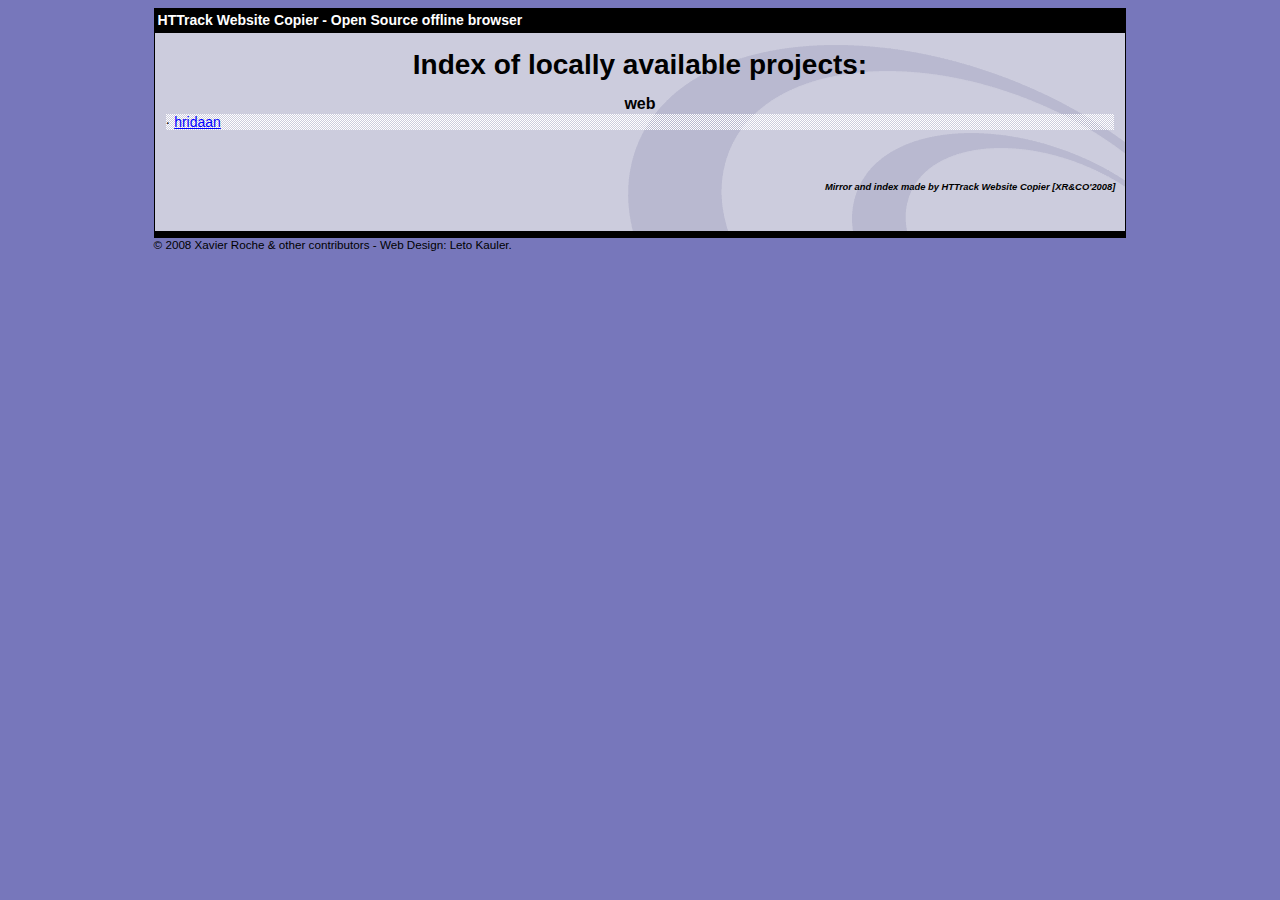
<file: index.html>
<html xmlns="http://www.w3.org/1999/xhtml" lang="en">

<head>
	<meta http-equiv="Content-Type" content="text/html; charset=utf-8" />
	<meta name="description" content="HTTrack is an easy-to-use website mirror utility. It allows you to download a World Wide website from the Internet to a local directory,building recursively all structures, getting html, images, and other files from the server to your computer. Links are rebuiltrelatively so that you can freely browse to the local site (works with any browser). You can mirror several sites together so that you can jump from one toanother. You can, also, update an existing mirror site, or resume an interrupted download. The robot is fully configurable, with an integrated help" />
	<meta name="keywords" content="httrack, HTTRACK, HTTrack, winhttrack, WINHTTRACK, WinHTTrack, offline browser, web mirror utility, aspirateur web, surf offline, web capture, www mirror utility, browse offline, local  site builder, website mirroring, aspirateur www, internet grabber, capture de site web, internet tool, hors connexion, unix, dos, windows 95, windows 98, solaris, ibm580, AIX 4.0, HTS, HTGet, web aspirator, web aspirateur, libre, GPL, GNU, free software" />
	<title>List of available projects - HTTrack Website Copier</title>
	<!-- Mirror and index made by HTTrack Website Copier/3.49-2 [XR&CO'2014] -->

	<style type="text/css">
	<!--

body {
	margin: 0;  padding: 0;  margin-bottom: 15px;  margin-top: 8px;
	background: #77b;
}
body, td {
	font: 14px "Trebuchet MS", Verdana, Arial, Helvetica, sans-serif;
	}

#subTitle {
	background: #000;  color: #fff;  padding: 4px;  font-weight: bold; 
	}

#siteNavigation a, #siteNavigation .current {
	font-weight: bold;  color: #448;
	}
#siteNavigation a:link    { text-decoration: none; }
#siteNavigation a:visited { text-decoration: none; }

#siteNavigation .current { background-color: #ccd; }

#siteNavigation a:hover   { text-decoration: none;  background-color: #fff;  color: #000; }
#siteNavigation a:active  { text-decoration: none;  background-color: #ccc; }


a:link    { text-decoration: underline;  color: #00f; }
a:visited { text-decoration: underline;  color: #000; }
a:hover   { text-decoration: underline;  color: #c00; }
a:active  { text-decoration: underline; }

#pageContent {
	clear: both;
	border-bottom: 6px solid #000;
	padding: 10px;  padding-top: 20px;
	line-height: 1.65em;
	background-image: url(backblue.gif);
	background-repeat: no-repeat;
	background-position: top right;
	}

#pageContent, #siteNavigation {
	background-color: #ccd;
	}


.imgLeft  { float: left;   margin-right: 10px;  margin-bottom: 10px; }
.imgRight { float: right;  margin-left: 10px;   margin-bottom: 10px; }

hr { height: 1px;  color: #000;  background-color: #000;  margin-bottom: 15px; }

h1 { margin: 0;  font-weight: bold;  font-size: 2em; }
h2 { margin: 0;  font-weight: bold;  font-size: 1.6em; }
h3 { margin: 0;  font-weight: bold;  font-size: 1.3em; }
h4 { margin: 0;  font-weight: bold;  font-size: 1.18em; }

.blak { background-color: #000; }
.hide { display: none; }
.tableWidth { min-width: 400px; }

.tblRegular       { border-collapse: collapse; }
.tblRegular td    { padding: 6px;  background-image: url(fade.gif);  border: 2px solid #99c; }
.tblHeaderColor, .tblHeaderColor td { background: #99c; }
.tblNoBorder td   { border: 0; }


// -->
</style>

</head>

<body>
<table width="76%" border="0" align="center" cellspacing="0" cellpadding="3" class="tableWidth">
	<tr>
	<td id="subTitle">HTTrack Website Copier - Open Source offline browser</td>
	</tr>
</table>
<table width="76%" border="0" align="center" cellspacing="0" cellpadding="0" class="tableWidth">
<tr class="blak">
<td>
	<table width="100%" border="0" align="center" cellspacing="1" cellpadding="0">
	<tr>
	<td colspan="6"> 
		<table width="100%" border="0" align="center" cellspacing="0" cellpadding="10">
		<tr> 
		<td id="pageContent"> 
<!-- ==================== End prologue ==================== -->


<h1 ALIGN=Center>Index of locally available projects:</H1>
  <table border="0" width="100%" cellspacing="1" cellpadding="0">
		<TH>
		<BR/>
			web
		</TH>
		<TR>
		  <TD BACKGROUND="fade.gif">
                    &middot; <A HREF="hridaan/index.html">hridaan</A>
   		  </TD>
		</TR>
	</TABLE>
	<BR>
	<H6 ALIGN="RIGHT">
         <I>Mirror and index made by HTTrack Website Copier [XR&CO'2008]</I>
	</H6>
	<!-- Mirror and index made by HTTrack Website Copier/3.49-2 [XR&CO'2014] -->
	<!-- Thanks for using HTTrack Website Copier! -->

<!-- ==================== Start epilogue ==================== -->
		</td>
		</tr>
		</table>
	</td>
	</tr>
	</table>
</td>
</tr>
</table>

<table width="76%" border="0" align="center" valign="bottom" cellspacing="0" cellpadding="0">
	<tr>
	<td id="footer"><small>&copy; 2008 Xavier Roche & other contributors - Web Design: Leto Kauler.</small></td>
	</tr>
</table>

</body>

</html>
</file>
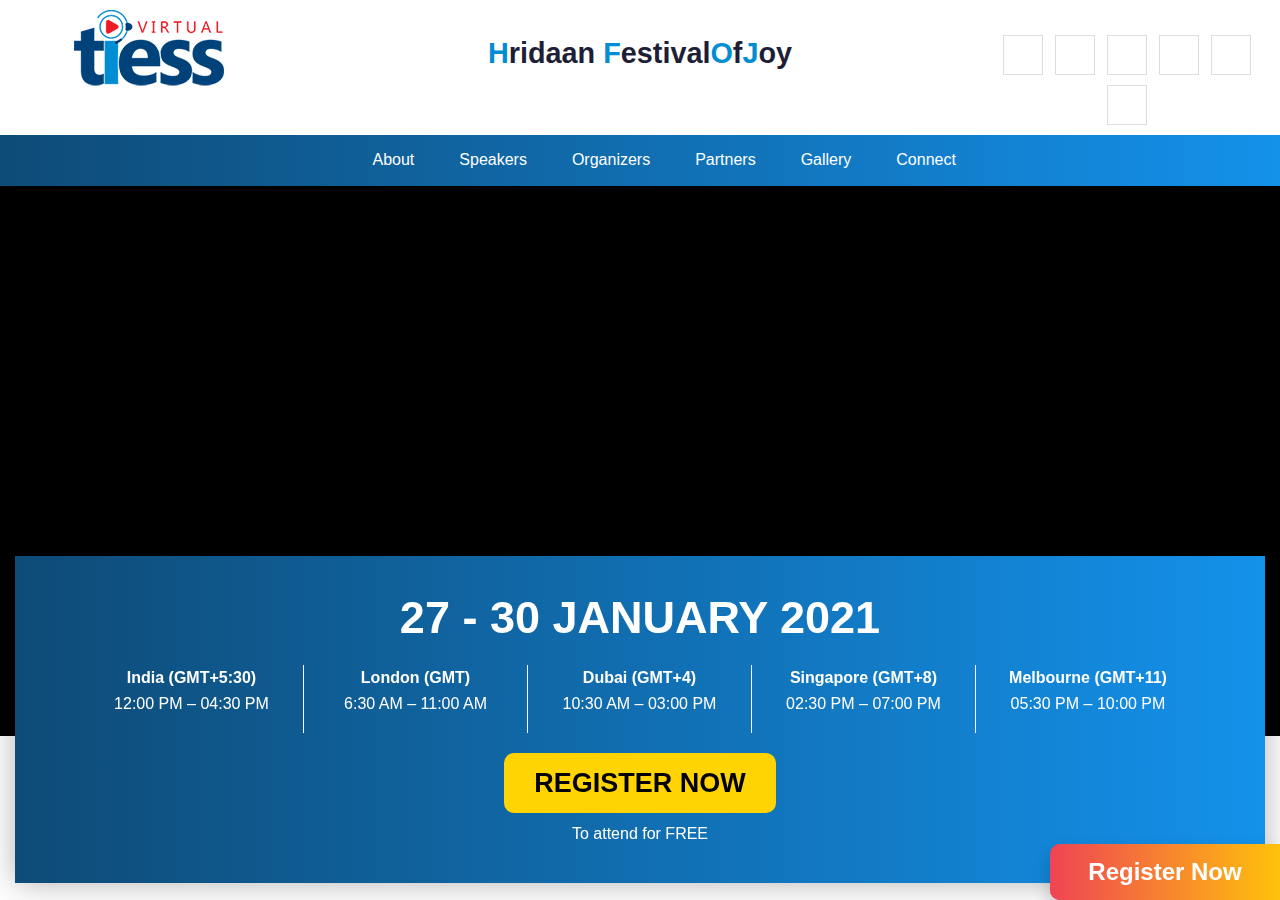
<file: hridaan/index.html>
<html xmlns="http://www.w3.org/1999/xhtml" lang="en">

<head>
	<meta http-equiv="Content-Type" content="text/html; charset=utf-8" />
	<meta name="description" content="HTTrack is an easy-to-use website mirror utility. It allows you to download a World Wide website from the Internet to a local directory,building recursively all structures, getting html, images, and other files from the server to your computer. Links are rebuiltrelatively so that you can freely browse to the local site (works with any browser). You can mirror several sites together so that you can jump from one toanother. You can, also, update an existing mirror site, or resume an interrupted download. The robot is fully configurable, with an integrated help" />
	<meta name="keywords" content="httrack, HTTRACK, HTTrack, winhttrack, WINHTTRACK, WinHTTrack, offline browser, web mirror utility, aspirateur web, surf offline, web capture, www mirror utility, browse offline, local  site builder, website mirroring, aspirateur www, internet grabber, capture de site web, internet tool, hors connexion, unix, dos, windows 95, windows 98, solaris, ibm580, AIX 4.0, HTS, HTGet, web aspirator, web aspirateur, libre, GPL, GNU, free software" />
	<title>Local index - HTTrack Website Copier</title>
  <!-- Mirror and index made by HTTrack Website Copier/3.49-2 [XR&CO'2014] -->
	<style type="text/css">
	<!--

body {
	margin: 0;  padding: 0;  margin-bottom: 15px;  margin-top: 8px;
	background: #77b;
}
body, td {
	font: 14px "Trebuchet MS", Verdana, Arial, Helvetica, sans-serif;
	}

#subTitle {
	background: #000;  color: #fff;  padding: 4px;  font-weight: bold; 
	}

#siteNavigation a, #siteNavigation .current {
	font-weight: bold;  color: #448;
	}
#siteNavigation a:link    { text-decoration: none; }
#siteNavigation a:visited { text-decoration: none; }

#siteNavigation .current { background-color: #ccd; }

#siteNavigation a:hover   { text-decoration: none;  background-color: #fff;  color: #000; }
#siteNavigation a:active  { text-decoration: none;  background-color: #ccc; }


a:link    { text-decoration: underline;  color: #00f; }
a:visited { text-decoration: underline;  color: #000; }
a:hover   { text-decoration: underline;  color: #c00; }
a:active  { text-decoration: underline; }


#pageContent {
	clear: both;
	border-bottom: 6px solid #000;
	padding: 10px;  padding-top: 20px;
	line-height: 1.65em;
	background-image: url(backblue.gif);
	background-repeat: no-repeat;
	background-position: top right;
	}

#pageContent, #siteNavigation {
	background-color: #ccd;
	}


.imgLeft  { float: left;   margin-right: 10px;  margin-bottom: 10px; }
.imgRight { float: right;  margin-left: 10px;   margin-bottom: 10px; }

hr { height: 1px;  color: #000;  background-color: #000;  margin-bottom: 15px; }

h1 { margin: 0;  font-weight: bold;  font-size: 2em; }
h2 { margin: 0;  font-weight: bold;  font-size: 1.6em; }
h3 { margin: 0;  font-weight: bold;  font-size: 1.3em; }
h4 { margin: 0;  font-weight: bold;  font-size: 1.18em; }

.blak { background-color: #000; }
.hide { display: none; }
.tableWidth { min-width: 400px; }

.tblRegular       { border-collapse: collapse; }
.tblRegular td    { padding: 6px;  background-image: url(fade.gif);  border: 2px solid #99c; }
.tblHeaderColor, .tblHeaderColor td { background: #99c; }
.tblNoBorder td   { border: 0; }


// -->
</style>

</head>

<table width="76%" border="0" align="center" cellspacing="0" cellpadding="3" class="tableWidth">
	<tr>
	<td id="subTitle">HTTrack Website Copier - Open Source offline browser</td>
	</tr>
</table>
<table width="76%" border="0" align="center" cellspacing="0" cellpadding="0" class="tableWidth">
<tr class="blak">
<td>
	<table width="100%" border="0" align="center" cellspacing="1" cellpadding="0">
	<tr>
	<td colspan="6"> 
		<table width="100%" border="0" align="center" cellspacing="0" cellpadding="10">
		<tr> 
		<td id="pageContent"> 
<!-- ==================== End prologue ==================== -->

	<meta name="generator" content="HTTrack Website Copier/3.x">
	<TITLE>Local index - HTTrack</TITLE>
</HEAD>
<BODY>
<H1 ALIGN=Center>Index of locally available sites:</H1>
	<TABLE BORDER="0" WIDTH="100%" CELLSPACING="1" CELLPADDING="0">
		<TR>
			<TD BACKGROUND="fade.gif">
				&middot;
					<A HREF="www.tiess.online/index.html">
						TIESS 2021 | The International Education & Skill Summit
					</A>		
			</TD>
		</TR>
	</TABLE>
	<BR>
	<BR>
	<BR>
  	<H6 ALIGN="RIGHT">
	<I>Mirror and index made by HTTrack Website Copier [XR&amp;CO'2008]</I>
	</H6>
	<!-- Mirror and index made by HTTrack Website Copier/3.49-2 [XR&CO'2014] -->
	<!-- Thanks for using HTTrack Website Copier! -->
	<meta HTTP-EQUIV="Refresh" CONTENT="0; URL=www.tiess.online/index.html">


<!-- ==================== Start epilogue ==================== -->
		</td>
		</tr>
		</table>
	</td>
	</tr>
	</table>
</td>
</tr>
</table>

<table width="76%" border="0" align="center" valign="bottom" cellspacing="0" cellpadding="0">
	<tr>
	<td id="footer"><small>&copy; 2008 Xavier Roche & other contributors - Web Design: Leto Kauler.</small></td>
	</tr>
</table>

</body>

</html>
</file>
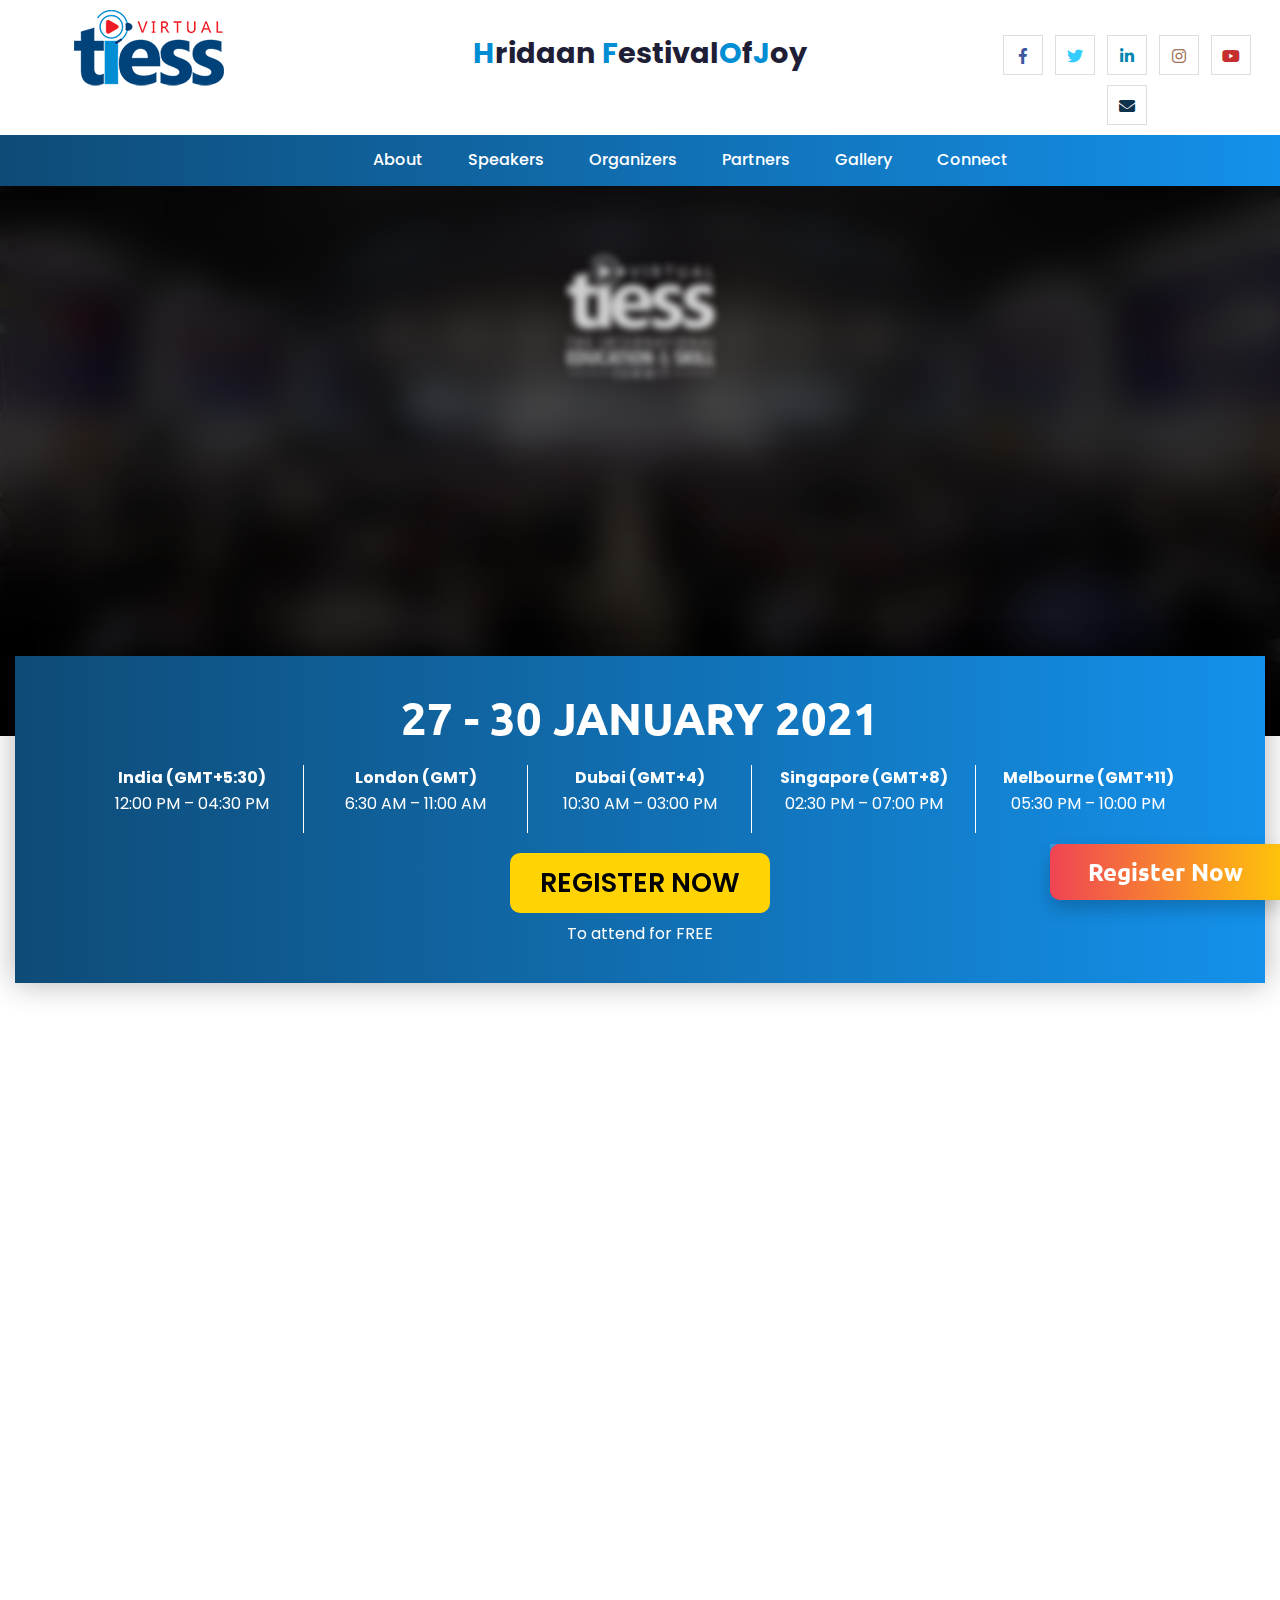
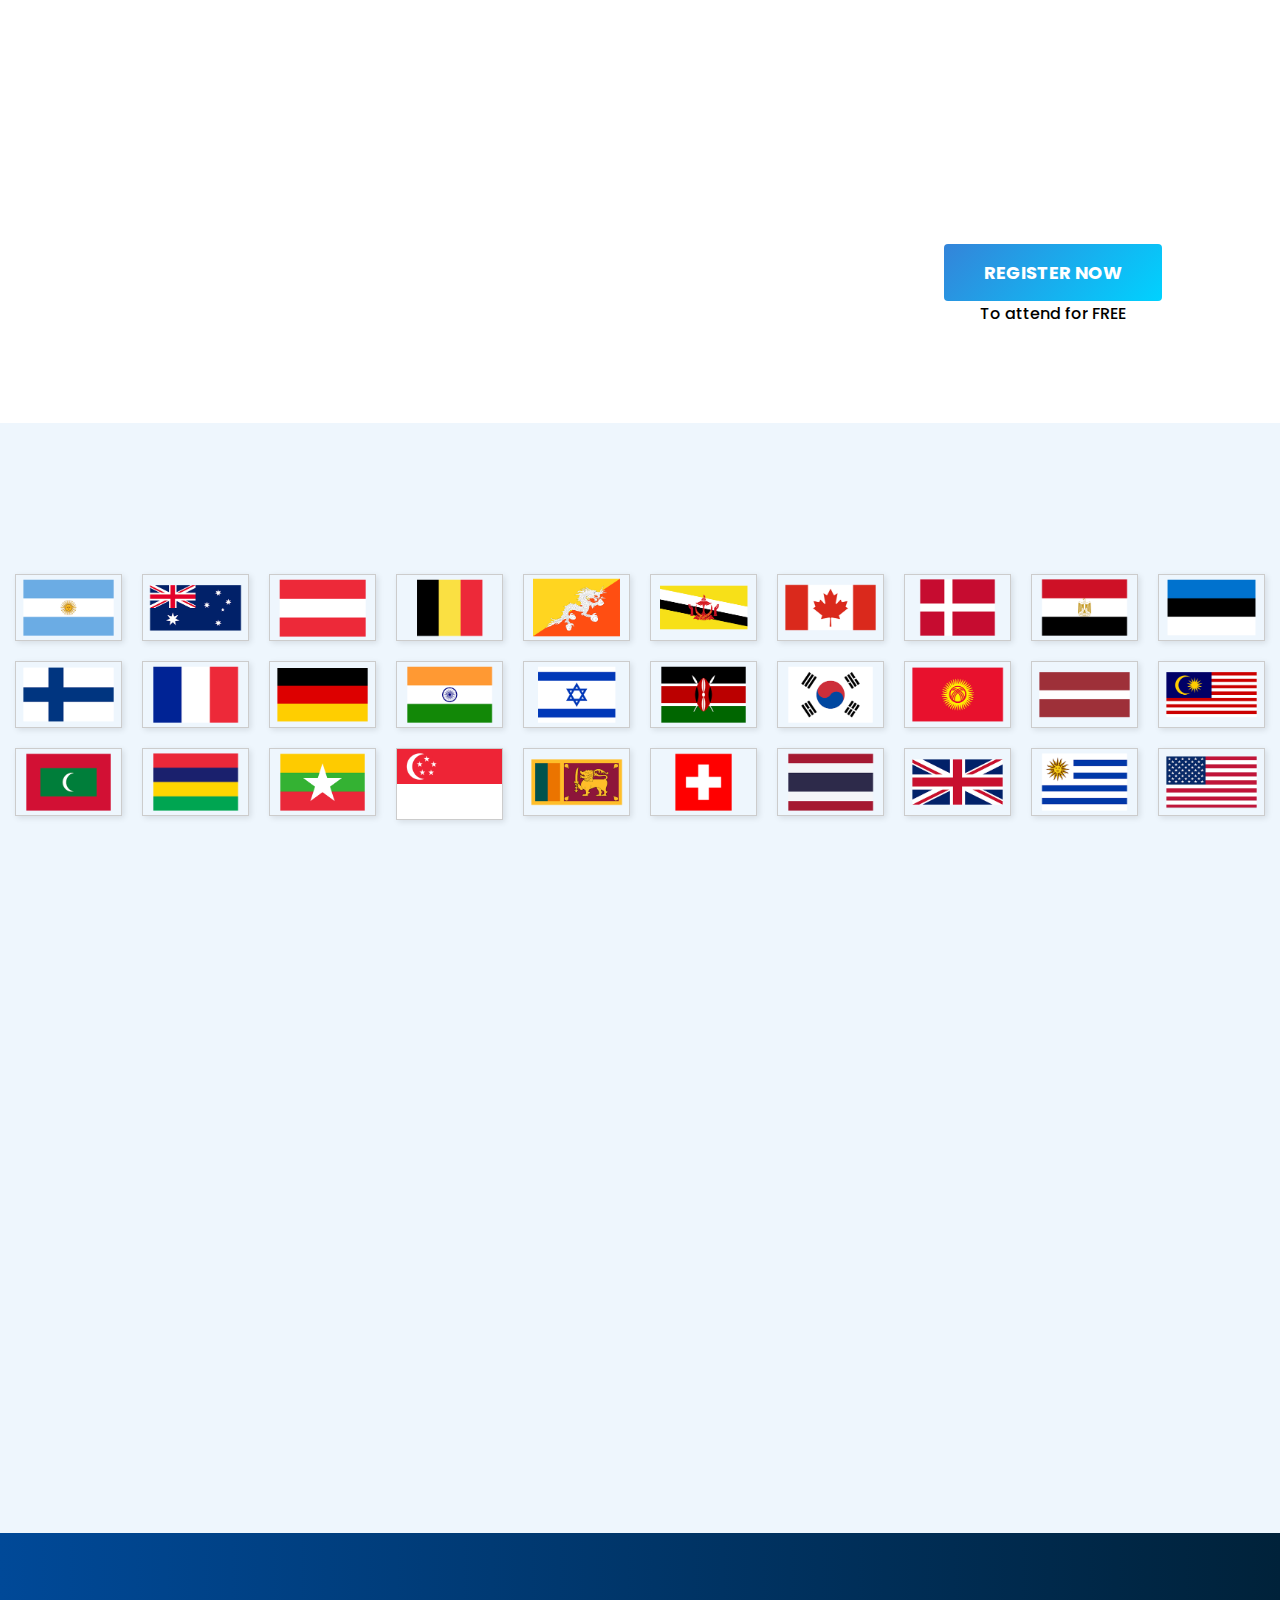
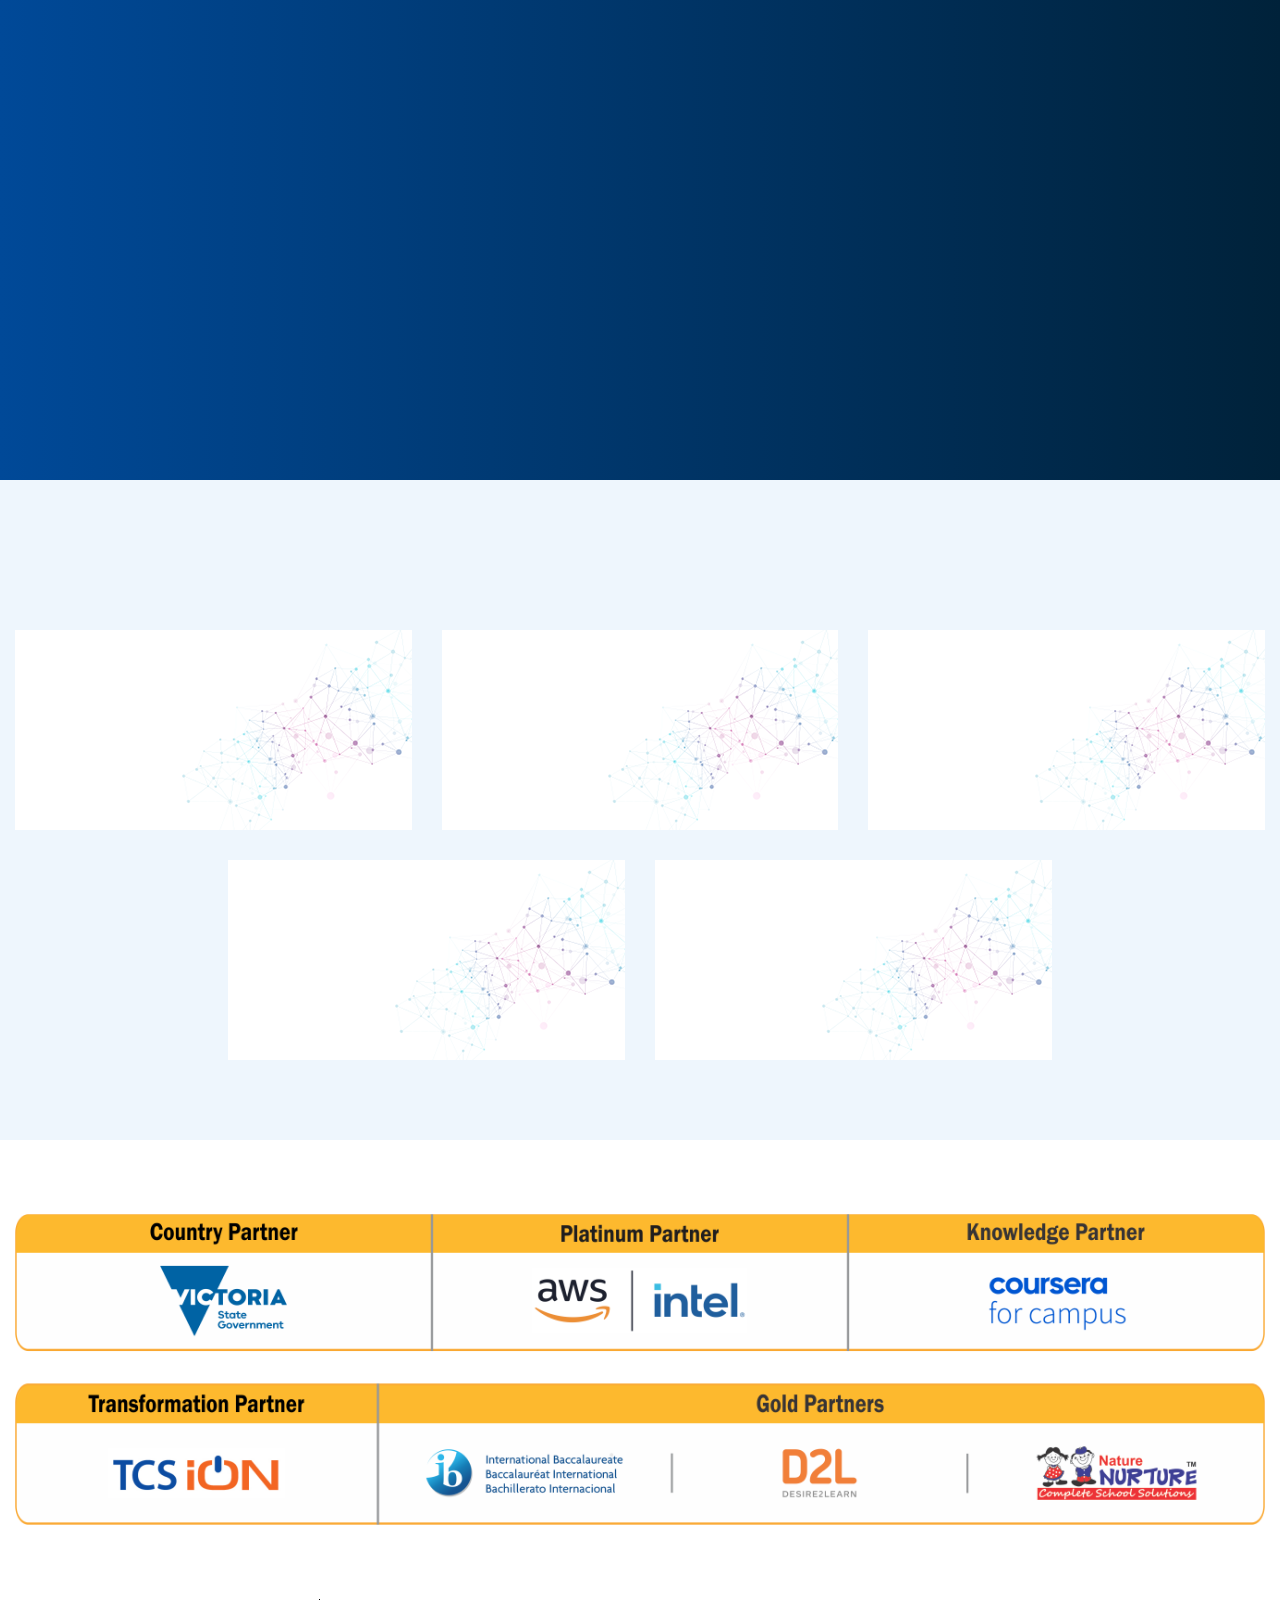
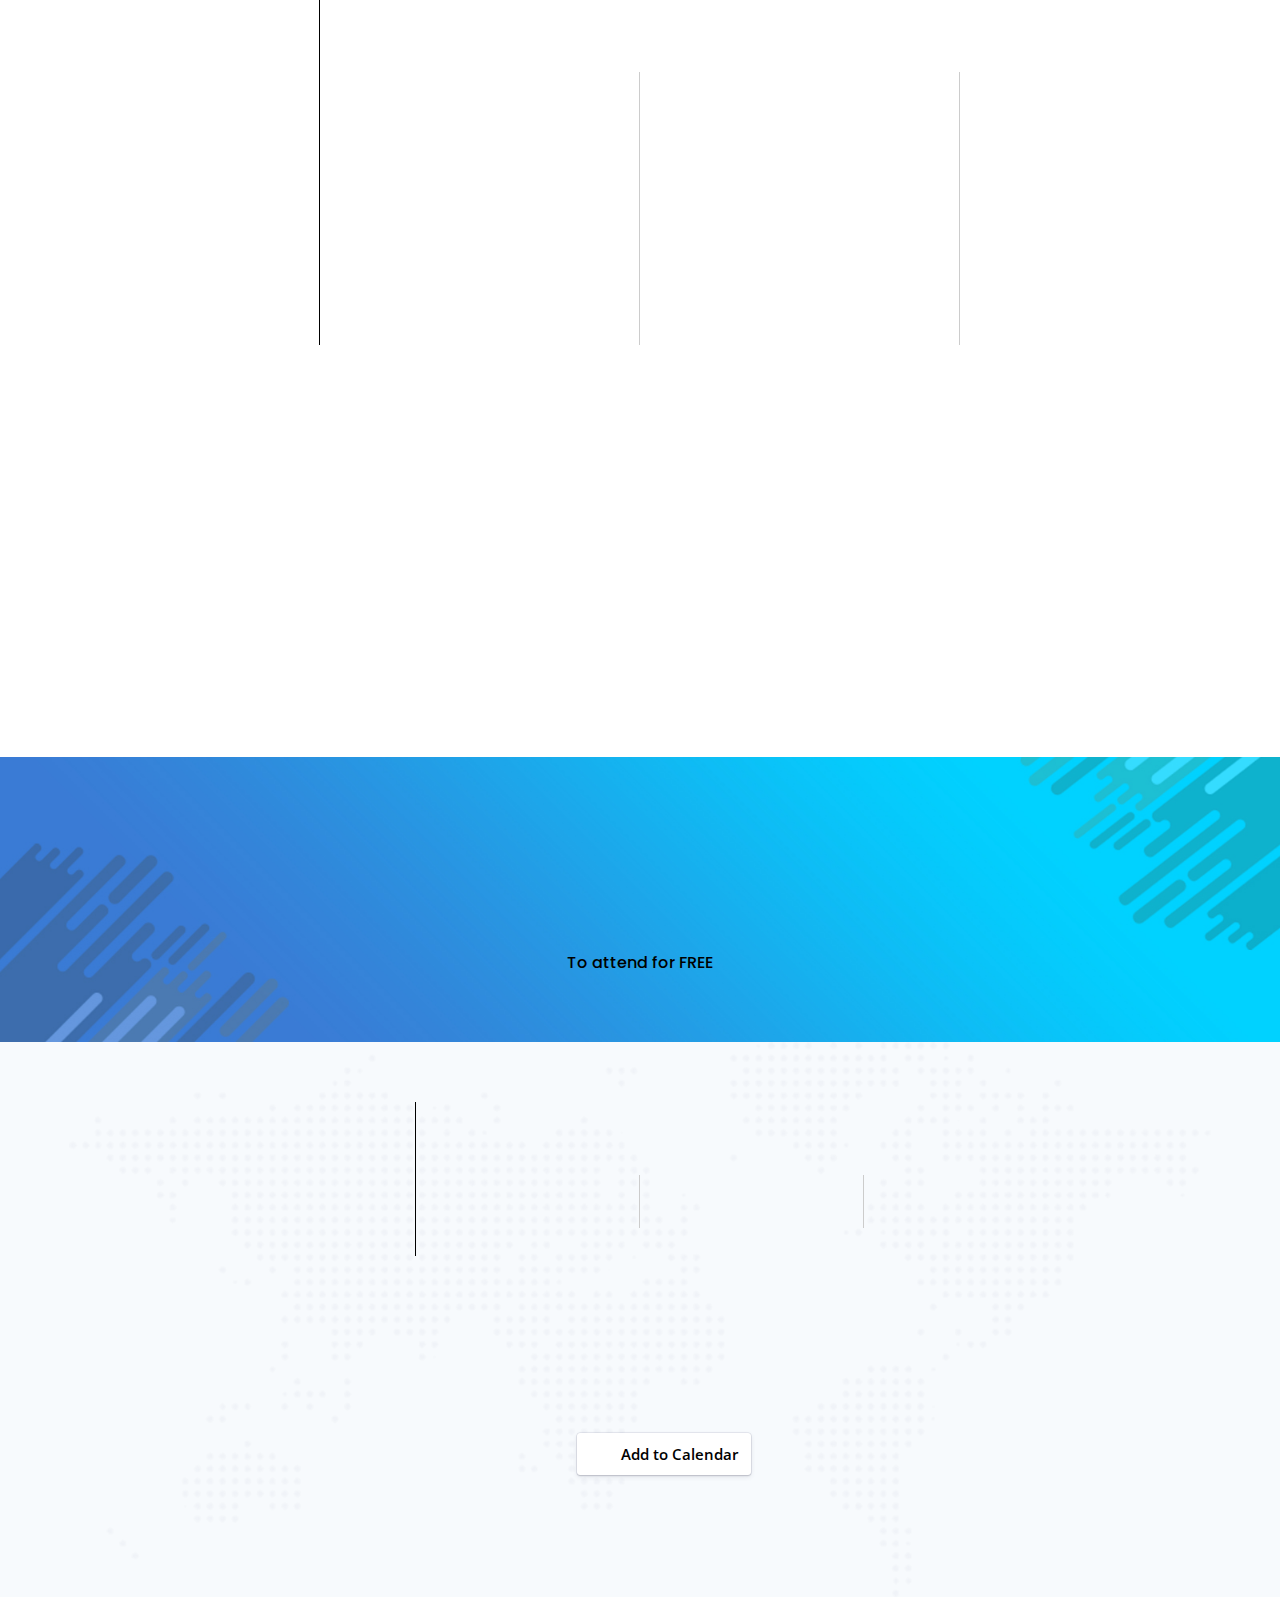
<file: hridaan/www.tiess.online/index.html>
<!DOCTYPE html>

 <html lang="en">


<!-- Mirrored from www.tiess.online/ by HTTrack Website Copier/3.x [XR&CO'2014], Wed, 13 Jan 2021 15:22:08 GMT -->
<!-- Added by HTTrack --><meta http-equiv="content-type" content="text/html;charset=UTF-8" /><!-- /Added by HTTrack -->
<head>

<!-- Global site tag (gtag.js) - Google Analytics -->
<script async src="https://www.googletagmanager.com/gtag/js?id=G-CC123Q2GH3"></script>
<script>
  window.dataLayer = window.dataLayer || [];
  function gtag(){dataLayer.push(arguments);}
  gtag('js', new Date());

  gtag('config', 'G-CC123Q2GH3');
</script>

<meta charset="utf-8">

<title>Hridaan festival of joy</title>

<!-- Stylesheets -->

<link href="css/bootstrap.css" rel="stylesheet">

<link href="css/style.css" rel="stylesheet">

<link href="css/responsive.css" rel="stylesheet">

<!--Color Switcher Mockup-->

<script src="../ajax.googleapis.com/ajax/libs/jquery/3.3.1/jquery.min.js"></script>

<link href="https://fonts.googleapis.com/css?family=Rubik:500%2C400%2C700" rel="stylesheet" property="stylesheet" type="text/css" media="all">
<link rel="stylesheet" type="text/css" href="revolution/fonts/pe-icon-7-stroke/css/pe-icon-7-stroke.css">
<link rel="stylesheet" type="text/css" href="revolution/fonts/font-awesome/css/font-awesome.css">
<link rel="stylesheet" type="text/css" href="revolution/css/settings.css">
<link href="https://fonts.googleapis.com/css?family=Roboto%3A700%2C300" rel="stylesheet" property="stylesheet" type="text/css" media="all" />

<style type="text/css">.tiny_bullet_slider .tp-bullet:before{content:" ";  position:absolute;  width:100%;  height:25px;  top:-12px;  left:0px;  background:transparent}</style>
<style type="text/css">.bullet-bar.tp-bullets{}.bullet-bar.tp-bullets:before{content:" ";position:absolute;width:100%;height:100%;background:transparent;padding:10px;margin-left:-10px;margin-top:-10px;box-sizing:content-box}.bullet-bar .tp-bullet{width:60px;height:3px;position:absolute;background:#aaa;  background:rgba(204,204,204,0.5);cursor:pointer;box-sizing:content-box}.bullet-bar .tp-bullet:hover,.bullet-bar .tp-bullet.selected{background:rgba(204,204,204,1)}.bullet-bar .tp-bullet-image{}.bullet-bar .tp-bullet-title{}</style>
        
<!-- REVOLUTION JS FILES -->
<script type="text/javascript" src="revolution/js/jquery.themepunch.tools.min.js"></script>
<script type="text/javascript" src="revolution/js/jquery.themepunch.revolution.min.js"></script>
        
<!-- SLICEY ADD-ON FILES -->
<script type='text/javascript' src='revolution-addons/slicey/js/revolution.addon.slicey.min8a54.html?ver=1.0.0'></script>

<!-- SLIDER REVOLUTION 5.0 EXTENSIONS  (Load Extensions only on Local File Systems !  The following part can be removed on Server for On Demand Loading) -->    
<script type="text/javascript" src="revolution/js/extensions/revolution.extension.actions.min.js"></script>
<script type="text/javascript" src="revolution/js/extensions/revolution.extension.carousel.min.js"></script>
<script type="text/javascript" src="revolution/js/extensions/revolution.extension.kenburn.min.js"></script>
<script type="text/javascript" src="revolution/js/extensions/revolution.extension.layeranimation.min.js"></script>
<script type="text/javascript" src="revolution/js/extensions/revolution.extension.migration.min.js"></script>
<script type="text/javascript" src="revolution/js/extensions/revolution.extension.navigation.min.js"></script>
<script type="text/javascript" src="revolution/js/extensions/revolution.extension.parallax.min.js"></script>
<script type="text/javascript" src="revolution/js/extensions/revolution.extension.slideanims.min.js"></script>
<script type="text/javascript" src="revolution/js/extensions/revolution.extension.video.min.js"></script>

<!-- Responsive -->

<meta http-equiv="X-UA-Compatible" content="IE=edge">

<meta name="viewport" content="width=device-width, initial-scale=1.0, maximum-scale=1.0, user-scalable=0">


<style type="text/css">
    
    .header2 {
        margin: 0 auto;
        top: 0;
        width: 100%;
        z-index: 999;
    }

</style>
<!--[if lt IE 9]><script src="https://cdnjs.cloudflare.com/ajax/libs/html5shiv/3.7.3/html5shiv.js"></script><![endif]-->

<!--[if lt IE 9]><script src="js/respond.js"></script><![endif]-->

<!-- Facebook Pixel Code -->
<script>
  !function(f,b,e,v,n,t,s)
  {if(f.fbq)return;n=f.fbq=function(){n.callMethod?
  n.callMethod.apply(n,arguments):n.queue.push(arguments)};
  if(!f._fbq)f._fbq=n;n.push=n;n.loaded=!0;n.version='2.0';
  n.queue=[];t=b.createElement(e);t.async=!0;
  t.src=v;s=b.getElementsByTagName(e)[0];
  s.parentNode.insertBefore(t,s)}(window, document,'script',
  '../connect.facebook.net/en_US/fbevents.js');
  fbq('init', '4164587726902434');
  fbq('track', 'PageView');
</script>
<noscript><img height="1" width="1" style="display:none"
  src="https://www.facebook.com/tr?id=4164587726902434&amp;ev=PageView&amp;noscript=1"
/></noscript>
<!-- End Facebook Pixel Code -->


</head>



<body>



<div class="page-wrapper" id="start">



   <div class="row header" style="background-color: #ffffff" >
        <div class="col-md-3 col-lg-3 col-sm-12 col-xs-12" id="start">
            <div class="logo" style="text-align: center;padding: 10px"><a href="index.html"><img src="images/tiess-logo.png"></a></div>
        </div>

        <div class="col-md-6 col-lg-6 col-sm-12 col-xs-12">
            <div style="text-align: center; padding: 10px"><h2 style="font-weight: bold; color: #1e1f36;padding-top: 20px; font-family: revert" class="custom_heading"><span style="color: #008dd3">H</span>ridaan <span style="color: #008dd3">F</span>estival<span style="color: #008dd3">O</span>f<span style="color: #008dd3">J</span>oy</h2></div>


             <!--Nav Box-->
             

                    <!-- Main Menu End-->
        </div>

        <div class="col-md-3 col-lg-3 col-sm-12 col-xs-12">

            <div class="addtocalendar">
                <ul class="social-icon-two social-icon-colored  wow fadeInLeft">

                                <li><a href="https://www.facebook.com/indiadidac" target="_blank"><span class="fab fa-facebook-f"></span></a></li>

                                <li><a href="https://twitter.com/indiadidac" target="_blank"><span class="fab fa-twitter"></span></a></li>

                                <li><a href="https://www.linkedin.com/in/india-didac/" target="_blank"><span class="fab fa-linkedin-in"></span></a></li>

                                <li><a href="https://instagram.com/indiadidac" target="_blank"><span class="fab fa-instagram"></span></a></li>

                                <li><a href="https://www.youtube.com/DidacIndia" target="_blank"><span class="fab fa-youtube"></span></a></li>

                                <li><a href="mailto:info@tiess.online" target="_blank"><span class="fab fa fa-envelope"></span></a></li>

                            </ul>
                

            </div>

        </div>

        <!--<div class="col-md-3 col-lg-3 col-sm-12 col-xs-12">
            <div class="logo" style="padding: 30px; text-align: center;"><a href="registration" class="btn btn-gradient">Express Your Interest</a></div>
        </div>-->
    </div>

    <div style="text-align: center !important; background: linear-gradient(to left, rgb(20 145 234) 0%,rgba(14,75,119,1) 100%); z-index: 99999;" class="header2">
                    <nav class="main-menu navbar-expand-md navbar-light">

                        <div class="navbar-header">

                            <!-- Toggle Button -->      

                            <button class="navbar-toggler" type="button" data-toggle="collapse" data-target="#navbarSupportedContent" aria-controls="navbarSupportedContent" aria-expanded="false" aria-label="Toggle navigation">

                                <span class="icon flaticon-menu-button"></span>

                            </button>

                        </div>

                        <div class="row" style="text-align: center !important;">

                            <div class="col-md-3"></div>

                            <div class="col-md-8" style="text-align: center !important;">

                                <div class="collapse navbar-collapse" id="navbarSupportedContent" style="text-align: center !important;width: 100%">

                                    <ul class="navigation" style="text-align: center !important; ">


                                        <li><a href="#about">About</a></li>

                                        <li><a href="#speakers">Speakers</a></li>

                                        <!--<li><a href="#agenda">Agenda</a></li>-->

                                        <li><a href="#organizers">Organizers</a></li>

                                        <li><a href="#partners">Partners</a></li>

                                        <li><a href="#gallery">Gallery</a></li>

                                        <li><a href="#connect">Connect</a></li>

                                       

                                    </ul>

                                </div>

                            </div>

                            <div class="col-md-2"></div>

                        </div>

                    </nav>
            </div>

    <!-- Main Header-->


    


    <!-- Banner Section -->

    <section class="banner-section">

        <div id="rev_slider_24_1_wrapper" class="rev_slider_wrapper fullscreen-container" data-alias="website-intro" data-source="gallery" style="background:#000000;padding:0px;">
        <!-- START REVOLUTION SLIDER 5.4.1 fullscreen mode -->
            <div id="rev_slider_24_1" class="rev_slider fullscreenbanner tiny_bullet_slider" style="display:none;" data-version="5.4.1">
        <ul>    <!-- SLIDE  -->
            <li data-index="rs-67" data-transition="fade" data-slotamount="default" data-hideafterloop="0" data-hideslideonmobile="off"  data-easein="default" data-easeout="default" data-masterspeed="600"  data-thumb="images/slider/1b.jpg"  data-rotate="0"  data-saveperformance="off"  data-title="Slide" data-param1="" data-param2="" data-param3="" data-param4="" data-param5="" data-param6="" data-param7="" data-param8="" data-param9="" data-param10="" data-description="" data-slicey_shadow="0px 0px 0px 0px transparent">
                
              

                <img src="images/slider/1.jpg"  alt=""  data-bgposition="center center" data-kenburns="on" data-duration="3000" data-ease="Power2.easeInOut" data-scalestart="100" data-scaleend="150" data-rotatestart="0" data-rotateend="0" data-blurstart="20" data-blurend="0" data-offsetstart="0 0" data-offsetend="0 0" class="rev-slidebg" data-no-retina>


            
        
                <div class="tp-caption tp-shape tp-shapewrapper " 
                     id="slide-67-layer-1" 
                     data-x="['center','center','center','center']" data-hoffset="['0','0','0','0']" 
                     data-y="['middle','middle','middle','middle']" data-voffset="['0','0','0','0']" 
                    data-width="full"
                    data-height="full"
                    data-whitespace="nowrap"
         
                    data-type="shape" 
                    data-basealign="slide" 
                    data-responsive_offset="off" 
                    data-responsive="off"
                    data-frames='[{"delay":10,"speed":500,"frame":"0","from":"opacity:0;","to":"o:1;","ease":"Power4.easeOut"},{"delay":"wait","speed":500,"frame":"999","to":"opacity:0;","ease":"Power4.easeOut"}]'
                    data-textAlign="['inherit','inherit','inherit','inherit']"
                    data-paddingtop="[0,0,0,0]"
                    data-paddingright="[0,0,0,0]"
                    data-paddingbottom="[0,0,0,0]"
                    data-paddingleft="[0,0,0,0]"

                    style="z-index: 18;background-color:rgba(0, 0, 0, 0.7);"> </div>

                    
                <div class="tp-caption   tp-resizeme" 
                     id="slide-67-layer-2" 
                     data-x="['center','center','center','center']" data-hoffset="['1','1','0','0']" 
                     data-y="['middle','middle','middle','middle']" data-voffset="['-145','-145','-145','-145']" 
                    data-fontsize="['40','40','30','20']"
                    data-lineheight="['70','70','60','50']"
                    data-width="['none','none','481','360']"
                    data-height="none"
                    data-whitespace="['nowrap','nowrap','normal','normal']"
         
                    data-type="text" 
                    data-responsive_offset="on" 

                    data-frames='[{"delay":100,"speed":1000,"frame":"0","from":"sX:0.9;sY:0.9;opacity:0;fb:20px;","to":"o:1;fb:0;","ease":"Power3.easeInOut"},{"delay":"wait","speed":500,"frame":"999","to":"sX:0.9;sY:0.9;opacity:0;fb:20px;","ease":"Power3.easeInOut"}]'
                    data-textAlign="['center','center','center','center']"
                    data-paddingtop="[0,0,0,0]"
                    data-paddingright="[0,0,0,0]"
                    data-paddingbottom="[0,0,0,0]"
                    data-paddingleft="[0,0,0,0]"

                    style="z-index: 19"><img src="images/tiess-white-logo.png"></div>

        
                <div class="tp-caption   tp-resizeme" 
                     id="slide-67-layer-2" 
                     data-x="['center','center','center','center']" data-hoffset="['1','1','0','0']" 
                     data-y="['middle','middle','middle','middle']" data-voffset="['40','40','40','40']" 
                    data-fontsize="['50','50','50','30']"
                    data-lineheight="['55','55','45','35']"
                    data-width="['none','none','481','360']"
                    data-height="none"
                    data-whitespace="['nowrap','nowrap','normal','normal']"
         
                    data-type="text" 
                    data-responsive_offset="on" 

                    data-frames='[{"delay":500,"speed":1000,"frame":"0","from":"sX:0.9;sY:0.9;opacity:0;fb:20px;","to":"o:1;fb:0;","ease":"Power3.easeInOut"},{"delay":"wait","speed":500,"frame":"999","to":"sX:0.9;sY:0.9;opacity:0;fb:20px;","ease":"Power3.easeInOut"}]'
                    data-textAlign="['center','center','center','center']"
                    data-paddingtop="[0,0,0,0]"
                    data-paddingright="[0,0,0,0]"
                    data-paddingbottom="[0,0,0,0]"
                    data-paddingleft="[0,0,0,0]"    

                    style="z-index: 19; white-space: nowrap; font-size: 35px; line-height: 60px; font-weight: 600; background: -webkit-linear-gradient(#FFDD00, #FBB034);-webkit-background-clip: text;-webkit-text-fill-color: transparent;font-family:'Ubuntu', sans-serif !important">World's Largest<br/>Virtual Conference for <br>Education & Skills Sector</div>

        
           
            </li>

            <li data-index="rs-66" data-transition="fade" data-slotamount="default" data-hideafterloop="0" data-hideslideonmobile="off"  data-easein="default" data-easeout="default" data-masterspeed="600"  data-thumb="../../assets/images/deskbg-100x50.jpg"  data-rotate="0"  data-saveperformance="off"  data-title="Slide" data-param1="" data-param2="" data-param3="" data-param4="" data-param5="" data-param6="" data-param7="" data-param8="" data-param9="" data-param10="" data-description="" data-slicey_shadow="0px 0px 0px 0px transparent">
        
                <img src="images/slider/2.jpg"  alt=""  data-bgposition="center center" data-kenburns="on" data-duration="5000" data-ease="Power2.easeInOut" data-scalestart="100" data-scaleend="150" data-rotatestart="0" data-rotateend="0" data-blurstart="20" data-blurend="0" data-offsetstart="0 0" data-offsetend="0 0" class="rev-slidebg" data-no-retina>
            
                <div class="tp-caption tp-shape tp-shapewrapper " 
                     id="slide-66-layer-1" 
                     data-x="['center','center','center','center']" data-hoffset="['0','0','0','0']" 
                     data-y="['middle','middle','middle','middle']" data-voffset="['0','0','0','0']" 
                    data-width="full"
                    data-height="full"
                    data-whitespace="nowrap"
         
                    data-type="shape" 
                    data-basealign="slide" 
                    data-responsive_offset="off" 
                    data-responsive="off"
                    data-frames='[{"delay":10,"speed":500,"frame":"0","from":"opacity:0;","to":"o:1;","ease":"Power4.easeOut"},{"delay":"wait","speed":500,"frame":"999","to":"opacity:0;","ease":"Power4.easeOut"}]'
                    data-textAlign="['inherit','inherit','inherit','inherit']"
                    data-paddingtop="[0,0,0,0]"
                    data-paddingright="[0,0,0,0]"
                    data-paddingbottom="[0,0,0,0]"
                    data-paddingleft="[0,0,0,0]"

                    style="z-index: 18;background-color:rgba(0, 0, 0, 0.7);"> </div>

                <div class="tp-caption   tp-resizeme" 
                     id="slide-67-layer-2" 
                     data-x="['center','center','center','center']" data-hoffset="['-500','-500','-500','-500']" 
                     data-y="['middle','middle','middle','middle']" data-voffset="['-30','-30','-30','-30']" 
                    data-fontsize="['30','30','30','30']"
                    data-lineheight="['40','40','40','40']"
                    data-width="['none','none','481','360']"
                    data-height="none"
                    data-whitespace="['nowrap','nowrap','normal','normal']"
         
                    data-type="text" 
                    data-responsive_offset="on" 

                    data-frames='[{"delay":1500,"speed":1000,"frame":"0","from":"y:bottom;rZ:90deg;sX:2;sY:2;","to":"o:1;","ease":"power3.inOut"},{"delay":"wait","speed":300,"frame":"999","to":"auto:auto;","ease":"power3.inOut"}]'
                    data-textAlign="['center','center','center','center']"
                    data-paddingtop="[10,10,10,10]"
                    data-paddingright="[10,10,10,10]"
                    data-paddingbottom="[10,10,10,10]"
                    data-paddingleft="[10,10,10,10]"

                    style="z-index: 19; white-space: nowrap; font-size: 50px; line-height: 90px; font-weight: 500; color: #ffffff; letter-spacing: 0px;font-family:'Ubuntu', sans-serif"><span style="color: #ffd402; font-size:35px">15+</span> <br>International <br>Associations</div>
    
               <div class="tp-caption   tp-resizeme" 
                     id="slide-67-layer-2" 
                     data-x="['center','center','center','center']" data-hoffset="['-250','-250','-250','-250']" 
                    data-y="['middle','middle','middle','middle']" data-voffset="['-30','-30','-30','-30']" 
                    data-fontsize="['30','30','30','30']"
                    data-lineheight="['40','40','40','40']"
                    data-width="['none','none','481','360']"
                    data-height="none"
                    data-whitespace="['nowrap','nowrap','normal','normal']"
         
                    data-type="text" 
                    data-responsive_offset="on" 

                    data-frames='[{"delay":2000,"speed":1000,"frame":"0","from":"y:bottom;rZ:90deg;sX:2;sY:2;","to":"o:1;","ease":"power3.inOut"},{"delay":"wait","speed":300,"frame":"999","to":"auto:auto;","ease":"power3.inOut"}]'
                    data-textAlign="['center','center','center','center']"
                    data-paddingtop="[10,10,10,10]"
                    data-paddingright="[10,10,10,10]"
                    data-paddingbottom="[10,10,10,10]"
                    data-paddingleft="[10,10,10,10]"

                    style="z-index: 19; white-space: nowrap; font-size: 50px; line-height: 90px; font-weight: 500; color: #ffffff; letter-spacing: 0px;font-family:'Ubuntu', sans-serif"><span style="color: #40cbb4; font-size:35px">150+</span> <br>Speakers<br>&nbsp;</div>

                    <div class="tp-caption   tp-resizeme" 
                     id="slide-67-layer-2" 
                     data-x="['center','center','center','center']" data-hoffset="['0','0','0','0']" 
                    data-y="['middle','middle','middle','middle']" data-voffset="['-30','-30','-30','-30']"  
                    data-fontsize="['30','30','30','30']"
                    data-lineheight="['40','40','40','40']"
                    data-width="['none','none','481','360']"
                    data-height="none"
                    data-whitespace="['nowrap','nowrap','normal','normal']"
         
                    data-type="text" 
                    data-responsive_offset="on" 

                    data-frames='[{"delay":2500,"speed":1000,"frame":"0","from":"y:bottom;rZ:90deg;sX:2;sY:2;","to":"o:1;","ease":"power3.inOut"},{"delay":"wait","speed":300,"frame":"999","to":"auto:auto;","ease":"power3.inOut"}]'
                    data-textAlign="['center','center','center','center']"
                    data-paddingtop="[0,0,0,0]"
                    data-paddingright="[0,0,0,0]"
                    data-paddingbottom="[0,0,0,0]"
                    data-paddingleft="[0,0,0,0]"

                    style="z-index: 19; white-space: nowrap; font-size: 50px; line-height: 90px; font-weight: 500; color: #ffffff; letter-spacing: 0px;font-family:'Ubuntu', sans-serif"><span style="color: #ffd402; font-size:35px">20,000+</span> <br>Delegates<br>&nbsp;</div>

                    <div class="tp-caption   tp-resizeme" 
                     id="slide-67-layer-2" 
                     data-x="['center','center','center','center']" data-hoffset="['250','250','250','250']" 
                     data-y="['middle','middle','middle','middle']" data-voffset="['-30','-30','-30','-30']" 
                    data-fontsize="['30','30','30','30']"
                    data-lineheight="['40','40','40','40']"
                    data-width="['none','none','481','360']"
                    data-height="none"
                    data-whitespace="['nowrap','nowrap','normal','normal']"
         
                    data-type="text" 
                    data-responsive_offset="on" 

                    data-frames='[{"delay":3000,"speed":1000,"frame":"0","from":"y:bottom;rZ:90deg;sX:2;sY:2;","to":"o:1;","ease":"power3.inOut"},{"delay":"wait","speed":300,"frame":"999","to":"auto:auto;","ease":"power3.inOut"}]'
                    data-textAlign="['center','center','center','center']"
                    data-paddingtop="[0,0,0,0]"
                    data-paddingright="[0,0,0,0]"
                    data-paddingbottom="[0,0,0,0]"
                    data-paddingleft="[0,0,0,0]"

                    style="z-index: 19; white-space: nowrap; font-size: 50px; line-height: 90px; font-weight: 500; color: #ffffff; letter-spacing: 0px;font-family:'Ubuntu', sans-serif"><span style="color: #40cbb4; font-size:35px">40+</span> <br>Sessions<br>&nbsp;</div>

                    <div class="tp-caption   tp-resizeme" 
                     id="slide-67-layer-2" 
                     data-x="['center','center','center','center']" data-hoffset="['500','500','500','500']" 
                     data-y="['middle','middle','middle','middle']" data-voffset="['-30','-30','-30','-30']" 
                    data-fontsize="['30','30','30','30']"
                    data-lineheight="['40','40','40','40']"
                    data-width="['none','none','481','360']"
                    data-height="none"
                    data-whitespace="['nowrap','nowrap','normal','normal']"
         
                    data-type="text" 
                    data-responsive_offset="on" 

                    data-frames='[{"delay":3500,"speed":1000,"frame":"0","from":"y:bottom;rZ:90deg;sX:2;sY:2;","to":"o:1;","ease":"power3.inOut"},{"delay":"wait","speed":300,"frame":"999","to":"auto:auto;","ease":"power3.inOut"}]'
                    data-textAlign="['center','center','center','center']"
                    data-paddingtop="[0,0,0,0]"
                    data-paddingright="[0,0,0,0]"
                    data-paddingbottom="[0,0,0,0]"
                    data-paddingleft="[0,0,0,0]"

                    style="z-index: 19; white-space: nowrap; font-size: 50px; line-height: 90px; font-weight: 500; color: #ffffff; letter-spacing: 0px;font-family:'Ubuntu', sans-serif"><span style="color: #ffd402; font-size:35px">50+</span> <br>Countries<br>&nbsp;</div>

                

    
            </li>

    
     

            <li data-index="rs-68a" data-transition="fade" data-slotamount="default" data-hideafterloop="0" data-hideslideonmobile="off"  data-easein="default" data-easeout="default" data-masterspeed="600"  data-thumb="../../assets/images/reachout_bg-100x50.jpg"  data-rotate="0"  data-saveperformance="off"  data-title="Slide" data-param1="" data-param2="" data-param3="" data-param4="" data-param5="" data-param6="" data-param7="" data-param8="" data-param9="" data-param10="" data-description="" data-slicey_shadow="0px 0px 0px 0px transparent">

                <img src="images/slider/3.jpg"  alt=""  data-bgposition="center center" data-kenburns="on" data-duration="5000" data-ease="Power2.easeInOut" data-scalestart="100" data-scaleend="150" data-rotatestart="0" data-rotateend="0" data-blurstart="20" data-blurend="0" data-offsetstart="0 0" data-offsetend="0 0" class="rev-slidebg" data-no-retina>
    
                <div class="tp-caption tp-shape tp-shapewrapper " 
                     id="slide-68a-layer-1" 
                     data-x="['center','center','center','center']" data-hoffset="['0','0','0','0']" 
                     data-y="['middle','middle','middle','middle']" data-voffset="['0','0','0','0']" 
                    data-width="full"
                    data-height="full"
                    data-whitespace="nowrap"
         
                    data-type="shape" 
                    data-basealign="slide" 
                    data-responsive_offset="off" 
                    data-responsive="off"
                    data-frames='[{"delay":10,"speed":500,"frame":"0","from":"opacity:0;","to":"o:1;","ease":"Power4.easeOut"},{"delay":"wait","speed":500,"frame":"999","to":"opacity:0;","ease":"Power4.easeOut"}]'
                    data-textAlign="['inherit','inherit','inherit','inherit']"
                    data-paddingtop="[0,0,0,0]"
                    data-paddingright="[0,0,0,0]"
                    data-paddingbottom="[0,0,0,0]"
                    data-paddingleft="[0,0,0,0]"

                    style="z-index: 18;background-color:rgba(0, 0, 0, 0.7);"> </div>

            
                <div class="tp-caption   tp-resizeme" 
                     id="slide-68a-layer-2" 
                     data-x="['center','center','center','center']" data-hoffset="['1','1','0','0']" 
                     data-y="['middle','middle','middle','middle']" data-voffset="['-30','-30','-30','-30']" 
                    data-fontsize="['50','50','50','30']"
                    data-lineheight="['60','60','55','45']"
                    data-width="['none','none','481','360']"
                    data-height="none"
                    data-whitespace="['nowrap','nowrap','normal','normal']"
         
                    data-type="text" 
                    data-responsive_offset="on" 

                    data-frames='[{"delay":500,"speed":1000,"frame":"0","from":"sX:0.9;sY:0.9;opacity:0;fb:20px;","to":"o:1;fb:0;","ease":"Power3.easeInOut"},{"delay":"wait","speed":500,"frame":"999","to":"sX:0.9;sY:0.9;opacity:0;fb:20px;","ease":"Power3.easeInOut"}]'
                    data-textAlign="['center','center','center','center']"
                    data-paddingtop="[0,0,0,0]"
                    data-paddingright="[0,0,0,0]"
                    data-paddingbottom="[0,0,0,0]"
                    data-paddingleft="[0,0,0,0]"

                     style="z-index: 19; white-space: nowrap; font-size: 50px; line-height: 90px; font-weight: 500;  letter-spacing: -1px;font-family:'Ubuntu', sans-serif; color: #ffffff">A Conglomeration of <br><span style="color:#ffd402">Eminent Speakers from <br>across the World</div>


            </li>




            <li data-index="rs-68" data-transition="fade" data-slotamount="default" data-hideafterloop="0" data-hideslideonmobile="off"  data-easein="default" data-easeout="default" data-masterspeed="600"  data-thumb="../../assets/images/reachout_bg-100x50.jpg"  data-rotate="0"  data-saveperformance="off"  data-title="Slide" data-param1="" data-param2="" data-param3="" data-param4="" data-param5="" data-param6="" data-param7="" data-param8="" data-param9="" data-param10="" data-description="" data-slicey_shadow="0px 0px 0px 0px transparent">

                <img src="images/slider/4.jpg"  alt=""  data-bgposition="center center" data-kenburns="on" data-duration="5000" data-ease="Power2.easeInOut" data-scalestart="100" data-scaleend="150" data-rotatestart="0" data-rotateend="0" data-blurstart="20" data-blurend="0" data-offsetstart="0 0" data-offsetend="0 0" class="rev-slidebg" data-no-retina>
    
                <div class="tp-caption tp-shape tp-shapewrapper " 
                     id="slide-68-layer-1" 
                     data-x="['center','center','center','center']" data-hoffset="['0','0','0','0']" 
                     data-y="['middle','middle','middle','middle']" data-voffset="['0','0','0','0']" 
                    data-width="full"
                    data-height="full"
                    data-whitespace="nowrap"
         
                    data-type="shape" 
                    data-basealign="slide" 
                    data-responsive_offset="off" 
                    data-responsive="off"
                    data-frames='[{"delay":10,"speed":500,"frame":"0","from":"opacity:0;","to":"o:1;","ease":"Power4.easeOut"},{"delay":"wait","speed":500,"frame":"999","to":"opacity:0;","ease":"Power4.easeOut"}]'
                    data-textAlign="['inherit','inherit','inherit','inherit']"
                    data-paddingtop="[0,0,0,0]"
                    data-paddingright="[0,0,0,0]"
                    data-paddingbottom="[0,0,0,0]"
                    data-paddingleft="[0,0,0,0]"

                    style="z-index: 18;background-color:rgba(0, 0, 0, 0.7);"> </div>

            
                <div class="tp-caption   tp-resizeme" 
                     id="slide-68-layer-2" 
                     data-x="['center','center','center','center']" data-hoffset="['1','1','0','0']" 
                    data-y="['middle','middle','middle','middle']" data-voffset="['-30','-30','-30','-30']" 
                    data-fontsize="['50','50','50','30']"
                    data-lineheight="['60','60','55','45']"
                    data-width="['none','none','481','360']"
                    data-height="none"
                    data-whitespace="['nowrap','nowrap','normal','normal']"
         
                    data-type="text" 
                    data-responsive_offset="on" 

                    data-frames='[{"delay":500,"speed":1000,"frame":"0","from":"sX:0.9;sY:0.9;opacity:0;fb:20px;","to":"o:1;fb:0;","ease":"Power3.easeInOut"},{"delay":"wait","speed":500,"frame":"999","to":"sX:0.9;sY:0.9;opacity:0;fb:20px;","ease":"Power3.easeInOut"}]'
                    data-textAlign="['center','center','center','center']"
                    data-paddingtop="[0,0,0,0]"
                    data-paddingright="[0,0,0,0]"
                    data-paddingbottom="[0,0,0,0]"
                    data-paddingleft="[0,0,0,0]"

                    style="z-index: 19; white-space: nowrap; font-size: 50px; line-height: 90px; font-weight: 500;  letter-spacing: -1px;font-family:'Ubuntu', sans-serif; color: #ffffff">Immerse and Engage in <br>Powerful <span style="color:#ffd402">Deliberations </span> <br>from the <span style="color:#ffd402">Best in Education</div>


            </li>

    
            <li data-index="rs-69" data-transition="fade" data-slotamount="default" data-hideafterloop="0" data-hideslideonmobile="off"  data-easein="default" data-easeout="default" data-masterspeed="600"  data-thumb="../../assets/images/reachout_bg-100x50.jpg"  data-rotate="0"  data-saveperformance="off"  data-title="Slide" data-param1="" data-param2="" data-param3="" data-param4="" data-param5="" data-param6="" data-param7="" data-param8="" data-param9="" data-param10="" data-description="" data-slicey_shadow="0px 0px 0px 0px transparent">
    
                <img src="images/slider/5.jpg"  alt=""  data-bgposition="center center" data-kenburns="on" data-duration="5000" data-ease="Power2.easeInOut" data-scalestart="100" data-scaleend="110" data-rotatestart="0" data-rotateend="0" data-blurstart="20" data-blurend="0" data-offsetstart="0 0" data-offsetend="0 0" class="rev-slidebg" data-no-retina>
        


                <div class="tp-caption tp-shape tp-shapewrapper " 
                     id="slide-69-layer-1" 
                     data-x="['center','center','center','center']" data-hoffset="['0','0','0','0']" 
                     data-y="['middle','middle','middle','middle']" data-voffset="['0','0','0','0']" 
                    data-width="full"
                    data-height="full"
                    data-whitespace="nowrap"
         
                    data-type="shape" 
                    data-basealign="slide" 
                    data-responsive_offset="off" 
                    data-responsive="off"
                    data-frames='[{"delay":10,"speed":500,"frame":"0","from":"opacity:0;","to":"o:1;","ease":"Power4.easeOut"},{"delay":"wait","speed":500,"frame":"999","to":"opacity:0;","ease":"Power4.easeOut"}]'
                    data-textAlign="['inherit','inherit','inherit','inherit']"
                    data-paddingtop="[0,0,0,0]"
                    data-paddingright="[0,0,0,0]"
                    data-paddingbottom="[0,0,0,0]"
                    data-paddingleft="[0,0,0,0]"

                    style="z-index: 18;background-color:rgba(0, 0, 0, 0.9);"> </div>

        
                <div class="tp-caption   tp-resizeme" 
                     id="slide-69-layer-2" 
                     data-x="['center','center','center','center']" data-hoffset="['1','1','0','0']" 
                    data-y="['middle','middle','middle','middle']" data-voffset="['-30','-30','-30','-30']" 
                    data-fontsize="['50','50','50','30']"
                    data-lineheight="['60','60','55','45']"
                    data-width="['none','none','481','360']"
                    data-height="none"
                    data-whitespace="['nowrap','nowrap','normal','normal']"
         
                    data-type="text" 
                    data-responsive_offset="on" 

                    data-frames='[{"delay":500,"speed":1000,"frame":"0","from":"sX:0.9;sY:0.9;opacity:0;fb:20px;","to":"o:1;fb:0;","ease":"Power3.easeInOut"},{"delay":"wait","speed":500,"frame":"999","to":"sX:0.9;sY:0.9;opacity:0;fb:20px;","ease":"Power3.easeInOut"}]'
                    data-textAlign="['center','center','center','center']"
                    data-paddingtop="[0,0,0,0]"
                    data-paddingright="[0,0,0,0]"
                    data-paddingbottom="[0,0,0,0]"
                    data-paddingleft="[0,0,0,0]"

                    style="z-index: 19; white-space: nowrap; font-size: 50px; line-height: 90px; font-weight: 500;  letter-spacing: -1px;font-family:'Ubuntu', sans-serif; color: #ffffff">Partnered & Supported by<br> <span style="color:#ffd402">Ministries & Educational Bodies <br>from India and Abroad</div>

              
            </li>

            <li data-index="rs-70" data-transition="fade" data-slotamount="default" data-hideafterloop="0" data-hideslideonmobile="off"  data-easein="default" data-easeout="default" data-masterspeed="600"  data-thumb="../../assets/images/reachout_bg-100x50.jpg"  data-rotate="0"  data-saveperformance="off"  data-title="Slide" data-param1="" data-param2="" data-param3="" data-param4="" data-param5="" data-param6="" data-param7="" data-param8="" data-param9="" data-param10="" data-description="" data-slicey_shadow="0px 0px 0px 0px transparent">

                <img src="images/slider/6.jpg"  alt=""  data-bgposition="center center" data-kenburns="on" data-duration="5000" data-ease="Power2.easeInOut" data-scalestart="100" data-scaleend="150" data-rotatestart="0" data-rotateend="0" data-blurstart="20" data-blurend="0" data-offsetstart="0 0" data-offsetend="0 0" class="rev-slidebg" data-no-retina>
            
                <div class="tp-caption tp-shape tp-shapewrapper " 
                     id="slide-70-layer-1" 
                     data-x="['center','center','center','center']" data-hoffset="['0','0','0','0']" 
                     data-y="['middle','middle','middle','middle']" data-voffset="['0','0','0','0']" 
                    data-width="full"
                    data-height="full"
                    data-whitespace="nowrap"
         
                    data-type="shape" 
                    data-basealign="slide" 
                    data-responsive_offset="off" 
                    data-responsive="off"
                    data-frames='[{"delay":10,"speed":500,"frame":"0","from":"opacity:0;","to":"o:1;","ease":"Power4.easeOut"},{"delay":"wait","speed":500,"frame":"999","to":"opacity:0;","ease":"Power4.easeOut"}]'
                    data-textAlign="['inherit','inherit','inherit','inherit']"
                    data-paddingtop="[0,0,0,0]"
                    data-paddingright="[0,0,0,0]"
                    data-paddingbottom="[0,0,0,0]"
                    data-paddingleft="[0,0,0,0]"

                    style="z-index: 18;background-color:rgba(0, 0, 0, 0.7);"> </div>

            
                <div class="tp-caption   tp-resizeme" 
                     id="slide-70-layer-2" 
                     data-x="['center','center','center','center']" data-hoffset="['1','1','0','0']" 
                     data-y="['middle','middle','middle','middle']" data-voffset="['-30','-30','-30','-30']" 
                    data-fontsize="['50','50','50','30']"
                    data-lineheight="['60','60','55','45']"
                    data-width="['none','none','481','360']"
                    data-height="none"
                    data-whitespace="['nowrap','nowrap','normal','normal']"
         
                    data-type="text" 
                    data-responsive_offset="on" 

                    data-frames='[{"delay":500,"speed":1000,"frame":"0","from":"sX:0.9;sY:0.9;opacity:0;fb:20px;","to":"o:1;fb:0;","ease":"Power3.easeInOut"},{"delay":"wait","speed":500,"frame":"999","to":"sX:0.9;sY:0.9;opacity:0;fb:20px;","ease":"Power3.easeInOut"}]'
                    data-textAlign="['center','center','center','center']"
                    data-paddingtop="[0,0,0,0]"
                    data-paddingright="[0,0,0,0]"
                    data-paddingbottom="[0,0,0,0]"
                    data-paddingleft="[0,0,0,0]"

                    style="z-index: 19; white-space: nowrap; font-size: 50px; line-height: 90px; font-weight: 500;  letter-spacing: -1px;font-family:'Ubuntu', sans-serif; color: #ffffff">The Only Global Leadership<br> Summit Uniting the <br><span style="color:#ffd402">World of Education</div>


            </li>

            <li data-index="rs-71" data-transition="fade" data-slotamount="default" data-hideafterloop="0" data-hideslideonmobile="off"  data-easein="default" data-easeout="default" data-masterspeed="600"  data-thumb="../../assets/images/reachout_bg-100x50.jpg"  data-rotate="0"  data-saveperformance="off"  data-title="Slide" data-param1="" data-param2="" data-param3="" data-param4="" data-param5="" data-param6="" data-param7="" data-param8="" data-param9="" data-param10="" data-description="" data-slicey_shadow="0px 0px 0px 0px transparent">
       
                <img src="images/slider/8.jpg"  alt=""  data-bgposition="center center" data-kenburns="on" data-duration="5000" data-ease="Power2.easeInOut" data-scalestart="100" data-scaleend="150" data-rotatestart="0" data-rotateend="0" data-blurstart="20" data-blurend="0" data-offsetstart="0 0" data-offsetend="0 0" class="rev-slidebg" data-no-retina>
           

       
                <div class="tp-caption tp-shape tp-shapewrapper " 
                     id="slide-71-layer-1" 
                     data-x="['center','center','center','center']" data-hoffset="['0','0','0','0']" 
                     data-y="['middle','middle','middle','middle']" data-voffset="['0','0','0','0']" 
                    data-width="full"
                    data-height="full"
                    data-whitespace="nowrap"
         
                    data-type="shape" 
                    data-basealign="slide" 
                    data-responsive_offset="off" 
                    data-responsive="off"
                    data-frames='[{"delay":10,"speed":500,"frame":"0","from":"opacity:0;","to":"o:1;","ease":"Power4.easeOut"},{"delay":"wait","speed":500,"frame":"999","to":"opacity:0;","ease":"Power4.easeOut"}]'
                    data-textAlign="['inherit','inherit','inherit','inherit']"
                    data-paddingtop="[0,0,0,0]"
                    data-paddingright="[0,0,0,0]"
                    data-paddingbottom="[0,0,0,0]"
                    data-paddingleft="[0,0,0,0]"

                    style="z-index: 18;background-color:rgba(0, 0, 0, 0.7);"> </div>

                <div class="tp-caption   tp-resizeme" 
                     id="slide-71-layer-2" 
                     data-x="['center','center','center','center']" data-hoffset="['1','1','0','0']" 
                     data-y="['middle','middle','middle','middle']" data-voffset="['-100','-100','-100','-100']" 
                    data-fontsize="['50','50','50','30']"
                    data-lineheight="['60','60','55','45']"
                    data-width="['none','none','481','360']"
                    data-height="none"
                    data-whitespace="['nowrap','nowrap','normal','normal']"
         
                    data-type="text" 
                    data-responsive_offset="on" 

                    data-frames='[{"delay":500,"speed":1000,"frame":"0","from":"sX:0.9;sY:0.9;opacity:0;fb:20px;","to":"o:1;fb:0;","ease":"Power3.easeInOut"},{"delay":"wait","speed":500,"frame":"999","to":"sX:0.9;sY:0.9;opacity:0;fb:20px;","ease":"Power3.easeInOut"}]'
                    data-textAlign="['center','center','center','center']"
                    data-paddingtop="[0,0,0,0]"
                    data-paddingright="[0,0,0,0]"
                    data-paddingbottom="[0,0,0,0]"
                    data-paddingleft="[0,0,0,0]"

                    style="z-index: 19; white-space: nowrap; font-size: 50px; line-height: 90px; font-weight: 500;  letter-spacing: -1px;font-family:'Ubuntu', sans-serif; color: #ffffff">A Must Attend <BR> for All in the <br>Education & Skills Sector</div>


                <div class="tp-caption   tp-resizeme" 
                     id="slide-71-layer-2" 
                     data-x="['center','center','center','center']" data-hoffset="['1','1','0','0']" 
                     data-y="['middle','middle','middle','middle']" data-voffset="['75','75','75','75']" 
                    data-fontsize="['60','60','50','40']"
                    data-lineheight="['70','70','60','50']"
                    data-width="['none','none','481','360']"
                    data-height="none"
                    data-whitespace="['nowrap','nowrap','normal','normal']"
         
                    data-type="text" 
                    data-responsive_offset="on" 

                    data-frames='[{"delay":1000,"speed":1000,"frame":"0","from":"sX:0.9;sY:0.9;opacity:0;fb:20px;","to":"o:1;fb:0;","ease":"Power3.easeInOut"},{"delay":"wait","speed":500,"frame":"999","to":"sX:0.9;sY:0.9;opacity:0;fb:20px;","ease":"Power3.easeInOut"}]'
                    data-textAlign="['center','center','center','center']"
                    data-paddingtop="[0,0,0,0]"
                    data-paddingright="[0,0,0,0]"
                    data-paddingbottom="[0,0,0,0]"
                    data-paddingleft="[0,0,0,0]"

                    style="z-index: 19; white-space: nowrap; font-size: 50px; line-height: 90px; font-weight: 500;  letter-spacing: -1px;font-family:'Ubuntu', sans-serif; color: #ffd402">JOIN NOW</div>



            </li>



        </ul>
        <div class="tp-bannertimer tp-bottom" style="height: 5px; background: linear-gradient(135deg, #3484d9 0%, #00d2ff 100%)"></div> </div>
        </div>

    </section>



    <!-- Coming Soon -->

    <section class="coming-soon-section">

        <div class="auto-container">

            <div class="outer-box">

                <div class="row">


                    <div class="col-md-12">
                        <h2 class="custom-h2 wow fadeInLeft">27 - 30 JANUARY 2021</h2>

                        <br>

                        <div class="row" style="margin-top: 20px">


                	<div style="border-right: 1px solid #ffffff; width: 20%">
                		<p style="color: #ffffff"><strong>India (GMT+5:30)</strong><br>12:00 PM – 04:30 PM</p>
                	</div>

                	<div style="border-right: 1px solid #ffffff; width: 20%">
                		<p style="color: #ffffff"><strong>London (GMT)</strong><br>6:30 AM – 11:00 AM</p>
                	</div>

                	<div style="border-right: 1px solid #ffffff; width: 20%">
                		<p style="color: #ffffff"><strong>Dubai (GMT+4)</strong><br>10:30 AM – 03:00 PM</p>
                	</div>

                	<div style="border-right: 1px solid #ffffff; width: 20%">
                		<p style="color: #ffffff"><strong>Singapore (GMT+8)</strong><br>02:30 PM – 07:00 PM</p>
                	</div>

                	<div style="width: 20%">
                		<p style="color: #ffffff"><strong>Melbourne (GMT+11)</strong><br>05:30 PM – 10:00 PM</p>
                	</div>


                </div>


                    </div>

                    <div class="col-md-12" style="margin-top: 20px">
                        <div class="btn-box wow fadeInRight">
                            <a href="registration.html" target="_blank" class="theme-btn btn-style-twoa"><span class="btn-title">REGISTER NOW</span></a>
                            <p style="color: #ffffff">To attend for FREE</p>
                        </div>
                    </div>


                </div>

                

            </div>

        </div>

    </section>

    <!-- End Coming Soon -->

    <!-- Fun Fact Section -->

    <section class="fun-fact-section style-two">

        <div class="auto-container">

            <div class="fact-counter">

                <div class="row clearfix">

                     <!--Column-->

                    <div class="counter-column col-lg-2 col-md-4 col-sm-4 col-xs-4 wow fadeInUp" data-wow-delay="500ms">

                        <div class="count-box">

                            <span class="icon icon_building"></span>

                            <span class="count-text" data-speed="3000" data-stop="15"></span>

                            <h4 class="counter-title">International Associations</h4>

                        </div>

                    </div>

                    <!--Column-->

                    <div class="counter-column col-lg-2 col-md-4 col-sm-4 col-xs-4 wow fadeInUp" data-wow-delay="1000ms">

                        <div class="count-box">

                            <span class="icon icon_mic_alt"></span>

                            <span class="count-text" data-speed="3000" data-stop="150"></span>

                            <h4 class="counter-title">Speakers</h4>

                        </div>

                    </div>



                    <!--Column-->

                    <div class="counter-column col-lg-2 col-md-4 col-sm-4 col-xs-4 wow fadeInUp" data-wow-delay="1500ms">

                        <div class="count-box">

                            <span class="icon flaticon-employee"></span>

                            <span class="count-text" data-speed="3000" data-stop="20000"></span>

                            <h4 class="counter-title">Delegates</h4>

                        </div>

                    </div>



                    <!--Column-->

                    <div class="counter-column col-lg-2 col-md-4 col-sm-4 col-xs-4 wow fadeInUp" data-wow-delay="2000ms">

                        <div class="count-box">

                            <span class="icon flaticon-lecture"></span>

                            <span class="count-text" data-speed="3000" data-stop="40"></span>

                            <h4 class="counter-title">Sessions</h4>

                        </div>

                    </div>



                    <!--Column-->

                    <div class="counter-column col-lg-2 col-md-4 col-sm-4 col-xs-4 wow fadeInUp" data-wow-delay="2500ms">

                        <div class="count-box">

                            <span class="icon flaticon-worldwide"></span>

                            <span class="count-text" data-speed="3000" data-stop="50"></span>

                            <h4 class="counter-title">Countries</h4>

                        </div>

                    </div>


                     <!--Column-->

                    <div class="counter-column col-lg-2 col-md-4 col-sm-4 col-xs-4 wow fadeInUp" data-wow-delay="3000ms">

                        <div class="count-box">

                            <span class="icon icon_compass"></span>

                            <span class="count-text" data-speed="3000" data-stop="6"></span>

                            <h4 class="counter-title">Continents</h4>

                        </div>

                    </div>

                   


                </div>

            </div>

        </div>

    </section>

  


    <!-- About Section -->

    <section class="about-section" id="about">

        <div class="anim-icons full-width">

            <span class="icon icon-circle-blue wow fadeIn"></span>


            <span class="icon icon-circle-1 wow zoomIn"></span>

        </div>

        <div class="auto-container">

            <div class="row">

                <!-- Content Column -->

                <div class="content-column col-lg-7 col-md-12 col-sm-12">

                    <div class="inner-column">

                        <div class="sec-title">


                            <h2 class="wow fadeInUp">About TIESS</h2>
                            <br><br>
                            <h5 style="color:rgba(20,145,234,1); font-weight: bold" class="wow fadeInUp">Be a part of the Global Knowledge Platform for Education</h4>

                            <div class="text wow fadeInLeft" style="text-align: justify;">
                                <p class="">With 11 years of success we present the 12th edition of TIESS, virtually. </p>

                                <p>TIESS is the annual leadership conference dedicated to the education and skills sector. It is the Largest Gathering of passionate educators, leaders and experts coming together for thought-provoking and enlightening deliberations and discussions.</p>

                                <p>This year we shall see the world merging together on this virtual platform. </p>

                                <p>Brought to you by India Didactics Association, Education World Forum - creators of the World's Largest Education Ministers conferences, BESA and Cellcove Innovation, the summit is also supported by National Associations and bodies from 50+ Countries making it the largest education gathering.</p>

                                <p>TIESS Virtual will feature some of the biggest names in the education sector from around the World, who would share strategies & best practices to address the future of education. </p>

                                <p>Our Customized Immersive and Interactive Platform will give you 4 power packed days.</p>


                                </div>

                        </div>

                   
                    </div>

                </div>



                 <div class="image-column col-lg-5 col-md-12 col-sm-12">

                    <div class="image-box">
                        <br>
                        <figure class="image wow fadeInRight">


                            <div id="carouselExampleIndicators" class="carousel slide" data-ride="carousel" data-interval="2000"><br><br>
                              <ol class="carousel-indicators">
                                <li data-target="#carouselExampleIndicators" data-slide-to="0" class="active"></li>
                                <li data-target="#carouselExampleIndicators" data-slide-to="1"></li>
                                <li data-target="#carouselExampleIndicators" data-slide-to="2"></li>
                                <li data-target="#carouselExampleIndicators" data-slide-to="3"></li>
                              </ol>
                              <div class="carousel-inner">
                                <div class="carousel-item active">
                                  <img class="" src="images/about/about1.jpg">
                                </div>
                                <div class="carousel-item">
                                  <img class="" src="images/about/about2.jpg">
                                </div>
                                <div class="carousel-item">
                                  <img class="" src="images/about/about3.jpg">
                                </div>
                                <div class="carousel-item">
                                  <img class="" src="images/about/about4.jpg">
                                </div>
                              </div>
                              <a class="carousel-control-prev" href="#carouselExampleIndicators" role="button" data-slide="prev">
                                <span class="carousel-control-prev-icon" aria-hidden="true"></span>
                                <span class="sr-only">Previous</span>
                              </a>
                              <a class="carousel-control-next" href="#carouselExampleIndicators" role="button" data-slide="next">
                                <span class="carousel-control-next-icon" aria-hidden="true"></span>
                                <span class="sr-only">Next</span>
                              </a>
                        </div></figure>
                    <div class="logo" style="padding: 30px; text-align: center;"><a href="registration.html" class="btn btn-gradient">Register Now</a><p style="color: #000000; font-weight: 500">To attend for FREE</p></div>
                    </div>



                </div>

            </div>

        </div>

    </section>

    <!--End About Section -->

      <!-- Start Repair About Area -->
        <section class="repair-about-area ptb-50" id="speakers" style="background-color: #eef6fd">
            <div class="auto-container">

                <div class="row">
                    <div class="col-lg-12">
                        <div class="sec-title">
                            <h2 class="wow fadeInUp">Speakers From</h2>
                        </div>
                    </div>
                </div>

                <div class="row">
                    
                    <div class="col-md-12 grid">
                
                      
                        <div class="card-container">
                            <img src="images/flags/argentina.png" class="custom_img">
                            <div class="overlay">
                                <div class="caption">Argentina</div>
                            </div>
                        </div>

                      <div class="card-container">
                            <img src="images/flags/aus.png">
                            <div class="overlay">
                                <div class="caption">Australia</div>
                            </div>
                        </div>

                        <div class="card-container">
                            <img src="images/flags/Austria.png">
                            <div class="overlay">
                                <div class="caption">Austria</div>
                            </div>
                        </div>

                        <div class="card-container">
                            <img src="images/flags/Belgium.png">
                            <div class="overlay">
                                <div class="caption">Belgium</div>
                            </div>
                        </div>

                        <div class="card-container">
                            <img src="images/flags/Bhutan.png">
                            <div class="overlay">
                                <div class="caption">Bhutan</div>
                            </div>
                        </div>

                        <div class="card-container">
                            <img src="images/flags/Brunei.png">
                            <div class="overlay">
                                <div class="caption">Brunei</div>
                            </div>
                        </div>


                        <div class="card-container">
                            <img src="images/flags/canada.png">
                            <div class="overlay">
                                <div class="caption">Canada</div>
                            </div>
                        </div>

                        <div class="card-container">
                            <img src="images/flags/Denmark.png">
                            <div class="overlay">
                                <div class="caption">Denmark</div>
                            </div>
                        </div>

                        <div class="card-container">
                            <img src="images/flags/Egypt.png">
                            <div class="overlay">
                                <div class="caption">Egypt</div>
                            </div>
                        </div>

                        <div class="card-container">
                            <img src="images/flags/estonia.png">
                            <div class="overlay">
                                <div class="caption">Estonia</div>
                            </div>
                        </div>

                        <div class="card-container">
                            <img src="images/flags/finland.png">
                            <div class="overlay">
                                <div class="caption">Finland</div>
                            </div>
                        </div>

                        <div class="card-container">
                            <img src="images/flags/france.png">
                            <div class="overlay">
                                <div class="caption">France</div>
                            </div>
                        </div>

                        <div class="card-container">
                            <img src="images/flags/germany.png">
                            <div class="overlay">
                                <div class="caption">Germany</div>
                            </div>
                        </div>

                        <div class="card-container">
                            <img src="images/flags/india.png">
                            <div class="overlay">
                                <div class="caption">India</div>
                            </div>
                        </div>

                        <div class="card-container">
                            <img src="images/flags/israel.png">
                            <div class="overlay">
                                <div class="caption">Israel</div>
                            </div>
                        </div>

                        <div class="card-container">
                            <img src="images/flags/Kenya.png">
                            <div class="overlay">
                                <div class="caption">Kenya</div>
                            </div>
                        </div>

                        <div class="card-container">
                            <img src="images/flags/Korea.png">
                            <div class="overlay">
                                <div class="caption">Korea</div>
                            </div>
                        </div>

                        <div class="card-container">
                            <img src="images/flags/Kyrgyzstan.png">
                            <div class="overlay">
                                <div class="caption">Kyrgyzstan</div>
                            </div>
                        </div>

                        <div class="card-container">
                            <img src="images/flags/Latvia.png">
                            <div class="overlay">
                                <div class="caption">Latvia</div>
                            </div>
                        </div>

                        <div class="card-container">
                            <img src="images/flags/malay.png">
                            <div class="overlay">
                                <div class="caption">Malay</div>
                            </div>
                        </div>

                        <div class="card-container">
                            <img src="images/flags/Maldives.png">
                            <div class="overlay">
                                <div class="caption">Maldives</div>
                            </div>
                        </div>

                        <div class="card-container">
                            <img src="images/flags/Mauritius.png">
                            <div class="overlay">
                                <div class="caption">Mauritius</div>
                            </div>
                        </div>

                        <div class="card-container">
                            <img src="images/flags/Myanmar.png">
                            <div class="overlay">
                                <div class="caption">Myanmar</div>
                            </div>
                        </div>

                        <div class="card-container">
                            <img src="images/flags/singapore.png">
                            <div class="overlay">
                                <div class="caption">Singapore</div>
                            </div>
                        </div>

                        <div class="card-container">
                            <img src="images/flags/Srilanka.png">
                            <div class="overlay">
                                <div class="caption">Srilanka</div>
                            </div>
                        </div>

                        <div class="card-container">
                            <img src="images/flags/Switzerland.png">
                            <div class="overlay">
                                <div class="caption">Switzerland</div>
                            </div>
                        </div>

                        <div class="card-container">
                            <img src="images/flags/thai.png">
                            <div class="overlay">
                                <div class="caption">Thai</div>
                            </div>
                        </div>

                         <div class="card-container">
                            <img src="images/flags/uk.png">
                            <div class="overlay">
                                <div class="caption">UK</div>
                            </div>
                        </div>

                        <div class="card-container">
                            <img src="images/flags/Uruguay.png">
                            <div class="overlay">
                                <div class="caption">Uruguay</div>
                            </div>
                        </div>

                      <div class="card-container">
                            <img src="images/flags/usa.png">
                            <div class="overlay">
                                <div class="caption">USA</div>
                            </div>
                        </div>


                    </div>

                     <div style="float: right;text-align: right; width: 100%; padding-right: 10px"><p class="wow fadeInRight custom-para" style="font-size: 18px; color: #000000; font-weight: bold; padding-left: 10px; padding-top: 15px; float: right; text-align: right;">and many more...</p></div>

                </div>

               

                <div class="row">
                    <div class="col-lg-7">
                        <div class="repair-about-content services-content" style="padding-right: 20px">

                            <div class="sec-title"><br><br>
                            <h2 class="wow fadeInUp">Speakers & Delegate Profile</h2>
                        </div>
                       
           
                            <p class="wow fadeInRight custom-para">Speakers and Delegates at TIESS are a perfect consortium of experts from various countries and educational systems.</p>

                            <P class="wow fadeInLeft custom-para" style="text-align: justify;">The conference will deliberate upon a wide range of inspiring stories, best-practices, varied-teaching-learning-environments, opportunities, challenges, and innovative ideas for the participants to implement the same in their respective educational institutions.</p>

                            <ul style="list-style-position: outside !important;">
                                <li class="wow zoomIn"><div class="speakers_div custom_speakers"><span> Inspiring Policy Makers</span></div></li>
                                <li class="wow zoomIn"><div class="speakers_div2 custom_speakers"><span> World Education Leaders</span></div></li>
                                <li class="wow zoomIn"><div class="speakers_div2 custom_speakers"><span> Heads of Global Education Companies</span></div></li>
                                <li class="wow zoomIn"><div class="speakers_div"><span> Successful Educators, Subject Experts & Key Influencers</span></div></li>
                                <li class="wow zoomIn"><div class="speakers_div custom_speakers"><span> International Organizations</span></div></li>
                                <li class="wow zoomIn"><div class="speakers_div2 custom_speakers"><span> Education Associations</span></div></li>
                            </ul>
                        </div>
                    </div>

                    <div class="col-lg-5">

                        <div class="speakers_owl wow fadeInRight">

                         <div id="carouselExampleIndicators2" class="carousel slide" data-ride="carousel" data-interval="2000">
                              <ol class="carousel-indicators">
                                <li data-target="#carouselExampleIndicators2" data-slide-to="0" class="active"></li>
                                <li data-target="#carouselExampleIndicators2" data-slide-to="1"></li>
                                <li data-target="#carouselExampleIndicators2" data-slide-to="2"></li>
                                <li data-target="#carouselExampleIndicators2" data-slide-to="3"></li>
                                <li data-target="#carouselExampleIndicators2" data-slide-to="4"></li>
                              </ol>
                              <div class="carousel-inner">
                                <div class="carousel-item active">
                                  <img class="" src="images/speakers/collage1.jpg">
                                </div>
                                <div class="carousel-item">
                                  <img class="" src="images/speakers/collage2.jpg">
                                </div>
                                <div class="carousel-item">
                                  <img class="" src="images/speakers/collage3.jpg">
                                </div>
                                <div class="carousel-item">
                                  <img class="" src="images/speakers/collage4.jpg">
                                </div>
                                <div class="carousel-item">
                                  <img class="" src="images/speakers/collage5.jpg">
                                </div>
                              </div>
                              <a class="carousel-control-prev" href="#carouselExampleIndicators2" role="button" data-slide="prev">
                                <span class="carousel-control-prev-icon" aria-hidden="true"></span>
                                <span class="sr-only">Previous</span>
                              </a>
                              <a class="carousel-control-next" href="#carouselExampleIndicators2" role="button" data-slide="next">
                                <span class="carousel-control-next-icon" aria-hidden="true"></span>
                                <span class="sr-only">Next</span>
                              </a>

                        </div>
                        <div class="logo pt50" style="padding: 30px; text-align: center;"><a href="registration.html" class="btn btn-gradient">Register Now</a><p style="color: #000000; font-weight: 500">To attend for FREE</p></div>
                    </div>
                    </div>
                </div>
            </div>
        </section>
        <!-- End Repair About Area -->

    <section class="pricing-section">

       

        <div class="auto-container">

            <div class="sec-title text-center">

                <h2 class="wow fadeInUp">Summit Highlights</h2>

            </div>



            <div class="outer-box">

                <div class="row">

                    <div class="col-lg-4 col-6 col-sm-6 col-md-4">
                        <div class="single-industries-serve-box wow fadeInLeft box1">
                            <div class="icon">
                                <i class='bx bx-building'></i>
                            </div>
                            Plenary Sessions
                        </div>
                    </div>

                    <div class="col-lg-4 col-6 col-sm-6 col-md-4">
                        <div class="single-industries-serve-box wow fadeInUp box2">
                            <div class="icon">
                                <i class='bx bx-building'></i>
                            </div>
                            Panel Discussions
                        </div>
                    </div>

                    <div class="col-lg-4 col-6 col-sm-6 col-md-4">
                        <div class="single-industries-serve-box wow fadeInRight box3">
                            <div class="icon">
                                <i class='bx bx-building'></i>
                            </div>
                            Master Class
                        </div>
                    </div>

                </div>

                <div class="row">


                    <div class="col-lg-4 col-6 col-sm-6 col-md-4">
                        <div class="single-industries-serve-box wow fadeInRight box4">
                            <div class="icon">
                                <i class='bx bx-building'></i>
                            </div>
                            Round Table Discussions
                        </div>
                    </div>

                    <div class="col-lg-4 col-6 col-sm-6 col-md-4">
                        <div class="single-industries-serve-box wow fadeInDown box5">
                            <div class="icon">
                                <i class='bx bx-building'></i>
                            </div>
                            Policy Deliberations
                        </div>
                    </div>

                    <div class="col-lg-4 col-6 col-sm-6 col-md-4">
                        <div class="single-industries-serve-box wow fadeInLeft box6">
                            <div class="icon">
                                <i class='bx bx-building'></i>
                            </div>
                            Knowledge Construction
                        </div>
                    </div>

                </div>

                <div class="row">

                    <div class="col-lg-4 col-6 col-sm-6 col-md-4">
                        <div class="single-industries-serve-box wow fadeInLeft box6">
                            <div class="icon">
                                <i class='bx bx-building'></i>
                            </div>
                            Collaborative Intelligence
                        </div>
                    </div>

                    <div class="col-lg-4 col-6 col-sm-6 col-md-4">
                        <div class="single-industries-serve-box wow fadeInLeft box3">
                            <div class="icon">
                                <i class='bx bx-building'></i>
                            </div>
                            Debates
                        </div>
                    </div>

                    <div class="col-lg-4 col-6 col-sm-6 col-md-4">
                        <div class="single-industries-serve-box wow fadeInLeft box1">
                            <div class="icon">
                                <i class='bx bx-building'></i>
                            </div>
                            Interactive Meetings
                        </div>
                    </div>

                    
                </div>

            </div>

        </div>

        <div class="analytics-shape2"><img src="images/bigdata-analytics/vector.png" alt="image"></div>

    </section>

    <!--End Pricing Section -->

   

   

    <!-- Pricing Section -->

     <!-- Start Services Area -->
        <section class="bigdata-services-area bg-eef6fd ptb-50">
            <div class="auto-container">
           

                <div class="sec-title text-center">

                <h2 class="wow fadeInUp">The Conference will be an Ideal Platform to</h2>

            </div>

                <div class="row">
                    <div class="col-lg-4 col-md-6 col-sm-12">
                        <div class="single-services-box-item">

                            <h3 class="wow fadeInUp"><a href="#" class="wow zoomIn">Discuss</a></h3>
                            <div class="icon wow fadeInLeft">
                                <img src="images/bigdata-analytics/icon8.png" alt="image">
                            </div>
                            <p class="wow fadeInRight">New Developments, Opportunities and Challenges in the Education and Skills Sector Globally</p>
                            <div class="shape"><img src="images/rectangle.png"></div>
                        </div>
                    </div>

                    <div class="col-lg-4 col-md-6 col-sm-12">
                        <div class="single-services-box-item">

                            <h3 class="wow fadeInUp"><a href="#" class="wow zoomIn">Deliberate</a></h3>
                            <div class="icon wow fadeInLeft">
                                <img src="images/bigdata-analytics/icon3.png" alt="image">
                            </div>
                            <p class="wow fadeInRight">On rapid developments and best practices in education-technology</p>
                            <div class="shape"><img src="images/rectangle.png"></div>
                        </div>
                    </div>
                    
                    <div class="col-lg-4 col-md-6 col-sm-12">
                        <div class="single-services-box-item">

                            <h3 class="wow fadeInUp"><a href="#" class="wow zoomIn">Network and Explore</a></h3>
                            <div class="icon wow fadeInLeft">
                                <img src="images/bigdata-analytics/icon7.png" alt="image">
                            </div>
                            <p class="wow fadeInRight">Collaborative opportunities with governments and educational leaders from around the globe</p>
                            <div class="shape"><img src="images/rectangle.png"></div>
                        </div>
                    </div>
                
                    <div class="col-lg-2 col-md-6 col-sm-6"></div>

                    <div class="col-lg-4 col-md-6 col-sm-12">
                        <div class="single-services-box-item">

                            <h3 class="wow fadeInUp"><a href="#" class="wow zoomIn">Review</a></h3>
                            <div class="icon wow fadeInLeft">
                                <img src="images/bigdata-analytics/icon4.png" alt="image">
                            </div>
                            <p class="wow fadeInRight">The Education and Skills Framework in Developed Countries vis-a-vis Developing Countries</p>
                            <div class="shape"><img src="images/rectangle.png"></div>
                        </div>
                    </div>
                    
                    <div class="col-lg-4 col-md-6 col-sm-12">
                        <div class="single-services-box-item">

                            <h3 class="wow fadeInUp"><a href="#" class="wow zoomIn">Examine</a></h3>
                            <div class="icon wow fadeInLeft">
                                <img src="images/bigdata-analytics/icon5.png" alt="image">
                            </div>
                            <p class="wow fadeInRight">The role for various stakeholders for effective leadership</p>
                            <div class="shape"><img src="images/rectangle.png"></div>
                        </div>
                    </div>

                    <div class="col-lg-2 col-md-6 col-sm-6"></div>
                   
                </div>
            </div>
        </section>
        <!-- End Services Area -->

    </section>

   

    
    <!-- End Why Choose Us -->



    


    

    <!-- Speakers Section -->
    <section class="speakers-section-two" id="partners" style="background-color: #ffffff">
      

        <div class="auto-container">
          

            <div class="row">
                
                    <div class="col-md-12">
                    	<br>
                    	<img src="images/partners-band.png">
                    </div>

            </div>
        </div>
    </section>
    <!-- End Speakers Section -->


 <!-- Why Choose Us -->

    <section class="why-choose-us ptb-50" id="organizers" style="background-color: #ffffff !important">

            <div class="auto-container">
      	<br>

            <div class="row">

                <div class="col-lg-3" style="text-align: center;border-right: 1px solid #000000;">

                    <div class="sec-titleb text-center">
                        <p class="h2a wow fadeInUp" style="text-decoration: underline">Conceived & Organised by</p>
                    </div>

                    <div style="text-align: center;">
                        <img src="images/logos/1.png" class="wow fadeInLeft">
                            <p style="padding-top:20px; text-align: center;" class="wow fadeInRight">India’s largest membership association for the education & <br>skills fraternity engaged in improving learning and teaching. <a href="https://indiadidac.org/" target="_new">Know More</a></p>
                    
                    </div>
                </div>

                <div class="col-md-9">

                     <div class="sec-titleb text-center">
                        <p class="h2a wow fadeInUp" style="text-decoration: underline;">Organising Partners</p>
                    </div>

                    <div class="row">

                    <div class="col-md-4" style="border-right: 1px solid #cccccc;text-align: center;">
                       <img src="images/logos/2.png" class="wow fadeInLeft">
                             <p style="padding-top: 20px" class="wow fadeInRight">The Education World Forum is World’s largest gathering of Education & Skill Ministers, held annually in London. <br><a href="https://www.theewf.org/" target="_new">Know More</a></p>
                    
                    </div>

                    <div class="col-md-4"  style="border-right: 1px solid #cccccc;text-align: center;">
                       <img src="images/logos/3.png" class="wow fadeInLeft">
                             <p style="padding-top: 20px" class="wow fadeInRight">The trade association for the UK education suppliers sector. The association has more than 300 members covering all levels of education. <a href="https://www.besa.org.uk/" target="_new">Know More</a></p>
                  
                    </div>

                    <div class="col-md-4"  style="text-align: center">
                      <img src="images/logos/4.png" style="margin-top: -10px" class="wow fadeInLeft">
                            <p style="padding-top: 20px" class="wow fadeInRight">Cellcove Ltd has 15 years of experience, committed to supporting students’, teachers’, and policy makers’ aspirations, particularly in the fields of innovation, technology and engagement.</p>
                        
                    </div>

                </div>
                </div>

            </div>

                
             
            </div>

          

        </div>

    </section>

   

    <!-- Speakers Section -->
    <section class="speakers-section-two" style="padding-bottom: 30px; background-color: #ffffff !important" id="gallery">
      

        <div class="auto-container">
            <div class="sec-title text-center">
                <h2 class="wow fadeInUp">Event Gallery</h2>
            </div>

            <div class="row sponsors-carousel owl-carousel owl-theme wow zoomIn">
                
                    <!-- Speaker Block -->
                    <div class="gallery-item">
                        <div class="inner-box">
                            <div class="image-box">
                                <figure class="image"><img src="images/gallery/1.jpg" alt=""></figure>
                                <div class="overlay-box"><a href="images/gallery/1.jpg" class="lightbox-image" data-fancybox='gallery'><span class="icon fa fa-expand-arrows-alt"></span></a></div>
                            </div>
                        </div>
                    </div>

                    <!-- Speaker Block -->
                    <div class="gallery-item">
                        <div class="inner-box">
                            <div class="image-box">
                                <figure class="image"><img src="images/gallery/2.jpg" alt=""></figure>
                                <div class="overlay-box"><a href="images/gallery/2.jpg" class="lightbox-image" data-fancybox='gallery'><span class="icon fa fa-expand-arrows-alt"></span></a></div>
                            </div>
                        </div>
                    </div>

                    <!-- Speaker Block -->
                    <div class="gallery-item">
                        <div class="inner-box">
                            <div class="image-box">
                                <figure class="image"><img src="images/gallery/3.jpg" alt=""></figure>
                                <div class="overlay-box"><a href="images/gallery/3.jpg" class="lightbox-image" data-fancybox='gallery'><span class="icon fa fa-expand-arrows-alt"></span></a></div>
                            </div>
                        </div>
                    </div>

                    <!-- Speaker Block -->
                    <div class="gallery-item">
                        <div class="inner-box">
                            <div class="image-box">
                                <figure class="image"><img src="images/gallery/4.jpg" alt=""></figure>
                                <div class="overlay-box"><a href="images/gallery/4.jpg" class="lightbox-image" data-fancybox='gallery'><span class="icon fa fa-expand-arrows-alt"></span></a></div>
                            </div>
                        </div>
                    </div>

                    <!-- Speaker Block -->
                    <div class="gallery-item">
                        <div class="inner-box">
                            <div class="image-box">
                                <figure class="image"><img src="images/gallery/5.jpg" alt=""></figure>
                                <div class="overlay-box"><a href="images/gallery/5.jpg" class="lightbox-image" data-fancybox='gallery'><span class="icon fa fa-expand-arrows-alt"></span></a></div>
                            </div>
                        </div>
                    </div>

                    <!-- Speaker Block -->
                    <div class="gallery-item">
                        <div class="inner-box">
                            <div class="image-box">
                                <figure class="image"><img src="images/gallery/6.jpg" alt=""></figure>
                                <div class="overlay-box"><a href="images/gallery/6.jpg" class="lightbox-image" data-fancybox='gallery'><span class="icon fa fa-expand-arrows-alt"></span></a></div>
                            </div>
                        </div>
                    </div>

                    <!-- Speaker Block -->
                    <div class="gallery-item">
                        <div class="inner-box">
                            <div class="image-box">
                                <figure class="image"><img src="images/gallery/7.jpg" alt=""></figure>
                                <div class="overlay-box"><a href="images/gallery/7.jpg" class="lightbox-image" data-fancybox='gallery'><span class="icon fa fa-expand-arrows-alt"></span></a></div>
                            </div>
                        </div>
                    </div>

                    <!-- Speaker Block -->
                    <div class="gallery-item">
                        <div class="inner-box">
                            <div class="image-box">
                                <figure class="image"><img src="images/gallery/8.jpg" alt=""></figure>
                                <div class="overlay-box"><a href="images/gallery/8.jpg" class="lightbox-image" data-fancybox='gallery'><span class="icon fa fa-expand-arrows-alt"></span></a></div>
                            </div>
                        </div>
                    </div>

                    <!-- Speaker Block -->
                    <div class="gallery-item">
                        <div class="inner-box">
                            <div class="image-box">
                                <figure class="image"><img src="images/gallery/9.jpg" alt=""></figure>
                                <div class="overlay-box"><a href="images/gallery/9.jpg" class="lightbox-image" data-fancybox='gallery'><span class="icon fa fa-expand-arrows-alt"></span></a></div>
                            </div>
                        </div>
                    </div>

                    <!-- Speaker Block -->
                    <div class="gallery-item">
                        <div class="inner-box">
                            <div class="image-box">
                                <figure class="image"><img src="images/gallery/10.jpg" alt=""></figure>
                                <div class="overlay-box"><a href="images/gallery/10.jpg" class="lightbox-image" data-fancybox='gallery'><span class="icon fa fa-expand-arrows-alt"></span></a></div>
                            </div>
                        </div>
                    </div>


                    <!-- Speaker Block -->
                    <div class="gallery-item">
                        <div class="inner-box">
                            <div class="image-box">
                                <figure class="image"><img src="images/gallery/11.jpg" alt=""></figure>
                                <div class="overlay-box"><a href="images/gallery/11.jpg" class="lightbox-image" data-fancybox='gallery'><span class="icon fa fa-expand-arrows-alt"></span></a></div>
                            </div>
                        </div>
                    </div>

                    <!-- Speaker Block -->
                    <div class="gallery-item">
                        <div class="inner-box">
                            <div class="image-box">
                                <figure class="image"><img src="images/gallery/12.jpg" alt=""></figure>
                                <div class="overlay-box"><a href="images/gallery/12.jpg" class="lightbox-image" data-fancybox='gallery'><span class="icon fa fa-expand-arrows-alt"></span></a></div>
                            </div>
                        </div>
                    </div>

                    <!-- Speaker Block -->
                    <div class="gallery-item">
                        <div class="inner-box">
                            <div class="image-box">
                                <figure class="image"><img src="images/gallery/13.jpg" alt=""></figure>
                                <div class="overlay-box"><a href="images/gallery/13.jpg" class="lightbox-image" data-fancybox='gallery'><span class="icon fa fa-expand-arrows-alt"></span></a></div>
                            </div>
                        </div>
                    </div>

                    <!-- Speaker Block -->
                    <div class="gallery-item">
                        <div class="inner-box">
                            <div class="image-box">
                                <figure class="image"><img src="images/gallery/14.jpg" alt=""></figure>
                                <div class="overlay-box"><a href="images/gallery/14.jpg" class="lightbox-image" data-fancybox='gallery'><span class="icon fa fa-expand-arrows-alt"></span></a></div>
                            </div>
                        </div>
                    </div>

                    <!-- Speaker Block -->
                    <div class="gallery-item">
                        <div class="inner-box">
                            <div class="image-box">
                                <figure class="image"><img src="images/gallery/15.jpg" alt=""></figure>
                                <div class="overlay-box"><a href="images/gallery/15.jpg" class="lightbox-image" data-fancybox='gallery'><span class="icon fa fa-expand-arrows-alt"></span></a></div>
                            </div>
                        </div>
                    </div>

                    <!-- Speaker Block -->
                    <div class="gallery-item">
                        <div class="inner-box">
                            <div class="image-box">
                                <figure class="image"><img src="images/gallery/16.jpg" alt=""></figure>
                                <div class="overlay-box"><a href="images/gallery/16.jpg" class="lightbox-image" data-fancybox='gallery'><span class="icon fa fa-expand-arrows-alt"></span></a></div>
                            </div>
                        </div>
                    </div>

                    <!-- Speaker Block -->
                    <div class="gallery-item">
                        <div class="inner-box">
                            <div class="image-box">
                                <figure class="image"><img src="images/gallery/17.jpg" alt=""></figure>
                                <div class="overlay-box"><a href="images/gallery/17.jpg" class="lightbox-image" data-fancybox='gallery'><span class="icon fa fa-expand-arrows-alt"></span></a></div>
                            </div>
                        </div>
                    </div>

                    <!-- Speaker Block -->
                    <div class="gallery-item">
                        <div class="inner-box">
                            <div class="image-box">
                                <figure class="image"><img src="images/gallery/18.jpg" alt=""></figure>
                                <div class="overlay-box"><a href="images/gallery/18.jpg" class="lightbox-image" data-fancybox='gallery'><span class="icon fa fa-expand-arrows-alt"></span></a></div>
                            </div>
                        </div>
                    </div>

                    <!-- Speaker Block -->
                    <div class="gallery-item">
                        <div class="inner-box">
                            <div class="image-box">
                                <figure class="image"><img src="images/gallery/19.jpg" alt=""></figure>
                                <div class="overlay-box"><a href="images/gallery/19.jpg" class="lightbox-image" data-fancybox='gallery'><span class="icon fa fa-expand-arrows-alt"></span></a></div>
                            </div>
                        </div>
                    </div>

                    <!-- Speaker Block -->
                    <div class="gallery-item">
                        <div class="inner-box">
                            <div class="image-box">
                                <figure class="image"><img src="images/gallery/20.jpg" alt=""></figure>
                                <div class="overlay-box"><a href="images/gallery/20.jpg" class="lightbox-image" data-fancybox='gallery'><span class="icon fa fa-expand-arrows-alt"></span></a></div>
                            </div>
                        </div>
                    </div>

                    <!-- Speaker Block -->
                    <div class="gallery-item">
                        <div class="inner-box">
                            <div class="image-box">
                                <figure class="image"><img src="images/gallery/21.jpg" alt=""></figure>
                                <div class="overlay-box"><a href="images/gallery/21.jpg" class="lightbox-image" data-fancybox='gallery'><span class="icon fa fa-expand-arrows-alt"></span></a></div>
                            </div>
                        </div>
                    </div>

                    <!-- Speaker Block -->
                    <div class="gallery-item">
                        <div class="inner-box">
                            <div class="image-box">
                                <figure class="image"><img src="images/gallery/22.jpg" alt=""></figure>
                                <div class="overlay-box"><a href="images/gallery/22.jpg" class="lightbox-image" data-fancybox='gallery'><span class="icon fa fa-expand-arrows-alt"></span></a></div>
                            </div>
                        </div>
                    </div>

                    <!-- Speaker Block -->
                    <div class="gallery-item">
                        <div class="inner-box">
                            <div class="image-box">
                                <figure class="image"><img src="images/gallery/23.jpg" alt=""></figure>
                                <div class="overlay-box"><a href="images/gallery/23.jpg" class="lightbox-image" data-fancybox='gallery'><span class="icon fa fa-expand-arrows-alt"></span></a></div>
                            </div>
                        </div>
                    </div>

                    <!-- Speaker Block -->
                    <div class="gallery-item">
                        <div class="inner-box">
                            <div class="image-box">
                                <figure class="image"><img src="images/gallery/24.jpg" alt=""></figure>
                                <div class="overlay-box"><a href="images/gallery/24.jpg" class="lightbox-image" data-fancybox='gallery'><span class="icon fa fa-expand-arrows-alt"></span></a></div>
                            </div>
                        </div>
                    </div>

                    <!-- Speaker Block -->
                    <div class="gallery-item">
                        <div class="inner-box">
                            <div class="image-box">
                                <figure class="image"><img src="images/gallery/25.jpg" alt=""></figure>
                                <div class="overlay-box"><a href="images/gallery/25.jpg" class="lightbox-image" data-fancybox='gallery'><span class="icon fa fa-expand-arrows-alt"></span></a></div>
                            </div>
                        </div>
                    </div>


            </div>
        </div>
    </section>
    <!-- End Speakers Section -->


    




    

    <!-- End Footer -->

    <!-- Start CTA Area -->
        <section class="agency-cta-area ptb-50">
            <div class="container">
                <div class="agency-cta-content">
                    <h2 class="wow fadeInUp">Join us for Hridaan festival</h2>
                    <a href="registration.html" class="btn btn-gradient wow zoomIn 0.8" style="background: linear-gradient(135deg, rgb(0 0 0) 0%, rgb(95 95 95) 100%) !important">Register Now</a><p style="color: #000000; font-weight: 500">To attend for FREE</p>
                </div>
            </div>
        </section>
        <!-- End CTA Area -->

        <!-- Start Footer Area -->
        <footer class="footer-area bg-f7fafd ptb-50" style="text-align: center;" id="connect">
            <div class="container-fluid" style="width: 70% !important">


            <div class="row">

                    <div class="col-lg-3" style="text-align: center;border-right: 1px solid #000000;">

                        <div class="sec-titleb text-center">
                        <p class="h2a wow fadeInUp">Conceived & Organised by</p>
                    </div>
                        <div style="text-align: center;">
                            <img src="images/logos/1.png" class="wow fadeInLeft">
                        
                        </div>
                    </div>

                    <div class="col-md-9">

                         <div class="sec-titleb text-center">
                        <p class="h2a wow fadeInUp">Organising Partners</p>
                    </div>
                        <div class="row">

                    <div class="col-md-4" style="border-right: 1px solid #cccccc;text-align: center;">
                       <img src="images/logos/2.png" class="wow fadeInLeft">
                    
                    </div>

                    <div class="col-md-4"  style="border-right: 1px solid #cccccc;text-align: center;">
                       <img src="images/logos/3.png" class="wow fadeInLeft">
                  
                    </div>

                    <div class="col-md-4"  style="text-align: center">
                      <img src="images/logos/4a.png" style="margin-top: -10px" class="wow fadeInLeft">
                        
                    </div>
                </div>

            </div></div>

                
             
            </div>

                <div class="row">
                    

                    <div class="col-lg-12 col-md-12 col-sm-12">
                        <div class="single-footer-widget pl-5">
                          <br><br>

                            <p class="wow fadeInDown">For queries, write to us at: <a href="mailto:info@tiess.online">info@tiess.online</a> or WhatsApp on: <a href="tel:+91-8448092933">+91-8448092933</a></p>

                            
                              <ul class="social-icon-two social-icon-colored  wow fadeInLeft">

                                <li><a href="https://www.facebook.com/indiadidac" target="_blank"><span class="fab fa-facebook-f"></span></a></li>

                                <li><a href="https://twitter.com/indiadidac" target="_blank"><span class="fab fa-twitter"></span></a></li>

                                <li><a href="https://www.linkedin.com/in/india-didac/" target="_blank"><span class="fab fa-linkedin-in"></span></a></li>

                                <li><a href="https://instagram.com/indiadidac" target="_blank"><span class="fab fa-instagram"></span></a></li>

                                <li><a href="https://www.youtube.com/DidacIndia" target="_blank"><span class="fab fa-youtube"></span></a></li>

                                <li><a href="mailto:info@tiess.online" target="_blank"><span class="fab fa fa-envelope"></span></a></li>

                            </ul><br>

                            <p class="wow fadeInLeft">
                    <a title="Add to Calendar" class="addeventatc" data-id="pi5062045" href="https://www.addevent.com/event/pi5062045" target="_blank" rel="nofollow">Add to Calendar</a>
                    <script type="text/javascript" src="../addevent.com/libs/atc/1.6.1/atc.min.js" async defer></script>
                </p>
                           
                        </div>

                        <div class="copyright-area wow fadeInRight">
                            <p>© Copyright 2021. Hridaan festival. All Rights Reserved.</p>
                        </div>
                    </div>


            <img src="images/map.png" class="map" alt="map">
            
        </footer>
        <!-- End Footer Area -->

<!-- Subscribe Section -->

  

</div>


<!-- Subscribe Section -->

    <section class="subscribe-section" style="position: fixed; bottom: 0; right: 0">




            <div class="content-box">

                <div class="row">

                    <div class="title-column col-lg-12 col-md-12">

                        <div class="sec-title">

                            <a href="registration.html" class="button instagram" style="font-family: 'Ubuntu', sans-serif; color: #ffffff; font-weight: bold"><span class="gradient"></span>Register Now</a>

                        </div>

                    </div>




                    

                </div>

            </div>

        </div>

    </section>

    <!--End Subscribe Section -->

<!--End pagewrapper-->

<script>
// Select all links with hashes
$('a[href*="#"]')
  // Remove links that don't actually link to anything
  .not('[href="#"]')
  .not('[href="#0"]')
  .not('[href="#carouselExampleIndicators"]')
  .not('[href="#carouselExampleIndicators2"]')
  .click(function(event) {
    // On-page links
    if (
      location.pathname.replace(/^\//, '') == this.pathname.replace(/^\//, '') 
      && 
      location.hostname == this.hostname
    ) {
      // Figure out element to scroll to
      var target = $(this.hash);
      target = target.length ? target : $('[name=' + this.hash.slice(1) + ']');
      // Does a scroll target exist?
      if (target.length) {
        // Only prevent default if animation is actually gonna happen
        event.preventDefault();
        $('html, body').animate({
          scrollTop: target.offset().top-60
        }, 1000, function() {
          // Callback after animation
          // Must change focus!
          var $target = $(target);
          $target.focus();
          if ($target.is(":focus")) { // Checking if the target was focused
            return false;
          } else {
            $target.attr('tabindex','-1'); // Adding tabindex for elements not focusable
            $target.focus(); // Set focus again
          };
        });
      }
    }
  });
</script>

<script type="text/javascript">
    
    $(window).scroll(function() {    // this will work when your window scrolled.
        var height = $(window).scrollTop();  //getting the scrolling height of window
        if(height  > 100) {
            $(".header2").css({"position": "fixed"});
        } else{
            $(".header2").css({"position": "relative"});
        }
    });

</script>

<!--Scroll to top-->

<script type="text/javascript">
        
            var tpj=jQuery;
            var revapi24;
            tpj(document).ready(function() {
                if(tpj("#rev_slider_24_1").revolution == undefined){
                    revslider_showDoubleJqueryError("#rev_slider_24_1");
                }else{
                    revapi24 = tpj("#rev_slider_24_1").show().revolution({
                        sliderType:"standard",
                        jsFileLocation:"revolution/js/",
                        sliderLayout:"fullscreen",
                        dottedOverlay:"none",
                        delay:4000,
                        navigation: {
                            keyboardNavigation:"off",
                            keyboard_direction: "horizontal",
                            mouseScrollNavigation:"off",
                            mouseScrollReverse:"default",
                            onHoverStop:"off",
                            bullets: {
                                enable:false,
                                hide_onmobile:false,
                                style:"bullet-bar",
                                hide_onleave:false,
                                direction:"horizontal",
                                h_align:"center",
                                v_align:"bottom",
                                h_offset:0,
                                v_offset:50,
                                space:5,
                                tmp:''
                            }
                        },
                        responsiveLevels:[1240,1024,778,480],
                        visibilityLevels:[1240,1024,778,480],
                        gridwidth:[1240,1024,778,480],
                        gridheight:[168,168,160,120],
                        lazyType:"none",
                        shadow:0,
                        spinner:"on",
                        stopLoop:"off",
                        stopAfterLoops:-1,
                        stopAtSlide:-1,
                        shuffle:"off",
                        autoHeight:"off",
                        fullScreenAutoWidth:"off",
                        fullScreenAlignForce:"off",
                        fullScreenOffsetContainer: "",
                        fullScreenOffset: "60px",
                        hideThumbsOnMobile:"off",
                        hideSliderAtLimit:0,
                        hideCaptionAtLimit:0,
                        hideAllCaptionAtLilmit:0,
                        debugMode:false,
                        fallbacks: {
                            simplifyAll:"off",
                            nextSlideOnWindowFocus:"off",
                            disableFocusListener:false,
                        }
                    });
                }

                if(revapi24) revapi24.revSliderSlicey();
            }); /*ready*/
        </script>


<div class="scroll-to-top scroll-to-target" data-target="html" style="display: block;"><span class="fa fa-angle-double-up"></span></div>

<script src="js/jquery.js"></script>

<script src="js/popper.min.js"></script>

<script src="js/bootstrap.min.js"></script>

<script src="js/jquery-ui.js"></script>

<script src="js/jquery.fancybox.js"></script>

<script src="js/appear.js"></script>

<script src="js/owl.js"></script>

<script src="js/jquery.countdown.js"></script>

<script src="js/wow.js"></script>

<script src="js/script.js"></script>

<!-- Color Setting -->

<script src="js/color-settings.js"></script>



</body>



<!-- Mirrored from www.tiess.online/ by HTTrack Website Copier/3.x [XR&CO'2014], Wed, 13 Jan 2021 15:26:16 GMT -->
</html>
</file>
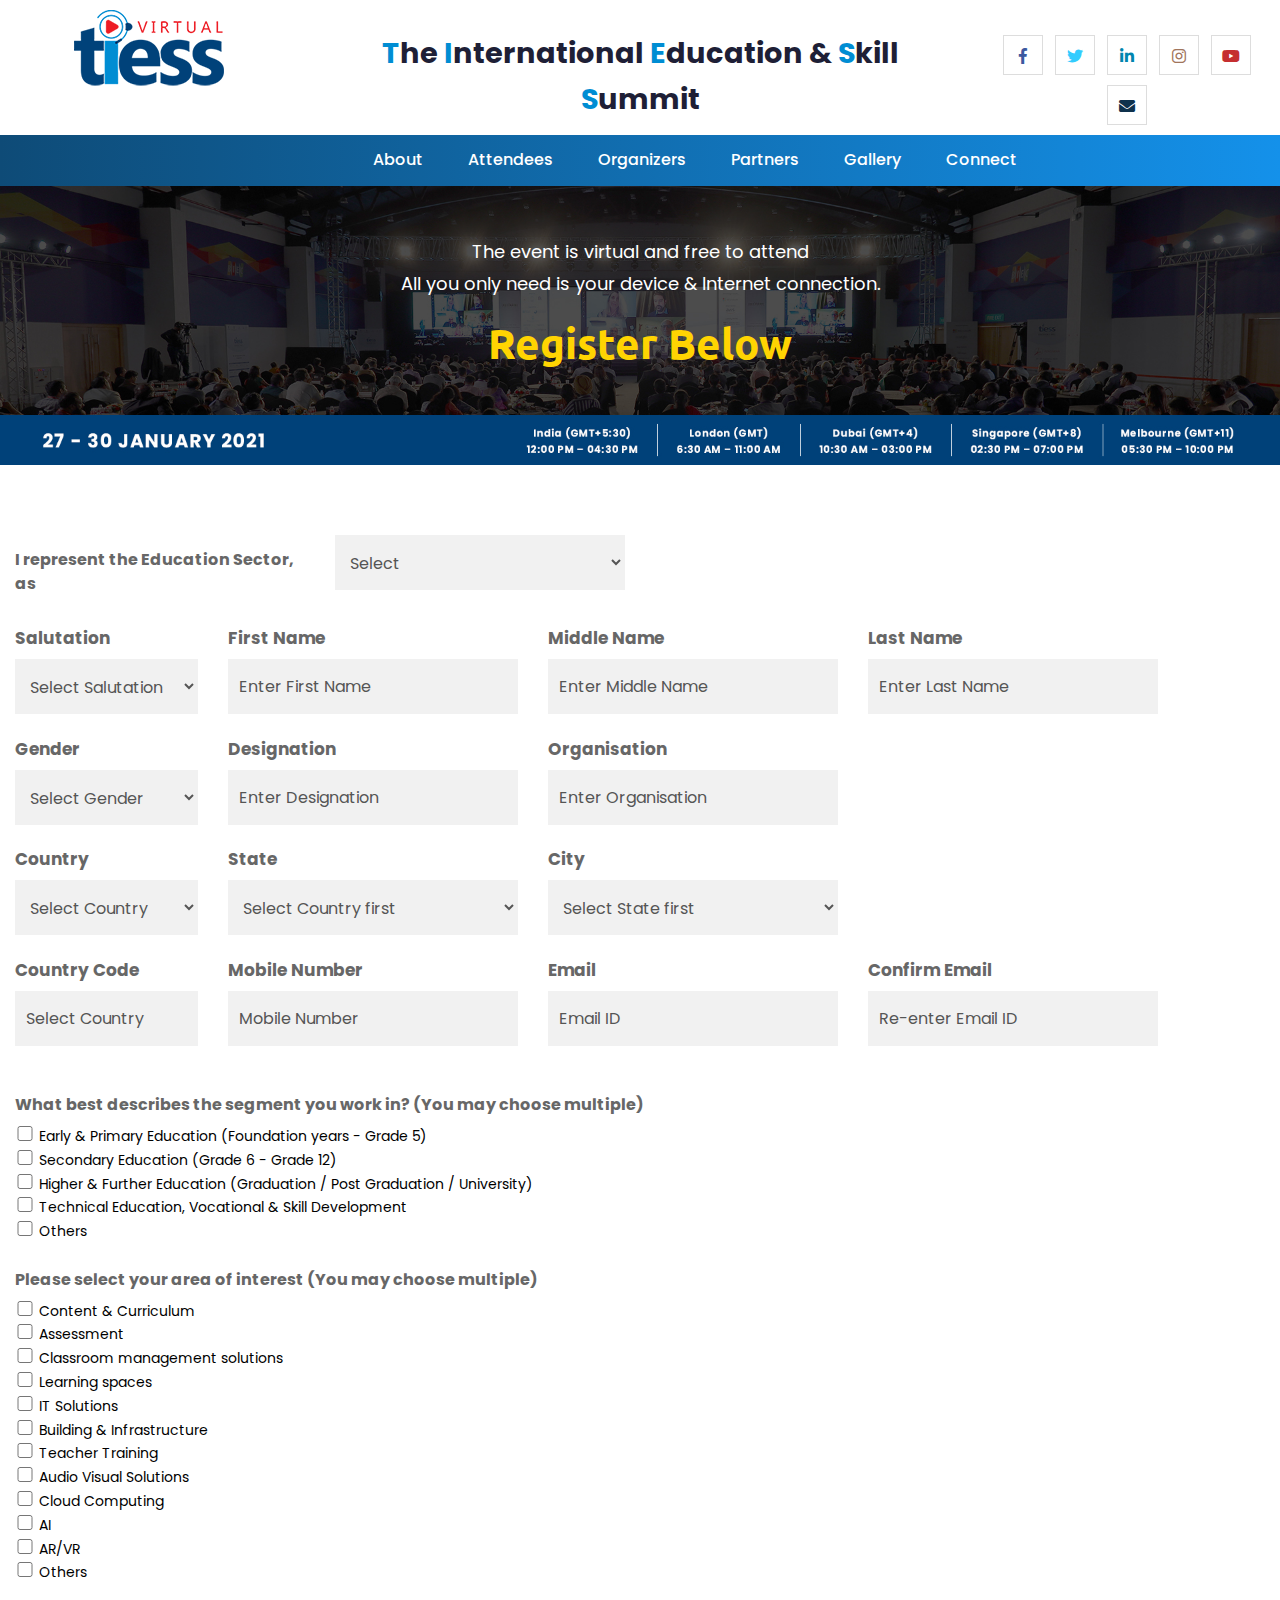
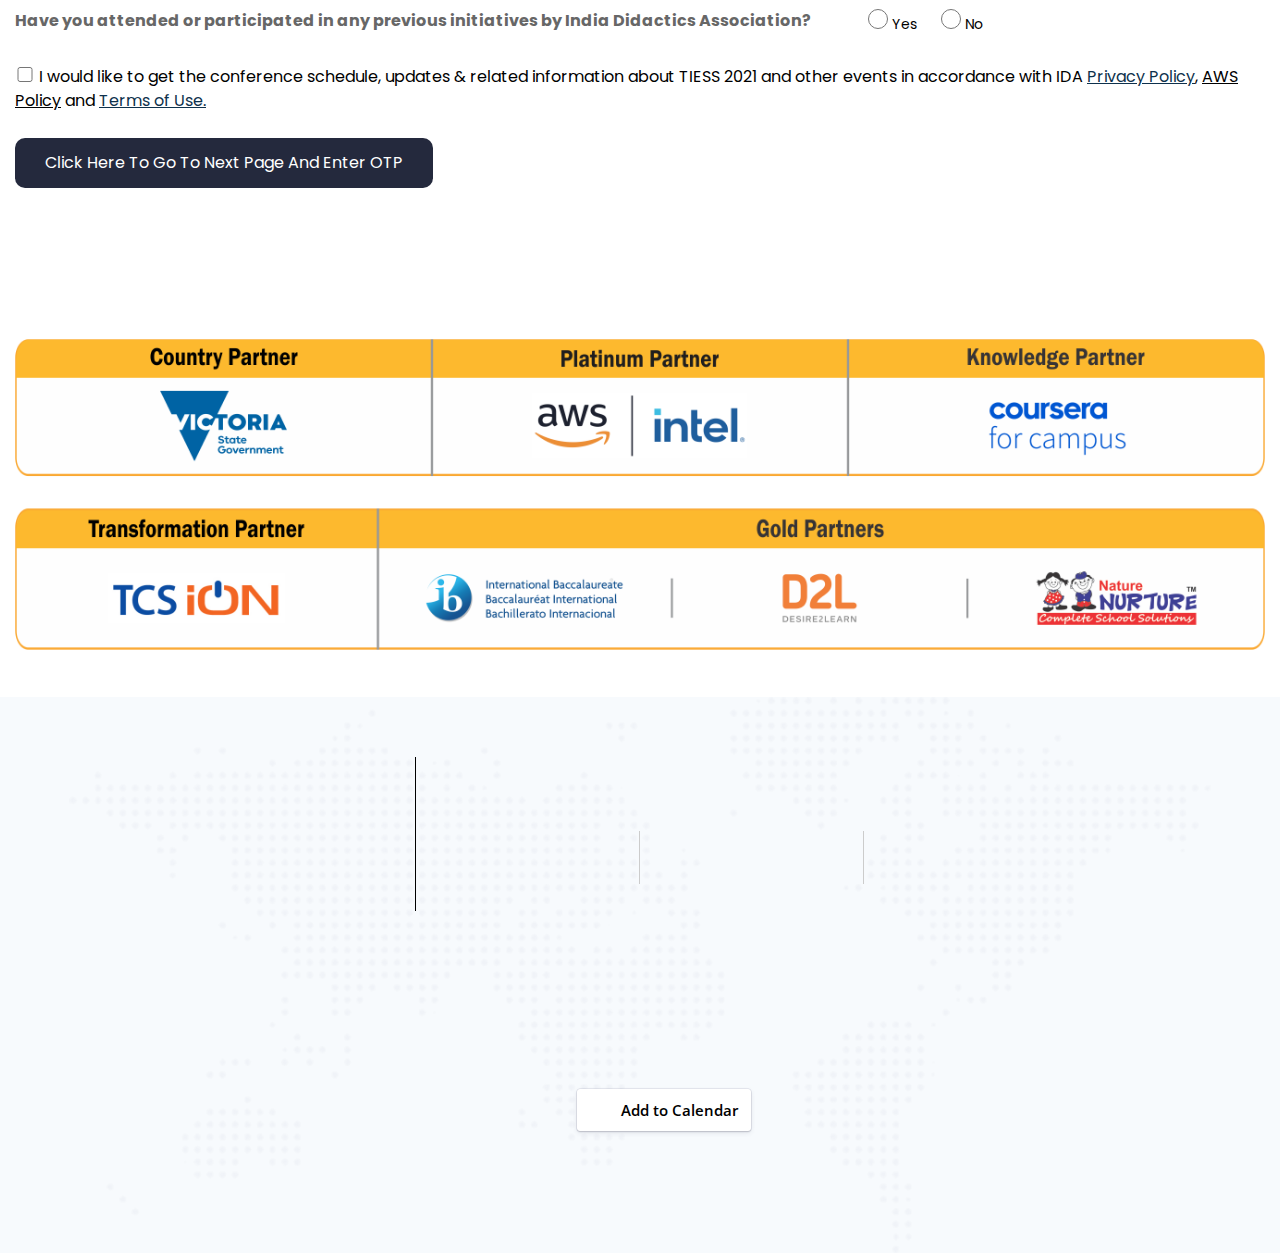
<file: hridaan/www.tiess.online/registration.html>
<!DOCTYPE html>

 <html lang="en">


<!-- Mirrored from www.tiess.online/registration by HTTrack Website Copier/3.x [XR&CO'2014], Wed, 13 Jan 2021 15:28:01 GMT -->
<!-- Added by HTTrack --><meta http-equiv="content-type" content="text/html;charset=UTF-8" /><!-- /Added by HTTrack -->
<head>

    <!-- Global site tag (gtag.js) - Google Analytics -->
<script async src="https://www.googletagmanager.com/gtag/js?id=G-CC123Q2GH3"></script>
<script>
  window.dataLayer = window.dataLayer || [];
  function gtag(){dataLayer.push(arguments);}
  gtag('js', new Date());

  gtag('config', 'G-CC123Q2GH3');
</script>

<meta charset="utf-8">

<title>Register | The International Education & Skill Summit</title>

<!-- Stylesheets -->

<link href="css/bootstrap.css" rel="stylesheet">

<link href="css/style.css" rel="stylesheet">

<link href="css/responsive.css" rel="stylesheet">


<script src="js/jquery.js"></script>
<script src="js/jquery.validate.min.js"></script>

<!-- Responsive -->

<meta http-equiv="X-UA-Compatible" content="IE=edge">

<meta name="viewport" content="width=device-width, initial-scale=1.0, maximum-scale=1.0, user-scalable=0">


<style type="text/css">
    
    .header2 {
        margin: 0 auto;
        top: 0;
        width: 100%;
        z-index: 999;
    }

</style>

<style type="text/css">

/* The Modal (background) */
.modal {
    display: none; /* Hidden by default */
    position: fixed; /* Stay in place */
    z-index: 1; /* Sit on top */
    padding-top: 100px; /* Location of the box */
    left: 0;
    top: 0;
    width: 100%; /* Full width */
    height: 100%; /* Full height */
    overflow: auto; /* Enable scroll if needed */
    background-color: rgb(0,0,0); /* Fallback color */
    background-color: rgba(0,0,0,0.4); /* Black w/ opacity */
}

/* Modal Content */
.modal-content {
    background-color: #fefefe;
    margin: auto;
    padding: 20px;
    border: 1px solid #888;
    width: 40%;
}

/* The Close Button */
.close {
    color: #aaaaaa;
    float: right;
    font-size: 28px;
    font-weight: bold;
    text-align: right;
}

.close:hover,
.close:focus {
    color: #000;
    text-decoration: none;
    cursor: pointer;
}

</style>

<!--[if lt IE 9]><script src="https://cdnjs.cloudflare.com/ajax/libs/html5shiv/3.7.3/html5shiv.js"></script><![endif]-->

<!--[if lt IE 9]><script src="js/respond.js"></script><![endif]-->

<!-- Facebook Pixel Code -->
<script>
  !function(f,b,e,v,n,t,s)
  {if(f.fbq)return;n=f.fbq=function(){n.callMethod?
  n.callMethod.apply(n,arguments):n.queue.push(arguments)};
  if(!f._fbq)f._fbq=n;n.push=n;n.loaded=!0;n.version='2.0';
  n.queue=[];t=b.createElement(e);t.async=!0;
  t.src=v;s=b.getElementsByTagName(e)[0];
  s.parentNode.insertBefore(t,s)}(window, document,'script',
  '../connect.facebook.net/en_US/fbevents.js');
  fbq('init', '4164587726902434');
  fbq('track', 'PageView');
</script>
<noscript><img height="1" width="1" style="display:none"
  src="https://www.facebook.com/tr?id=4164587726902434&amp;ev=PageView&amp;noscript=1"
/></noscript>
<!-- End Facebook Pixel Code -->



</head>



<body>



<div class="page-wrapper">

   <div class="row header" style="background-color: #ffffff" >
        <div class="col-md-3 col-lg-3 col-sm-12 col-xs-12" id="start">
            <div class="logo" style="text-align: center;padding: 10px"><a href="index.html"><img src="images/tiess-logo.png"></a></div>
        </div>

         <div class="col-md-6 col-lg-6 col-sm-12 col-xs-12">
            <div style="text-align: center; padding: 10px"><h2 style="font-weight: bold; color: #1e1f36;padding-top: 20px; font-family: revert" class="custom_heading"><span style="color: #008dd3">T</span>he <span style="color: #008dd3">I</span>nternational <span style="color: #008dd3">E</span>ducation & <span style="color: #008dd3">S</span>kill <span style="color: #008dd3">S</span>ummit</h2></div>

             <!--Nav Box-->
             

                    <!-- Main Menu End-->
        </div>

        <div class="col-md-3 col-lg-3 col-sm-12 col-xs-12">

            <div class="addtocalendar">
                <ul class="social-icon-two social-icon-colored  wow fadeInLeft">

                                <li><a href="https://www.facebook.com/indiadidac" target="_blank"><span class="fab fa-facebook-f"></span></a></li>

                                <li><a href="https://twitter.com/indiadidac" target="_blank"><span class="fab fa-twitter"></span></a></li>

                                <li><a href="https://www.linkedin.com/in/india-didac/" target="_blank"><span class="fab fa-linkedin-in"></span></a></li>

                                <li><a href="https://instagram.com/indiadidac" target="_blank"><span class="fab fa-instagram"></span></a></li>

                                <li><a href="https://www.youtube.com/DidacIndia" target="_blank"><span class="fab fa-youtube"></span></a></li>

                                <li><a href="mailto:info@tiess.online" target="_blank"><span class="fab fa fa-envelope"></span></a></li>

                            </ul>
                

            </div>

        </div>

        <!--<div class="col-md-3 col-lg-3 col-sm-12 col-xs-12">
            <div class="logo" style="padding: 30px; text-align: center;"><a href="register" class="btn btn-gradient">Express Your Interest</a></div>
        </div>-->
    </div>

    <div style="text-align: center !important; background: linear-gradient(to left, rgb(20 145 234) 0%,rgba(14,75,119,1) 100%); z-index: 99999;" class="header2">
                    <nav class="main-menu navbar-expand-md navbar-light">

                        <div class="navbar-header">

                            <!-- Togg le Button -->      

                            <button class="navbar-toggler" type="button" data-toggle="collapse" data-target="#navbarSupportedContent" aria-controls="navbarSupportedContent" aria-expanded="false" aria-label="Toggle navigation">

                                <span class="icon flaticon-menu-button"></span>

                            </button>

                        </div>

                        <div class="row" style="text-align: center !important;">

                            <div class="col-md-3"></div>

                            <div class="col-md-8" style="text-align: center !important;">

                                <div class="collapse navbar-collapse" id="navbarSupportedContent" style="text-align: center !important;width: 100%">

                                    <ul class="navigation" style="text-align: center !important; ">


                                        <li><a href="index.html#about">About</a></li>

                                        <li><a href="index.html#attendees">Attendees</a></li>

                                        <!--<li><a href="#agenda">Agenda</a></li>-->

                                        <li><a href="index.html#organizers">Organizers</a></li>

                                        <li><a href="index.html#partners">Partners</a></li>

                                        <li><a href="index.html#gallery">Gallery</a></li>

                                        <li><a href="index.html#connect">Connect</a></li>

                                       

                                    </ul>

                                </div>

                            </div>

                            <div class="col-md-2"></div>

                        </div>

                    </nav>
            </div>

    <!-- Main Header-->

   <!--Page Title-->
    <section class="page-title" style="background-image:url(images/background/5.jpg);padding: 50px 0px 0px 0px !important">
        <div class="auto-container">
          <div class="row">
            <div class="col-md-12" style="text-align: center;">
                <p style="color: #ffffff; font-size: 18px; line-height: 2rem">The event is virtual and free to attend <br>All you only need is your device & Internet connection.</p>
                <h1 style="color: #ffd402; line-height: 1.3em; font-size: 42px">Register Below</h1><br>



              </div>



              <div class="col-md-1" class="vertical"></div>
              
            </div>


        </div>

        <div><img src="images/registration-page-time-zones.jpg">
        </div>

          <!-- Coming Soon -->

    

    </section>
    <!--End Page Title-->

    <!-- Contact Page Section -->
    <section class="contact-page-section">
        <div class="auto-container">
          

            <div class="row clearfix">
                <!-- Form Column -->
                <div class="form-column col-lg-12 col-md-12 col-sm-12">

                    

                    <div class="inner-column">
                        <div class="contact-form">
                        
                            <form method="post" action="https://www.tiess.online/send_otp.php" name="register" id="register">

                              

                                <div class="row">

                                      <div class="col-md-3">

                                          <div class="form-group">

                                            <label style="color: #676767; font-size: 16px; font-weight: bold; padding-top: 13px">I represent the Education Sector, as </label>

                                          </div>

                                        </div>

                                        <div class="col-md-3">

                                          <div class="form-group">

                                              <input type="hidden" value="www.tiess.online/registration" name="original_url">
                                              <input type="hidden" value="http://www.tiess.online/" name="referrer_url">
                                              <input type="hidden" value="106.66.42.117" name="ip_address">
                                              <input type="hidden" name="check1" value="0.90566900 16105513835fff1057dd1cc0.88332875">
                                              <input type="hidden" name="check2" value="0.90567800 16105513835fff1057dd1ce9.92484681">
                                              <input type="hidden" name="check3" value="0.90568000 16105513835fff1057dd1d06.49308486">

                                              <select name="type" id="type" required="">

                                                <option value="">Select</option>
                                                <option value="Educator">Educator</option>
                                                <option value="Corporate">Corporate</option>
                                                <option value="Ministry / Ministerial body">Ministry / Ministerial body</option>
                                                <option value="Other">Others</option>

                                                
                                            </select>


                                          </div>

                                        </div>

                                        <div class="col-md-3"id="other_div">
                                            <div class="form-group">
                                                <input type="text" name="other" id="other" placeholder="Please mention">
                                            </div>
                                        </div>



                                </div>

                                <br>

                                <div class="row">

                                  <div class="col-md-2">

                                        <div class="form-group">

                                            <label class="cutom-label" style="font-weight: bold">Salutation</label>

                                            <select name="salutation" id="salutation" required="">

                                                <option value="">Select Salutation</option>
                                                <option value="Mr.">Mr.</option>
                                                <option value="Ms.">Ms.</option>
                                                <option value="Mrs.">Mrs.</option>
                                                <option value="Dr.">Dr.</option>
                                                <option value="Prof.">Prof.</option>
                                                <option value="Rev.">Rev.</option>
                                                <option value="Fr.">Fr.</option>
                                                <option value="Sr.">Sr.</option>
                                                <option value="Other">Others</option>

                                                
                                            </select>

                                            <div id="other_div2" style="margin-top: 15px"><input type="text" name="other2" id="other2" placeholder="Please mention"></div>



                                        </div>

                                    </div>

                                    <div class="col-md-3">

                                        <div class="form-group">

                                            <label class="cutom-label" style="font-weight: bold">First Name</label>

                                            <input type="text" name="fname" placeholder="Enter First Name">

                                        </div>

                                    </div>

                                    <div class="col-md-3">

                                        <div class="form-group">

                                            <label class="cutom-label" style="font-weight: bold">Middle Name</label>

                                            <input type="text" name="mname" placeholder="Enter Middle Name">

                                        </div>

                                    </div>

                                    <div class="col-md-3">

                                        <div class="form-group">

                                            <label class="cutom-label" style="font-weight: bold">Last Name</label>

                                            <input type="text" name="lname" placeholder="Enter Last Name">

                                        </div>

                                    </div>

                                </div>

                                <br>

                                

                                <div class="row">

                                	 <div class="col-md-2">

                                        <div class="form-group">

                                            <label class="cutom-label" style="font-weight: bold">Gender</label>

                                            <select name="gender" id="gender" required="">

                                                <option value="">Select Gender</option>
                                                <option value="Male">Male</option>
                                                <option value="Female">Female</option>
                                                <option value="Non-binary">Non-binary</option>
                                                <option value="Prefer not to disclose">Prefer not to disclose</option>

                                                
                                            </select>

                                        </div>

                                    </div>

                                    <div class="col-md-3">

                                        <div class="form-group">

                                             <label class="cutom-label" style="font-weight: bold">Designation</label>

                                            <input type="text" name="designation_others" placeholder="Enter Designation" id="designation_others">

                                           

                                            <select name="designation_educator" id="designation_educator">

                                                <option value="">Select Designation</option>
                                                <option value="Owner / Founder / Co-Founder">Owner / Founder / Co-Founder</option>
                                                <option value="CEO">CEO</option>
                                                <option value="Chairman">Chairman</option>
                                                <option value="Vice Chairman">Vice Chairman</option>
                                                <option value="Managing Director">Managing Director</option> 
                                                <option value="Trustee">Trustee</option>
                                                <option value="Chancellor">Chancellor</option>
                                                <option value="Pro Chancellor">Pro Chancellor</option>
                                                <option value="Vice Chancellor">Vice Chancellor</option> 
                                                <option value="Pro Vice Chancellor">Pro Vice Chancellor</option>
                                                <option value="President">President</option> 
                                                <option value="Vice President">Vice President</option>
                                                <option value="Registrar">Registrar</option>
                                                <option value="Deputy Registrar">Deputy Registrar</option>
                                                <option value="Senior Principal">Senior Principal</option>
                                                <option value="Principal">Principal</option> 
                                                <option value="Vice Principal">Vice Principal</option>
                                                <option value="Head Master">Head Master</option> 
                                                <option value="Head Mistress">Head Mistress</option> 
                                                <option value="Director">Director</option> 
                                                <option value="Dean">Dean</option>
                                                <option value="Deputy Dean">Deputy Dean</option>
                                                <option value="Department Head">Department Head</option>
                                                <option value="Academic Head">Academic Head</option>
                                                <option value="Manager">Manager</option> 
                                                <option value="Administrator">Administrator</option>
                                                <option value="Associate Professor">Associate Professor</option>
                                                <option value="Professor">Professor</option>
                                                <option value="Assistant Professor">Assistant Professor</option>
                                                <option value="Faculty">Faculty</option>
                                                <option value="Advisor">Advisor</option>
                                                <option value="Curriculum Designer">Curriculum Designer</option>
                                                <option value="Coordinator">Coordinator</option>
                                                <option value="Teacher">Teacher</option>
                                                <option value="Trainer">Trainer</option>
                                                <option value="Others">Others</option>


                                            </select>



                                            <select name="designation_ministry" id="designation_ministry">

                                                <option value="">Select Designation</option>
                                                <option value="Minister">Minister</option> 
                                                <option value="Deputy Minister">Deputy Minister</option>
                                                <option value="State Minister">State Minister</option>
                                                <option value="Chief Secretary">Chief Secretary</option>
                                                <option value="Additional Chief Secretary">Additional Chief Secretary</option>
                                                <option value="Parliamentary Secretary">Parliamentary Secretary</option>
                                                <option value="Permanent Secretary">Permanent Secretary</option>
                                                <option value="Principal Secretary">Principal Secretary</option>
                                                <option value="Secretary">Secretary</option>
                                                <option value="Additional Secretary">Additional Secretary</option>
                                                <option value="Under Secretary">Under Secretary</option>
                                                <option value="Joint Secretary">Joint Secretary</option>
                                                <option value="Commissioner">Commissioner</option>
                                                <option value="Director General">Director General</option>
                                                <option value="Director">Director</option>
                                                <option value="Head of Department">Head of Department</option>
                                                <option value="Others">Others</option>


                                            </select>

                                            <select name="designation_corporate" id="designation_corporate">

                                                <option value="">Select Designation</option>
                                                <option value="Owner / Founder / Co-Founder">Owner / Founder / Co-Founder</option>
                                                <option value="CEO">CEO</option>
                                                <option value="Managing Director">Managing Director</option> 
                                                <option value="Director">Director</option>
                                                <option value="President">President</option>
                                                <option value="Vice President">Vice President</option>
                                                <option value="Business Head">Business Head</option>
                                                <option value="Business Unit Head">Business Unit Head</option>
                                                <option value="Sales Director">Sales Director</option>
                                                <option value="Project Lead">Project Lead</option>
                                                <option value="National Sales head">National Sales head</option>
                                                <option value="Head Sales">Head Sales</option>
                                                <option value="Head Education">Head Education</option>
                                                <option value="Business Development">Business Development</option>
                                                <option value="Corporate communication">Corporate communication</option>
                                                <option value="Lead Marketing">Lead Marketing</option>
                                                <option value="Institutional Sales">Institutional Sales</option>
                                                <option value="Country Manager">Country Manager</option>
                                                <option value="General Manager">General Manager</option>
                                                <option value="Zonal Business Manager">Zonal Business Manager</option>
                                                <option value="Product Manager">Product Manager</option>
                                                <option value="Manager">Manager</option>
                                                <option value="Executive">Executive</option>
                                                <option value="Others">Others</option>


                                            </select>


                                        </div>

                                   
                                       

                                    </div>

                                    <div class="col-md-3" id="other_div3">
                                        <div class="form-group">
                                            <label class="cutom-label" style="font-weight: bold">&nbsp;&nbsp;&nbsp;&nbsp;</label>
                                            <input type="text" name="other3" id="other3" placeholder="Please mention">
                                        </div>
                                    </div>

                                    <div class="col-md-3">

                                        <div class="form-group">

                                             <label class="cutom-label" style="font-weight: bold">Organisation</label>

                                            <input type="text" name="organization" id="organization" placeholder="Enter Organisation" required="">

                                        </div>

                                    </div>

                                    

                                </div>



                                <br>

                                <div class="row">

                                    <div class="col-md-2">

                                        <div class="form-group">

                                             <label class="cutom-label" style="font-weight: bold">Country</label>
                                         
                                               <select name="country" id="country">

                                                <option value="">Select Country</option>

                                                <option value=1>Afghanistan</option><option value=2>Aland Islands</option><option value=3>Albania</option><option value=4>Algeria</option><option value=5>American Samoa</option><option value=6>Andorra</option><option value=7>Angola</option><option value=8>Anguilla</option><option value=9>Antarctica</option><option value=10>Antigua And Barbuda</option><option value=11>Argentina</option><option value=12>Armenia</option><option value=13>Aruba</option><option value=14>Australia</option><option value=15>Austria</option><option value=16>Azerbaijan</option><option value=17>Bahamas The</option><option value=18>Bahrain</option><option value=19>Bangladesh</option><option value=20>Barbados</option><option value=21>Belarus</option><option value=22>Belgium</option><option value=23>Belize</option><option value=24>Benin</option><option value=25>Bermuda</option><option value=26>Bhutan</option><option value=27>Bolivia</option><option value=155>Bonaire, Sint Eustatius and Saba</option><option value=28>Bosnia and Herzegovina</option><option value=29>Botswana</option><option value=30>Bouvet Island</option><option value=31>Brazil</option><option value=32>British Indian Ocean Territory</option><option value=33>Brunei</option><option value=34>Bulgaria</option><option value=35>Burkina Faso</option><option value=36>Burundi</option><option value=37>Cambodia</option><option value=38>Cameroon</option><option value=39>Canada</option><option value=40>Cape Verde</option><option value=41>Cayman Islands</option><option value=42>Central African Republic</option><option value=43>Chad</option><option value=44>Chile</option><option value=45>China</option><option value=46>Christmas Island</option><option value=47>Cocos (Keeling) Islands</option><option value=48>Colombia</option><option value=49>Comoros</option><option value=50>Congo</option><option value=51>Congo The Democratic Republic Of The</option><option value=52>Cook Islands</option><option value=53>Costa Rica</option><option value=54>Cote D'Ivoire (Ivory Coast)</option><option value=55>Croatia (Hrvatska)</option><option value=56>Cuba</option><option value=249>Curaçao</option><option value=57>Cyprus</option><option value=58>Czech Republic</option><option value=59>Denmark</option><option value=60>Djibouti</option><option value=61>Dominica</option><option value=62>Dominican Republic</option><option value=63>East Timor</option><option value=64>Ecuador</option><option value=65>Egypt</option><option value=66>El Salvador</option><option value=67>Equatorial Guinea</option><option value=68>Eritrea</option><option value=69>Estonia</option><option value=70>Ethiopia</option><option value=71>Falkland Islands</option><option value=72>Faroe Islands</option><option value=73>Fiji Islands</option><option value=74>Finland</option><option value=75>France</option><option value=76>French Guiana</option><option value=77>French Polynesia</option><option value=78>French Southern Territories</option><option value=79>Gabon</option><option value=80>Gambia The</option><option value=81>Georgia</option><option value=82>Germany</option><option value=83>Ghana</option><option value=84>Gibraltar</option><option value=85>Greece</option><option value=86>Greenland</option><option value=87>Grenada</option><option value=88>Guadeloupe</option><option value=89>Guam</option><option value=90>Guatemala</option><option value=91>Guernsey and Alderney</option><option value=92>Guinea</option><option value=93>Guinea-Bissau</option><option value=94>Guyana</option><option value=95>Haiti</option><option value=96>Heard Island and McDonald Islands</option><option value=97>Honduras</option><option value=98>Hong Kong S.A.R.</option><option value=99>Hungary</option><option value=100>Iceland</option><option value=101>India</option><option value=102>Indonesia</option><option value=103>Iran</option><option value=104>Iraq</option><option value=105>Ireland</option><option value=106>Israel</option><option value=107>Italy</option><option value=108>Jamaica</option><option value=109>Japan</option><option value=110>Jersey</option><option value=111>Jordan</option><option value=112>Kazakhstan</option><option value=113>Kenya</option><option value=114>Kiribati</option><option value=115>Korea North</option><option value=116>Korea South</option><option value=248>Kosovo</option><option value=117>Kuwait</option><option value=118>Kyrgyzstan</option><option value=119>Laos</option><option value=120>Latvia</option><option value=121>Lebanon</option><option value=122>Lesotho</option><option value=123>Liberia</option><option value=124>Libya</option><option value=125>Liechtenstein</option><option value=126>Lithuania</option><option value=127>Luxembourg</option><option value=128>Macau S.A.R.</option><option value=129>Macedonia</option><option value=130>Madagascar</option><option value=131>Malawi</option><option value=132>Malaysia</option><option value=133>Maldives</option><option value=134>Mali</option><option value=135>Malta</option><option value=136>Man (Isle of)</option><option value=137>Marshall Islands</option><option value=138>Martinique</option><option value=139>Mauritania</option><option value=140>Mauritius</option><option value=141>Mayotte</option><option value=142>Mexico</option><option value=143>Micronesia</option><option value=144>Moldova</option><option value=145>Monaco</option><option value=146>Mongolia</option><option value=147>Montenegro</option><option value=148>Montserrat</option><option value=149>Morocco</option><option value=150>Mozambique</option><option value=151>Myanmar</option><option value=152>Namibia</option><option value=153>Nauru</option><option value=154>Nepal</option><option value=156>Netherlands The</option><option value=157>New Caledonia</option><option value=158>New Zealand</option><option value=159>Nicaragua</option><option value=160>Niger</option><option value=161>Nigeria</option><option value=162>Niue</option><option value=163>Norfolk Island</option><option value=164>Northern Mariana Islands</option><option value=165>Norway</option><option value=166>Oman</option><option value=167>Pakistan</option><option value=168>Palau</option><option value=169>Palestinian Territory Occupied</option><option value=170>Panama</option><option value=171>Papua new Guinea</option><option value=172>Paraguay</option><option value=173>Peru</option><option value=174>Philippines</option><option value=175>Pitcairn Island</option><option value=176>Poland</option><option value=177>Portugal</option><option value=178>Puerto Rico</option><option value=179>Qatar</option><option value=180>Reunion</option><option value=181>Romania</option><option value=182>Russia</option><option value=183>Rwanda</option><option value=184>Saint Helena</option><option value=185>Saint Kitts And Nevis</option><option value=186>Saint Lucia</option><option value=187>Saint Pierre and Miquelon</option><option value=188>Saint Vincent And The Grenadines</option><option value=189>Saint-Barthelemy</option><option value=190>Saint-Martin (French part)</option><option value=191>Samoa</option><option value=192>San Marino</option><option value=193>Sao Tome and Principe</option><option value=194>Saudi Arabia</option><option value=195>Senegal</option><option value=196>Serbia</option><option value=197>Seychelles</option><option value=198>Sierra Leone</option><option value=199>Singapore</option><option value=250>Sint Maarten (Dutch part)</option><option value=200>Slovakia</option><option value=201>Slovenia</option><option value=202>Solomon Islands</option><option value=203>Somalia</option><option value=204>South Africa</option><option value=205>South Georgia</option><option value=206>South Sudan</option><option value=207>Spain</option><option value=208>Sri Lanka</option><option value=209>Sudan</option><option value=210>Suriname</option><option value=211>Svalbard And Jan Mayen Islands</option><option value=212>Swaziland</option><option value=213>Sweden</option><option value=214>Switzerland</option><option value=215>Syria</option><option value=216>Taiwan</option><option value=217>Tajikistan</option><option value=218>Tanzania</option><option value=219>Thailand</option><option value=220>Togo</option><option value=221>Tokelau</option><option value=222>Tonga</option><option value=223>Trinidad And Tobago</option><option value=224>Tunisia</option><option value=225>Turkey</option><option value=226>Turkmenistan</option><option value=227>Turks And Caicos Islands</option><option value=228>Tuvalu</option><option value=229>Uganda</option><option value=230>Ukraine</option><option value=231>United Arab Emirates</option><option value=232>United Kingdom</option><option value=233>United States</option><option value=234>United States Minor Outlying Islands</option><option value=235>Uruguay</option><option value=236>Uzbekistan</option><option value=237>Vanuatu</option><option value=238>Vatican City State (Holy See)</option><option value=239>Venezuela</option><option value=240>Vietnam</option><option value=241>Virgin Islands (British)</option><option value=242>Virgin Islands (US)</option><option value=243>Wallis And Futuna Islands</option><option value=244>Western Sahara</option><option value=245>Yemen</option><option value=246>Zambia</option><option value=247>Zimbabwe</option>
                                            </select>

                                        </div>

                                    </div>

                                    <div class="col-md-3">

                                        <div class="form-group">

                                            <label class="cutom-label" style="font-weight: bold">State</label>

                                            <select name="state" id="state">
                                                <option value="">Select Country first</option>
                                            </select>

                                        </div>


                                    </div>
                                   
                                    <div class="col-md-3">

                                        <div class="form-group">

                                            <label class="cutom-label" style="font-weight: bold">City</label>

                                            <select name="city" id="city">
                                            <option value="">Select State first</option>
                                        </select>

                                        </div>

                                     </div>
                                       
                                </div>

                                <br>

                                <div class="row">

                                   

                                    <div class="col-md-2">

                                     <label class="cutom-label" style="font-weight: bold">Country Code</label>

                                      <div class="form-group">
                                            <input type="text" name="country_code" id="country_code" required="" placeholder="Select Country" readonly="">
                                          </div>
                                    </div>


                                     <div class="col-md-3">

                                        <div class="form-group">

                                            <label class="cutom-label" style="font-weight: bold">Mobile Number</label>

                                            <input type="text" name="phone" id="phone" placeholder="Mobile Number" required="">

                                        </div>

                                    </div>

                                    <div class="col-md-3">

                                        <div class="form-group">

                                             <label class="cutom-label" style="font-weight: bold">Email</label>
                                            <input type="email" name="email" id="email" value="" placeholder="Email ID" required>

                                        </div>

                                    </div>

                                    <div class="col-md-3">

                                        <div class="form-group">

                                             <label class="cutom-label" style="font-weight: bold">Confirm Email</label>
                                            <input type="email" name="confirm_email" id="confirm_email" value="" placeholder="Re-enter Email ID" required>

                                        </div>

                                    </div>


                                </div>

                                <br>

                                


                                <div class="row" id="segment">


                                
                                      <div class="col-md-12">
                                            <br>
                                          <div class="form-group">

                                            <label style="color: #676767; font-size: 16px; font-weight: bold" id="segment_educator_gov">What best describes the segment you work in? (You may choose multiple)</label>
                                            <label style="color: #676767; font-size: 16px; font-weight: bold" id="segment_corporate">What best describes the segment you cater to? (You may choose multiple)</label>

                                          </div>

                                        </div>
                                        <label for="firstname" generated="true" class="error"></label>
                                        <br><br>

                                        <div class="col-md-12">

                                          <div class="form-group">

                                              <input type="checkbox" name="segment[]"  id="segment" value="Early & Primary Education (Foundation years - Grade 5)"> <span class="custom-text">Early & Primary Education (Foundation years - Grade 5)</span><br>
                                              <input type="checkbox" name="segment[]"  id="segment" value="Secondary Education (Grade 6 - Grade 12)"> <span class="custom-text">Secondary Education (Grade 6 - Grade 12)</span><br>
                                              <input type="checkbox" name="segment[]"  id="segment" value="Higher & Further Education (Graduation / Post Graduation / University)"> <span class="custom-text">Higher & Further Education (Graduation / Post Graduation / University)</span><br>
                                              <input type="checkbox" name="segment[]"  id="segment" value="Technical Education, Vocational & Skill Development"> <span class="custom-text">Technical Education, Vocational & Skill Development</span><br>
                                              <input type="checkbox" name="segment[]" id="segment" value="Others"> <span class="custom-text">Others</span>

                                              <div id="messageBox1"></div>

                                              <div id="other_div4" style="margin-top: 15px"><input type="text" name="other4" id="other4" placeholder="Please mention"></div>

                                          </div>

                                        </div>

                                </div>


                                <div class="row" id="solution">


                                
                                      <div class="col-md-12">
                                            <br>
                                          <div class="form-group">

                                            <label style="color: #676767; font-size: 16px; font-weight: bold" id="solution_educator_gov">Please select your area of interest (You may choose multiple)</label>
                                            <label style="color: #676767; font-size: 16px; font-weight: bold" id="solution_corporate">Please select what solutions your company provides to the Institutes (You may choose multiple)</label>

                                          </div>

                                        </div>

                                        <br><br>

                                        <div class="col-md-12">

                                          <div class="form-group">

                                            <input type="checkbox" name="solution[]" id="solution" value="Content & Curriculum"> <span class="custom-text">Content & Curriculum</span><br>
                                            <input type="checkbox" name="solution[]" id="solution" value="Assessment"> <span class="custom-text">Assessment</span><br>
                                            <input type="checkbox" name="solution[]" id="solution" value="Classroom management solutions"> <span class="custom-text">Classroom management solutions</span><br>
                                            <input type="checkbox" name="solution[]" id="solution" value="Learning spaces"> <span class="custom-text">Learning spaces</span><br>
                                            <input type="checkbox" name="solution[]" id="solution" value="IT Solutions"> <span class="custom-text">IT Solutions</span><br>
                                            <input type="checkbox" name="solution[]" id="solution" value="Building & Infrastructure"> <span class="custom-text">Building & Infrastructure</span><br>
                                            <input type="checkbox" name="solution[]" id="solution" value="Teacher Training"> <span class="custom-text">Teacher Training</span><br>
                                            <input type="checkbox" name="solution[]" id="solution" value="Audio Visual Solutions"> <span class="custom-text">Audio Visual Solutions</span><br>
                                            <input type="checkbox" name="solution[]" id="solution" value="Cloud Computing"> <span class="custom-text">Cloud Computing</span><br>
                                            <input type="checkbox" name="solution[]" id="solution" value="AI"> <span class="custom-text">AI</span><br>
                                            <input type="checkbox" name="solution[]" id="solution" value="AR/VR"> <span class="custom-text">AR/VR</span><br>
                                            <input type="checkbox" name="solution[]" id="solution" value="Others"> <span class="custom-text">Others</span>
                                            
                                            <div id="other_div5" style="margin-top: 15px"><input type="text" name="other5" id="other5" placeholder="Please mention"></div>




                                          </div>

                                        </div>

                                </div>


                                <br>

                                <div class="row">


                                      <div class="col-md-8">

                                          <div class="form-group">

                                            <label style="color: #676767; font-size: 16px; font-weight: bold">Have you attended or participated in any previous initiatives by India Didactics Association?</label>

                                          </div>

                                        </div>

                                        <div class="col-md-4">

                                          <div class="form-group">

                                              <input type="radio" name="attended" id="attended" value="Yes" required=""> <span class="custom-text">Yes</span>&nbsp;&nbsp;&nbsp;&nbsp;&nbsp;
                                              <input type="radio" name="attended" id="attended" value="No" required=""> <span class="custom-text">No</span>

                                          </div>

                                        </div>

                                </div>

                                <br>

                                <div class="row">
                                    <div class="col-md-12">
                                        <div class="form-group">
                                            <input type="checkbox" required="" id="agree" name="agree" value="Yes"> <span style="color: #000000; font-size: 16px">I would like to get the conference schedule, updates & related information about TIESS 2021 and other events in accordance with IDA <a href="documents/privacy-policy.pdf" target="_new" style="text-decoration: underline;">Privacy Policy</a>, <a id="myBtn" style="text-decoration: underline;">AWS Policy</a> and <a href="documents/terms-and-conditions.pdf" target="_new" style="text-decoration: underline;">Terms of Use.</a></span>
                                        </div>
                                    </div>
                                </div>

                                <div id="agree_div">
                                <br>

                                <div class="row">
                                    <div class="col-md-12">
                                        <div class="form-group">
                                            <input type="checkbox" required="" id="agree2" name="agree2" value="Yes"> <span style="color: #000000; font-size: 16px">By registering for the conference, I agree to IDA <a href="documents/privacy-policy.pdf" target="_new" style="text-decoration: underline;">Privacy Policy</a> and <a href="documents/terms-and-conditions.pdf" target="_new" style="text-decoration: underline;">Terms of Use.</a> </span>
                                        </div>
                                    </div>
                                </div>

                            </div>

                                <br>

                                <div class="form-group">

                                    <button type="submit" class="theme-btn btn-style-four"><span class="btn-title">Click here to go to Next Page and Enter OTP</span></button>

                                </div>

                                <div class="row">
                                <div class="col-md-12">
                                  <div id="response"></div>
                                </div>
                              </div>

                            </form>
                        </div>
                    </div>
                </div>
            </div>
        </div>
    </section>
    <!--End Contact Page Section -->

     <!-- Speakers Section -->
    <section class="speakers-section-two" id="partners" style="background-color: #ffffff;">
      

        <div class="auto-container">
          

            <div class="row">
                
                    <div class="col-md-12">
                    
                        <img src="images/partners-band.png">
                    </div>

            </div>
        </div>
    </section>
    <!-- End Speakers Section -->

    <BR><br>

    <!-- Start Footer Area -->
        <footer class="footer-area bg-f7fafd ptb-50" style="text-align: center;" id="connect">
            <div class="container-fluid" style="width: 70% !important">


            <div class="row">

                    <div class="col-lg-3" style="text-align: center;border-right: 1px solid #000000;">

                        <div class="sec-titleb text-center">
                        <p class="h2a wow fadeInUp">Conceived & Organised by</p>
                    </div>
                        <div style="text-align: center;">
                            <img src="images/logos/1.png" class="wow fadeInLeft">
                        
                        </div>
                    </div>

                    <div class="col-md-9">

                         <div class="sec-titleb text-center">
                        <p class="h2a wow fadeInUp">Organising Partners</p>
                    </div>
                        <div class="row">

                    <div class="col-md-4" style="border-right: 1px solid #cccccc;text-align: center;">
                       <img src="images/logos/2.png" class="wow fadeInLeft">
                    
                    </div>

                    <div class="col-md-4"  style="border-right: 1px solid #cccccc;text-align: center;">
                       <img src="images/logos/3.png" class="wow fadeInLeft">
                  
                    </div>

                    <div class="col-md-4"  style="text-align: center">
                      <img src="images/logos/4a.png" style="margin-top: -10px" class="wow fadeInLeft">
                        
                    </div>
                </div>

            </div></div>

                
             
            </div>

                <div class="row">
                    

                    <div class="col-lg-12 col-md-12 col-sm-12">
                        <div class="single-footer-widget pl-5">
                          <br><br>

                            <p class="wow fadeInDown">For queries, write to us at: <a href="mailto:info@tiess.online">info@tiess.online</a> or WhatsApp on: <a href="tel:+91-8448092933">+91-8448092933</a></p>

                            
                              <ul class="social-icon-two social-icon-colored  wow fadeInLeft">

                                <li><a href="https://www.facebook.com/indiadidac" target="_blank"><span class="fab fa-facebook-f"></span></a></li>

                                <li><a href="https://twitter.com/indiadidac" target="_blank"><span class="fab fa-twitter"></span></a></li>

                                <li><a href="https://www.linkedin.com/in/india-didac/" target="_blank"><span class="fab fa-linkedin-in"></span></a></li>

                                <li><a href="https://instagram.com/indiadidac" target="_blank"><span class="fab fa-instagram"></span></a></li>

                                <li><a href="https://www.youtube.com/DidacIndia" target="_blank"><span class="fab fa-youtube"></span></a></li>

                                <li><a href="mailto:info@tiess.online" target="_blank"><span class="fab fa fa-envelope"></span></a></li>

                            </ul><br>

                            <p class="wow fadeInLeft">
                    <a title="Add to Calendar" class="addeventatc" data-id="pi5062045" href="https://www.addevent.com/event/pi5062045" target="_blank" rel="nofollow">Add to Calendar</a>
                    <script type="text/javascript" src="../addevent.com/libs/atc/1.6.1/atc.min.js" async defer></script>
                </p>
                           
                        </div>

                        <div class="copyright-area wow fadeInRight">
                            <p>© Copyright 2021. Hridaan festival. All Rights Reserved.</p>
                        </div>
                    </div>


            <img src="images/map.png" class="map" alt="map">
            
        </footer>
        <!-- End Footer Area -->

</div>
<!--End pagewrapper-->

 <!-- The Modal -->
    <div id="myModal" class="modal">

      <!-- Modal content -->
      <div class="modal-content">
        <span class="close" style="color: #000000">×</span>
        <h2 style="text-align: center; font-weight: bold; color: #000000">AWS Policy</h2><br>
        <p style="color: #000000">I'd like IDA team to provide my contact information to Amazon Web Services (AWS) (<a href="https://aws.amazon.com/legal/marketingentities/" target="_new">https://aws.amazon.com/legal/marketingentities/</a>) so AWS can share the latest AWS news and offers with me by email, post or telephone".</p>
      </div>

    </div>




  <script>
        $(document).ready(function() {

        $("#other_div").hide();
        $("#other_div2").hide();
        $("#designation_educator").hide();
        $("#designation_corporate").hide();
        $("#designation_ministry").hide();
        $("#segment_educator_gov").show();
        $("#segment_corporate").hide();
        $("#solution_educator_gov").show();
        $("#solution_corporate").hide();
        $("#solution").show();
        $("#other_div3").hide();
        $("#other_div4").hide();
        $("#other_div5").hide();
        $("#agree_div").hide();
        

            $("#type").on('change',function(){

                if ($(this).val() == "Educator") {
                    $("#other_div").hide();
                    $("#designation_others").hide();
                    $("#designation_corporate").hide();
                    $("#designation_ministry").hide();
                    $("#designation_educator").show();
                    $("#segment_educator_gov").show();
                    $("#segment_corporate").hide();
                    $("#segment").show();
                    $("#solution_educator_gov").show();
                    $("#solution_corporate").hide();
                    $("#solution").show();

                }

                if ($(this).val() == "Corporate") {
                    $("#other_div").hide();
                    $("#designation_others").hide();
                    $("#designation_educator").hide();
                    $("#designation_ministry").hide();
                    $("#designation_corporate").show();
                    $("#segment_educator_gov").hide();
                    $("#segment_corporate").show();
                    $("#segment").show();
                    $("#solution_educator_gov").hide();
                    $("#solution_corporate").show();
                    $("#solution").show();
                    $("#other_div3").hide();
                }

                if ($(this).val() == "Ministry / Ministerial body") {
                    $("#other_div").hide();
                    $("#designation_others").hide();
                    $("#designation_educator").hide();
                    $("#designation_corporate").hide();
                    $("#designation_ministry").show();
                    $("#segment_educator_gov").show();
                    $("#segment_corporate").hide();
                    $("#segment").show();
                    $("#solution_educator_gov").show();
                    $("#solution_corporate").hide();
                    $("#solution").show();
                    $("#other_div3").hide();
                }

                if ($(this).val() == "Other") {
                    $("#other_div").show();
                    $("#designation_others").show();
                    $("#designation_ministry").hide();
                    $("#designation_educator").hide();
                    $("#designation_corporate").hide();
                    $("#segment_educator_gov").show();
                    $("#segment_corporate").hide();
                    $("#segment").show();
                    $("#solution_educator_gov").show();
                    $("#solution_corporate").hide();
                    $("#solution").show();
                    $("#other_div3").hide();
                }

                else if ($(this).val() == "") {
                    $("#other_div").hide();
                    $("#other_div3").hide();
                }
            });

             $('#salutation').on('change',function(){

            var salutation = $('#salutation').val();
                if (salutation == "Other") {
                    $("#other_div2").show();
                } else {
                    $("#other_div2").hide();
                }
            });

            $('#designation_educator').on('change',function(){

            var designation = $('#designation_educator').val();
                if (designation == "Others") {
                    $("#other_div3").show();
                } else {
                    $("#other_div3").hide();
                }
            });

            $('#designation_ministry').on('change',function(){

            var designation = $('#designation_ministry').val();
                if (designation == "Others") {
                    $("#other_div3").show();
                } else {
                    $("#other_div3").hide();
                }
            });

            $('#designation_corporate').on('change',function(){

            var designation = $('#designation_corporate').val();
                if (designation == "Others") {
                    $("#other_div3").show();
                } else {
                    $("#other_div3").hide();
                }
            });

            $('#country').on('change',function(){

            var country = $('#country').val();
                if (country != "101") {
                    $("#agree_div").show();
                } else {
                    $("#agree_div").hide();
                }
            });

        });
    </script>


<script type="text/javascript">
$(document).ready(function(){
    $('#country').on('change',function(){
        var countryID = $(this).val();
        if(countryID){
            $.ajax({
                type:'POST',
                url:'ajaxFile.php',
                data:'country_id='+countryID,
                success:function(html){
                    $('#state').html(html);
                    $('#city').html('<option value="">Select state first</option>'); 
                }
            }); 
        }else{
            $('#state').html('<option value="">Select country first</option>');
            $('#city').html('<option value="">Select state first</option>'); 
        }
    });
    
    $('#state').on('change',function(){
        var stateID = $(this).val();
        if(stateID){
            $.ajax({
                type:'POST',
                url:'ajaxFile.php',
                data:'state_id='+stateID,
                success:function(html){
                    $('#city').html(html);
                }
            }); 
        }else{
            $('#city').html('<option value="">Select state first</option>'); 
        }
    });
});
</script>

<script type="text/javascript">
$(document).ready(function(){
    $('#country').on('change',function(){
        var countryID = $(this).val();
        if(countryID){
            $.ajax({
                type:'POST',
                url:'ajaxFile2.php',
                data:'country_id='+countryID,
                success:function(html){
                    $('#country_code').val(html);
                }
            }); 
        }
    });
    
});

    $(document).ready(function() {
    $("#segment").change(function(){
         
            $.each($("input[name='segment[]']:checked"), function(){
                if($(this).val() == 'Others')
                {
                    $("#other_div4").show();
                }
                else if($(this).val() != 'Others')
                {
                    $("#other_div4").hide();
                }
            });
            

    });

    $("#solution").change(function(){

            $.each($("input[name='solution[]']:checked"), function(){
                if($(this).val() == 'Others')
                {
                    $("#other_div5").show();
                }
                else if($(this).val() != 'Others')
                {
                    $("#other_div5").hide();
                }
            });
            

    });
});


</script>



    

<!--Scroll to top-->
<div class="scroll-to-top scroll-to-target" data-target="html"><span class="fa fa-angle-double-up"></span></div>

<script src="js/popper.min.js"></script>
<script src="js/bootstrap.min.js"></script>
<script src="js/jquery-ui.js"></script>
<script src="js/jquery.fancybox.js"></script>
<script src="js/appear.js"></script>
<script src="js/owl.js"></script>
<script src="js/wow.js"></script>
<script src="js/script.js"></script>
<!-- Color Setting -->
<script src="js/color-settings.js"></script>




  <script type="text/javascript">

  	 $.validator.addMethod("lettersonly", function(value, element) 
      {
			return this.optional(element) || /^[a-z\s]+$/i.test(value);
	   }, "Only alphabetical characters");

    $("#register").validate({

     

      rules:{
        type: "required",
        other: 
        {
            required: function(element) 
            {
                return $('#type').val() == 'Other';
            }
        },
        salutation: "required",
        other2: 
        {
            required: function(element) 
            {
                return $('#salutation').val() == 'Other';
            }
        },
        fname:
        {
        	required:true,
        	lettersonly: true,
        },
        mname:
        {
        	lettersonly: true,
        },
        lname:
        {
        	required:true,
        	lettersonly: true,
        },
        designation_educator:"required",
        designation_ministry:"required",
        designation_corporate:"required",
        designation_others: 
        {
            required: function(element) 
            {
                return $('#type').val() == 'Other';
            },
            lettersonly: true
        },
        other3: 
        {
            required: function(element) 
            {
                return $('#designation_educator').val() == 'Others';
                return $('#designation_ministry').val() == 'Others';
                return $('#designation_corporate').val() == 'Others';
            }
        },

         agree2: 
        {
            required: function(element) 
            {
                return $('#country').val() != '101';
            }
        },

        gender: "required",
        organization: "required",
        country: "required",
        state: "required",
        city: "required",
        country_code: "required",
        
        phone: {
                        required: {
                              depends: function(element) {
                                 myval = $('#country').val();
                                 if(myval == 101)
                                 {
                                    return true;
                                 }
                                 else if(myval == '')
                                 {
                                    return false;
                                 }
                             }
                              },
                        digits: true,
                        minlength: 10,
                        maxlength:10,
                        remote:{
                            url: "mobile_validator.php",
                            type: "post",
                            data: {
                                phone: function () {
                                    return $("#phone").val();
                                }
                            }
                        }
                      
                    },

        email: {
                        required: true,
                        email: true,
                        remote:{
                            url: "email_validator.php",
                            type: "post",
                            data: {
                                email: function () {
                                    return $("#email").val();
                                }
                            }
                        }
                      
                    },

        confirm_email: {
                        required: true,
                        email: true,
                        equalTo: "#email"
                      
                    },

        'segment[]': {
                required: true
            },
        other4:
        {
            required: function(element) 
            {
                 return $.each($("input[name='segment[]']:checked"), function(){
                    $(this).val() == 'Others';
                });
            }
        },

        other5:
        {
            required: function(element) 
            {
                 return $.each($("input[name='solution[]']:checked"), function(){
                    $(this).val() == 'Others';
                });
            }
        },
      
        'solution[]': {
                required: true
            }

      },

      errorPlacement: function (error, element) {
      if (element.prop('type') === 'checkbox' || element.prop('type') === 'radio') {
        error.insertAfter(element.parent());
      } else {
        error.insertAfter(element);
      }


    },
   

      messages: {
        type:"This field is required",
        other:"Please mention others",
        salutation:"Please select Salutation",
        other2:"Please mention others",
        fname:{
        	  required: "Please enter First Name",
        	  lettersonly: "Please enter characters only",
        	},
        mname:{
        	  lettersonly: "Please enter characters only",
        	},
        lname:{
        	  required: "Please enter Last Name",
        	  lettersonly: "Please enter characters only",
        	},
        gender:"Please select Gender",
        designation_educator:"Please select Designation",
        designation_ministry:"Please select Designation",
        designation_corporate:"Please select Designation",
        designation_corporate:"Please enter Designation",
        designation_others:{
              required: "Please enter Designation",
              lettersonly: "Please enter characters only",
            },
        organization:"Please enter Organisation",
        country:"Please select Country",
        state:"Please select State",
        city:"Please select City",
        country_code:"Please enter Country Code",
        phone: {
                        required: "Please enter Mobile Number",
                        digits: "Please enter valid Mobile Number",
                        minlength: "Please enter valid Mobile Number",
                        maxlength: "Please enter valid Mobile Number",
                        remote:"This mobile number is already registered with us."
                    },
        email: {
                        required: "Please enter Email",
                        email: "Please enter a valid Email",
                        remote:"This email is already registered with us."
                    },

        confirm_email: {
                        required: "Please re-enter Email",
                        email: "Please enter a valid Email",
                        equalTo: "Emails do not match",
                      
                    },

        'segment[]': {
                required: "Please select atleast 1 option"
            },
        'solution[]': {
                required: "Please select atleast 1 option"
            }
      },

      });
  </script>

  <script type="text/javascript">
  	
  	// Get the modal
var modal = document.getElementById('myModal');

// Get the button that opens the modal
var btn = document.getElementById("myBtn");

// Get the <span> element that closes the modal
var span = document.getElementsByClassName("close")[0];

// When the user clicks the button, open the modal
btn.onclick = function() {
    modal.style.display = "block";
}

// When the user clicks on <span> (x), close the modal
span.onclick = function() {
    modal.style.display = "none";
}

// When the user clicks anywhere outside of the modal, close it
window.onclick = function(event) {
    if (event.target == modal) {
        modal.style.display = "none";
    }
}

  </script>

 
</body>


<!-- Mirrored from www.tiess.online/registration by HTTrack Website Copier/3.x [XR&CO'2014], Wed, 13 Jan 2021 15:28:15 GMT -->
</html>
</file>
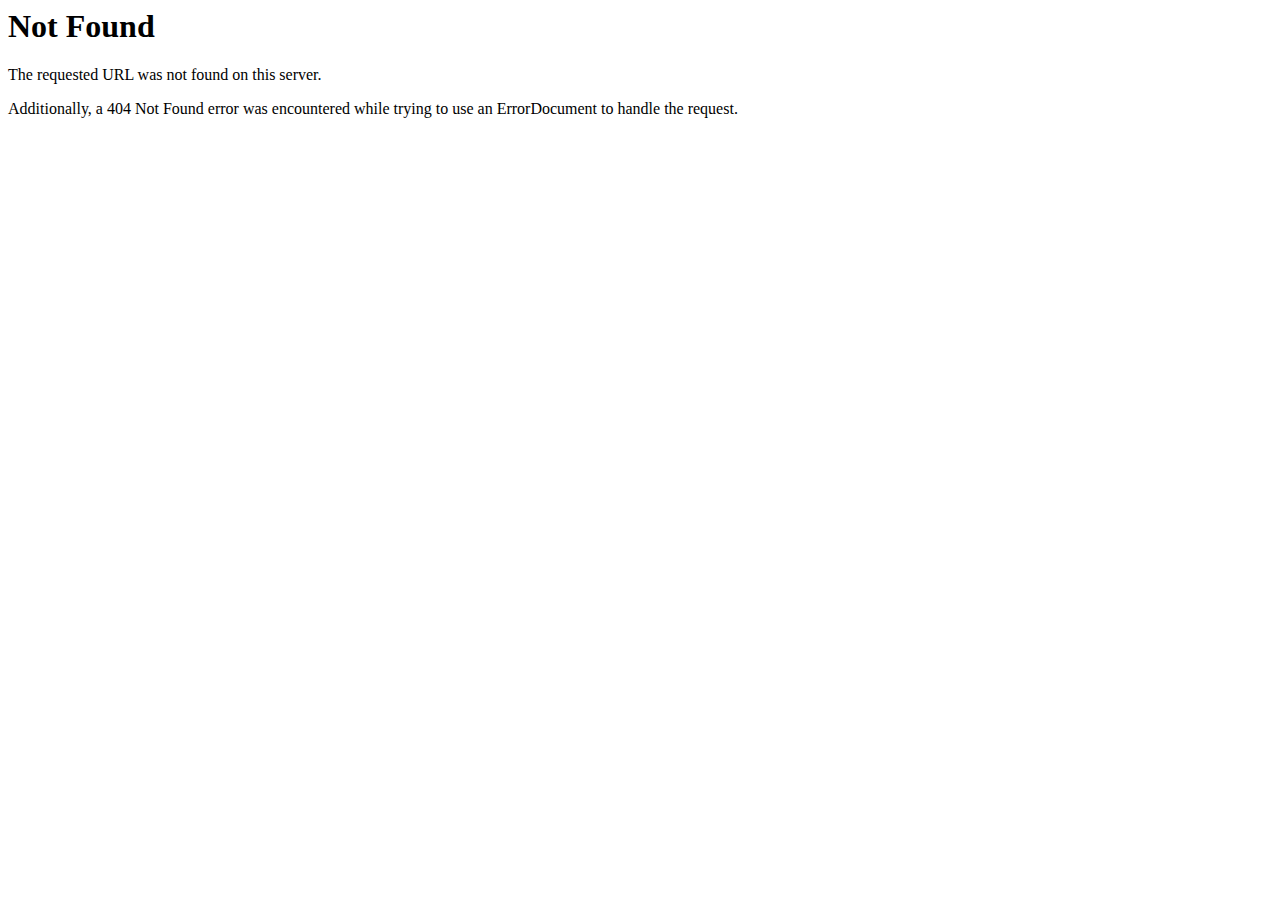
<file: hridaan/www.tiess.online/css/support@expert-themes.html>
<!DOCTYPE HTML PUBLIC "-//IETF//DTD HTML 2.0//EN">
<html><head>
<title>404 Not Found</title>
</head><body>
<h1>Not Found</h1>
<p>The requested URL was not found on this server.</p>
<p>Additionally, a 404 Not Found
error was encountered while trying to use an ErrorDocument to handle the request.</p>
</body></html>
</file>
<file: hridaan/www.tiess.online/css/style.css>
/* ---------------------------------------

[Master Stylesheet]

Project:    	Eventrox - Digital Conference HTML Template
Version:    	1
Last Change:    12/9/2019

------------------------------------------

[Table of contents]

1. Fonts
2. Resources / Css Files
3. Reset
4. Global Settings
5. Buttons Style
6. Social Icons
7. Scroll To Top style
8. Page Title
9. Section Title
10. Main Header / Two / Three
11. Mobile Menu
12. Banner Section
13. Banner Conference
14. Banner MeetUp
15. About Section / Two
16. Coming Soon
17. Features Section / Two / Three
18. Fluid Section One
19. Speakers Section / Two / Three
20. Speker Detail
21. schedule Section / Two / Three
22. Event Detail
23. Pricing Section / Two / Three
24. Fun Fact Section
25. FAQ's Section
26. FAQ Form Section
27. Fun Fact Section Two
28. Why Choose Us
29. App Section
30. Gallery Section
31. Event Info Section
32. Testimonial Section
33. News Section
34. Blog Sidebar
35. Blog Detail
36. Styled Pagination
37. Coming Soon
38. Video Section
39. Call to Action
40. Register Section
41. Contact Page Section
42. Map Section
43. Subscribe Section
44. Newsletter Section
45. Clients Section / Two / Three
46. Main Footer / Two / Three
47. Error Section
48. Sidebar Page Container 
49. Comment Area
50. Comment Form
51. Social icon Colored
52. Right to Left
53. Boxed Layout
-------------------------------------------*/

/*** 

====================================================================
	 Fonts
====================================================================

***/
 
@import url('https://fonts.googleapis.com/css?family=Poppins:200,300,400,500,600,700,800,900|Orbitron:500,700|Ubuntu:400,500,700&amp;display=swap');

/*
	font-family: 'Ubuntu', sans-serif;
	font-family: 'Poppins', sans-serif;
	font-family: 'Orbitron', sans-serif;
*/

/*** 

====================================================================
	 Resources / Css Files
====================================================================

 ***/
 
@import url('fontawesome-all.css');
@import url('flaticon.css');
@import url('elegent-icon.css');
@import url('animate.css');
@import url('swiper.css');
@import url('owl.css');
@import url('jquery.fancybox.min.css');

/*** 

====================================================================
    Reset
====================================================================

 ***/
 
* {
	margin:0px;
	padding:0px;
	border:none;
	outline:none;
}

/*** 

====================================================================
	Global Settings
====================================================================

 ***/

body {
	font-size:14px;
	color:#777777;
	line-height:1.7em;
	font-weight:400;
	background:#ffffff;
	-webkit-font-smoothing: antialiased;
	-moz-font-smoothing: antialiased;
	font-family: 'Poppins', sans-serif;
}

a{
	text-decoration:none;
	cursor:pointer;
	color:#0e314c;
}

button,
a:hover,a:focus,a:visited{
	text-decoration:none;
	outline:none !important;
}

h1,h2,h3,h4,h5,h6 {
	position:relative;
	font-weight:normal;
	margin:0px;
	background:none;
	line-height:1.6em;
	font-family: 'Ubuntu', sans-serif;
}

input,button,select,textarea{
	
}

textarea{
	overflow:hidden;
}

p,.text{
	position:relative;
	font-size: 16px;
	line-height: 26px;
	color: #888888;
	font-weight: 400;	
}

.auto-container{
	position:static;
	max-width:1300px;
	padding:0px 15px;
	margin:0 auto;
}

.large-container{
	position:static;
	max-width:1550px;
	padding:0px 15px;
	margin:0 auto;
}

.medium-container{
	max-width:850px;
}

.page-wrapper{
	position:relative;
	margin:0 auto;
	width:100%;
	min-width:300px;
	overflow: hidden;
}

ul,li{
	list-style:none;
	padding:0px;
	margin:0px;	
}

img{
	display:inline-block;
	max-width:100%;
}

.theme-btn{
	display:inline-block;
	-webkit-transition:all 0.3s ease;
	-moz-transition:all 0.3s ease;
	-ms-transition:all 0.3s ease;
	-o-transition:all 0.3s ease;
	transition:all 0.3s ease;
}

.centered{
	text-align:center;	
}

.theme-btn .flaticon-arrow{
	display: inherit;
	font-size:inherit;
	margin-left: 3px;
	font-size: 14px;
	-webkit-transform: scaleX(-1) translateY(-1px);
	-moz-transform: scaleX(-1) translateY(-1px);
	-ms-transform: scaleX(-1) translateY(-1px);
	-o-transform: scaleX(-1) translateY(-1px);
	transform: scaleX(-1) translateY(-1px);
}

::-webkit-input-placeholder{color: inherit;}
::-moz-input-placeholder{color:  inherit;}
::-ms-input-placeholder{color:  inherit;}


::selection {
background:#ec167f;
color:#ffffff;
}

::-moz-selection {
background:#ec167f;
color:#ffffff;
}

::-webkit-selection {
background:#ec167f;
color:#ffffff;
}

/*** 

====================================================================
	Buttons Style
====================================================================

 ***/

 .theme-btn{
 	position: relative;
 	transition: all 300ms ease;
 }

/* Button style one*/
.btn-style-one{
	position:relative;
	padding:10px 30px;
	font-size:19px;
	line-height:30px;
	color:#000000;
	font-weight:500;
	text-align:center;
	background-color: #ffd402;
	overflow: hidden;
	border-radius: 10px;
}

.btn-style-one .btn-title{
	position: relative;
}

.btn-style-one:hover{
	color:#ec167f;
	-webkit-box-shadow: 0 10px 30px rgba(0,0,0,0.10);
	-moz-box-shadow: 0 10px 30px rgba(0,0,0,0.10);
	-ms-box-shadow: 0 10px 30px rgba(0,0,0,0.10);
	-o-box-shadow: 0 10px 30px rgba(0,0,0,0.10);
	box-shadow: 0 10px 30px rgba(0,0,0,0.10);
}

.btn-style-one:before{
	position: absolute;
	left: 0;
	top: 0;
	height: 100%;
	width: 100%;
	content: "";
	background-color: #ffffff;
	-webkit-transform: scale(0, 1);
	-ms-transform: scale(0, 1);
	transform: scale(0, 1);
	-webkit-transform-origin: top right;
	-ms-transform-origin: top right;
	transform-origin: top right;
    -webkit-transition: transform 500ms cubic-bezier(0.860, 0.000, 0.070, 1.000);
    -moz-transition: transform 500ms cubic-bezier(0.860, 0.000, 0.070, 1.000);
    -o-transition: transform 500ms cubic-bezier(0.860, 0.000, 0.070, 1.000);
    transition: transform 500ms cubic-bezier(0.860, 0.000, 0.070, 1.000); /* easeInOutQuint */
    -webkit-transition-timing-function: cubic-bezier(0.860, 0.000, 0.070, 1.000);
    -moz-transition-timing-function: cubic-bezier(0.860, 0.000, 0.070, 1.000);
    -o-transition-timing-function: cubic-bezier(0.860, 0.000, 0.070, 1.000);
    transition-timing-function: cubic-bezier(0.860, 0.000, 0.070, 1.000); /* easeInOutQuint */
}

.btn-style-one:hover:before{
	-webkit-transform: scale(1, 1);
	-ms-transform: scale(1, 1);
	transform: scale(1, 1);
	-webkit-transform-origin: bottom left;
	-ms-transform-origin: bottom left;
	transform-origin: bottom left;
}

/* Button style two*/

.btn-style-two{
	position:relative;
	padding:10px 30px;
	font-size:19px;
	line-height:30px;
	color:#000000;
	font-weight:500;
	text-align:center;
	background-color: #ffd402;
	overflow: hidden;
	border-radius: 10px;
}

.btn-style-twoa{
	position:relative;
	padding:15px 30px;
	font-size:27px;
	line-height:30px;
	color:#000000;
	font-weight:600;
	text-align:center;
	background-color: #ffd402;
	overflow: hidden;
	border-radius: 10px;
}

.btn-style-two .btn-title{
	position: relative;
}

.btn-style-two:hover{
	color:#ffd402;
	-webkit-box-shadow: 0 10px 30px rgba(0,0,0,0.10);
	-moz-box-shadow: 0 10px 30px rgba(0,0,0,0.10);
	-ms-box-shadow: 0 10px 30px rgba(0,0,0,0.10);
	-o-box-shadow: 0 10px 30px rgba(0,0,0,0.10);
	box-shadow: 0 10px 30px rgba(0,0,0,0.10);
}

.btn-style-two:before{
	position: absolute;
	left: 0;
	top: 0;
	height: 100%;
	width: 100%;
	content: "";
	background-color: #ffffff;
	-webkit-transform: scale(0, 1);
	-ms-transform: scale(0, 1);
	transform: scale(0, 1);
	-webkit-transform-origin: top right;
	-ms-transform-origin: top right;
	transform-origin: top right;
    -webkit-transition: transform 500ms cubic-bezier(0.860, 0.000, 0.070, 1.000);
    -moz-transition: transform 500ms cubic-bezier(0.860, 0.000, 0.070, 1.000);
    -o-transition: transform 500ms cubic-bezier(0.860, 0.000, 0.070, 1.000);
    transition: transform 500ms cubic-bezier(0.860, 0.000, 0.070, 1.000); /* easeInOutQuint */
    -webkit-transition-timing-function: cubic-bezier(0.860, 0.000, 0.070, 1.000);
    -moz-transition-timing-function: cubic-bezier(0.860, 0.000, 0.070, 1.000);
    -o-transition-timing-function: cubic-bezier(0.860, 0.000, 0.070, 1.000);
    transition-timing-function: cubic-bezier(0.860, 0.000, 0.070, 1.000); /* easeInOutQuint */
}

.btn-style-two:hover:before{
	-webkit-transform: scale(1, 1);
	-ms-transform: scale(1, 1);
	transform: scale(1, 1);
	-webkit-transform-origin: bottom left;
	-ms-transform-origin: bottom left;
	transform-origin: bottom left;
}


/* Button style three*/

.btn-style-three{
	position:relative;
	padding:10px 30px;
	font-size:16px;
	line-height:30px;
	color:#ffffff;
	font-weight:400;
	text-align:center;
	background-color: #1c94d2;
	overflow: hidden;
	border-radius: 10px;
}

.btn-style-three .btn-title{
	position: relative;
}

.btn-style-three:hover{
	color:#1c94d2;
	-webkit-box-shadow: 0 10px 30px rgba(0,0,0,0.10);
	-moz-box-shadow: 0 10px 30px rgba(0,0,0,0.10);
	-ms-box-shadow: 0 10px 30px rgba(0,0,0,0.10);
	-o-box-shadow: 0 10px 30px rgba(0,0,0,0.10);
	box-shadow: 0 10px 30px rgba(0,0,0,0.10);
}

.btn-style-three:before{
	position: absolute;
	left: 0;
	top: 0;
	height: 100%;
	width: 100%;
	content: "";
	background-color: #ffffff;
	-webkit-transform: scale(0, 1);
	-ms-transform: scale(0, 1);
	transform: scale(0, 1);
	-webkit-transform-origin: top right;
	-ms-transform-origin: top right;
	transform-origin: top right;
    -webkit-transition: transform 500ms cubic-bezier(0.860, 0.000, 0.070, 1.000);
    -moz-transition: transform 500ms cubic-bezier(0.860, 0.000, 0.070, 1.000);
    -o-transition: transform 500ms cubic-bezier(0.860, 0.000, 0.070, 1.000);
    transition: transform 500ms cubic-bezier(0.860, 0.000, 0.070, 1.000); /* easeInOutQuint */
    -webkit-transition-timing-function: cubic-bezier(0.860, 0.000, 0.070, 1.000);
    -moz-transition-timing-function: cubic-bezier(0.860, 0.000, 0.070, 1.000);
    -o-transition-timing-function: cubic-bezier(0.860, 0.000, 0.070, 1.000);
    transition-timing-function: cubic-bezier(0.860, 0.000, 0.070, 1.000); /* easeInOutQuint */
}

.btn-style-three:hover:before{
	-webkit-transform: scale(1, 1);
	-ms-transform: scale(1, 1);
	transform: scale(1, 1);
	-webkit-transform-origin: bottom left;
	-ms-transform-origin: bottom left;
	transform-origin: bottom left;
}



/* Button style four*/

.btn-style-four{
	position:relative;
	padding:10px 30px;
	font-size:16px;
	line-height:30px;
	color:#ffffff;
	font-weight:400;
	text-align:center;
	background-color: #24293d;
	overflow: hidden;
	border-radius: 10px;
}

.btn-style-four .btn-title{
	position: relative;
}

.btn-style-four:hover{
	color:#24293d;
	-webkit-box-shadow: 0 10px 30px rgba(0,0,0,0.10);
	-moz-box-shadow: 0 10px 30px rgba(0,0,0,0.10);
	-ms-box-shadow: 0 10px 30px rgba(0,0,0,0.10);
	-o-box-shadow: 0 10px 30px rgba(0,0,0,0.10);
	box-shadow: 0 10px 30px rgba(0,0,0,0.10);
}

.btn-style-four:before{
	position: absolute;
	left: 0;
	top: 0;
	height: 100%;
	width: 100%;
	content: "";
	background-color: #ffffff;
	-webkit-transform: scale(0, 1);
	-ms-transform: scale(0, 1);
	transform: scale(0, 1);
	-webkit-transform-origin: top right;
	-ms-transform-origin: top right;
	transform-origin: top right;
    -webkit-transition: transform 500ms cubic-bezier(0.860, 0.000, 0.070, 1.000);
    -moz-transition: transform 500ms cubic-bezier(0.860, 0.000, 0.070, 1.000);
    -o-transition: transform 500ms cubic-bezier(0.860, 0.000, 0.070, 1.000);
    transition: transform 500ms cubic-bezier(0.860, 0.000, 0.070, 1.000); /* easeInOutQuint */
    -webkit-transition-timing-function: cubic-bezier(0.860, 0.000, 0.070, 1.000);
    -moz-transition-timing-function: cubic-bezier(0.860, 0.000, 0.070, 1.000);
    -o-transition-timing-function: cubic-bezier(0.860, 0.000, 0.070, 1.000);
    transition-timing-function: cubic-bezier(0.860, 0.000, 0.070, 1.000); /* easeInOutQuint */
}

.btn-style-four:hover:before{
	-webkit-transform: scale(1, 1);
	-ms-transform: scale(1, 1);
	transform: scale(1, 1);
	-webkit-transform-origin: bottom left;
	-ms-transform-origin: bottom left;
	transform-origin: bottom left;
}

/* List Style One */

.list-style-one{
	position:relative;
}

.list-style-one li{
	position: relative;
	font-size: 16px;
	line-height: 26px;
	color: #444444;
	font-weight: 400;
	padding-left: 35px;
	margin-bottom: 10px;
}

.list-style-one li:before{
	position: absolute;
	left: 0;
	top: 0;
	font-size: 16px;
	content: "\52";
	font-family: 'ElegantIcons';
	color: #e1137b;
}

/* List Style Two */

.list-style-two{
	position:relative;
}

.list-style-two li{
	position: relative;
	font-size: 16px;
	line-height: 30px;
	color: #888888;
	font-weight: 400;
	padding-left: 25px;
	margin-bottom: 10px;
}

.list-style-two li:before{
	position: absolute;
	left: 0;
	top: 12px;
	height: 6px;
	width: 6px;
	background-color: #e1137b;
	content: "";
}

/*** 

====================================================================
	Social Icons
====================================================================

 ***/

/*Social Icon One*/

.social-icon-one{
	position: relative;
}

.social-icon-one li{
	position:relative;
	display:inline-block;
	margin-right: 8px;
	margin-bottom: 10px;
}

.social-icon-one li:last-child{
	margin-right: 0;
}

.social-icon-one li a .fab{
	position:relative;
	display:block;
	height: 40px;
	width: 40px;
	line-height: 40px;
	text-align: center;
	font-size:16px;
	color:#a9b1bf;
	background-color: #373851;
	transition: all 900ms ease;
    -moz-transition: all 900ms ease;
    -webkit-transition: all 900ms ease;
    -ms-transition: all 900ms ease;
    -o-transition: all 900ms ease;
}

.social-icon-one li a:hover .fab{
	transform:rotate(360deg);
}

.social-icon-one li a:hover .fab{
	background-color: #e1137b;
	border-color: #e1137b;
	color: #ffffff;
}

/*Social Icon Two*/

.social-icon-two{
	position: relative;
	display: block;
}

.social-icon-two li{
	position:relative;
	display:inline-block;
	margin-right: 8px;
	margin-bottom: 10px;
}

.social-icon-two li a .fab{
	position:relative;
	display:block;
	height: 40px;
	width: 40px;
	line-height: 40px;
	text-align: center;
	font-size:16px;
	border: 1px solid #dddddd;
	background-color: #ffffff;
	-webkit-transition:all 300ms ease;
	-moz-transition:all 300ms ease;
	-ms-transition:all 300ms ease;
	-o-transition:all 300ms ease;
	transition:all 300ms ease;
}

.social-icon-two li a:hover .fab{
	color: #ffffff;
	background-color: #d24c59;
}

/*Social Icon Three*/

.social-icon-three{
	position: relative;
	display: block;
}

.social-icon-three li{
	position:relative;
	display:inline-block;
	margin-left: 30px;
	margin-bottom: 10px;
}

.social-icon-three li a{
	position:relative;
	display:block;
	line-height: 30px;
	text-align: center;
	font-size:16px;
	-webkit-transition:all 300ms ease;
	-moz-transition:all 300ms ease;
	-ms-transition:all 300ms ease;
	-o-transition:all 300ms ease;
	transition:all 300ms ease;
}

.social-icon-three li a:hover{
	color: #222222;
}

.theme_color{
	color:#d24c59;
}

.preloader{ 
	position:fixed; 
	left:0px; 
	top:0px; 
	width:100%; 
	height:100%; 
	z-index:999999; 
	background-color: #ffffff;
	background-position:center center; 
	background-repeat:no-repeat; 
	background-image:url(../images/icons/preloader.svg); 
	background-size:100px;
}

.preloader:after{
	position: absolute;
	left: 50%;
	top: 50%;
	content: "loading..";
	-webkit-transform: translateX(-50%);
	-moz-transform: translateX(-50%);
	-ms-transform: translateX(-50%);
	-o-transform: translateX(-50%);
	transform: translateX(-50%);
	margin-top: 45px;
	font-size: 24px;
	line-height: 1em;
	color: #f20487;
	text-decoration: underline;
	font-family: "Ubuntu", sans-serif;
	font-weight: 400;
} 


img{
	display:inline-block;
	max-width:100%;
	height:auto;	
}

.pull-left{
	float: left;
}

.pull-right{
	float: right;
}

/*** 

====================================================================
	Scroll To Top style
====================================================================

***/

.scroll-to-top{
	position:fixed;
	bottom:15px;
	right:15px;
	width:40px;
	height:40px;
	color:#ffffff;
	font-size:18px;
	text-transform:uppercase;
	line-height:40px;
	text-align:center;
	z-index:100;
	cursor:pointer;
	background-color:#004998;
	display:none;
	-webkit-transition:all 300ms ease;
	-moz-transition:all 300ms ease;
	-ms-transition:all 300ms ease;
	-o-transition:all 300ms ease;
	transition:all 300ms ease;		
}

.scroll-to-top:hover{
	color:#ffffff;
	background:#00223a;
}

.tabs-box{
	position: relative;
}

.tabs-box .tab{
	display: none;
}

.tabs-box .tab.active-tab{
	display: block;
}

/*** 

====================================================================
	Page Title
====================================================================

***/

.page-title{
	position:relative;
	text-align: center;
	overflow: hidden;
	z-index: 1;
	padding: 70px 0;
	background-repeat: no-repeat;
	background-position: center bottom;
	background-size: cover;
}

.page-title h1{
	position:relative;
	display: block;
	font-size:45px;
	color:#ffffff;
	line-height: 1em;
	font-weight: 700;
	margin-bottom: 20px;
}

.page-title .bread-crumb {
	position: relative;
}

.page-title .bread-crumb li{
	position: relative;
	display: inline-block;
	font-size: 18px;
	line-height: 30px;
	color: #ffffff;
	font-weight: 500;
	cursor: default;
	padding-right:  15px;
	margin-right: 15px;
}

.page-title .bread-crumb li:before{
	position: absolute;
	right: -3px;
	font-size: 18px;
	line-height: 30px;
	color: #ffffff;
	font-weight: 400;
	content: "|";
}

.page-title .bread-crumb li:last-child{
	padding-right: 0;
	margin-right: 0;
}

.page-title .bread-crumb li:last-child:before{
	display: none;
}

.page-title .bread-crumb li a{
	color:#ffffff;
	-webkit-transition: all 300ms ease;
	-moz-transition: all 300ms ease;
	-ms-transition: all 300ms ease;
	-o-transition: all 300ms ease;
	transition: all 300ms ease;
}

.page-title .bread-crumb li a:hover{
	color:#f0c52e;	
}

/*** 

====================================================================
	Section Title
====================================================================

***/

.sec-title{
	position:relative;
	margin-bottom:50px;
}

.sec-title .title{
	position: relative;
	display: block;
	font-size: 16px;
	line-height: 1em;
	color: #ff8a01;
	font-weight: 500;
	background: rgb(247,0,104);
	background: -moz-linear-gradient(to left, rgba(247,0,104,1) 0%, rgba(68,16,102,1) 25%, rgba(247,0,104,1) 75%, rgba(68,16,102,1) 100%);
	background: -webkit-linear-gradient(to left, rgba(247,0,104,1) 0%,rgba(68,16,102,1) 25%,rgba(247,0,104,1) 75%,rgba(68,16,102,1) 100%);
	background: linear-gradient(to left, rgba(247,0,104) 0%,rgba(68,16,102,1) 25%,rgba(247,0,104,1) 75%,rgba(68,16,102,1) 100%);
	filter: progid:DXImageTransform.Microsoft.gradient( startColorstr='#F70068', endColorstr='#441066',GradientType=1 );
	color: transparent;
	-webkit-background-clip: text;
  	-webkit-text-fill-color: transparent;
	text-transform: uppercase;
	letter-spacing: 5px;
	margin-bottom: 15px;
}

.sec-title h2{
	position:relative;
	display: inline-block;
	font-size:42px;
	line-height:1.2em;
	color:#1e1f36;
	font-weight:700;
}

.sec-title .text{
	position: relative;
	font-size: 16px;
	line-height: 28px;
	color: #888888;
	margin-top: 30px;
}

.sec-title.light h2,
.sec-title.light .title{
	color: #ffffff;
	-webkit-text-fill-color:inherit; 
}



.anim-icons{
	position: absolute;
	left: 0;
	top: 0;
	right: 0;
	height: 100%;
	width: 100%;
	max-width: 1170px;
	margin: 0 auto;
}

.anim-icons.full-width{
	max-width: 100%;
}


.anim-icons .icon{
	position: absolute;
	background-position: center;
	background-repeat: no-repeat;
}

/*** 

====================================================================
	Main Header
====================================================================

***/

.main-header{
	position:fixed;
	top: 0;
	left: 0;
	z-index:999;
	width:100%;
	-webkit-transition: all 300ms ease;
	-moz-transition: all 300ms ease;
	-ms-transition: all 300ms ease;
	-o-transition: all 300ms ease;
	transition: all 300ms ease;
}

.main-header .main-box{
	position:relative;
	-webkit-transition: all 300ms ease;
	-moz-transition: all 300ms ease;
	-ms-transition: all 300ms ease;
	-o-transition: all 300ms ease;
	transition: all 300ms ease;
	background-color: #000000;
}

.main-header .logo-box{
	position: relative;
	float: left;
	-webkit-transition:all 300ms ease;
	-moz-transition:all 300ms ease;
	-ms-transition:all 300ms ease;
	-o-transition:all 300ms ease;
	transition:all 300ms ease;
}

.main-header .logo-box .logo img{
	display:inline-block;
	max-width:100%;
	-webkit-transition:all 300ms ease;
	-ms-transition:all 300ms ease;
	-o-transition:all 300ms ease;
	-moz-transition:all 300ms ease;
	transition:all 300ms ease;	
}

.main-header .nav-outer{
	position: relative;
	float: right;
	-webkit-transition:all 600ms ease;
	-moz-transition:all 600ms ease;
	-ms-transition:all 600ms ease;
	-o-transition:all 600ms ease;
	transition:all 600ms ease;	
}

.main-header .nav-outer .main-menu{
	position: static;
	text-align: center;
	padding: 20px;
}

.main-menu .navigation{
	position:static;
	margin:0px;
}

.main-menu .navigation > li{
	position:relative;
	float:left;
	margin-left: 45px;
	-webkit-transition:all 300ms ease;
	-moz-transition:all 300ms ease;
	-ms-transition:all 300ms ease;
	-o-transition:all 300ms ease;
	transition:all 300ms ease;
}

.main-menu .navigation > li > a{
	position:relative;
	display:block;
	font-size:16px;
	line-height:30px;
	font-weight:500;
	padding: 10px 0;
	color:#ffffff;
	opacity:1;
	text-align:center;
	-webkit-transition:all 300ms ease;
	-moz-transition:all 300ms ease;
	-ms-transition:all 300ms ease;
	-o-transition:all 300ms ease;
	transition:all 300ms ease;
}

.main-menu .navigation > li > a:before{
	position:absolute;
	left: 50%;
	bottom: 10px;
	height: 2px;
	width: 0%;
	content: "";
	-webkit-transform: scale(-1);
	-moz-transform: scale(-1);
	-ms-transform: scale(-1);
	-o-transform: scale(-1);
	transform: scale(-1);
	background: rgb(247,0,104);
	background: -moz-linear-gradient(to left, rgba(14,75,119,1) 0%, rgba(255,255,255,1) 100%);
	background: -webkit-linear-gradient(to left, rgba(14,75,119,1) 0%, rgba(255,255,255,1) 100%);
	background: linear-gradient(to left, rgba(14,75,119,1) 0%,rgba(255,255,255,1) 100%);
	filter: progid:DXImageTransform.Microsoft.gradient( startColorstr='#F70068', endColorstr='#441066',GradientType=1 );
	-webkit-transition:all 300ms ease;
	-moz-transition:all 300ms ease;
	-ms-transition:all 300ms ease;
	-o-transition:all 300ms ease;
	transition:all 300ms ease;
}

.main-menu .navigation > li.current > a:before,
.main-menu .navigation > li:hover > a:before{
	left: 0;
	width: 100%;
}

.main-menu .navigation > li > ul > li.dropdown > a:before{
	font-family: 'Font Awesome 5 Free';
	content: "\f105";
	position:absolute;
	right:25px;
	top:8px;
	width:10px;
	height:20px;
	display:block;
	line-height:20px;
	font-size:16px;
	font-weight: 900;
	text-align:center;
	z-index:5;	
}

.main-menu .navigation > li > ul > li > ul > li.dropdown:hover > a:after{
	color:#ffffff;
}

.main-menu .navigation > li > ul{
	position:absolute;
	left:0px;
	top:100%;
	width:220px;
	z-index:100;
	display:none;
	opacity: 0;
    visibility: hidden;
	padding: 20px 0px;
	background: #ffffff;
	border-radius: 3px;
	-webkit-transform-origin: top;
	-moz-transform-origin: top;
	-ms-transform-origin: top;
	-o-transform-origin: top;
	transform-origin: top;
	-moz-transform: rotateX(90deg);
	-webkit-transform: rotateX(90deg);
	-ms-transform: rotateX(90deg);
	-o-transform: rotateX(90deg);
	transform: rotateX(90deg);
	border-bottom: 3px solid #f20487;
	border-radius: 0 0 6px 6px;
	-webkit-box-shadow:2px 2px 5px 1px rgba(0,0,0,0.05),-2px 0px 5px 1px rgba(0,0,0,0.05);
	-ms-box-shadow:2px 2px 5px 1px rgba(0,0,0,0.05),-2px 0px 5px 1px rgba(0,0,0,0.05);
	-o-box-shadow:2px 2px 5px 1px rgba(0,0,0,0.05),-2px 0px 5px 1px rgba(0,0,0,0.05);
	-moz-box-shadow:2px 2px 5px 1px rgba(0,0,0,0.05),-2px 0px 5px 1px rgba(0,0,0,0.05);
	box-shadow:2px 2px 5px 1px rgba(0,0,0,0.05),-2px 0px 5px 1px rgba(0,0,0,0.05);
}

.main-menu .navigation > li > ul:before{
	position:absolute;
	content:'';
	left:0px;
	top:-30px;
	width:100%;
	height:30px;
	display:block;
}

.main-menu .navigation > li > ul.from-right{
	left:auto;
	right:0px;	
}

.main-menu .navigation > li > ul > li{
	position:relative;
	width:100%;
	margin-bottom: 0px;
}

.main-menu .navigation > li > ul > li:last-child{
	margin-bottom: 0px;
}

.main-menu .navigation > li > ul > li > a{
	position:relative;
	display:block;
	padding:5px 25px;
	line-height:24px;
	font-weight:400;
	font-size:16px;
	text-transform:capitalize;
	color:#222222;
	transition:all 500ms ease;
	-moz-transition:all 500ms ease;
	-webkit-transition:all 500ms ease;
	-ms-transition:all 500ms ease;
	-o-transition:all 500ms ease;
}

.main-menu .navigation > li > ul > li:hover > a{
	color:#e1137b;
}

.main-menu .navigation > li > ul > li > ul{
	position:absolute;
	left:100%;
	top:100%;
	width:220px;
	z-index:100;
	display:none;
	opacity: 0;
    visibility: hidden;
    margin-top: -50px;
	padding: 20px 0px;
	background: #ffffff;
	-webkit-transform-origin: top;
	-moz-transform-origin: top;
	-ms-transform-origin: top;
	-o-transform-origin: top;
	transform-origin: top;
	-webkit-transform: rotateX(90deg);
	-moz-transform: rotateX(90deg);
	-ms-transform: rotateX(90deg);
	-o-transform: rotateX(90deg);
	transform: rotateX(90deg);
	border-bottom: 3px solid #f20487;
	border-radius: 0 0 6px 6px;
	-webkit-box-shadow:2px 2px 5px 1px rgba(0,0,0,0.05),-2px 0px 5px 1px rgba(0,0,0,0.05);
	-ms-box-shadow:2px 2px 5px 1px rgba(0,0,0,0.05),-2px 0px 5px 1px rgba(0,0,0,0.05);
	-o-box-shadow:2px 2px 5px 1px rgba(0,0,0,0.05),-2px 0px 5px 1px rgba(0,0,0,0.05);
	-moz-box-shadow:2px 2px 5px 1px rgba(0,0,0,0.05),-2px 0px 5px 1px rgba(0,0,0,0.05);
	box-shadow:2px 2px 5px 1px rgba(0,0,0,0.05),-2px 0px 5px 1px rgba(0,0,0,0.05);
}

.main-menu .navigation > li > ul > li > ul.from-right{
	left:auto;
	right:0px;	
}

.main-menu .navigation > li > ul > li > ul > li{
	position:relative;
	width:100%;
	margin-bottom: 0px;
}

.main-menu .navigation > li > ul > li > ul > li:last-child{
	margin-bottom: 0px;
}

.main-menu .navigation > li > ul > li > ul > li > a{
	position:relative;
	display:block;
	padding:5px 25px;
	line-height:24px;
	font-weight:400;
	font-size:16px;
	text-transform:capitalize;
	color:#222222;
	transition:all 500ms ease;
	-moz-transition:all 500ms ease;
	-webkit-transition:all 500ms ease;
	-ms-transition:all 500ms ease;
	-o-transition:all 500ms ease;
}

.main-menu .navigation > li > ul > li > ul > li:hover > a{
	color:#e1137b;
}

.main-menu .navigation > li.dropdown:hover > ul{
	visibility:visible;
	opacity:1;
	-webkit-transform: rotateX(0deg);
	-moz-transform: rotateX(0deg);
	-ms-transform: rotateX(0deg);
	-o-transform: rotateX(0deg);
	transform: rotateX(0deg);
	-webkit-transition:all 500ms ease;
	-moz-transition:all 500ms ease;
	-ms-transition:all 500ms ease;
	-o-transition:all 500ms ease;
	transition:all 500ms ease;
}

.main-menu .navigation li > ul > li.dropdown:hover > ul{
	visibility:visible;
	opacity:1;
	-moz-transform: rotateX(0deg);
	-webkit-transform: rotateX(0deg);
	-ms-transform: rotateX(0deg);
	-o-transform: rotateX(0deg);
	transform: rotateX(0deg);
	-webkit-transition:all 500ms ease;
	-moz-transition:all 500ms ease;
	-ms-transition:all 500ms ease;
	-o-transition:all 500ms ease;	
	transition:all 500ms ease;
}

.main-menu .navbar-collapse > ul li.dropdown .dropdown-btn{
	position:absolute;
	right:10px;
	top:6px;
	width:30px;
	height:30px;
	text-align:center;
	color:#ffffff;
	line-height:28px;
	border:1px solid #ffffff;
	background-size:20px;
	cursor:pointer;
	z-index:5;
	display:none;
}

/* Outer box */
.main-header .outer-box{
	position: relative;
	float: right;
	margin-left: 50px;
}

.main-header .search-box-outer{
	position:relative;
	float: left;
	-webkit-transition:all 300ms ease;
	-moz-transition:all 300ms ease;
	-ms-transition:all 300ms ease;
	-o-transition:all 300ms ease;
	transition:all 300ms ease;
}

.main-header .search-box-btn{
	position: relative;
	float: left;
    font-size: 24px;
	line-height: 30px;
    cursor: pointer;
    background: none;
    color: #ffffff;
    font-weight: 400;
    cursor: pointer;
	margin-top:10px;
    -webkit-transition: all 300ms ease;
    -moz-transition: all 300ms ease;
    -ms-transition: all 300ms ease;
    -o-transition: all 300ms ease;
    transition: all 300ms ease;
}

.main-header .search-box-btn:hover{

}

.dropdown-toggle::after{
	display: none;
}

.main-header .search-box-outer .dropdown-menu{
	top:44px !important;
	left: auto !important;
	right: 0;
	padding:0px;
	width:280px;	
	border-radius:0px;
	-webkit-transform: none !important;
	-ms-transform: none !important;
	transform: none !important;
	border-top:3px solid #df6512;
}

.main-header .search-panel .form-container{
	padding:25px 20px;	
}

.main-header .search-panel .form-group{
	position:relative;
	margin:0px;	
}

.main-header .search-panel input[type="text"],
.main-header .search-panel input[type="search"],
.main-header .search-panel input[type="password"],
.main-header .search-panel input[type="checkbox"],
.main-header .search-panel select{
	display:block;
	width:100%;
	line-height:24px;
	padding:7px 40px 7px 15px;
	height:40px;
	font-size:14px;
	border:1px solid #e0e0e0;
	background:#ffffff;	
}

input[type=radio]
{
	padding: 20px;
	height: 20px;
	width: 20px;
}

input[type=checkbox]
{
	padding: 15px;
	height: 15px;
	width: 20px;
}

.main-header .search-panel input:focus,
.main-header .search-panel select:focus{
	border-color:#25262c;	
}

.main-header .search-panel .search-btn{
	position:absolute;
	right:0px;
	top:0px;
	width:40px;
	height:40px;
	text-align:center;
	color:#555555;
	font-size:12px;
	background:none;
	cursor:pointer;
}

.main-header .outer-box .btn-box{
	position: relative;
	float: right;
	padding: 5px 0;
	margin-left: 20px;
}

.main-header .outer-box .btn-box a{
	position: relative;
	float: right;
	padding: 10px 20px;
	line-height: 20px;
	font-size: 14px;
}
.nav-outer .mobile-nav-toggler{
	position: relative;
	float: right;
	font-size: 40px;
	line-height: 50px;
	cursor: pointer;
	color:#e1137b;
	margin:7px 0px 2px;
	display: none;
}

/*** 

====================================================================
	Header Style Two
====================================================================

***/

.header-span{
	height: 90px;
	display: block;
}


.header-style-two .main-box{
	padding: 0;
	box-shadow: 0 0 30px rgba(0,0,0,0.10);
}

.header-style-two .outer-box,
.header-style-two .logo-box,
.header-style-two .main-menu .navigation > li{
	padding: 20px 0;
	-webkit-transition: all 300ms ease;
	-moz-transition: all 300ms ease;
	-ms-transition: all 300ms ease;
	-o-transition: all 300ms ease;
	transition: all 300ms ease;
}

.header-style-two .search-box-btn,
.header-style-two .main-menu .navigation > li > a{
	color: #3f4161;
}

.header-style-two.fixed-header{
	box-shadow: 0 0 30px rgba(0,0,0,0.10);
}

.main-header.header-style-two.fixed-header .main-box{
	background-color: #ffffff;
	padding: 0;
}

.header-style-two.fixed-header .outer-box,
.header-style-two.fixed-header .logo-box,
.header-style-two.fixed-header .main-menu .navigation > li{
	padding: 10px 0;
}

/*** 

====================================================================
	Header Style Three
====================================================================

***/

.header-style-three .main-menu .navigation > li{
	margin-left: 35px;
}

.header-style-three .nav-outer{
	float: left;
}

.header-style-three .nav-outer .main-menu{
	margin-left: 45px;
}

.header-style-three .outer-box{
	position: relative;
	float: right;
}

.header-style-three .outer-box .btn-box a{
	border-radius: 3px;
}

/*** 

====================================================================
		Fixed Header
====================================================================

***/

.main-header.fixed-header .main-box{
	padding: 10px 0;
	background-color: #101130;
}

/*** 

====================================================================
			Mobile Menu
====================================================================

***/

.mobile-menu{
	position: fixed;
	right: 0;
	top: 0;
	width: 100%;
	padding-right:30px;
	max-width:100%;
	height: 100%;
	opacity: 0;
	visibility: hidden;
	z-index: 999999;
}

.mobile-menu .nav-logo{
	position:relative;
	padding:20px 20px;
	text-align:left;	
}

.mobile-menu .nav-logo img{
	max-width:200px;
}

.mobile-menu-visible{
	overflow: hidden;
}

.mobile-menu-visible .mobile-menu{
	opacity: 1;
	visibility: visible;
}

.mobile-menu .menu-backdrop{
	position: fixed;
	right: 0;
	top: 0;
	width: 100%;
	height: 100%;
	z-index: 1;
	opacity: 0;
}

.mobile-menu-visible .mobile-menu .menu-backdrop{
	opacity: 1;
	visibility: visible;
}

.mobile-menu .menu-box{
	position: absolute;
	left: 0px;
	top: 0px;
	width: 100%;
	height: 100%;
	max-height: 100%;
	overflow-y: auto;
	background: #ffffff;
	padding: 0px 0px;
	z-index: 5;
	opacity: 0;
	border-radius: 0px;
	visibility: hidden;
	-webkit-transform: scale(0);
	-moz-transform: scale(0);
	-ms-transform: scale(0);
	-o-transform: scale(0);
	transform: scale(0);
	-webkit-transform-origin: top right;
	-moz-transform-origin: top right;
	-ms-transform-origin: top right;
	-o-transform-origin: top right;
	transform-origin: top right;
	-webkit-transition:all 400ms ease;
	-moz-transition:all 400ms ease;
	-ms-transition:all 400ms ease;
	-o-transition:all 400ms ease;
	transition:all 400ms ease;
}

.mobile-menu-visible .mobile-menu .menu-box{
	opacity: 1;
	visibility: visible;
	-webkit-transform: scale(1);
	-moz-transform: scale(1);
	-ms-transform: scale(1);
	-o-transform: scale(1);
	transform: scale(1);
}

.mobile-menu .close-btn{
	position: absolute;
	right: 15px;
	top: 25px;
	line-height: 30px;
	width: 30px;
	text-align: center;
	font-size: 14px;
	color: #ffffff;
	background-color: #e1137b;
	cursor: pointer;
	z-index: 10;
	-webkit-transition:all 0.5s ease;
	-moz-transition:all 0.5s ease;
	-ms-transition:all 0.5s ease;
	-o-transition:all 0.5s ease;
	transition:all 0.5s ease;
	-webkit-transform: translateY(-50px);
	-ms-transform: translateY(-50px);
	transform: translateY(-50px);
}

.mobile-menu-visible .mobile-menu .close-btn{
	-webkit-transform: translateY(0px);
	-ms-transform: translateY(0px);
	transform: translateY(0px);
}

.mobile-menu .close-btn:hover{
	opacity: 0.50;
}

.mobile-menu .navigation{
	position: relative;
	display: block;
	border-top: 1px solid rgba(0,0,0,0.10);
}

.mobile-menu .navigation li{
	position: relative;
	display: block;
	border-bottom: 1px solid rgba(0,0,0,0.10);
}

.mobile-menu .navigation li > ul > li:last-child{
	border-bottom: none;
}

.mobile-menu .navigation li > ul > li:first-child{
	border-top: 1px solid rgba(0,0,0,0.10);
}

.mobile-menu .navigation li > a{
	position: relative;
	display: block;
	line-height: 24px;
	padding: 10px 20px;
	font-size: 16px;
	color: #404040;
	font-weight: 600;
	text-transform: capitalize;
}

.mobile-menu .navigation li:hover > a,
.mobile-menu .navigation li.current > a{
	color:#e1137b;	
}

.mobile-menu .navigation li.dropdown .dropdown-btn{
	position:absolute;
	right:0px;
	top:0px;
	width:44px;
	height:44px;
	text-align:center;
	font-size:16px;
	line-height:44px;
	color:#404040;
	cursor:pointer;
	z-index:5;
}

.mobile-menu .navigation li.dropdown .dropdown-btn:after{
	content:'';
	position:absolute;
	left:0px;
	top:10px;
	width:1px;
	height:24px;
	border-left:1px solid rgba(0,0,0,0.10);
}

.mobile-menu .navigation li > ul,
.mobile-menu .navigation li > ul > li > ul{
	display: none;
}

/*** 

====================================================================
		Banner Section
====================================================================

***/

.banner-section{
	position: relative;
}

.banner-carousel{
	position: relative;
}

.banner-carousel .slide-item{
	position: relative;
	background-repeat: no-repeat;
	background-position: center;
	background-size: cover;
	padding: 80px 0 150px;
	text-align: center;
	height: 570px;
}

.banner-carousel .slide-item:before{
	position: absolute;
	left: 0;
	top: 0;
	height: 100%;
	width: 100%;
	background-color: #000000;
	opacity: .70;
	content: "";
}

.banner-carousel .content-box{
	position: relative;
}

.banner-carousel .content-box .title{
	display: block;
    font-size: 28px;
    color: #ffd402;
    font-weight: 500;
    margin-bottom: 25px;
	opacity: 0;
	-webkit-transform: translateY(100px);
	-moz-transform: translateY(100px);
	-ms-transform: translateY(100px);
	-o-transform: translateY(100px);
	transform: translateY(100px);
	-webkit-transition: all 500ms ease;
	-moz-transition: all 500ms ease;
	-ms-transition: all 500ms ease;
	-o-transition: all 500ms ease;
	transition: all 500ms ease;
}

.banner-carousel .active .content-box .title{
	opacity: 1;
	-webkit-transform: translateY(0);
	-moz-transform: translateY(0);
	-ms-transform: translateY(0);
	-o-transform: translateY(0);
	transform: translateY(0);
}

.banner-carousel .content-box h2{
    display: block;
    font-size: 55px;
    line-height: 1.2em;
    color: #ffffff;
    font-weight: 700;
	margin-bottom: 30px;
	opacity: 0;
}

.banner-carousel .content-box h3{
    display: block;
    font-size: 55px;
    line-height: 1.2em;
    color: #ffffff;
    font-weight: 700;
	margin-bottom: 30px;
	opacity: 0;
}

.banner-carousel .active .content-box h3{
	opacity: 1;
}

.banner-carousel .active .content-box h2{
	opacity: 1;
}

.banner-carousel .content-box .info-list{
	position: relative;
	margin-bottom: 45px;
	opacity: 0;
}

.banner-carousel .active .content-box .info-list{
	opacity: 1;
}

.banner-carousel .content-box .info-list li{
	position: relative;
	display: inline-block;
	font-size: 18px;
	line-height: 26px;
	color: #ffffff;
	font-weight: 400;
	margin:0 10px;
	text-transform: uppercase;
}

.banner-carousel .content-box .info-list li .icon{
	color: #ffffff;
	margin-right: 10px;
	float: left;
	font-size: 18px;
	line-height: 26px;
}

.banner-carousel .content-box .btn-box{
	opacity: 0;
	-webkit-transform: translateY(100px);
	-moz-transform: translateY(100px);
	-ms-transform: translateY(100px);
	-o-transform: translateY(100px);
	transform: translateY(100px);
	-webkit-transition: all 500ms ease;
	-moz-transition: all 500ms ease;
	-ms-transition: all 500ms ease;
	-o-transition: all 500ms ease;
	transition: all 500ms ease;
}

.banner-carousel .active .content-box .btn-box{
	opacity: 1;
	-webkit-transform: translateY(0);
	-moz-transform: translateY(0);
	-ms-transform: translateY(0);
	-o-transform: translateY(0);
	transform: translateY(0);
	-webkit-transition-delay: 900ms;
	-moz-transition-delay: 900ms;
	-ms-transition-delay: 900ms;
	-o-transition-delay: 900ms;
	transition-delay: 900ms;
}

.banner-carousel .owl-nav{
	position: absolute;
	left: 0;
	top: 50%;
	width: 100%;
}

.banner-carousel .owl-next,
.banner-carousel .owl-prev{
	position: absolute;
	left: 0;
	top: 0;
	height: 100px;
	width: 30px;
	color: #ffffff;
	background-color: rgba(255,255,255,0.10);
	font-size: 20px;
	line-height: 100px;
	text-align: center;
	-webkit-transition: all 500ms ease;
	-moz-transition: all 500ms ease;
	-ms-transition: all 500ms ease;
	-o-transition: all 500ms ease;
	transition: all 500ms ease;
}

.banner-carousel .owl-next{
	left: auto;
	right: 0;
}

.banner-carousel .owl-next:hover,
.banner-carousel .owl-prev:hover{
	background-color: rgba(255,255,255,.90);
	color: #222222;
}

/*** 

====================================================================
		Banner Conference
====================================================================

***/

.banner-conference{
	position: relative;
	padding: 200px 0;
	overflow: hidden;
}






.banner-conference .icons{
	position:absolute;
	left:0px;
	top:0px;
	right:0px;
	bottom:0px;
}

.banner-conference .icons .icon-one{
	position:absolute;
	left:10% !important;
	top:17% !important;
	width: 12px;
    height: 12px;
    display: inline-block;
    background-repeat: no-repeat;
}

.banner-conference .icons .icon-two{
	position:absolute;
	left:35% !important;
	top:25% !important;
	width: 16px;
    height: 16px;
    display: inline-block;
    background-repeat: no-repeat;
}

.banner-conference .icons .icon-three{
	position:absolute;
	left:6% !important;
	top:58% !important;
	width: 34px;
    height: 10px;
    display: inline-block;
    background-repeat: no-repeat;
}

.banner-conference .icons .icon-four{
	position:absolute;
	left:56% !important;
	top:60% !important;
	width: 34px;
    height: 20px;
    display: inline-block;
    background-repeat: no-repeat;
}

.banner-conference .icons .icon-five{
	position:absolute;
	left:79% !important;
	top:25% !important;
	width: 35px;
    height: 16px;
    display: inline-block;
    background-repeat: no-repeat;
}

.banner-conference .icons .icon-six{
	position:absolute;
	left:90% !important;
	top:88% !important;
	width: 20px;
    height: 20px;
    display: inline-block;
    background-repeat: no-repeat;
}

.banner-conference .icons .icon-seven{
	position:absolute;
	left:80% !important;
	top:60% !important;
	width: 20px;
    height: 20px;
    display: inline-block;
    background-repeat: no-repeat;
}

.banner-conference .icons .icon-eight{
	position:absolute;
	left:52% !important;
	top:40% !important;
	width: 12px;
    height: 12px;
    display: inline-block;
    background-repeat: no-repeat;
}

.banner-conference .icons .icon-nine{
	position:absolute;
	left:52% !important;
	top:12% !important;
	width: 16px;
    height: 16px;
    display: inline-block;
    background-repeat: no-repeat;
}

.banner-conference .icons .icon-ten{
	position:absolute;
	left:34% !important;
	top:68% !important;
	width: 34px;
    height: 10px;
    display: inline-block;
    background-repeat: no-repeat;
}

.banner-conference .icons .icon-eleven{
	position:absolute;
	left:89% !important;
	top:80% !important;
	width: 34px;
    height: 20px;
    display: inline-block;
    background-repeat: no-repeat;
}

.banner-conference .icons .icon-twelve{
	position:absolute;
	left:69% !important;
	top:70% !important;
	width: 35px;
    height: 16px;
    display: inline-block;
    background-repeat: no-repeat;
}

.banner-conference .icons .icon-thirteen{
	position:absolute;
	left:200% !important;
	top:88% !important;
	width: 20px;
    height: 20px;
    display: inline-block;
    background-repeat: no-repeat;
}

.banner-conference .icons .icon-fourteen{
	position:absolute;
	left:95% !important;
	top:95% !important;
	width: 20px;
    height: 20px;
    display: inline-block;
    background-repeat: no-repeat;
}

.banner-conference-two .icon-dots{
	left: 40%;
	bottom: 180px;
}

.banner-conference-two .layer-outer{
	position: absolute;
	right: 0;
	top: 0;
	height: 100%;
	width: 50%;
}

.banner-conference-two .images-outer{
	position: absolute;
	right: 0;
	top: 0;
	height: 100%;
	width: 50%;
}

.banner-conference-two .images-outer .speaker-img{
	position: absolute;
	right: 150px;
	top: 52%;
	-webkit-transform: translateY(-50%);
	-moz-transform: translateY(-50%);
	-ms-transform: translateY(-50%);
	-o-transform: translateY(-50%);
	transform: translateY(-50%);
}

.banner-conference-two .content-box{
	position: relative;
	z-index: 99;
}

.banner-conference-two .content-box .title{
	display: block;
    font-size: 16px;
    color: #ffffff;
    font-weight: 400;
    margin-bottom: 20px;
}

.banner-conference-two .content-box h2{
    display: block;
    font-size: 50px;
    line-height: 1.2em;
    color: #ffffff;
    font-weight: 700;
	margin-bottom: 50px;
}

.banner-conference-two .time-counter{
	position:relative;
	margin-bottom: 30px;
}

.banner-conference-two .time-countdown{
	position:relative;
}

.banner-conference-two .time-countdown .counter-column{
	position:relative;
	display: inline-block;
	margin-right: 30px;
	width: 90px;
	text-align: center;
	font-size: 14px;
	color: #ffffff;
	font-weight: 500;
}

.banner-conference-two .time-countdown .counter-column:last-child{
	margin-right: 0;
}

.banner-conference-two .time-countdown .counter-column:before{
    position:absolute;
    content:':';
    top:10px;
    right:-20px;
    font-size:30px;
    line-height:1em;
    color:#ffffff;
}

.banner-conference-two .time-countdown .counter-column:after{
	position: absolute;
	left: 0;
	top: -20px;
	height: 100px;
	width: 90px;
	z-index:-1;
	border-radius: 5px 30px 5px 30px;
	background-color:#ec167f;
	/* border-top: 3px solid #ec167f;
	border-bottom: 3px solid #ec167f; */
	content: "";
}

.banner-conference-two .time-countdown .counter-column:last-child:before{
	display: none;
}

.banner-conference-two .time-countdown .counter-column .count{
	position: relative;
	display: block;
	font-size: 40px;
	line-height: 1em;
	color: #ffffff;
	font-weight: 700;
}

.banner-conference-two .content-box .btn-box{
	position: relative;
	margin-top:60px;
}







.banner-conference .icon-circle-3{
	left: -150px;
	top: -150px;
}

.banner-conference .icon-dots{
	left: 40%;
	bottom: 180px;
}


.banner-conference .layer-outer{
	position: absolute;
	right: 0;
	top: 0;
	height: 100%;
	width: 50%;
}

.banner-conference .gradient-layer{
	position: absolute;
	left: 120px;
	width: 140%;
	height: 140%;
	top: -20%;
	border-radius: 50%;
	-webkit-transform: skew(-200deg);
	-moz-transform: skew(-200deg);
	-ms-transform: skew(-200deg);
	-o-transform: skew(-200deg);
	transform: skew(-200deg);
	background: rgb(247,0,104);
	background: -moz-linear-gradient(to left, rgba(247,0,104,1) 0%, rgba(68,16,102,1) 100%);
	background: -webkit-linear-gradient(to left, rgba(247,0,104,1) 0%, rgba(68,16,102,1) 100%);
	background: linear-gradient(to left, rgba(247,0,104) 0%,rgba(68,16,102,1) 100%);
	filter: progid:DXImageTransform.Microsoft.gradient( startColorstr='#F70068', endColorstr='#441066',GradientType=1 );
	opacity: 2;
}

.banner-conference .images-outer{
	position: absolute;
	right: 0;
	top: 0;
	height: 100%;
	width: 50%;
}

.banner-conference .images-outer .speaker-img{
	position: absolute;
	left: -100px;
	top: 50%;
	-webkit-transform: translateY(-50%);
	-moz-transform: translateY(-50%);
	-ms-transform: translateY(-50%);
	-o-transform: translateY(-50%);
	transform: translateY(-50%);
}

.banner-conference .content-box{
	position: relative;
	z-index: 99;
}

.banner-conference .content-box .title{
	display: block;
    font-size: 24px;
    color: #222222;
    font-weight: 500;
    margin-bottom: 20px;
}

.banner-conference .content-box h2{
    display: block;
    font-size: 54px;
    line-height: 1.2em;
    color: #e78f45;
	background: rgb(247,0,104);
	background: -moz-linear-gradient(to left, rgba(247,0,104,1) 0%, rgba(68,16,102,1) 100%);
	background: -webkit-linear-gradient(to left, rgba(247,0,104,1) 0%, rgba(68,16,102,1) 100%);
	background: linear-gradient(to left, rgba(247,0,104) 0%,rgba(68,16,102,1) 100%);
	filter: progid:DXImageTransform.Microsoft.gradient( startColorstr='#F70068', endColorstr='#441066',GradientType=1 );
	color: transparent;
	-webkit-background-clip: text;
  	-webkit-text-fill-color: transparent;
    font-weight: 700;
	margin-bottom: 50px;
}

.banner-conference .time-counter{
	position:relative;
	margin-bottom: 30px;
}

.banner-conference .time-countdown{
	position:relative;
}

.banner-conference .time-countdown .counter-column{
	position:relative;
	display: inline-block;
	margin-right: 30px;
	width: 80px;
	text-align: center;
	font-size: 14px;
	color: #4a763c;
	font-weight: 500;
}

.banner-conference .time-countdown .counter-column:last-child{
	margin-right: 0;
}


.banner-conference .time-countdown .counter-column:before{
    position:absolute;
    content:':';
    top:10px;
    right:-20px;
    font-size:30px;
    line-height:1em;
    color:#d84343;
}

.banner-conference .time-countdown .counter-column:after{
	position: absolute;
	left: 0;
	top: -20px;
	height: 80px;
	width: 80px;
	border-radius: 50px;
	border-top: 5px solid #d84343;
	content: "";
}


.banner-conference .time-countdown .counter-column:last-child:before{
	display: none;
}

.banner-conference .time-countdown .counter-column .count{
	position: relative;
	display: block;
	font-size: 40px;
	line-height: 1em;
	color: #d84343;
	font-weight: 700;
}

.banner-conference .content-box .btn-box{
	position: relative;
}

/*** 

====================================================================
		Banner MeetUp
====================================================================

***/

.banner-meetup{
	position: relative;
	padding: 140px 0;
	z-index: 1;
}

.banner-meetup .bg-pattern{
	position: absolute;
	right: 0;
	top: 0;
	width: 100%;
	height: 100%;
	background-repeat: no-repeat;
	background-position: center;
	background-size: cover;
}

.banner-meetup .content-box{
	position: relative;
	text-align: center;
}

.banner-meetup h2{
	display: block;
	font-size: 80px;
	line-height: 1.2em;
	color: #ffffff;
	font-weight: 700;
	margin-bottom: 40px;
	text-shadow: 0 20px 40px rgba(0,0,0,.80);
}

.banner-meetup .address{
	position: relative;
	display: block;
	font-size: 20px;
	line-height: 26px;
	color: #ffffff;
	font-weight: 700;
	text-align: center;
	margin-bottom: 20px;
	text-shadow: 0 10px 20px rgba(0,0,0,0.80);
}

.banner-meetup .address .icon{
	position: relative;
	display: inline-block;
	margin-right: 10px;
	font-size: 18px;
	line-height: 26px;
	color: #ec167f;
}

.banner-meetup .btn-box{
	position: relative;
	text-align: center;
	margin-top: 30px;
}

.banner-meetup .btn-box .theme-btn{
	padding: 15px 34px;
	line-height: 20px;
	border-radius: 5px;
	font-weight: 700;
}

.banner-meetup .countdown{
	position:relative;
	text-align: center;
	font-family: 'Orbitron', sans-serif;
}

.banner-meetup .countdown .time-counter{
	position:relative;
	display:inline-block;
}

.banner-meetup .countdown .counter-column:before{
	position:absolute;
	content:'';
	left:-10px;
	top:-15px;
	width:120px;
	height:120px;
	opacity:0.5;
	border:2px solid #ffffff;
	transform:rotate(45deg);
}

.banner-meetup .countdown .counter-column{
	position:relative;
	display: inline-block;
	line-height: 30px;
	font-size: 16px;
	font-weight: 700;
	text-transform: uppercase;
	background-color: transparent;
	border-radius: 50%;
	color: #fafafa;
	width: 100px;
	margin: 0 20px 30px;
	text-shadow: 0 10px 20px rgba(0,0,0,0.60);

}

.banner-meetup .countdown .counter-column .count{
	position: relative;
	display: block;
	font-size: 45px;
	line-height: 1.2em;
	color: #fafafa;
	width: auto;
	font-weight: 600;
	letter-spacing: 0;
	text-shadow: 0 15px 20px rgba(0,0,0,0.60);
}

.banner-meetup .btn-box .theme-btn{
	position: relative;
	box-shadow: 0 20px 30px rgba(0,0,0,0.30);
}


/*** 

====================================================================
		About Section
====================================================================

***/

.about-section{
	position: relative;
	padding: 50px 0 0px;
}

.about-section .content-column{
	position: relative;
	margin-bottom: 50px;
}

.about-section .content-column .inner-column{
	position: relative;
	padding-right: 80px;
}

.about-section .content-column .sec-title{
	position: relative;
	margin-bottom: 20px;
}

.about-section .content-column .sec-title .text{
	margin-top: 20px;
}

.about-section .content-column .sec-title h2{
	font-size: 40px;
}

.about-section .content-column .list-style-one{
	margin-bottom: 30px;
}

.about-section .content-column .btn-box{
	position: relative;
}

.about-section .content-column .btn-box a{
	padding: 15px 30px;
	line-height: 20px;
	font-weight: 600;
	font-size: 15px;
}

.about-section .image-column{
	position: relative;
	margin-bottom: 50px;
}

.about-section .image-column .image-box{
	position: relative;
	padding-left: 80px;
}

.about-section .image-column .image-box .carousel-inner{
	position: relative;
	z-index: 1;
	border-radius: 50%;
	border: 15px solid #ffffff;
	box-shadow: 0 0 20px rgba(0,0,0,0.10);
}

.about-section .image-column .image{
	position: relative;
	margin-bottom: 0;
}

.about-section .image-column .image:before{
    position: absolute;
    right: -10%;
    top: -10%;
    height: 120%;
    width: 120%;
    background-image: url(../images/icons/shape-2.png);
    background-repeat: no-repeat;
    background-position: center;
    background-size: 100%;
    -webkit-animation: dizzling 10s infinite;
    -moz-animation: dizzling 10s infinite;
    -ms-animation: dizzling 10s infinite;
    -o-animation: dizzling 10s infinite;
    animation: dizzling 10s infinite;
    -webkit-transition: all 300ms ease;
    -moz-transition: all 300ms ease;
    -ms-transition: all 300ms ease;
    -o-transition: all 300ms ease;
    transition: all 300ms ease;
    content: "";
}

@keyframes dizzling{
	0%{
		-webkit-transform: rotate(0);
		-moz-transform: rotate(0);
		-ms-transform: rotate(0);
		-o-transform: rotate(0);
		transform: rotate(0);
	}
	50%{
		-webkit-transform: rotate(5deg);
		-moz-transform: rotate(5deg);
		-ms-transform: rotate(5deg);
		-o-transform: rotate(5deg);
		transform: rotate(5deg);
	}
	100%{
		-webkit-transform: rotate(0);
		-moz-transform: rotate(0);
		-ms-transform: rotate(0);
		-o-transform: rotate(0);
		transform: rotate(0);
	}
}

.icon-shape-1{
	width: 484px;
	height: 225px;
	background-image: url(../images/icons/shape-1.png);
}

.icon-shape-2{
	width: 325px;
	height: 280px;
	background-image: url(../images/icons/shape-2.png);
}

.icon-line-1{
	width: 128px;
	height: 128px;
	background-image: url(../images/icons/icon-line-1.png);
}

.icon-dots{
	width: 72px;
	height: 60px;
	background-image: url(../images/icons/icon-dots.png);
}

.icon-dots-3{
	width: 204px;
	height: 114px;
	background-image: url(../images/icons/icon-dots-3.png);
}

.icon-circle-1{
	width: 500px;
	height: 500px;
	background-image: url(../images/icons/icon-circle-1.png);
	background-size: 100%;
}

.icon-circle-blue{
	width: 300px;
	height: 300px;
	background-image: url(../images/icons/circle-blue.png);
}

.about-section .icon-circle-blue{
	right: -150px;
	bottom: -150px;
	opacity: .70;
	-webkit-animation: fa-spin 30s infinite;
	-moz-animation: fa-spin 30s infinite;
	-ms-animation: fa-spin 30s infinite;
	-o-animation: fa-spin 30s infinite;
	animation: fa-spin 30s infinite;
}

.about-section .icon-dots{
	left: 50%;
	top: 30%;
}

.about-section .icon-circle-1{
	left: -200px;
	top: -200px;
	opacity: .05;
}

/*** 

====================================================================
		About Section Two
====================================================================

***/

.about-section-two{
	position: relative;
	padding: 120px 0 70px;
}

.about-section-two .content-column{
	position: relative;
	margin-bottom: 50px;
}

.about-section-two .content-column .inner-column{
	position: relative;
	padding-top: 50px;
}

.about-section-two .content-column .sec-title{
	position: relative;
	margin-bottom: 20px;
}

.about-section-two .content-column .sec-title .text{
	margin-top: 20px;
}

.about-section-two .content-column .sec-title h2{
	font-size: 40px;
}

.about-section-two .content-column .list-style-one{
	margin-bottom: 30px;
}

.about-section-two .content-column .btn-box{
	position: relative;
}

.about-section-two .content-column .btn-box a{
	padding: 15px 30px;
	line-height: 20px;
	font-weight: 600;
	font-size: 15px;
}

.about-section-two .about-block{
	position: relative;
	margin-bottom: 30px;
}

.about-section-two .about-block .inner-box{
	position: relative;
}

.about-section-two .about-block h4{
	position: relative;
	padding-left: 35px;
	font-size: 24px;
	line-height: 50px;
	color: #24293d;
}

.about-section-two .about-block .icon{
	position: absolute;
	left: 0;
	top: 0;
	font-size: 24px;
	line-height: 50px;
	color: #e6275a;
}

.about-section-two .about-block .text{
	font-size: 16px;
	color: #888888;
	line-height: 1.2em;
	font-weight: 500;
}

.about-section-two .image-column{
	position: relative;
	margin-bottom: 50px;
}

.about-section-two .image-column .image-box{
	position: relative;
	padding-right: 50px;
}

.about-section-two .image-column .image-box img{
	display: block;
	width: 100%;
	z-index: 1;
}

.about-section-two .image-column .image{
	position: relative;
	margin-bottom: 0;
}

.about-section-two .image-column .image:before{
	position: absolute;
	left: -1px;
	top: -1px;
	right: -1px;
	bottom: -1px;
	background-image: url(../images/icons/icon-shape.png);
	background-repeat: no-repeat;
	background-position: center;
	background-size: cover;
	content: "";
	z-index: 8;
}


.about-section-two .icon-circle-blue{
	left: -150px;
	bottom: -150px;
	opacity: .70;
	-webkit-animation: fa-spin 30s infinite;
	-moz-animation: fa-spin 30s infinite;
	-ms-animation: fa-spin 30s infinite;
	-o-animation: fa-spin 30s infinite;
	animation: fa-spin 30s infinite;
}

.about-section-two .icon-dots{
	left: 5%;
	top: 20%;
}

.about-section-two .icon-circle-1{
	right: -200px;
	top: -200px;
	opacity: .05;
}

/*** 

====================================================================
		Coming Soon
====================================================================

***/

.coming-soon-section{
	position: relative;
	z-index: 2;
}

.coming-soon-section .outer-box{
	position: relative;
	display: block;
	padding: 15px 80px 20px 80px;
	background-color: #ffffff;
	text-align: center;
	margin-top: -180px;
	background: linear-gradient(to left, rgb(20 145 234) 0%,rgba(14,75,119,1) 100%);
	filter: progid:DXImageTransform.Microsoft.gradient( startColorstr='#F70068', endColorstr='#441066',GradientType=1 );
	box-shadow: 0 0 30px rgba(0,0,0,0.30);
}

.coming-soon-section .timer-column{
	position: relative;
}

.coming-soon-section .time-counter{
	position:relative;
}

.coming-soon-section .time-countdown{
	position:relative;
}

.coming-soon-section .time-countdown .counter-column{
	position:relative;
	display: inline-block;
	margin:0px 40px;
	width: 100px;
	text-align: center;
	font-size: 18px;
	color: #ffffff;
	font-weight: 500;
}

.coming-soon-section .time-countdown .counter-column:before{
    position:absolute;
    content:':';
    top:10px;
    right:-50px;
    font-size:56px;
    line-height:1em;
    color:#ffffff;
}

.coming-soon-section .time-countdown .counter-column:last-child:before{
	display: none;
}

.coming-soon-section .time-countdown .counter-column .count{
	position: relative;
	display: block;
	font-size: 60px;
	line-height: 1em;
	color: #ffffff;
	font-weight: 700;
}

/*** 

====================================================================
		Features Section
====================================================================

***/

.features-section{
	position: relative;
	padding: 120px 0 80px;
}

.feature-block{
	position: relative;
	margin-bottom: 20px;
}

.feature-block .inner-box{
	position: relative;
	padding: 40px 30px;
	-webkit-transition: all 500ms ease;
	-moz-transition: all 500ms ease;
	-ms-transition: all 500ms ease;
	-o-transition: all 500ms ease;
	transition: all 500ms ease;
	text-align: center;
	overflow: hidden;
}

.feature-block .inner-box:hover{
	box-shadow: none;
}

.feature-block .icon-box{
	position: relative;
	display: block;
	margin-bottom: 10px;
}

.feature-block .icon-box .icon{
	position: relative;
	display: inline-block;
	font-size: 70px;
	line-height: 1em;
	color: #40cbb4;
	-webkit-transition: all 400ms ease;
	-moz-transition: all 400ms ease;
	-ms-transition: all 400ms ease;
	-o-transition: all 400ms ease;
	transition: all 400ms ease;
}

.feature-block:nth-child(3n + 2) h4 a:hover,
.feature-block:nth-child(3n + 2) .icon-box .icon{
	color: #4c35a9;
}

.feature-block:nth-child(3n + 3) h4 a:hover,
.feature-block:nth-child(3n + 3) .icon-box .icon{
	color: #e6275a;
}

.feature-block .inner-box:hover .icon-box .icon{
	-webkit-transform: scale(-1) rotate(180deg);
	-moz-transform: scale(-1) rotate(180deg);
	-ms-transform: scale(-1) rotate(180deg);
	-o-transform: scale(-1) rotate(180deg);
	transform: scale(-1) rotate(180deg);
}

.feature-block h4{
	position: relative;
	display: block;
	font-size: 22px;
	line-height: 1.2em;
	color: #12114a;
	font-weight: 700;
	margin-bottom: 20px;
}

.feature-block h4 a{
	color: #12114a;
	display: inline-block;
	-webkit-transition: all 300ms ease;
	-moz-transition: all 300ms ease;
	-ms-transition: all 300ms ease;
	-o-transition: all 300ms ease;
	transition: all 300ms ease;
}

.feature-block h4 a:hover{
	color: #40cbb4;
}

.feature-block .text{
	position: relative;
	display: block;
	font-size: 15px;
	line-height: 24px;
	color: #888888;
	font-weight: 400;
	margin-bottom: 25px;
	cursor: default;
}

.feature-block .link-box{
	position: relative;
	display: block;
}

.feature-block .link-box a{
	position: relative;
	display: inline-block;
	padding: 10px 20px;
	line-height: 20px;
	font-size: 14px;
	color: #ffffff;
	background-color: #40cbb4;
	border-radius: 10px;
	border-top:2px solid transparent;
	border-bottom:2px solid transparent;
	-webkit-transition: all 400ms ease;
	-moz-transition: all 400ms ease;
	-ms-transition: all 400ms ease;
	-o-transition: all 400ms ease;
	transition: all 400ms ease;
}

.feature-block .inner-box:hover .link-box a{
	border-radius:0px;
	color: #40cbb4;
	background:none;
	border-color:#40cbb4;
}

.feature-block:nth-child(3n + 2) .link-box a{
	background-color: #4c35a9;
}

.feature-block:nth-child(3n + 2) .inner-box:hover .link-box a{
	background: none;
	color: #4c35a9;
	border-color: #4c35a9;
}

.feature-block:nth-child(3n + 3) .link-box a{
	background-color: #e6275a;
}

.feature-block:nth-child(3n + 3) .inner-box:hover .link-box a{
	background: none;
	color: #e6275a;
	border-color: #e6275a;
}

.features-section .anim-icons{
	max-width: 100%;
}

.icon-shape-3{
	height: 490px;
	width: 290px;
	background-image: url(../images/icons/shape-3.png);
	background-size: 100%;
}

.features-section .icon-shape-3{
	top: 0px;
	left: -110px;
	opacity: .70;
	-webkit-transform: scaleX(-1);
	-moz-transform: scaleX(-1);
	-ms-transform: scaleX(-1);
	-o-transform: scaleX(-1);
	transform: scaleX(-1);
}

.features-section .icon-line-1{
	right: 10%;
    top: 35%;
    -webkit-animation: fa-spin 30s infinite alternate;
    -moz-animation: fa-spin 30s infinite alternate;
    -ms-animation: fa-spin 30s infinite alternate;
    -o-animation: fa-spin 30s infinite alternate;
    animation: fa-spin 30s infinite alternate;
}

.features-section .icon-dots{
	right: 10%;
    top: 35%;
}

/*** 

====================================================================
	Features Section Two
====================================================================

***/

.features-section-two{
	position: relative;
	padding: 30px 0 40px;
}

.features-section-two .title-block{
	position: relative;
	margin-bottom: 40px;
}

.features-section-two .title-block .inner-box{
	padding: 50px 30px 0;
	background-color:#ffffff;
}

.features-section-two .title-block .sec-title{
	margin-bottom: 0;
}

.features-section-two .title-block .sec-title .title{
	margin-bottom: 5px;
}

.feature-block-two{
	position: relative;
	margin-bottom: 40px;
}

.feature-block-two .inner-box{
	position: relative;
	padding: 40px 30px;
	padding-left: 100px;
	background-color:#ffffff;
	border: 1px solid #eeeeee;
	box-shadow: 0 30px 40px rgba(0,0,0,0.10);
	-webkit-transition: all 500ms ease;
	-moz-transition: all 500ms ease;
	-ms-transition: all 500ms ease;
	-o-transition: all 500ms ease;
	transition: all 500ms ease;
	overflow: hidden;
}

.feature-block-two .inner-box:hover{
	box-shadow: none;
}

.feature-block-two .icon-box{
	position: absolute;
	left: 30px;
	top: 50px;
	display: block;
	margin-bottom: 30px;
}

.feature-block-two .icon-box .icon{
	position: relative;
	display: inline-block;
	font-size: 50px;
	line-height: 1em;
	background: rgb(247,0,104);
	background: -moz-linear-gradient(to left, rgba(247,0,104,1) 0%, rgba(68,16,102,1) 100%);
	background: -webkit-linear-gradient(to left, rgba(247,0,104,1) 0%, rgba(68,16,102,1) 100%);
	background: linear-gradient(to left, rgba(247,0,104) 0%,rgba(68,16,102,1) 100%);
	filter: progid:DXImageTransform.Microsoft.gradient( startColorstr='#F70068', endColorstr='#441066',GradientType=1 );
  	background: none;
  	color: #f14b59;
  	-webkit-transition: all 400ms ease;
  	-moz-transition: all 400ms ease;
  	-ms-transition: all 400ms ease;
  	-o-transition: all 400ms ease;
  	transition: all 400ms ease;
}

.feature-block-two .inner-box:hover .icon-box .icon{
	-webkit-transform: scale(-1) rotate(180deg);
	-moz-transform: scale(-1) rotate(180deg);
	-ms-transform: scale(-1) rotate(180deg);
	-o-transform: scale(-1) rotate(180deg);
	transform: scale(-1) rotate(180deg);
}

.feature-block-two h4{
	position: relative;
	display: block;
	font-size: 22px;
	line-height: 1.2em;
	color: #12114a;
	font-weight: 700;
	margin-bottom: 10px;
}

.feature-block-two h4 a{
	color: #12114a;
	display: inline-block;
	-webkit-transition: all 300ms ease;
	-moz-transition: all 300ms ease;
	-ms-transition: all 300ms ease;
	-o-transition: all 300ms ease;
	transition: all 300ms ease;
}

.feature-block-two h4 a:hover{
	color: #f14b59;
}

.feature-block-two .text{
	position: relative;
	display: block;
	font-size: 15px;
	line-height: 24px;
	color: #888888;
	font-weight: 400;
	cursor: default;
}

.feature-block-two .link-box{
	position: relative;
	display: block;
}

.feature-block-two .link-box a{
	padding: 10px 20px;
	line-height: 20px;
	font-size: 14px;
}

.features-section-two .twist-line-1{
	left: -110px;
    top: 290px;
}

.features-section-two .twist-line-2{
	left: -10%;
    top: 80px;
}

.features-section-two .twist-line-3{
	left: 90px;
    top: 50px;
}

.twist-line-1{
	height: 70px;
	width: 80px;
	background-image: url(../images/icons/twist-line-1.png);
}

.twist-line-2{
	height: 73px;
	width: 70px;
	background-image: url(../images/icons/twist-line-2.png);
}

.twist-line-3{
	height: 73px;
	width: 70px;
	background-image: url(../images/icons/twist-line-3.png);
}

/*** 

====================================================================
	Features Section Three
====================================================================

***/

.features-section-three{
	position: relative;
	padding: 120px 0 80px;
}

.features-section-three.no-pd-top{
	padding-top: 0;
}

.feature-block-three{
	position: relative;
	margin-bottom: 40px;
}

.feature-block-three .inner-box{
	position: relative;
	padding: 20px 30px;
	text-align: center;
	background-color:#ffffff;
	border: 1px solid #eeeeee;
	box-shadow: 0 30px 40px rgba(0,0,0,0.10);
	-webkit-transition: all 500ms ease;
	-moz-transition: all 500ms ease;
	-ms-transition: all 500ms ease;
	-o-transition: all 500ms ease;
	transition: all 500ms ease;
	overflow: hidden;
}

.feature-block-three .inner-box:hover{
	box-shadow: none;
}

.feature-block-three .icon-box{
	position: absolute;
	left: 50px;
	top: 0;
	height: 100%;
	width: 70px;
	padding: 0 20px;
}

.feature-block-three .icon-box:before{
	position: absolute;
	left: 0;
	top: 0;
	height: 100%;
	width: 100%;
	background-color: #40cbb4;
	content: "";
	-webkit-transform: skew(-15deg);
	-moz-transform: skew(-15deg);
	-ms-transform: skew(-15deg);
	-o-transform: skew(-15deg);
	transform: skew(-15deg);
	-webkit-transition:all 600ms ease;
	-ms-transition:all 600ms ease;
	-o-transition:all 600ms ease;
	-moz-transition:all 600ms ease;
	transition:all 600ms ease;
}

.feature-block-three .inner-box:hover .icon-box:before{
	-webkit-transform: skew(15deg);
	-moz-transform: skew(15deg);
	-ms-transform: skew(15deg);
	-o-transform: skew(15deg);
	transform: skew(15deg);
}

.feature-block-three .icon-box .icon{
	position: absolute;
	left: 50%;
	top: 50%;
	width: 40px;
	font-size: 40px;
	line-height: 1em;
  	margin-top: -20px;
  	margin-left: -20px;
	color: #ffffff;
	-webkit-transition: all 400ms ease;
	-moz-transition: all 400ms ease;
	-ms-transition: all 400ms ease;
	-o-transition: all 400ms ease;
	transition: all 400ms ease;
}

.feature-block-three .inner-box:hover .icon-box .icon{
	-webkit-transform: scale(-1) rotate(180deg);
	-moz-transform: scale(-1) rotate(180deg);
	-ms-transform: scale(-1) rotate(180deg);
	-o-transform: scale(-1) rotate(180deg);
	transform: scale(-1) rotate(180deg);
}

.feature-block-three h4{
	position: relative;
	display: block;
	font-size: 15px;
	line-height: 1.2em;
	color: #12114a;
	font-weight: 700;
	margin-bottom: 10px;
}

.feature-block-three h4 a{
	color: #12114a;
	display: inline-block;
	-webkit-transition: all 300ms ease;
	-moz-transition: all 300ms ease;
	-ms-transition: all 300ms ease;
	-o-transition: all 300ms ease;
	transition: all 300ms ease;
}

.feature-block-three h4 a:hover{
	color: #40cbb4;
}

.feature-block-three .text{
	position: relative;
	display: block;
	font-size: 14px;
	line-height: 24px;
	color: #888888;
	font-weight: 400;
	cursor: default;
}

.feature-block-three .link-box{
	position: absolute;
	right: 30px;
	top: 50%;
	margin-top: -20px;
	font-size: 20px;
	border-radius: 50%;
}

.feature-block-three .link-box a{
	position: relative;
	display: inline-block;
	padding: 10px 20px;
	line-height: 20px;
	font-size: 14px;
	color: #ffffff;
	background-color: #40cbb4;
	border-radius: 10px;
	-webkit-transition:all 600ms ease;
	-ms-transition:all 600ms ease;
	-o-transition:all 600ms ease;
	-moz-transition:all 600ms ease;
	transition:all 600ms ease;
}

.feature-block-three .inner-box:hover .link-box a{
	transform:rotate(360deg);
	border-radius:0px;
}

.feature-block-three .inner-box:hover .link-box a{
	color: #ffffff;
	box-shadow: 0 10px 20px rgba(0,0,0,0.10);
}

.feature-block-three:nth-child(3n + 2) .icon-box:before,
.feature-block-three:nth-child(3n + 2) .link-box a{
	background-color: #4c35a9;
}

.feature-block-three:nth-child(3n + 3) .icon-box:before,
.feature-block-three:nth-child(3n + 3) .link-box a{
	background-color: #e6275a;
}

.feature-block-three:nth-child(3n + 4) .icon-box:before,
.feature-block-three:nth-child(3n + 4) .link-box a{
	background-color: #1c94d2;
}


/***

====================================================================
			Fluid Section One
====================================================================

***/

.fluid-section-one{
	position: relative;
	background-color: #000000;
}

.fluid-section-one .outer-box{
	position: relative;
}

.fluid-section-one .content-column{
	position: relative;
	float: right;
	width: 65%;
	padding: 0 15px;
}

.fluid-section-one .content-column .inner-column{
	position: relative;
	max-width: 800px;
	padding: 80px 20px;
	margin: 0 auto;
}

.fluid-section-one .content-column h3{
	position: relative;
	font-size: 40px;
	line-height: 1.2em;
	color: #ffffff;
	font-weight: 700;
	margin-bottom: 28px;
}

.fluid-section-one .content-column h4{
	position: relative;
	font-size: 25px;
	line-height: 1.2em;
	color: #ffffff;
	font-weight: 700;
	margin-bottom: 28px;
}

.fluid-section-one .content-column .text{
	font-size: 16px;
	line-height: 30px;
	color: #ffffff;
	margin-bottom: 30px;
}

.fluid-section-one .content-column .theme-btn{
	border-radius: 5px;
	box-shadow: 0 10px 30px rgba(80,4,42,.15);
}

.fluid-section-one .image-column{
	position: absolute;
	left: 0;
	top: 0;
	height: 100%;
	width: 35%;
	background-repeat: no-repeat;
	background-position: center left;
	background-size: cover;
}

.fluid-section-one .image-column .image-box{
	display: none;
}

.fluid-section-one .image-column .image{
	position: relative;
	margin-bottom: 0;
}

.fluid-section-one .image-column .image img{
	display: block;
	width: 100%;
	height: auto;
}


/*** 

====================================================================
		Speakers Section
====================================================================

***/

.speakers-section{
	position: relative;
	padding: 120px 0 90px;
}

.speakers-section:before{
	position: absolute;
	left: 0;
	top: 0;
	height: 100%;
	width: 100%;
	background-color: rgba(28,139,210,.50);
	content: "";
}

.speaker-block{
	position: relative;
	margin-bottom: 40px;
}

.speaker-block .inner-box{
	position: relative;
	overflow: hidden;
	border-radius: 50%;
	border: 10px solid #ffffff;
	box-shadow: 0 30px 30px rgba(0,0,0,0.40);
	max-width: 300px;
	margin: 0 auto;
	-webkit-transition: all 300ms ease;
	-moz-transition: all 300ms ease;
	-ms-transition: all 300ms ease;
	-o-transition: all 300ms ease;
	transition: all 500ms ease;
}

.speaker-block .inner-box:hover{
	box-shadow: none;
}

.speaker-block .image-box{
	position: relative;
}

.speaker-block .image-box .image{
	position: relative;
	margin-bottom: 0;
}

.speaker-block .image-box .image img{
	display: block;
	width: 100%;
	-webkit-transition: all 300ms ease;
	-moz-transition: all 300ms ease;
	-ms-transition: all 300ms ease;
	-o-transition: all 300ms ease;
	transition: all 300ms ease;
}

.speaker-block .inner-box:hover .image img{
	opacity: .80;
	-webkit-transform: scale(1.1);
	-moz-transform: scale(1.1);
	-ms-transform: scale(1.1);
	-o-transform: scale(1.1);
	transform: scale(1.1);
}

.speaker-block .info-box{
	position: absolute;
	left:0px;
	top:0px;
	right:0px;
	bottom:0px;
	text-align:center;
	background-color: rgba(28,139,210,.70);
	background-color: rgba(237,23,127,.90);
	
	
	-webkit-transition: -webkit-transform 0.4s ease;
	transition: -webkit-transform 0.4s ease;
	transition: transform 0.4s ease;
	transition: transform 0.4s ease, -webkit-transform 0.4s ease;
	-webkit-transform: scale(0, 1);
	-ms-transform: scale(0, 1);
	transform: scale(0, 1);
	-webkit-transform-origin: right center;
	-ms-transform-origin: right center;
	transform-origin: right center;
}

.speaker-block .inner-box:hover .info-box{
	-webkit-transform: scale(1, 1);
	-ms-transform: scale(1, 1);
	transform: scale(1, 1);
	-webkit-transform-origin: left center;
	-ms-transform-origin: left center;
	transform-origin: left center;
	opacity: 1;
}


.speaker-block .info-box .inner{
	position: absolute;
	left: 0;
	width: 100%;
	top: 50%;
	-webkit-transform: translateY(-50%);
	-moz-transform: translateY(-50%);
	-ms-transform: translateY(-50%);
	-o-transform: translateY(-50%);
	transform: translateY(-50%);
	padding: 0 40px;
}

.speaker-block .info-box .name{
	position: relative;
	display: block;
	font-size: 22px;
	line-height: 1.2em;
	color: #ffffff;
	font-weight: 700;
	opacity: 0;
	margin-bottom: 5px;
	-webkit-transform: translateY(20px);
	-moz-transform: translateY(20px);
	-ms-transform: translateY(20px);
	-o-transform: translateY(20px);
	transform: translateY(20px);
	-webkit-transition: all 400ms ease;
	-moz-transition: all 400ms ease;
	-ms-transition: all 400ms ease;
	-o-transition: all 400ms ease;
	transition: all 300ms ease;
}

.speaker-block .inner-box:hover .info-box .name{
	opacity: 1;
	-webkit-transform: translateY(0px);
	-moz-transform: translateY(0px);
	-ms-transform: translateY(0px);
	-o-transform: translateY(0px);
	transform: translateY(0px);
	-webkit-transition-delay: 300ms;
	-moz-transition-delay: 300ms;
	-ms-transition-delay: 300ms;
	-o-transition-delay: 300ms;
	transition-delay: 300ms;
}


.speaker-block .info-box .name a{
	color: #ffffff;
	-webkit-transition: all 300ms ease;
	-moz-transition: all 300ms ease;
	-ms-transition: all 300ms ease;
	-o-transition: all 300ms ease;
	transition: all 300ms ease;
}

.speaker-block .info-box .name a:hover{

}

.speaker-block .info-box .designation{
	position: relative;
	display: block;
	font-size: 13px;
	line-height: 30px;
	color: #ffffff;
	font-weight: 400;
	margin-bottom: 15px;
	opacity: 0;
	-webkit-transform: translateY(20px);
	-moz-transform: translateY(20px);
	-ms-transform: translateY(20px);
	-o-transform: translateY(20px);
	transform: translateY(20px);
	-webkit-transition: all 400ms ease;
	-moz-transition: all 400ms ease;
	-ms-transition: all 400ms ease;
	-o-transition: all 400ms ease;
	transition: all 300ms ease;
}

.speaker-block .inner-box:hover .info-box .designation{
	opacity: 1;
	-webkit-transform: translateY(0px);
	-moz-transform: translateY(0px);
	-ms-transform: translateY(0px);
	-o-transform: translateY(0px);
	transform: translateY(0px);
	-webkit-transition-delay: 500ms;
	-moz-transition-delay: 500ms;
	-ms-transition-delay: 500ms;
	-o-transition-delay: 500ms;
	transition-delay: 500ms;
}

.speaker-block .social-links{
	position: relative;
	opacity: 0;
	-webkit-transform: translateY(20px);
	-moz-transform: translateY(20px);
	-ms-transform: translateY(20px);
	-o-transform: translateY(20px);
	transform: translateY(20px);
	-webkit-transition: all 400ms ease;
	-moz-transition: all 400ms ease;
	-ms-transition: all 400ms ease;
	-o-transition: all 400ms ease;
	transition: all 300ms ease;
}

.speaker-block .inner-box:hover .social-links{
	opacity: 1;
	-webkit-transform: translateY(0px);
	-moz-transform: translateY(0px);
	-ms-transform: translateY(0px);
	-o-transform: translateY(0px);
	transform: translateY(0px);
	-webkit-transition-delay: 700ms;
	-moz-transition-delay: 700ms;
	-ms-transition-delay: 700ms;
	-o-transition-delay: 700ms;
	transition-delay: 700ms;
}

.speaker-block .social-links li{
	position: relative;
	display: inline-block;
	margin-bottom: 10px;
}

.speaker-block .social-links li a i{
	position: relative;
	display: block;
	width: 32px;
	height: 32px;
	font-size: 16px;
	line-height: 30px;
	background-color: #ffffff;
	text-align: center;
	-webkit-transition: all 300ms ease;
	-moz-transition: all 300ms ease;
	-ms-transition: all 300ms ease;
	-o-transition: all 300ms ease;
	transition: all 300ms ease;
}

.speaker-block .social-links li a:hover i{
	color: #ffffff;
}

/*** 

====================================================================
	Speakers Section Two
====================================================================

***/

.speakers-section-two{
	position: relative;
	padding: 50px 0 0px 0px;
	overflow: hidden;
	background-color: #eef6fd;
}

.speaker-block-two{
	position: relative;
	margin-bottom: 50px;
}

.speaker-block-two .inner-box{
	position: relative;
	background-color: #ffffff;
	overflow: hidden;
	box-shadow: 0 20px 30px rgba(0,0,0,0.10);
	border: 1px solid #dddddd;
	border-bottom: 5px solid #1c94d2;
	max-width: 300px;
	margin: 0 auto;
	-webkit-transition: all 600ms ease;
	-moz-transition: all 600ms ease;
	-ms-transition: all 600ms ease;
	-o-transition: all 600ms ease;
	transition: all 600ms ease;
}

.speaker-block-two .inner-box:hover{
	box-shadow: none;
}

.speaker-block-two .inner-box:before{
	position: absolute;
	left: 0;
	top: 0;
	height: 100%;
	width: 100%;
	background-image: url(../images/icons/speaker-bg.png);
	background-repeat: no-repeat;
	background-position: center;
	background-size: 100%;
	content: "";
	opacity: .30;
}

.speaker-block-two .info-box{
	position: relative;
	display: inline-block;
	border-radius: 0 30px 30px 0;
	color: #000000;
	text-align: center;
}

.speaker-block-two .info-box .name{
	position: relative;
	padding-top: 20px;
	font-size: 18px;
	line-height: 1.2em;
	color: #ffffff;
	font-weight: 500;
}

.speaker-block-two .info-box .name a{
	color: #000000;
	-webkit-transition: all 300ms ease;
	-moz-transition: all 300ms ease;
	-ms-transition: all 300ms ease;
	-o-transition: all 300ms ease;
	transition: all 300ms ease;
	font-weight: bold;
}

.speaker-block-two .info-box .name a:hover{
	color: #ffffff;
}

.speaker-block-two .info-box .designation{
	padding: 20px;
	position: relative;
	display: block;
	font-size: 16px;
	line-height: 20px;
	color: #000000;
	font-weight: 500;
}

.speaker-block-two .image-box{
	position: relative;
	display: block;
	margin-top: 10px;
	margin-bottom: 15px;
	text-align: center;
}

.speaker-block-two .image-box .image{
	position: relative;
	display: inline-block;
	height: 150px;
	width: 150px;
	overflow: hidden;
	border: 4px solid #1c94d2;
	box-shadow: 0 0 20px rgba(0,0,0,0.10);
	border-radius: 50%;
	z-index: 9;
	margin-bottom: 0;
}

.speaker-block-two .image-box .image img{
	display: block;
	width: 100%;
	-webkit-transition: all 300ms ease;
	-moz-transition: all 300ms ease;
	-ms-transition: all 300ms ease;
	-o-transition: all 300ms ease;
	transition: all 300ms ease;
}

.speaker-block-two .inner-box:hover .image img{
	-webkit-transform: scale(1.1);
	-moz-transform: scale(1.1);
	-ms-transform: scale(1.1);
	-o-transform: scale(1.1);
	transform: scale(1.1);
}

.speaker-block-two .social-box{
	position: relative;
	display: block;
	text-align: center;
}

.speaker-block-two .social-links li{
	position: relative;
	display: inline-block;
	margin-bottom: 10px;
}

.speaker-block-two .social-links li a i{
	position: relative;
	display: block;
	width: 32px;
	height: 32px;
	border: 1px solid #eeeeee;
	font-size: 16px;
	line-height: 30px;
	background-color: #ffffff;
	text-align: center;
	-webkit-transition: all 300ms ease;
	-moz-transition: all 300ms ease;
	-ms-transition: all 300ms ease;
	-o-transition: all 300ms ease;
	transition: all 300ms ease;
}

.speaker-block-two .social-links li a:hover i{
	color: #ffffff;
}

.speakers-section-two .anim-icons{
	max-width: 100%;
}

.speakers-section-two .icon-shape-1{
	-webkit-transform: scale(-1);
	-moz-transform: scale(-1);
	-ms-transform: scale(-1);
	-o-transform: scale(-1);
	transform: scale(-1);
	left: 0;
	top: 0;
}

.speakers-section-two .icon-circle-3{
	left: -90px;
	bottom: -90px;
	opacity: .70;
}

.speakers-section-two .icon-circle-4{
	right: -75px;
	top: 30%;
}

.icon-circle-4{
	height: 156px;	
	width: 156px;	
	background-image: url(../images/icons/icon-circle-4.png);
}

.icon-circle-3{
	height: 360px;	
	width: 360px;	
	background-image: url(../images/icons/icon-circle-3.png);
	background-size: 100%;
}

/*** 

====================================================================
	Speakers Section Three
====================================================================

***/

.speakers-section-three{
	position: relative;
	padding: 120px 0 90px;
	background-repeat: no-repeat;
	background-position: center;
	background-size: cover;
	overflow: hidden;
}

.speaker-block-three{
	position: relative;
	margin-bottom: 50px;
}

.speaker-block-three .inner-box{
	position: relative;
	background-color: #ffffff;
	overflow: hidden;
    padding-bottom: 15px;
    max-width: 300px;
    margin: 0 auto;
	overflow:hidden;
	box-shadow: 0 20px 30px rgba(0,0,0,0.10);
	-webkit-transition: all 300ms ease;
	-moz-transition: all 600ms ease;
	-ms-transition: all 600ms ease;
	-o-transition: all 600ms ease;
	transition: all 600ms ease;
}

.speaker-block-three .inner-box:hover{
	box-shadow: 0 0px 5px rgba(0,0,0,0.10);
}

.speaker-block-three .image-box{
	position: relative;
	display: block;
	text-align: center;
	padding: 20px 30px 10px 30px;
}

.speaker-block-three .image-box:before{
    position: absolute;
    left: -10px;
    right: -10px;
    top: -4px;
    height: 100%;
    -webkit-transform: scale(-1);
    -moz-transform: scale(-1);
    -ms-transform: scale(-1);
    -o-transform: scale(-1);
    transform: scale(-1);
    background-repeat: no-repeat;
    background-position: right top;
    background-size: cover;
    content: "";
}

.speaker-block-three .image-box .image{
	position: relative;
	display: inline-block;
	height: 150px;
	width: 150px;
	overflow: hidden;
	border: 4px solid #1491ea;
	box-shadow: 0 0 20px rgba(0,0,0,0.30);
	border-radius: 50%;
	z-index: 9;
	margin-bottom: 0;
	-webkit-transition:all 600ms ease;
	-ms-transition:all 600ms ease;
	-o-transition:all 600ms ease;
	-moz-transition:all 600ms ease;
	transition:all 600ms ease;
}

.speaker-block-three .inner-box:hover .image-box .image{
	border-radius:0px;
}

.speaker-block-three .image-box .image img{
	display: block;
	width: 100%;
	-webkit-transition: all 300ms ease;
	-moz-transition: all 300ms ease;
	-ms-transition: all 300ms ease;
	-o-transition: all 300ms ease;
	transition: all 300ms ease;
}

.speaker-block-three .inner-box:hover .image img{
	-webkit-transform: scale(1.1);
	-moz-transform: scale(1.1);
	-ms-transform: scale(1.1);
	-o-transform: scale(1.1);
	transform: scale(1.1);
}

.speaker-block-three .info-box{
	position: relative;
	display: inline-block;
	padding: 10px 20px;
	padding-right: 10px;
	width: 80%;
	border: 1px solid linear-gradient(135deg, rgb(1 35 72) 0%, rgb(0, 210, 255) 100%);
	background: linear-gradient(135deg, rgb(1 35 72) 0%, rgb(0, 210, 255) 100%);
}

.speaker-block-three .info-box:before{
	position: absolute;
	left: 0;
	right: -30px;
	background: linear-gradient(135deg, rgb(1 35 72) 0%, rgb(0, 210, 255) 100%);
	content:"";
	top: 0;
	height: 100%;
	-webkit-transform: skew(-30deg);
	-moz-transform: skew(-30deg);
	-ms-transform: skew(-30deg);
	-o-transform: skew(-30deg);
	transform: skew(-30deg);
	border-radius: 0 14px 14px 0;
}

.speaker-block-three .info-box .name{
	position: relative;
	font-size: 18px;
	line-height: 1.2em;
	color: #ffffff;
	font-weight: 500;
}

.speaker-block-three .info-box .name a{
	color: #ffffff;
	-webkit-transition: all 300ms ease;
	-moz-transition: all 300ms ease;
	-ms-transition: all 300ms ease;
	-o-transition: all 300ms ease;
	transition: all 300ms ease;
}

.speaker-block-three .info-box .name a:hover{
	color: #ffffff;
}

.speaker-block-three .info-box .designation{
	position: relative;
	display: block;
	font-size: 14px;
	line-height: 20px;
	color: #ffffff;
	font-weight: 400;
}

.speaker-block-three .social-box{
    position: absolute;
    top: 90px;
	transform:translateX(-50px);
	-webkit-transition:all 600ms ease;
	-ms-transition:all 600ms ease;
	-o-transition:all 600ms ease;
	-moz-transition:all 600ms ease;
	transition:all 600ms ease;
}

.speaker-block-three .social-box .social-links li{
	margin-bottom:4px;
}

.speaker-block-three .inner-box:hover .social-box{
	transform:translateX(10px);
}

.speaker-block-two .social-links li{
	position: relative;
	display: inline-block;
	margin-bottom: 10px;
}

.speaker-block-three .social-links li a i{
	position: relative;
	display: block;
	width: 32px;
	height: 32px;
	border: 1px solid #eeeeee;
	font-size: 16px;
	line-height: 30px;
	background-color: #ffffff;
	text-align: center;
	-webkit-transition: all 300ms ease;
	-moz-transition: all 300ms ease;
	-ms-transition: all 300ms ease;
	-o-transition: all 300ms ease;
	transition: all 300ms ease;
}

.speaker-block-three .social-links li a:hover i{
	color: #ffffff;
}

/*** 

====================================================================
	Speker Detail								
====================================================================

***/

.speaker-detail{
	position: relative;
	padding: 120px 0 70px;
}

.speaker-detail .image-column{
	position: relative;
	margin-bottom: 50px;
}

.speaker-detail .image-column .image-box{
	position: relative;
	padding-right: 20px;
}

.speaker-detail .image-column .image{
	position: relative;
	margin-bottom: 30px;
	overflow: hidden;
	border: 10px solid #ffffff;
	box-shadow: 0 0 30px rgba(0,0,0,0.10);
}

.speaker-detail .image-column .image img{
	display: block;
	width: 100%;
}

.speaker-detail .info-column{
	position: relative;
}

.speaker-detail .info-column .inner-column{
	position: relative;
}

.speaker-detail .info-column h1{
	position: relative;
	font-size: 50px;
	line-height: 1em;
	font-weight: 700;
	margin-bottom: 20px;
}

.speaker-detail .info-column h3{
	position: relative;
	display: block;
	font-size: 40px;
	line-height: 1em;
	font-weight: 600;
	margin-bottom: 20px;
	color: #101130;
}

.speaker-detail .info-column h4{
	position: relative;
	display: block;
	font-size: 24px;
	line-height: 1em;
	font-weight: 500;
	margin-bottom: 20px;
	color: #222222;
}

.speaker-detail .info-column h5{
	position: relative;
	display: block;
	font-size: 18px;
	line-height: 1em;
	font-weight: 500;
	margin-bottom: 10px;
	color: rgba(68,16,102,1);
}

.speaker-detail .info-column .text-box{
	position: relative;
}

.speaker-detail .info-column p{
	position: relative;
	font-size: 16px;
	line-height: 1.6em;
	color: #888888;
	margin-bottom: 30px;
}

.speaker-detail .speaker-session-info{
	position: relative;
	margin-bottom: 30px;
}

.speaker-detail .speaker-session-info p{
	margin-bottom: 0;
	color: rgb(247,0,104);
}


.speaker-detail .bottom-box{
	position: relative;
	padding-left: 80px;
	min-height: 50px;
	margin-bottom: 30px;
}


/*** 

====================================================================
	schedule Section
====================================================================

***/

.schedule-section{
	position: relative;
	padding: 80px 0 80px;
	background-repeat: no-repeat;
	background-position: center;
	background-size: cover;
	background-color: #fafafa;
	overflow: hidden;
}

.schedule-section .icon-circle-4{
	right: -200px;
	bottom: 160px;
}

.schedule-section .icon-circle-3{
	left: -375px;
	top: 340px;
	opacity: .30;
}

.tabs-box{
	position: relative;
}

.tabs-box .tab{
	display: none;
}

.tabs-box .tab.active-tab{
	display: block;
}

.schedule-tabs{
	position: relative;
}

.schedule-tabs .btns-box{
	position: relative;
	display: block;
	margin-bottom: 40px;
}

.schedule-tabs .tab-buttons{
	position: relative;
	text-align: center;
}

.schedule-tabs .tab-buttons li{
	position: relative;
    display: inline-block;
    height: 135px;
    width: 160px;
    border-radius: 20px;
    background-color: #ffffff;
    font-size: 16px;
    line-height: 20px;
    color: #222222;
    font-weight: 600;
    text-align: left;
    padding: 15px 15px;
    padding-top: 70px;
    padding-left: 90px;
	cursor: pointer;
	margin: 0 15px 20px;
	border: 1px solid #dddddd;
	-webkit-transition: all 300ms ease;
	-moz-transition: all 300ms ease;
	-ms-transition: all 300ms ease;
	-o-transition: all 300ms ease;
	transition: all 300ms ease;
}

.schedule-tabs .tab-buttons li .day{
    position: absolute;
    left: 0px;
    top: 30px;
    padding: 5px 20px;
    background-color: #222222;
    font-size: 14px;
    line-height: 20px;
    font-weight: 600;
    color: #ffffff;
    border-radius: 0 15px 15px 0;
}

.schedule-tabs .tab-buttons li .date{
	position: absolute;
    left: -0;
    top: 80px;
    width: 100px;
    text-align: center;
    font-size: 38px;
    line-height: 20px;
    font-weight: 600;
    color: #222222;
}

.schedule-tabs .tab-buttons li .month{
	display: block;
    font-size: 20px;
    line-height: 1em;
    font-weight: 600;
    color: #222222;
    text-transform: uppercase;
}

.schedule-tabs .tab-buttons li .year{
	font-size: 30px;
}

.schedule-tabs .tab-buttons li.active-btn{
	box-shadow: 0 20px 30px rgba(0,0,0,.10);
}

.schedule-tabs .tab-buttons li:nth-child(4n + 1) .day{
	background-color: #ffc20b;
}

.schedule-tabs .tab-buttons li:nth-child(4n + 2) .day{
	background-color: #40cbb4;
}

.schedule-tabs .tab-buttons li:nth-child(4n + 3) .day{
	background-color: #4c35a9;
}

.schedule-tabs .tab-buttons li:nth-child(4n + 4) .day{
	background-color: #e6275a;
}


.schedule-tabs .tab-buttons li:nth-child(4n + 1) .month,
.schedule-tabs .tab-buttons li:nth-child(4n + 1) .date{
	color: #ffc20b;
}

.schedule-tabs .tab-buttons li:nth-child(4n + 2) .month,
.schedule-tabs .tab-buttons li:nth-child(4n + 2) .date{
	color: #40cbb4;
}

.schedule-tabs .tab-buttons li:nth-child(4n + 3) .month,
.schedule-tabs .tab-buttons li:nth-child(4n + 3) .date{
	color: #4c35a9;
}

.schedule-tabs .tab-buttons li:nth-child(4n + 4) .month,
.schedule-tabs .tab-buttons li:nth-child(4n + 4) .date{
	color: #e6275a;
}


.schedule-tabs .tab-buttons li:nth-child(4n + 1).active-btn{
	box-shadow: 0 0px 30px rgba(255,194,11,.30);
	border: 1px solid #ffc20b;
}

.schedule-tabs .tab-buttons li:nth-child(4n + 2).active-btn{
	box-shadow: 0 0px 30px rgba(64,203,180,.30);
	border: 1px solid #40cbb4;
}

.schedule-tabs .tab-buttons li:nth-child(4n + 3).active-btn{
	box-shadow: 0 0px 30px rgba(76,53,169,.30);
	border: 1px solid #4c35a9;
}

.schedule-tabs .tab-buttons li:nth-child(4n + 4).active-btn{
	box-shadow: 0 0px 30px rgba(230,39,90,.30);
	border: 1px solid #e6275a;
}

.schedule-timeline{
	position: relative;
}

/*=== Schedule Block ===*/

.schedule-block{
	position: relative;
	margin-bottom: 30px;	
}

.schedule-block:after{
	display: table;
	clear: both;
	content: "";
}

.schedule-block .inner-box{
	position: relative;
	float: right;
	width: 100%;
	text-align: left;
}

.schedule-block .inner-box .inner{
	position: relative;
	padding: 20px 30px 20px;
	background-color: #ffffff;
	border: 1px solid #dddddd;
	box-shadow: 0 0 30px rgba(0,0,0,0.05);
	margin-left: 80px;
	border-radius: 20px;
}

.schedule-block .inner:before{
	position: absolute;
    top: 0;
    bottom: -30px;
    right: 100%;
    border-left:2px dashed #dddddd;
    content: "";
    margin-right: 80px;
}

.schedule-block .inner:after{
	position: absolute;
	right: 100%;
	top: 35px;
	border-top: 15px solid transparent;
	border-right: 20px solid #ffffff;
	border-bottom: 15px solid transparent;
	content: "";
}

.schedule-block .date{
    position: absolute;
    left: -132px;
    width: 100px;
    top: 0px;
    height: 100px;
    background-color: #ffffff;
    text-align: center;
    font-size: 14px;
    line-height: 18px;
    color: #212639;
    font-weight: 500;
    padding: 30px 15px 0;
    border-radius: 50%;
    border:2px dashed #dddddd;
    box-shadow: 0 0 30px rgba(0,0,0,0.05);
}

.schedule-block .speaker-info{
	position: relative;
	padding-left: 80px;
	padding-top: 10px;
	min-height: 60px;
}

.schedule-block .speaker-info .thumb{
	position: absolute;
	left: 0;
	top: 0;
	width: 60px;
	border-radius: 50%;
	overflow: hidden;
}

.schedule-block .speaker-info .name{
	font-size: 16px;
	color: #212639;
	font-weight: 500;
	line-height: 1.2em;
}

.schedule-block .speaker-info .designation{
	font-size: 13px;
}

.schedule-block h4{
	position: relative;
	font-size:22px;
	line-height: 1.2em;
	color: #0f1925;
	font-weight: 600;
	margin-bottom:15px;
	padding-top: 15px;
}

.schedule-block h4 a{
	color: #212639;
	display: inline-block;
	-webkit-transition: all 300ms ease;
	-moz-transition: all 300ms ease;
	-ms-transition: all 300ms ease;
	-o-transition: all 300ms ease;
	transition: all 300ms ease;
}

.schedule-block h4 a:hover{
	color: #f14b59;
}

.schedule-block .text{
	position: relative;
	font-size: 16px;
	line-height: 26px;
	color: #888888;
	margin-bottom: 15px;
}

.schedule-block .btn-box{
	position: relative;
	padding: 6px 0;
}

.schedule-block .btn-box a{
	padding: 10px 20px;
	line-height: 20px;
	font-size: 14px;
	background-color: #444444;
	color: #ffffff;
	border-top:2px solid transparent;
	border-bottom:2px solid transparent;
	border-radius: 5px;
}

.schedule-block .btn-box a:hover{
	color: #ffffff;
	/* box-shadow: 0 10px 20px rgba(0,0,0,0.10); */
}

.schedule-block.even .inner-box{
	float: left;
	text-align: right;
}

.schedule-block.even .inner-box .inner{
	margin-left: 0;
	margin-right: 80px;
}

.schedule-block.even .inner:before{
	right: auto;
	left: 100%;
	margin-left: 80px;
	margin-right: 0;
}

.schedule-block.even .inner:after{
	right: auto;
	left: 100%;
	border-right: 0;
	border-left: 20px solid #ffffff;
}

.schedule-block:last-child .inner:before{
	display: none;
}

.schedule-block.even .date{
	left: auto;
	right: -132px;
}

.schedule-block.even .speaker-info{
	padding-left: 0;
	padding-right: 80px;
}

.schedule-block.even .speaker-info .thumb{
	left: auto;
	right: 0;
}

.schedule-block:nth-child(4n + 1) .date,
.schedule-block:nth-child(4n + 1) .inner:before{
	border-color: #ffc20b;
}

.schedule-block:nth-child(4n + 2) .date,
.schedule-block:nth-child(4n + 2) .inner:before{
	border-color: #40cbb4;
}

.schedule-block:nth-child(4n + 3) .date,
.schedule-block:nth-child(4n + 3) .inner:before{
	border-color: #4c35a9;
}

.schedule-block:nth-child(4n + 4) .date,
.schedule-block:nth-child(4n + 4) .inner:before{
	border-color: #e6275a;
}

/* Backgroud */

.schedule-block:nth-child(4n + 1) .btn-box a{
	background-color:#ffc20b;
}

.schedule-block:nth-child(4n + 1) .btn-box a:hover{
	color:#ffc20b;
	border-radius:0px;
	background: none;
	border-color:#ffc20b;
}

.schedule-block:nth-child(4n + 2) .btn-box a{
	background-color: #40cbb4;
}

.schedule-block:nth-child(4n + 2) .btn-box a:hover{
	border-radius:0px;
	color: #40cbb4;
	background:none;
	border-color: #40cbb4;
}





.schedule-block:nth-child(4n + 3) .btn-box a{
	background-color: #4c35a9;
}

.schedule-block:nth-child(4n + 3) .btn-box a:hover{
	border-radius:0px;
	color: #4c35a9;
	background:none;
	border-color: #4c35a9;
}



.schedule-block:nth-child(4n + 4) .btn-box a{
	background-color: #e6275a;
}

.schedule-block:nth-child(4n + 4) .btn-box a:hover{
	border-radius:0px;
	color: #e6275a;
	background:none;
	border-color: #e6275a;
}

/* color */

.schedule-section.style-three .schedule-block:nth-child(4n + 1) .date,
.schedule-section.style-two .schedule-block:nth-child(4n + 1) .date,
.schedule-block:nth-child(4n + 1) h4 a:hover{
	color: #ffc20b;
}

.schedule-section.style-three .schedule-block:nth-child(4n + 2) .date,
.schedule-section.style-two .schedule-block:nth-child(4n + 2) .date,
.schedule-block:nth-child(4n + 2) h4 a:hover{
	color: #40cbb4;
}

.schedule-section.style-three .schedule-block:nth-child(4n + 3) .date,
.schedule-section.style-two .schedule-block:nth-child(4n + 3) .date,
.schedule-block:nth-child(4n + 3) h4 a:hover{
	color: #4c35a9;
}

.schedule-section.style-three .schedule-block:nth-child(4n + 4) .date,
.schedule-section.style-two .schedule-block:nth-child(4n + 4) .date,
.schedule-block:nth-child(4n + 4) h4 a:hover{
	color: #e6275a;
}


/*** 

====================================================================
	schedule Section Style two
====================================================================

***/

.schedule-section.style-two{
	position: relative;
}

.schedule-section.style-two .schedule-block .date{
	position: relative;
	left: 0;
	top: 0;
	margin: 0;
	padding: 0;
	border: 0;
	box-shadow: none;
	height: auto;
	width: auto;
	margin-bottom: 20px;
	text-align: left;
	font-size: 16px;
}

.schedule-section.style-two .schedule-block .inner-box{
	width: 100%;
}

.schedule-section.style-two .schedule-block .inner-box .inner{
	margin: 0;
	padding: 50px 50px 40px;
	box-shadow: 0 0 30px rgba(0,0,0,0.10);
}

.schedule-section.style-two .schedule-block .inner:before,
.schedule-section.style-two .schedule-block .inner:after{
	display: none;
}

.schedule-section.style-two .schedule-timeline {
    position: relative;
    max-width: 900px;
    margin: 0 auto;
}

/*** 

====================================================================
	schedule Section Style Three
====================================================================

***/

.schedule-section.style-three{
	position: relative;
}

.schedule-tabs.style-three .tab-buttons li{
	float: left;
	width: 25%;
	margin: 0;
	box-shadow: none;
	border-radius: 0;
	border-color: transparent;
}

.schedule-tabs.style-three .tab-buttons li.active-btn{
	z-index: 2;
}

.schedule-section.style-three .schedule-block .date{
	position: relative;
	left: 0;
	top: 0;
	margin: 0;
	padding: 0;
	border: 0;
	box-shadow: none;
	height: auto;
	width: auto;
	margin-bottom: 20px;
	text-align: left;
	font-size: 16px;
}

.schedule-section.style-three .schedule-block .inner-box{
	width: 100%;
}

.schedule-section.style-three .schedule-block .inner-box .inner{
	margin: 0;
	padding: 50px 50px 40px;
	box-shadow: 0 0 30px rgba(0,0,0,0.10);
}

.schedule-section.style-three .schedule-block .inner:before,
.schedule-section.style-three .schedule-block .inner:after{
	display: none;
}

.schedule-section.style-three .schedule-timeline {
    position: relative;
}
/*** 

====================================================================
		Event Detail
====================================================================

***/

.event-detail{
	position: relative;
	padding: 120px 0 90px;
}

.event-detail .auto-container{
	max-width: 1000px;
}

.event-detail .image-box{
	position: relative;
	margin-bottom: 30px;
}

.event-detail .image-box .image{
	position: relative;
	margin-bottom: 0;
}

.event-detail .image-box .image img{
	display: block;
	width: 100%;
	height: auto;
}

.event-detail .content-box{
	position: relative;
}

.event-detail .upper-info{
	position: relative;
	margin-bottom: 20px;
}

.event-detail .upper-info li{
	position: relative;
	display: inline-block;
	font-size: 14px;
	line-height: 24px;
	color: #222222;
	font-weight: 500;
	text-transform: uppercase;
	padding-left: 25px;
	margin-right: 20px;
}

.event-detail .upper-info .icon{
	position: absolute;
	left: 0;
	top: 0;
	font-size: 16px;
	line-height: 24px;
	color: #e1137b;
}

.event-detail .content-box h2{
	display: block;
	font-size: 32px;
	line-height: 1.2em;
	color: #222222;
	font-weight: 700;
	margin-bottom: 25px;
}

.event-detail .speaker-info{
	position: relative;
	padding-left: 75px;
	min-height: 60px;
	margin-bottom: 25px;
}

.event-detail .speaker-info .thumb{
	position: absolute;
	left: 0;
	top: 0;
	width: 60px;
	border-radius: 50%;
	overflow: hidden;
}

.event-detail .speaker-info .name{
	font-size: 16px;
	line-height: 30px;
	font-weight: 500;
	color: #222222;
}

.event-detail .speaker-info .designation{
	font-size: 14px;
	line-height: 20px;
}

.event-detail .content-box p{
	position: relative;
	display: block;
	font-size: 16px;
	line-height: 30px;
	color: #888888;
	font-weight: 400;
	margin-bottom: 30px;
}

.event-detail .two-column{
	position: relative;
}

.event-detail .two-column .column{
	margin-bottom: 30px;
}

.event-detail .two-column .image{
	position: relative;
	margin-bottom: 0;
}

.event-detail .two-column .image img{
	display: block;
	width: 100%;
}

.event-detail .two-column h4{
	font-size: 20px;
	line-height: 1.2em;
	color: #222222;
	font-weight: 500;
	margin-bottom: 20px;
	margin-top: 20px;
}

/*** 

====================================================================
		Pricing Section
====================================================================

***/

.pricing-section{
	position: relative;
	padding: 65px 0 40px;
	overflow: hidden;
	background: linear-gradient(90deg, #004998 0, #00223a 100%);
}

.pricing-section .outer-box{
	max-width: 1100px;
	margin: 0 auto;
}


.pricing-section .row{
	margin: 0 -30px;
}

.pricing-block{
	position: relative;
	padding: 0 30px;
	margin-bottom: 40px;
}

.pricing-block .inner-box{
	position: relative;
	background-color: #ffffff;
	box-shadow: 0 20px 40px rgba(0,0,0,0.08);
	padding: 0 0 30px;
	max-width: 370px;
	margin: 0 auto;
	border-bottom: 20px solid #40cbb4;
}

.pricing-block .icon-box{
	position: relative;
	padding: 10px 0px 0;
	background-color: #40cbb4;
	text-align: center;
}

.pricing-block .icon-box:before{
	position: absolute;
	left: 0;
	bottom: 0;
	height: 55px;
	width: 100%;
	background-color: #ffffff;
	content: "";
}


.pricing-block .icon-box .icon-outer{
	position: relative;
	height: 150px;
	width: 150px;
	background-color: #ffffff;
	border-radius: 50%;
	margin: 0 auto;
	padding: 10px;
}

.pricing-block .icon-box .icon{
	position: relative;
	display: block;
	height: 130px;
	width: 130px;
	line-height: 120px;
	border: 5px solid #40cbb4;
	border-radius: 50%;
	font-size: 70px;
	color: #40cbb4;
	-webkit-transition:all 600ms ease;
	-ms-transition:all 600ms ease;
	-o-transition:all 600ms ease;
	-moz-transition:all 600ms ease;
	transition:all 600ms ease;
}

.pricing-block .inner-box:hover .icon-box .icon{
	transform:rotate(360deg);
}

.pricing-block .price-box{
	position: relative;
	text-align: center;
	padding: 10px 20px;
}

.pricing-block .title{
	position: relative;
	display: block;
	font-size: 24px;
	line-height: 1.2em;
	color: #222222;
	font-weight: 600;
}

.pricing-block .price{
	display: block;
	font-size: 30px;
	color: #222222;
	font-weight: 700;
	color: #40cbb4;
}


.pricing-block .features{
	position: relative;
	max-width: 200px;
	margin: 0 auto 20px;
}

.pricing-block .features li{
	position: relative;
	display: block;
	font-size: 14px;
	line-height: 30px;
	color: #848484;
	font-weight: 500;
	padding: 5px 0;
	padding-left: 30px;
	border-bottom: 1px dashed #dddddd;
}

.pricing-block .features li:before{
	position: absolute;
	left: 0;
	top: 5px;
	font-size: 16px;
	line-height: 30px;
	content: "\52";
	font-family: 'ElegantIcons';
	color: #2bd40f;
}

.pricing-block .features li.false:before{
	color: #e1137b;
	content: "\51";
}

.pricing-block .features li a{
	color: #848484;
}

.pricing-block .features li:last-child{
	border-bottom: 0;
}

.pricing-block .btn-box{
	position: relative;
	text-align: center;
}

.pricing-block .btn-box a{
	position: relative;
	display: inline-block;
	font-size: 14px;
	line-height: 25px;
	color: #ffffff;
	font-weight: 500;
	padding: 8px 30px;
	background-color: #40cbb4;
	border-radius: 10px;
	border-top:2px solid transparent;
	border-bottom:2px solid transparent;
	-webkit-transition: all 400ms ease;
	-moz-transition: all 400ms ease;
	-ms-transition: all 400ms ease;
	-o-transition: all 400ms ease;
	transition: all 300ms ease;
}

.pricing-block .btn-box a:hover{
	color: #ffffff;
}

.pricing-block .inner-box:hover .btn-box a{
	color:#40cbb4;
	background:none;
	border-radius:0px;
	border-color:#40cbb4;
}

.pricing-block:nth-child(2) .icon-box .icon,
.pricing-block:nth-child(2) .inner-box{
	border-color: #1d95d2;
}

.pricing-block:nth-child(2) .btn-box a,
.pricing-block:nth-child(2) .icon-box{
	background-color: #1d95d2;
}

.pricing-block:nth-child(2) .inner-box:hover .btn-box a{
	color:#1d95d2;
	background:none;
	border-radius:0px;
	border-color:#1d95d2;
}

.pricing-block:nth-child(2) .icon-box .icon,
.pricing-block:nth-child(2) .price{
	color: #1d95d2;
}

.pricing-block:nth-child(3) .icon-box .icon,
.pricing-block:nth-child(3) .inner-box{
	border-color: #ffc20b;
}

.pricing-block:nth-child(3) .btn-box a,
.pricing-block:nth-child(3) .icon-box{
	background-color: #ffc20b;
}

.pricing-block:nth-child(3) .icon-box .icon,
.pricing-block:nth-child(3) .price{
	color: #ffc20b;
}

.pricing-block:nth-child(3) .inner-box:hover .btn-box a{
	color:#ffc20b;
	background:none;
	border-radius:0px;
	border-color:#ffc20b;
}

.pricing-block:nth-child(4) .icon-box .icon,
.pricing-block:nth-child(4) .inner-box{
	border-color: #ffc20b;
}

.pricing-block:nth-child(4) .btn-box a,
.pricing-block:nth-child(4) .icon-box{
	background-color: #ffc20b;
}

.pricing-block:nth-child(4) .icon-box .icon,
.pricing-block:nth-child(4) .price{
	color: #ffc20b;
}

.pricing-block:nth-child(4) .inner-box:hover .btn-box a{
	color:#ffc20b;
	background:none;
	border-radius:0px;
	border-color:#ffc20b;
}

.pricing-block:nth-child(5) .icon-box .icon,
.pricing-block:nth-child(5) .inner-box{
	border-color: #40cbb4;
}

.pricing-block:nth-child(5) .btn-box a,
.pricing-block:nth-child(5) .icon-box{
	background-color: #40cbb4;
}

.pricing-block:nth-child(5) .icon-box .icon,
.pricing-block:nth-child(5) .price{
	color: #40cbb4;
}

.pricing-block:nth-child(5) .inner-box:hover .btn-box a{
	color:#40cbb4;
	background:none;
	border-radius:0px;
	border-color:#40cbb4;
}

.pricing-block:nth-child(6) .icon-box .icon,
.pricing-block:nth-child(6) .inner-box{
	border-color: #1d95d2;
}

.pricing-block:nth-child(6) .btn-box a,
.pricing-block:nth-child(6) .icon-box{
	background-color: #1d95d2;
}

.pricing-block:nth-child(6) .icon-box .icon,
.pricing-block:nth-child(6) .price{
	color: #1d95d2;
}

.pricing-block:nth-child(6) .inner-box:hover .btn-box a{
	color:#1d95d2;
	background:none;
	border-radius:0px;
	border-color:#1d95d2;
}



.icon-circle-green{
	width: 300px;
	height: 300px;
	background-image: url(../images/icons/circle-green.png);
}

.icon-circle-orange{
	width: 300px;
	height: 300px;
	background-image: url(../images/icons/circle-orange.html);
}

.icon-circle-pink{
	width: 300px;
	height: 300px;
	background-image: url(../images/icons/circle-pink.png);
}

.pricing-section .icon-circle-green{
	left: -375px;
	top: -50px;
	opacity: .50;
}

.pricing-section .icon-circle-blue{
	right: -375px;
	top: 50%;
	opacity: .50;
}

.pricing-section .icon-circle-pink{
	left: -375px;
	bottom: -100px;
	opacity: .50;
}

.pricing-section .icon-circle-green,
.pricing-section .icon-circle-blue,
.pricing-section .icon-circle-pink{
	-webkit-animation: fa-spin 30s infinite;
	-moz-animation: fa-spin 30s infinite;
	-ms-animation: fa-spin 30s infinite;
	-o-animation: fa-spin 30s infinite;
	animation: fa-spin 30s infinite;
}

/*** 

====================================================================
		Pricing Section Two
====================================================================

***/

.pricing-section-two{
	position: relative;
	padding: 120px 0 70px;
	overflow: hidden;
}

.pricing-section-two.alternate{
	position: relative;
	background-color: #fafafa;
}


.pricing-section-two .outer-box{
	position: relative;
	max-width: 1000px;
	margin: 0 auto;
}

.pricing-block-two{
	position: relative;
	display: block;
	margin-bottom: 50px;
}

.pricing-block-two .inner-box{
	position: relative;
	background-color: #ffffff;
	padding: 30px 30px 25px;
	max-width: 300px;
	margin: 0 auto;
	border: 1px solid #dddddd;
	box-shadow: 0 20px 40px rgba(0,0,0,0.07);
	-webkit-transition: all 500ms ease;
	-moz-transition: all 500ms ease;
	-ms-transition: all 500ms ease;
	-o-transition: all 500ms ease;
	transition: all 500ms ease;
}

.pricing-block-two .inner-box:hover{
	box-shadow: 0 0 0px rgba(0,0,0,0.07);
}

.pricing-block-two .inner-box:hover .theme-btn{
	border-radius:0px;
}

.pricing-block-two .title{
	position: relative;
	display: block;
	font-size: 20px;
	line-height: 1.2em;
	color: #212639;
	font-weight: 500;
	text-transform: uppercase;
	margin-bottom: 25px;
}

.pricing-block-two .title .icon{
	font-size: 22px;
	margin-right: 5px;
	display: inline-block;
}

.pricing-block-two .price-box{
	position: relative;
	margin-left: -30px;
}

.pricing-block-two .price{
	position: relative;
	display: inline-block;
	font-size: 38px;
	line-height: .9em;
	color: #ffffff;
	font-weight: 600;
	margin-bottom: 20px;
	padding: 20px 30px;
	padding-right: 30px;
	border-radius: 0 50px 50px 0;
	background: rgb(247,0,104);
	-webkit-transition: all 500ms ease;
	-moz-transition: all 500ms ease;
	-ms-transition: all 500ms ease;
	-o-transition: all 500ms ease;
	transition: all 500ms ease;
    background: -moz-linear-gradient(to left, rgba(247,0,104,1) 0%, rgba(68,16,102,1) 25%, rgba(247,0,104,1) 75%, rgba(68,16,102,1) 100%);
    background: -webkit-linear-gradient(to left, rgba(247,0,104,1) 0%,rgba(68,16,102,1) 25%,rgba(247,0,104,1) 75%,rgba(68,16,102,1) 100%);
    background: linear-gradient(to left, rgba(247,0,104) 0%,rgba(68,16,102,1) 25%,rgba(247,0,104,1) 75%,rgba(68,16,102,1) 100%);
    filter: progid:DXImageTransform.Microsoft.gradient( startColorstr='#F70068', endColorstr='#441066',GradientType=1 );
    background-size: 600% 100%;
}

.pricing-block-two .inner-box:hover .price{
	padding-right:80px;
}

.pricing-block-two .features{
	position: relative;
	max-width: 300px;
	margin: 0 auto 20px;
}

.pricing-block-two .features li{
	position: relative;
	display: block;
	font-size: 14px;
	line-height: 30px;
	color: #848484;
	font-weight: 500;
	padding: 5px 0;
	padding-left: 30px;
	border-bottom: 1px dashed #dddddd;
}

.pricing-block-two .features li:before{
	position: absolute;
	left: 0;
	top: 5px;
	font-size: 16px;
	line-height: 30px;
	content: "\52";
	font-family: 'ElegantIcons';
	color: #2bd40f;
}

.pricing-block-two .features li.false:before{
	color: #e1137b;
	content: "\51";
}

.pricing-block-two .features li a{
	color: #848484;
}

.pricing-block-two .features li:last-child{
	border-bottom: 0;
}

.pricing-block-two .btn-box{
	position: relative;
	text-align: center;
}

.pricing-block-two .btn-box a{
	position: relative;
	font-size: 14px;
	line-height: 25px;
	font-weight: 500;
	padding: 8px 30px;
	border-radius: 30px;
}

.pricing-section-two .icon-line-1{
	right: 0%;
	top: 15%;
}

.pricing-section-two .icon-dots{
	right: 0%;
	bottom: 15%;
}

.pricing-section-two .icon-circle-1{
	left: -400px;
	bottom: -200px;
	opacity: .30;
}

.icon-shape-5{
	width: 540px;
	height: 330px;
	background-image: url(../images/icons/shape-5.png);
	background-size: 100%;
}

/*** 

====================================================================
		Pricing Section Three
====================================================================

***/

.pricing-section-three{
	position: relative;
	padding: 120px 0 70px;
	overflow: hidden;
}

.pricing-section-three .outer-box{
	position: relative;
	max-width: 1000px;
	margin: 0 auto;
}

.pricing-block-three{
	position: relative;
	margin-bottom: 50px;
}

.pricing-block-three .inner-box{
	position: relative;
	background-color: #ffffff;
	border-radius: 30px;
	padding: 70px 20px 60px;
	text-align: center;
	max-width: 400px;
	margin: 0 auto;
	box-shadow: 0 0 30px rgba(0,0,0,0.10);
	-webkit-transition: all 500ms ease;
	-moz-transition: all 500ms ease;
	-ms-transition: all 500ms ease;
	-o-transition: all 500ms ease;
	transition: all 500ms ease;
}

.pricing-block-three .inner-box:hover{

}

.pricing-block-three .title{
	position: relative;
	display: block;
	font-size: 38px;
	line-height: 1em;
	color: #848484;
	font-weight: 200;
	text-transform: uppercase;
	padding-bottom: 30px;
	margin-bottom: 25px;
}

.pricing-block-three .title:before{
	position: absolute;
	bottom: 0;
	left: 50%;
	margin-left: -40px;
	width: 80px;
	background-color: #848484;
	height: 2px;
	content: "";
}

.pricing-block-three .price{
	position: relative;
	display: block;
	font-size: 100px;
	line-height: .9em;
	color: #ec167f;
	font-weight: 200;
	font-family: 'Poppins', sans-serif;
	margin-bottom: 20px;
}

.pricing-block-three .features{
	position: relative;
	max-width: 300px;
	margin: 0 auto 20px;
}

.pricing-block-three .features li{
	position: relative;
	display: block;
	font-size: 14px;
	line-height: 30px;
	color: #848484;
	font-weight: 500;
	padding: 5px 0;
	border-bottom: 1px dashed #dddddd;
}

.pricing-block-three .features li a{
	color: #848484;
}

.pricing-block-three .features li:last-child{
	border-bottom: 0;
}

.pricing-block-three .btn-box{
	position: relative;
	text-align: center;
}

.pricing-block-three .btn-box a{
	position: relative;
	font-size: 14px;
	line-height: 25px;
	font-weight: 500;
	padding: 8px 30px;
	border-radius: 30px;
}

.pricing-section-three .icon-line-1{
	right: 0%;
	top: 15%;
}

.pricing-section-three .icon-dots{
	right: 0%;
	bottom: 15%;
}

.pricing-section-three .icon-circle-1{
	left: -400px;
	bottom: -200px;
	opacity: .30;
}
/***

====================================================================
		Fun Fact Section
====================================================================

***/

.fun-fact-section{
	position: relative;
	padding: 40px 0 0px;
}

.fun-fact-section:before{
	position: absolute;
	left: 0;
	top: 0;
	height: 100%;
	width: 100%;
	background-repeat: no-repeat;
	background-position: center;
	background-size: cover;
	background-image: url(../images/icons/pattern-1.jpg);
	content: "";
	opacity: .10;
}

.fun-fact-section .fact-counter{
	position: relative;
}

.fun-fact-section .counter-column{
	position:relative;
	text-align: center;
	margin-bottom:50px;
}

.fun-fact-section .count-box{
	position: relative;
	font-size:80px;
	line-height: 1em;
	color:#222222;
	font-weight:700;
}

.fun-fact-section .count-box .icon{
	position: relative;
	display: inline-block;
	font-size:60px;
	color: #ffffff;
	margin-bottom: 20px;
	height: 120px;
	width: 120px;
	line-height: 120px;
	border-radius: 50%;
	font-weight: 400;
	-webkit-transition:all 600ms ease;
	-ms-transition:all 600ms ease;
	-o-transition:all 600ms ease;
	-moz-transition:all 600ms ease;
	transition:all 600ms ease;
	background-color: #222222;
	box-shadow: 5px 10px 30px rgba(0,0,0,0.10);
}

.fun-fact-section .count-box:hover .icon{
	transform:rotateY(360deg);
}

.fun-fact-section .count-box .count-text{
	position:relative;
	display: block;
	font-size:44px;
	line-height: 1em;
	color:#15212f;
	font-weight:600;
	margin-bottom: 10px;
}

.fun-fact-section .count-box .counter-title{
	position: relative;
	display: block;
	font-size:18px;
	line-height:22px;
	font-weight:700;
	color:#222222;
}

.fun-fact-section .counter-column:nth-child(4n + 1) .count-box .icon{
	background-color: #ffc20b;
}

.fun-fact-section .counter-column:nth-child(4n + 2) .count-box .icon{
	background-color: #40cbb4;
}

.fun-fact-section .counter-column:nth-child(4n + 3) .count-box .icon{
	background-color: #9278f7;
}

.fun-fact-section .counter-column:nth-child(4n + 4) .count-box .icon{
	background-color: #e6275a;
}

.fun-fact-section .counter-column:nth-child(4n + 5) .count-box .icon{
	background-color: #007bff;
}

.fun-fact-section .counter-column:nth-child(4n + 6) .count-box .icon{
	background-color: #8e4b79;
}

.fun-fact-section .counter-column:nth-child(4n + 1) .counter-title{
	color: #ffc20b;
}

.fun-fact-section .counter-column:nth-child(4n + 2) .counter-title{
	color: #40cbb4;
}

.fun-fact-section .counter-column:nth-child(4n + 3) .counter-title{
	color: #9278f7;
}

.fun-fact-section .counter-column:nth-child(4n + 4) .counter-title{
	color: #e6275a;
}

.fun-fact-section .counter-column:nth-child(4n + 5) .counter-title{
	color: #007bff;
}

.fun-fact-section .counter-column:nth-child(4n + 6) .counter-title{
	color: #8e4b79;
}

.fun-fact-section.style-two{
	background-repeat: no-repeat;
	background-position: center;
	background-size: cover;
}

.fun-fact-section.style-two:before{
	background: #1c94d2;
	opacity: 0;
}

.fun-fact-section.style-two .count-box .count-text{
	color: #000000;
}



/*====================================================
		FAQ's Section
====================================================*/

.faq-section{
	position: relative;
	padding: 120px 0 90px;
}

.faq-section .content-column{
	position: relative;
	margin-bottom: 30px;
}

/* Accordian Box */

.accordion-box{
	position:relative;
}

.accordion-box .block{
	position: relative;
    margin-bottom:30px;
	box-shadow: 0 0 20px rgba(0,0,0,0.10);
}

.accordion-box .block:last-child{
	margin-bottom:0px;
}

.accordion-box .block .acc-btn{
	position:relative;
	font-size:18px;
	cursor:pointer;
	line-height:28px;
	color:#ffffff;
	font-weight:400;
	border-radius:4px;
	padding:15px 25px 15px 25px;
	padding-right: 50px;
	border: 1px solid #dddddd;
	background-color: #40cbb4;
	-webkit-transition: all 300ms ease;
	-moz-transition: all 300ms ease;
	-ms-transition: all 300ms ease;
	-o-transition: all 300ms ease;
	transition: all 300ms ease;
}

.accordion-box .block .icon-outer{
	position:absolute;
	right:25px;
	top: 10px;
    font-size: 18px;
    line-height: 35px;
    color: #ffffff;
	text-align:center;
	-webkit-transform: rotate(-90deg);
	-moz-transform: rotate(-90deg);
	-ms-transform: rotate(-90deg);
	-o-transform: rotate(-90deg);
	transform: rotate(-90deg);
	-webkit-transition: all 300ms ease;
	-moz-transition: all 300ms ease;
	-ms-transition: all 300ms ease;
	-o-transition: all 300ms ease;
	transition: all 300ms ease;
}

.accordion-box .block .acc-btn .icon-outer .icon{
	position: relative;
}

.accordion-box .block.active-block{
	box-shadow: 0 0 20px rgba(0,0,0,0.10);
}

.accordion-box .block .acc-btn.active .icon-outer{
	-webkit-transform:rotate(0deg);
	-moz-transform:rotate(0deg);
	-ms-transform:rotate(0deg);
	-o-transform:rotate(0deg);
	transform:rotate(0deg);
}

.accordion-box .block .acc-content{
	position:relative;
	display:none;
	background-color: #ffffff;
	border: 1px solid #dddddd;
	border-top: 0;
}

.accordion-box .block .acc-content.current{
	display:block;	
}

.accordion-box .block .content{
	position:relative;
	font-size:16px;
	padding:30px 35px;
}

.accordion-box .block .content .text{
	position:relative;
	font-size:16px;	
	line-height: 26px;
	color:#888888;
}

.accordion-box .block .content p:last-child{
	margin-bottom:0px;	
}


/*** 

====================================================================
		FAQ Form Section
====================================================================

***/

.faq-form-section{
	position: relative;
	padding: 120px 0 120px;
	background-color: #fafafa;
}

.faq-form-section .faq-form{
	position: relative;
}

.faq-form .form-group{
	position:relative;
	margin-bottom:20px;	
}

.faq-form .form-group input[type="text"],
.faq-form .form-group input[type="email"],
.faq-form .form-group input[type="url"],
.faq-form .form-group textarea,
.faq-form .form-group select{
	position: relative;
    display: block;
    width: 100%;
    font-size: 15px;
    color: #222222;
    line-height: 28px;
    padding: 10px 25px;
    background-color: #ffffff;
    font-weight: 400;
    height: 50px;
    border: 1px solid #dddddd;
    -webkit-transition: all 300ms ease;
    -moz-transition: all 300ms ease;
    -ms-transition: all 300ms ease;
    -o-transition: all 300ms ease;
    transition: all 300ms ease;
}

.faq-form .form-group input:focus,
.faq-form .form-group select:focus,
.faq-form .form-group textarea:focus{
    box-shadow: 0 0 20px rgba(0,0,0,0.10);
}

.faq-form .form-group textarea{
	height: 200px;
	resize: none;
	padding-top: 15px;
}

.faq-form .form-group button{
	border: 0;
	font-size: 14px;
	font-weight: 400;
	margin-top: 10px;
}

.faq-form-section .image-column{
	position: relative;
}

.faq-form-section .image-column .image-box{
	position: relative;
}

.faq-form-section .image-column .image{
	position: relative;
	margin-bottom: 0;
}

.faq-form-section .image-column .image img{
	display: block;
}


/***

====================================================================
			Why Choose Us
====================================================================

***/

.why-choose-us{
	position: relative;
	background: whitesmoke;
	padding: 50px 0 40px;
}

.why-choose-us .image-column{
	position: relative;
	margin-bottom: 50px
}

.why-choose-us .image-column .image-box{
	position: relative;
}

.why-choose-us .image-column .image-box .image{
	position: relative;
	margin-bottom: 0;
}

.why-choose-us .image-column .image-box img{
	display: block;
	width: 100%;
}

.why-choose-us .content-column{
	position: relative;
	margin-bottom: 50px;
}

.why-choose-us .content-column .inner-column{
	position: relative;
	padding-top: 20px;
}

.why-choose-us .content-column .sec-title{
	position: relative;
	margin-bottom: 30px;
}

.why-choose-us .content-column .list-style-one{
	margin-bottom: 30px;
}


/*** 

====================================================================
		App Section
====================================================================

***/

.app-section{
	position: relative;
	background:whitesmoke;
	padding: 50px 10px 10px 10px;
}

.app-section .image-column{
	position: relative;
}

.app-section .image-column .inner-column{
	position: relative;
	text-align: right;
}

.app-section .image-column .image-box{
	position: relative;
}

.app-section .image{
	position: relative;
	margin-bottom: 0;
}

.app-section .image img{
	display: inline-block;
	max-width: 100%;
	height: auto;
}

.app-section .content-column{
	position: relative;
	margin-bottom: 50px;
}

.app-section .content-column .inner-column{
	position: relative;
	padding-top: 10px;
}

.app-section .content-column .sec-title{
	margin-bottom: 30px;
}

.app-section .content-column .text-box{
	font-size: 16px;
	margin-bottom: 30px;
}

.app-section .link-box{
	position: relative;
}

.app-section .link-box a{
	position: relative;
	display: inline-block;
	margin-right: 25px;
	margin-bottom: 10px;
	-webkit-transition: all 300ms ease;
	-moz-transition: all 300ms ease;
	-ms-transition: all 300ms ease;
	-o-transition: all 300ms ease;
	transition: all 300ms ease;
}

.app-section .link-box a:hover{
	-webkit-box-shadow: 0 10px 25px rgba(0,0,0,0.30);
	-moz-box-shadow: 0 10px 25px rgba(0,0,0,0.30);
	-ms-box-shadow: 0 10px 25px rgba(0,0,0,0.30);
	-o-box-shadow: 0 10px 25px rgba(0,0,0,0.30);
	box-shadow: 0 10px 25px rgba(0,0,0,0.30);
}


/*** 

====================================================================
		Gallery Section
====================================================================

***/

.gallery-section{
	position: relative;
	padding: 20px 0 50px;
}

.gallery-item{
	position: relative;
	margin-bottom: 30px;
}

.gallery-item .image-box{
	position: relative;
	overflow: hidden;
}

.gallery-item .image-box .image{
	position: relative;
	margin-bottom: 0;
}

.gallery-item .image-box .image img{
	display: block;
	width: 100%;
	height: auto;
}

.gallery-item .overlay-box{
	position: absolute;
	left: 0;
	top: 0;
	height: 100%;
	width: 100%;
	text-align: center;
	content: "";
	opacity: 0;
	background-color: #1d95d2;
	-webkit-transform: scale(.5);
	-moz-transform: scale(.5);
	-ms-transform: scale(.5);
	-o-transform: scale(.5);
	transform: scale(.5);
	border-radius: 500px;
	-webkit-transition: all 300ms ease;
	-moz-transition: all 300ms ease;
	-ms-transition: all 300ms ease;
	-o-transition: all 300ms ease;
	transition: all 300ms ease;
}

.gallery-item .image-box:hover .overlay-box{
	-webkit-transform: scale(1);
	-moz-transform: scale(1);
	-ms-transform: scale(1);
	-o-transform: scale(1);
	transform: scale(1);
	opacity: .9;
	border-radius: 0px;
}

.gallery-item .overlay-box a{
	position: absolute;
	left: 50%;
	top: 50%;
	margin-top: -29px;
	margin-left: -29px;
}

.gallery-item .overlay-box a span{
	display: block;
	height: 58px;
	width: 58px;
	background-color: #ec167f;
	color: #ffffff;
	border-radius: 50%;
	font-weight: 700;
	font-size: 18px;
	line-height: 58px;
}

.gallery-section .owl-nav{
	display: none;
}

.gallery-section.style-two{
	padding: 0;
}

.gallery-section.style-two .gallery-item{
	margin-bottom: 0;
}



/*** 

====================================================================
		Event Info Section
====================================================================

***/

.event-info-section{
	position: relative;
	padding: 120px 0 120px;
}

.event-info-section .info-column{
	position: relative;
}

.event-info-section .info-column .inner-column{
	position: relative;
	padding-left: 30px;
}

.event-info-section .info-column .sec-title{
	margin-bottom: 50px;
}

.event-info-section .info-column .sec-title h2{
	font-size: 40px;
}

.event-info-tabs{
	position: relative;
}

.event-info-tabs .tab-buttons{
	position: relative;
}

.event-info-tabs .tab-btn{
	position: relative;
	float: left;
	padding: 10px 25px;
	font-size: 14px;
	line-height: 20px;
	color: #ffffff;
	background-color: #1d95d2;
	font-weight: 600;
	cursor: pointer;
	margin-right: 5px;
	border: 1px solid #dddddd;
	border-bottom: 0;
	margin-bottom: -2px;
	z-index: 3;
	-webkit-transition: all 300ms ease;
	-moz-transition: all 300ms ease;
	-ms-transition: all 300ms ease;
	-o-transition: all 300ms ease;
	transition: all 300ms ease;
}

.event-info-tabs .tab-btn:hover,
.event-info-tabs .tab-btn.active-btn{
	color: #1d95d2;
	background-color: #ffffff;
}

.event-info-tabs .tabs-content{
	position: relative;
	background-color: #ffffff;
	border: 1px solid #dddddd;
	padding: 30px 30px;
	box-shadow: 0 30px 20px rgba(0,0,0,.05);
}

.event-info-tabs .tabs-content .tab{
	min-height: 155px;
}

.event-info-tabs .tabs-content h4{
	position: relative;
	display: block;
	font-size: 24px;
	line-height: 1.2em;
	color: #3f4161;
	font-weight: 500;
	margin-bottom: 10px;
}

.event-info-tabs .tabs-content h4 .icon{
	color: #40cbb4;
	font-size: 20px;
	margin-right: 10px;
}


.event-info-tabs .tabs-content h5{
	position: relative;
	display: block;
	font-size: 20px;
	line-height: 1.2em;
	color: #3f4161;
	font-weight: 500;
	margin-bottom: 20px;
}

.event-info-tabs .tabs-content .text{
	font-size: 16px;
	line-height: 28px;
	color: #888888;
	max-width: 470px;
}

.event-info-tabs .tabs-content .info-list{
	position: relative;
	margin-top: 10px;
}

.event-info-tabs .tabs-content .info-list li{
	position: relative;
	padding-left: 30px;
	font-size: 16px;
	line-height: 26px;
	color: #616977;
	font-weight: 400;
}

.event-info-tabs .tabs-content .info-list li .icon{
	position: absolute;
	left: 0;
	top: 0;
	font-size: 14px;
	line-height: 26px;
	color: #ec167f;
}

.event-info-tabs .tabs-content .info-list li a{
	color: #616977;
	display: inline-block;
	-webkit-transition: all 300ms ease;
	-moz-transition: all 300ms ease;
	-ms-transition: all 300ms ease;
	-o-transition: all 300ms ease;
	transition: all 300ms ease;
}

.event-info-tabs .tabs-content .info-list li a:hover{
	color: #f0228c;
	text-decoration: underline;
}

.event-info-section .image-column{
	position: relative;
}

.event-info-section .image-column .image{
	position: relative;
	background-color: #ffffff;
	padding-top: 60px;
	margin-bottom: 0;
}

.event-info-section .image-column .image img{
	display: block;
	width: 100%;
	height: auto;
}

.event-info-section .map-column{
}

.event-info-section .map-outer .map-canvas,
.event-info-section .map-outer{
	position: absolute;
	left: 0;
	top: 0;
	height: 100%;
	width: 100%;
}

.event-info-section .map-outer .map-canvas{
	right: 15px;
	left: 15px;
	width: auto;
}




/*** 

====================================================================
		Testimonial Section
====================================================================

***/

.testimonial-section{
	position: relative;
	padding: 120px 0;
	background-color: #fdfdfd;
}

.testimonial-section .bg-layer{
	position: absolute;
	left: 0;
	top: 0;
	height: 100%;
	width: 100%;
	background-repeat: no-repeat;
	background-position: center bottom;
	background-size: 100%;
	opacity: .02;
}

.testimonial-section .sec-title{
	margin-bottom: 50px;
}

.testimonial-section .carousel-outer{
	position: relative;
	max-width: 800px;
	margin: 0 auto;
}

.testimonial-block{
	position: relative;
	text-align: center;
}

.testimonial-block .inner{
	position: relative;
}

.testimonial-block .icon{
	position: relative;
	display: inline-block;
	font-size: 40px;
	line-height: 80px;
	width: 80px;
	height: 80px;
	background-color: #40cbb4;
	color: #ffffff;
	border-radius: 50%;
	margin-bottom: 30px;
	text-shadow: 10px 10px 0 rgba(0,0,0,0.2);
}

.testimonial-block .text{
	position: relative;
	display: block;
	font-size: 20px;
	line-height: 36px;
	color: #888888;
	font-weight: 400;
	max-width: 700px;
	margin: 0 auto 25px;
}

.testimonial-block .name{
	position: relative;
	display: block;
	font-size: 20px;
	line-height: 1.2em;
	color: #222222;
	font-weight: 500;
	margin-bottom: 5px;
}

.testimonial-block .rating{
	position: relative;
	font-size: 15px;
	line-height: 25px;
	color: #ffc20b;
}

.testimonial-section .owl-nav{
	position: absolute;
	top: 50%;
	width: 100%;
}

.testimonial-section .owl-next,
.testimonial-section .owl-prev{
	position: absolute;
	left: -80px;
	top: 0;
	height: 40px;
	width: 40px;
	font-size: 22px;
	color: #ffffff;
	line-height: 40px;
	margin-left: 15px;
	border-radius: 50%;
	text-align: center;
	background-color: #1c94d2;
	-webkit-transition: all 300ms ease;
	-moz-transition: all 300ms ease;
	-ms-transition: all 300ms ease;
	-o-transition: all 300ms ease;
	transition: all 300ms ease;
}

.testimonial-section .owl-next{
	left: auto;
	right: -80px;
}

.testimonial-section .owl-next:hover,
.testimonial-section .owl-prev:hover{
	box-shadow: 0 0 20px rgba(0,0,0,0.20);
}


/*** 

====================================================================
		News Section
====================================================================

***/

.news-section{
	position: relative;
	padding: 110px 0 80px;
	overflow: hidden;
}

.news-section.alternate{
	padding: 120px 0;
}

.news-section .styled-pagination{
	margin-top: 30px;
}

.news-block{
	position: relative;
	margin-bottom: 40px;
}

.news-block .inner-box{
	position: relative;
	background-color: #ffffff;
	box-shadow: 0 0 20px rgba(0,0,0,0.10);
}

.news-block .image-box{
	position: relative;
}

.news-block .image{
	position: relative;
	overflow: hidden;
	margin-bottom: 0;
}

.news-block .image-box .image a:after{
  content: "";
  position: absolute;
  top: -110%;
  left: -210%;
  width: 200%;
  height: 200%;
  opacity: 0;
  background: rgba(255, 255, 255, 0.13);
  background: linear-gradient(
    to right, 
    rgba(255, 255, 255, 0.13) 0%,
    rgba(255, 255, 255, 0.13) 77%,
    rgba(255, 255, 255, 0.5) 92%,
    rgba(255, 255, 255, 0.0) 100%
  );
}

.news-block .inner-box:hover .image-box .image a:after {
  opacity: 1;
  top: -20%;
  left: -30%;
  transition-property: left, top, opacity;
  transition-duration: 0.7s, 0.7s, 0.15s;
  transition-timing-function: linear;
}

.news-block .image img{
	display: block;
	width: 100%;
}

.news-block .lower-content{
	position: relative;
	padding: 20px 30px 30px;
}

.news-block .post-info{
	position: relative;
	margin-bottom: 10px;
}

.news-block .post-info li{
	position: relative;
	display: inline-block;
	font-size: 14px;
	line-height: 24px;
	color: #777777;
	font-weight: 400;
	margin-right: 25px;
}

.news-block .post-info li span{
	margin-right: 5px;
	color: #1d95d2;
}

.news-block h4{
	position: relative;
	display: block;
	font-size: 22px;
	line-height: 1.4em;
	color: #222222;
	font-weight: 500;
	margin-bottom: 20px;
}

.news-block h4 a{
	color: #222222;
	display: inline-block;
	-webkit-transition: all 300ms ease;
	-moz-transition: all 300ms ease;
	-ms-transition: all 300ms ease;
	-o-transition: all 300ms ease;
	transition: all 300ms ease;
}

.news-block h4 a:hover{
	color: #e1137b;
}

.news-block .text{
	position: relative;
	font-size: 14px;
	line-height: 27px;
	color: #888888;
	font-weight: 400;
	margin-bottom: 20px;
}

.news-block .btn-box{
	position: relative;
}

.news-block .btn-box a{
	position: relative;
	display: inline-block;
	font-size: 12px;
	line-height: 20px;
	color: #ffffff;
	padding: 4px 15px;
	background-color: #1d95d2;
	border-radius: 2px;
	border:1px solid #1d95d2;
	-webkit-transition: all 300ms ease;
	-moz-transition: all 300ms ease;
	-ms-transition: all 300ms ease;
	-o-transition: all 300ms ease;
	transition: all 300ms ease;
}

.news-block .btn-box a:hover{
	background:none;
	color:#1d95d2;
	border-color:#1d95d2;
}

.news-section .icon-circle-blue{
	right: -305px;
	bottom: -120px;
	opacity: .70;
	-webkit-animation: fa-spin 10s infinite;
	-moz-animation: fa-spin 10s infinite;
	-ms-animation: fa-spin 10s infinite;
	-o-animation: fa-spin 10s infinite;
	animation: fa-spin 10s infinite;
}


.news-section .twist-line-1{
	left: -110px;
    top: 290px;
}

.news-section .twist-line-2{
	left: -10%;
    top: 80px;
}

.news-section .twist-line-3{
	left: 90px;
    top: 50px;
}


/*** 

====================================================================
		Blog Sidebar
====================================================================

***/

.blog-sidebar{
	position: relative;
}

.blog-sidebar .news-block{
	margin-bottom: 50px;
}

.blog-sidebar .news-block .lower-content{
	padding: 30px 30px;
}

.blog-sidebar .news-block h4{
	font-size: 26px;
}


/*** 

====================================================================
		Blog Detail
====================================================================

***/

.blog-single{
	position: relative;
}

.blog-single .news-block{
	margin-bottom: 0;
}

.blog-single .news-block .inner-box{
	box-shadow: none;
}

.blog-single .lower-content{
	padding: 20px 0 0;
}

.blog-single h2{
	font-size: 28px;
	line-height: 1.2em;
	font-weight: 600;
	color: #222222;
	margin-bottom: 15px;
}

.blog-single .lower-content p{
	font-size: 16px;
	line-height: 30px;
	margin-bottom: 30px;
	color: #888888;
}

.blog-single .lower-content blockquote{
	position: relative;
	padding: 35px 40px;
	padding-left: 95px;
	background-color: #fafafa;
	margin: 45px 0;
}

.blog-single .lower-content blockquote .icon{
	position: absolute;
	left: 40px;
	top: 40px;
	font-size: 30px;
	line-height: 1em;
	color:#f20487;
}

.blog-single .lower-content blockquote p{
	font-size: 20px;
	line-height: 32px;
	color: #7f8897;
	font-weight: 400;
	margin-bottom: 15px;
}

.blog-single .lower-content blockquote cite{
	position: relative;
	display: block;
	font-size: 15px;
	line-height: 30px;
	color: #f20487;
	font-weight: 400;
	font-style: normal;
	padding-left: 30px;
}

.blog-single .lower-content blockquote cite:before{
	position: absolute;
	left: 0;
	top:14px;
	height: 1px;
	width: 20px;
	background-color: #f20487;
	content: "";
}

/*post share options*/

.blog-single .post-share-options{
	position:relative;
	margin-bottom: 65px;
	border-top: 2px solid #eeeeee;
	padding-top: 30px;
}

.blog-single .post-share-options .tags{
	position: relative;
	display: inline-block;
}

.blog-single .post-share-options .tags li{
	position: relative;
	display: inline-block;
	margin-right: 5px;
}

.blog-single .post-share-options .tags a{
	position:relative;
	display: inline-block;
	font-size:14px;
	line-height: 20px;
	border: 1px solid #dddddd;
	color:#7f8897;
	padding: 5px 20px;
	font-weight:500;
	-webkit-transition: all 300ms ease;
	-moz-transition: all 300ms ease;
	-ms-transition: all 300ms ease;
	-o-transition: all 300ms ease;
	transition: all 300ms ease;
}

.blog-single .post-share-options .tags a:hover{
	color: #e1137b;
}

/*=== Author Box ===*/

.blog-single .author-box{
	position: relative;
	padding: 40px 50px;
	background-color: #f7f7fa;
	margin-bottom: 90px;
}

.blog-single .author-box .inner-box{
	position: relative;
}

.blog-single .author-box .info-box{
	position: relative;
	padding-left: 110px;
	min-height: 80px;
	margin-bottom: 20px;
	padding-top: 15px;
}

.blog-single .author-box .thumb{
	position: absolute;
	left: 0;
	top: 0;
	height: 80px;
	width: 80px;
	border-radius: 50%;
	overflow: hidden;
	margin-bottom: 10px;
}

.blog-single .author-box .thumb img{
	display: block;
	width: 100%;
}

.blog-single .author-box .name{
	position: relative;
	display: block;
	font-size: 20px;
	line-height: 1.2em;
	color: #3f4161;
	font-weight: 700;
}

.blog-single .author-box .designation{
	display: block;
	font-size: 18px;
	line-height: 25px;
	color: #7f8897;
	font-weight: 400;
	margin-top: 5px;
}

.blog-single .author-box .text{
	display: block;
	font-size: 16px;
	line-height: 30px;
	color: #888888;
	font-weight: 400;
	margin-bottom: 25px;
}

.blog-single .author-box  .read-more{
	position: relative;
	display: inline-block;
	font-size: 16px;
	line-height: 24px;
	color: #7f8897;
	font-weight: 500;
	-webkit-transition: all 300ms ease;
	-moz-transition: all 300ms ease;
	-ms-transition: all 300ms ease;
	-o-transition: all 300ms ease;
	transition: all 300ms ease;
}

.blog-single .author-box .read-more .icon{
	margin-left: 7px;
	float: right;
	font-size: 20px;
	line-height: 24px;
}

.blog-single .author-box .read-more:hover{
	color: #e1137b;
}


/*** 

====================================================================
		Styled Pagination
====================================================================

***/

.styled-pagination{
	position:relative;
}

.styled-pagination li{
	position:relative;
	display:inline-block;
	margin: 0 8px 0 0;
}

.styled-pagination li:last-child{
	margin-right: 0;
}

.styled-pagination li a{
	position:relative;
	display:block;
	line-height:50px;
	font-size:18px;
	height:50px;
	width:50px;
	color:#222222;
	font-weight:500;
	text-align:center;
	background:#ffffff;
	border:1px solid #dddddd;
	border-bottom: 2px solid #ec167f;
	-webkit-transition:all 500ms ease;
	-moz-transition:all 500ms ease;
	-ms-transition:all 500ms ease;
	-o-transition:all 500ms ease;
	transition:all 500ms ease;
}

.styled-pagination li a:hover,
.styled-pagination li a.active{
    background-color: #ec167f;
    color: #ffffff;
    box-shadow: 0 5px 10px rgba(0,0,0,0.10);
}

/*** 

====================================================================
			Coming Soon
====================================================================

***/

.coming-soon{
	position: relative;
	padding:100px 0;
}

.coming-soon:before{
	position: absolute;
	left: 0;
	top: 0;
	height: 100%;
	width: 100%;
	background-image: url(../images/icons/pattern-1.jpg);
	background-repeat: no-repeat;
	background-position: center;
	background-size: cover;
	content: "";
	opacity: .05;
}

.coming-soon .content{
	position: relative;
	text-align: center;
}

.coming-soon .content .logo{
	position: relative;
	margin-bottom: 30px;
}

.coming-soon .timer{
	position: relative;
	display: inline-block;
	margin-bottom: 50px;
}

.coming-soon .cs-countdown{
	position:relative;
	text-align: center;
	font-family: 'Orbitron', sans-serif;
}

.coming-soon .cs-countdown div{
	position: relative;
	display: inline-block;
	font-size: 45px;
	line-height: 1.2em;
	color: #e6275a;
	width: auto;
	font-weight: 600;
	letter-spacing: 0;
	text-shadow: 0 15px 20px rgba(0,0,0,0.20);
	border-radius: 50%;
}

.coming-soon .cs-countdown h6{
	position:relative;
	display: block;
	line-height: 30px;
	font-size: 16px;
	font-weight: 700;
	text-transform: uppercase;
	background-color: transparent;
	border-radius: 50%;
	color: #e6275a;
	width: 100px;
	margin: 0 20px 30px;
	text-shadow: 0 10px 20px rgba(0,0,0,0.20);
}

.coming-soon .cs-countdown div:nth-child(2) h6,
.coming-soon .cs-countdown div:nth-child(2){
	color: #40cbb4;
}

.coming-soon .cs-countdown div:nth-child(3) h6,
.coming-soon .cs-countdown div:nth-child(3){
	color: #4c35a9;
}

.coming-soon .cs-countdown div:nth-child(4) h6,
.coming-soon .cs-countdown div:nth-child(4){
	color: #1c94d2;
}

.coming-soon .cs-countdown div:nth-child(5) h6,
.coming-soon .cs-countdown div:nth-child(5){
	color: #333333;
}

.coming-soon h1{
	position:relative;
	color:#222222;
	font-size:75px;
	font-weight:700;
	line-height:1em;
	margin-bottom:30px;
	text-shadow: 0 10px 20px rgba(0,0,0,0.20);
}

.coming-soon .content .text{
	position:relative;
	font-size:16px;
	font-weight:400;
	line-height: 26px;
	color:#888888;
	margin-bottom: 50px;
}

.coming-soon .emailed-form .form-group{
	position:relative;
	display:block;
	max-width:460px;
	margin:0 auto;
	width:100%;
	margin-bottom:35px;
	box-shadow: 0 8px 30px rgba(72,69,224,.20);
	border-radius: 50px;
}

.coming-soon .emailed-form .form-group input[type="text"],
.coming-soon .emailed-form .form-group input[type="tel"],
.coming-soon .emailed-form .form-group input[type="email"],
.coming-soon .emailed-form .form-group textarea{
	position:relative;
	display:block;
	width:100%;
	line-height:20px;
	height:50px;
	font-size:15px;
	color:#222222;
	overflow:hidden;
	padding:15px 70px 15px;
	background:#ffffff;
	border-radius:50px;
	-webkit-transition:all 300ms ease;
	-moz-transition:all 300ms ease;
	-ms-transition:all 300ms ease;
	-o-transition:all 300ms ease;
	transition:all 300ms ease;	
}

.coming-soon .emailed-form .form-group input[type="submit"],
.coming-soon .emailed-form button{
	position:absolute;
	right:35px;
	top:10px;
	line-height:30px;
	font-size:18px;
	color: #000000;
	font-weight:400;
	background-color:transparent;
	cursor: pointer;
}

.coming-soon .emailed-form .form-group input[type="submit"]:hover,
.coming-soon .emailed-form button:hover{
	color: #f20487;
}

.coming-soon .icon-circle-blue{
	left: -80px;
	bottom: -80px;
	opacity: .70;
	-webkit-animation: fa-spin 30s infinite;
	-moz-animation: fa-spin 30s infinite;
	-ms-animation: fa-spin 30s infinite;
	-o-animation: fa-spin 30s infinite;
	animation: fa-spin 30s infinite;
}

.coming-soon .icon-dots{
	left: 15%;
	top: 20%;
}

.coming-soon .icon-line-1{
	right: 15%;
	bottom: 20%;
	opacity: .70;
	-webkit-animation: fa-spin 30s infinite;
	-moz-animation: fa-spin 30s infinite;
	-ms-animation: fa-spin 30s infinite;
	-o-animation: fa-spin 30s infinite;
	animation: fa-spin 30s infinite;
}

.coming-soon .icon-circle-1{
	right: -200px;
	top: -200px;
	opacity: .20;
}

/*** 

====================================================================
		Video Section
====================================================================

***/

.video-section{
	position: relative;
	background-repeat: no-repeat;
	background-size: cover;
	padding: 120px 0 140px;
	background-attachment:fixed;
}

.video-section:before{
	position: absolute;
	left: 0;
	top: 0;
	height: 100%;
	width: 100%;
	background: rgb(247,0,104);
	background: -moz-linear-gradient(to left, rgba(247,0,104,1) 0%, rgba(68,16,102,1) 100%);
	background: -webkit-linear-gradient(to left, rgba(247,0,104,1) 0%, rgba(68,16,102,1) 100%);
	background: linear-gradient(to left, rgba(247,0,104) 0%,rgba(68,16,102,1) 100%);
	filter: progid:DXImageTransform.Microsoft.gradient( startColorstr='#F70068', endColorstr='#441066',GradientType=1 );
	opacity: .70;
	content: "";
}

.video-section .content-box{
	position: relative;
	text-align: center;
}

.video-section .content-box .text{
	position: relative;
	display: block;
	font-size: 18px;
	line-height: 26px;
	color: #ffbc00;
	font-weight: 500;
	text-transform: uppercase;
	margin-bottom: 15px;
}

.video-section .content-box h2{
	display: block;
	font-size: 48px;
	line-height: 1.2em;
	color: #ffffff;
	font-weight: 700;
}

.video-section .play-now{
    position: relative;
    display: inline-block;
    margin-top: 50px;
}

.video-section .play-now .icon{
	height: 100px;
	width: 100px;
	line-height: 100px;
	background-color: #ffbc00;
	padding-left: 0;
	font-size: 50px;
}

.play-now {
	position: relative;
	display: block;
	z-index: 9;
	-webkit-transition: all 300ms ease;
	-moz-transition: all 300ms ease;
	-ms-transition: all 300ms ease;
	-o-transition: all 300ms ease;
	transition: all 300ms ease;
}

.play-now .icon{
	position: relative;
	display: inline-block;
	height: 80px;
	width: 80px;
	text-align: center;
	line-height: 80px;
	background-color: #000000;
	color: #ffffff;
	z-index: 1;
	padding-left: 5px;
	font-size: 24px;
	display: block;
	-webkit-border-radius: 50%;
	-moz-border-radius: 50%;
	-ms-border-radius: 50%;
	-o-border-radius: 50%;
	border-radius: 50%;
	-webkit-box-shadow: 0 0px 10px 0 rgba(255, 255, 255, .3);
	-moz-box-shadow: 0 0px 10px 0 rgba(255, 255, 255, .3);
	-ms-box-shadow: 0 0px 10px 0 rgba(255, 255, 255, .3);
	-o-box-shadow: 0 0px 10px 0 rgba(255, 255, 255, .3);
	box-shadow: 0  0px 10px 0 rgba(255, 255, 255, .3);
	-webkit-transform-origin:center; 
	-moz-transform-origin:center; 
	-ms-transform-origin:center; 
	-o-transform-origin:center; 
	transform-origin:center; 
}

.play-now .ripple,
.play-now .ripple:before,
.play-now .ripple:after {
	position: absolute;
	top: 50%;
	left: 50%;
	height: 70px;
	width: 70px;
	-webkit-transform: translate(-50%, -50%);
	-moz-transform: translate(-50%, -50%);
	-ms-transform: translate(-50%, -50%);
	-o-transform: translate(-50%, -50%);
	transform: translate(-50%, -50%);
	-webkit-border-radius: 50%;
	-moz-border-radius: 50%;
	-ms-border-radius: 50%;
	-o-border-radius: 50%;
	border-radius: 50%;
	-webkit-box-shadow: 0 0 0 0 rgba(255, 255, 255, .6);
	-moz-box-shadow: 0 0 0 0 rgba(255, 255, 255, .6);
	-ms-box-shadow: 0 0 0 0 rgba(255, 255, 255, .6);
	-o-box-shadow: 0 0 0 0 rgba(255, 255, 255, .6);
	box-shadow: 0 0 0 0 rgba(255, 255, 255, .6);
	-webkit-animation: ripple 3s infinite;
	-moz-animation: ripple 3s infinite;
	-ms-animation: ripple 3s infinite;
	-o-animation: ripple 3s infinite;
	animation: ripple 3s infinite;
}

.play-now .ripple:before {
	-webkit-animation-delay: .9s;
	-moz-animation-delay: .9s;
	-ms-animation-delay: .9s;
	-o-animation-delay: .9s;
	animation-delay: .9s;
	content: "";
	position: absolute;
}

.play-now .ripple:after {
	-webkit-animation-delay: .6s;
	-moz-animation-delay: .6s;
	-ms-animation-delay: .6s;
	-o-animation-delay: .6s;
	animation-delay: .6s;
	content: "";
	position: absolute;
}

@-webkit-keyframes ripple {
	70% {box-shadow: 0 0 0 70px rgba(255, 255, 255, 0);}
	100% {box-shadow: 0 0 0 0 rgba(255, 255, 255, 0);}
}

@keyframes ripple {
	70% {box-shadow: 0 0 0 70px rgba(255, 255, 255, 0);}
	100% {box-shadow: 0 0 0 0 rgba(255, 255, 255, 0);}
}

/*** 

====================================================================
		Call to Action
====================================================================

***/

.call-to-action{
	position: relative;
	background-position: center;
	background-repeat: no-repeat;
	background-size: cover;
	padding: 60px 0;
}

.call-to-action:before{
	position: absolute;
	left: 0;
	top: 0;
	height: 100%;
	width: 100%;
	background-color: #000000;
	opacity: .50;
	content: "";
}

.call-to-action .content-box{
	position: relative;
	text-align: center;
}

.call-to-action .content-box .text{
	position: relative;
	display: block;
	font-size: 18px;
	line-height: 26px;
	color: #ffbc00;
	font-weight: 500;
	text-transform: uppercase;
	margin-bottom: 15px;
}

.call-to-action .content-box h2{
	display: block;
	font-size: 42px;
	line-height: 1.2em;
	color: #ffffff;
	font-weight: 700;
	margin-bottom: 30px;
}

.call-to-action .content-box .btn-box{
	position: relative;
}


/*** 

====================================================================
		Register Section
====================================================================

***/

.register-section{
	position: relative;
	padding: 120px 0;
	background-color:#fafafa;
	overflow: hidden;
}

.register-section .outer-box{
	position: relative;
	box-shadow: 0 30px 50px rgba(0,0,0,0.10);
	background-color: #ffffff;
}

.register-section .title-column{
	position: relative;
	float: left;
	width: 20%;
	background-image: url(../images/icons/form-bg.png);
	background-repeat: no-repeat;
	background-position: center;
	background-size: cover;
}

.register-section .title-column .inner{
	position: relative;
	text-align: center;
	padding: 80px 50px 20px;
}

.register-section .title-column .icon-box{
	position: relative;
	display: inline-block;
	margin-bottom: 30px;
	background-color: #ffffff;
	height: 150px;
	width: 150px;
	line-height: 150px;
	border-radius: 50%;
}

.register-section .title-column .icon{
	position: relative;
	display: inline-block;
	font-size: 80px;
	color: #222222;
}

.register-section .title-column .text{
	margin-top: 20px;
}

.register-section .title-column h2{
	position: relative;
	font-size: 34px;
	display: block;
}

.register-section .title-column .text{
	font-size: 16px;
	line-height: 26px;
	color: #ffffff;
}

.register-form{
	position:relative;
}

.register-form .form-inner{
	position:relative;
	padding:50px 30px 30px;
	background-color: #ffffff;
}

.register-form h2{
	position: relative;
	display: block;
	font-size: 34px;
	line-height: 1.2em;
	color: #181e44;
	font-weight: 600;
	margin-bottom: 25px;
}

.register-form .form-group{
	position:relative;
	margin-bottom:20px;
}

.register-form .form-group .icon{
	position: absolute;
	left: 20px;
	top: 10px;
	line-height: 33px;
	color: #aaaaaa;
	font-size:16px;
	z-index: 9;
}

.register-form .form-group input[type="text"],
.register-form .form-group input[type="email"],
.register-form .form-group input[type="url"],
.register-form .form-group input[type="number"],
.register-form .form-group input[type="date"],
.register-form .form-group input[type="email"],
.register-form .form-group textarea,
.register-form .form-group select{
	position:relative;
	display:block;
	width:100%;
	line-height:33px;
	padding:10px 20px;
	height:52px;
	color:#777777;
	font-size:15px;
	background-color:#ffffff;
	border:1px solid #aaaaaa;
	padding-left: 50px;
	-webkit-transition:all 300ms ease;
	-moz-transition:all 300ms ease;
	-ms-transition:all 300ms ease;
	-o-transition:all 300ms ease;
	transition:all 300ms ease;
}

.register-form .form-group input[type="text"]:focus,
.register-form .form-group input[type="email"]:focus,
.register-form .form-group textarea:focus{
	border-color:#f70068;
}

.register-form .form-group textarea{
	position:relative;
	display:block;
	width:100%;
	line-height:33px;
	padding:10px 20px;
	height: 200px;
	padding-left: 50px;
}

.register-form button{
	cursor: pointer;
	line-height: 25px;
	font-size: 14px;
	padding: 10px 30px;
}

.register-section .icon-circle-3{
	right: -100px;
	top: -120px;
	opacity: .20;
}

.register-section .icon-shape-3{
	right: 5%;
	top: 0%;
}



/*** 

====================================================================
		Contact Page Section
====================================================================

***/

.contact-page-section{
	position: relative;
	padding: 70px 0 50px;
}

.contact-page-section .form-column{
	position: relative;
	margin-bottom: 40px;
}

.contact-page-section .form-column .inner-column{
	position: relative;
}

.contact-page-section .sec-title{
	margin-bottom: 30px;
}

.contact-page-section .sec-title h2{
	font-size: 32px;
}

.contact-form .form-group{
	position:relative;
	margin-bottom:10px;	
}

.contact-form .form-group:last-child{
	margin-bottom: 0;
}

.contact-form .form-group input[type="text"],
.contact-form .form-group input[type="email"],
.contact-form .form-group input[type="url"],
.contact-form .form-group textarea,
.contact-form .form-group select{
	position: relative;
    display: block;
    width: 100%;
    font-size: 16px;
    color: #555555;
    line-height: 32px;
    padding: 15px 10px;
    border: 1px solid #f1f1f1;
    background-color: #f1f1f1;
    font-weight: 400;
    height: 55px;
    -webkit-transition: all 300ms ease;
    -moz-transition: all 300ms ease;
    -ms-transition: all 300ms ease;
    -o-transition: all 300ms ease;
    transition: all 300ms ease;
}

.contact-form .form-group input:focus,
.contact-form .form-group select:focus,
.contact-form .form-group textarea:focus{
	border-color:#f20487;
}

.contact-form .form-group textarea{
	height: 156px;
	resize: none;
}

.contact-form .form-group button{
	text-transform: capitalize;
}

.contact-form input.error:focus,
.contact-form select.error:focus,
.contact-form textarea.error:focus{
	border-color:#ff0000;	
}


.contact-page-section .contact-column{
	position: relative;
	margin-bottom: 30px;
}

.contact-page-section .contact-info {
	position: relative;
	margin-bottom: 37px;
}

.contact-page-section .contact-info li{
	position: relative;
	padding-left: 55px;
	margin-bottom: 30px;
}

.contact-page-section .contact-info li p{
	display: block;
	font-size: 14px;
	line-height: 24px;
	color: #777777;
	font-weight: 400;
	margin: 0;
}

.contact-page-section .contact-info li strong{
	display: block;
	font-size: 16px;
	line-height: 20px;
	color: #222222;
	font-weight: 600;
}

.contact-page-section .contact-info li .icon{
	position: absolute;
	left: 0;
	top: 0;
	height: 40px;
	width: 40px;
	text-align: center;
	font-size: 18px;
	line-height: 40px;
	background-color: #1c94d2;
	color: #ffffff;
}

.contact-page-section .contact-info li a{
	color: #777777;
	-webkit-transition: all 300ms ease;
	-moz-transition: all 300ms ease;
	-ms-transition: all 300ms ease;
	-o-transition: all 300ms ease;
	transition: all 300ms ease;
}

.contact-page-section .contact-info li a:hover{
	color: #f20487;
}


/*** 

====================================================================
		Map Section
====================================================================

***/

.map-section{
	position: relative;
	display: block;
	padding-bottom: 120px;
}

.map-area{
	position:relative;
}

.map-data{
	text-align:center;
	font-size:14px;
	font-weight:400;
	line-height:1.8em;
}

.map-data a{
	display: block;
}

.map-data h6{
	font-size:16px;
	font-weight:700;
	text-align:center;
	margin-bottom:5px;
	color:#121212;
}

.map-section .map-canvas{
	height:540px;
	background-color: #f9f9f9;
}


/*** 

====================================================================
		Subscribe Section
====================================================================

***/

.subscribe-section{
	z-index: 99999999999999;
	
}

.subscribe-section .title-column{
	position: relative;
	margin-bottom: 0px;
}

.subscribe-section:before{
	position: absolute;
	left: 0;
	bottom: 0;
	height: 50%;
	width: 100%;
	content: "";
}


.subscribe-section .content-box:before{
	position: absolute;
	left: 0;
	bottom: 0;
	height: 100%;
	width: 100%;
	background-image: url(../images/icons/pattern-2.png);
	background-repeat: no-repeat;
	background-position: center;
	background-size: cover;
	content: "";
	-webkit-transform: scaleY(-1);
	-moz-transform: scaleY(-1);
	-ms-transform: scaleY(-1);
	-o-transform: scaleY(-1);
	transform: scaleY(-1);
}

.subscribe-section .content-box .sec-title{
	margin-bottom: 0px;
	text-align: center;
}

.subscribe-section .content-box .sec-title h2{
	position: relative;
	display: block;		
	color: #ffffff;
	font-size: 30px;
	line-height: 35px;
}

.subscribe-section .content-box .sec-title .icon{
	position: absolute;
	left: 0;
	top: 0px;
	height: 70px;
	width: 70px;
	background-color: #ffffff;
	border-radius: 50%;
	color: #ec167f;
	line-height: 70px;
	font-size: 28px;
	text-align: center;
	box-shadow: 0 0 20px rgba(0,0,0,0.10);
	color: #1d95d2;
}

.subscribe-section .form-column{
	position: relative;
	margin-bottom: 40px;
}

.subscribe-section .newsletter-form{
	position:relative;
	max-width: 870px;
	margin: 0 auto;
}

.subscribe-section .newsletter-form .form-group{
	position:relative;
	padding-right:140px;
	overflow: hidden;
	border-radius: 10px;
	margin-bottom: 0;
}

.subscribe-section .newsletter-form .form-group input[type="text"],
.subscribe-section .newsletter-form .form-group input[type="email"]{
	display:block;
	height:70px;
	width:100%;
	font-size:16px;
	line-height:30px;
	color:#616977;
	font-weight:400;
	padding:20px 40px;
	background-color: #ffffff;
	-webkit-transition:all 300ms ease;
	-moz-transition:all 300ms ease;
	-ms-transition:all 300ms ease;
	-o-transition:all 300ms ease;
	transition:all 300ms ease;
}

.subscribe-section .newsletter-form .form-group .theme-btn{
	position:absolute;
	right:0px;
	top:0px;
	min-width: 140px;
	line-height: 30px;
	padding: 20px 30px;
	text-transform: capitalize;
	font-weight: 500;
	border-radius: 0;
	cursor: pointer;
}

/*** 

====================================================================
	Newsletter Section
====================================================================

***/

.newsletter-section{
	position:relative;
	padding: 120px 0;
	z-index: 1;
}


.newsletter-section .icon-shape-3{
	-webkit-transform: scaleX(-1);
	-moz-transform: scaleX(-1);
	-ms-transform: scaleX(-1);
	-o-transform: scaleX(-1);
	transform: scaleX(-1);
	top: 0px;
	left: -110px;
	opacity: .70;
}

.newsletter-section .icon-line-1{
	right: -70px;
    top: 50%;
	-webkit-animation: fa-spin 30s infinite alternate;
	-moz-animation: fa-spin 30s infinite alternate;
	-ms-animation: fa-spin 30s infinite alternate;
	-o-animation: fa-spin 30s infinite alternate;
	animation: fa-spin 30s infinite alternate;
}

.subscribe-form{
	position: relative;
}

.subscribe-form .form-inner{
	position: relative;
	max-width: 60%;
	width: 100%;
	margin: 0 auto;
}

.subscribe-form .upper-box{
	position: relative;
	text-align: center;
}

.subscribe-form .sec-title{
	margin-bottom: 40px;
}

.subscribe-form .sec-title .text{
	margin-top: 20px;
}

.subscribe-form .upper-box .icon-box{
	position: relative;
	display: inline-block;
	height: 150px;
	width: 150px;
	border-radius: 50%;
	background: rgb(247,0,104);
	background: -moz-linear-gradient(to left, rgba(247,0,104,1) 0%, rgba(68,16,102,1) 100%);
	background: -webkit-linear-gradient(to left, rgba(247,0,104,1) 0%, rgba(68,16,102,1) 100%);
	background: linear-gradient(to left, rgba(247,0,104) 0%,rgba(68,16,102,1) 100%);
	filter: progid:DXImageTransform.Microsoft.gradient( startColorstr='#F70068', endColorstr='#441066',GradientType=1 );
	z-index: 1;
	font-size: 70px;
	line-height: 150px;
	color: #ffffff;
	margin-bottom: 30px;
}

.subscribe-form .form-group{
	position:relative;
	display:block;
	margin:0px;
	width:100%;
	padding-right:70px;
	background:#ffffff;
	z-index: 2;
	box-shadow: 0 0 30px rgba(0,0,0,0.10);
}

.subscribe-form .form-group input[type="text"],
.subscribe-form .form-group input[type="tel"],
.subscribe-form .form-group input[type="email"],
.subscribe-form .form-group textarea{
	position:relative;
	display:block;
	width:100%;
	line-height:30px;
	height:60px;
	font-size:15px;
	color:#222222;
	background:#ffffff;
	padding:14px 30px;
	border: 1px solid transparent;
	-webkit-transition:all 300ms ease;
	-moz-transition:all 300ms ease;
	-ms-transition:all 300ms ease;
	-o-transition:all 300ms ease;
	transition:all 300ms ease;
}

.subscribe-form .form-group input[type="submit"],
.subscribe-form .form-group button{
	position:absolute;
	right:0px;
	top:0px;
	height: 60px;
	width: 60px;
	text-align: center;
	line-height: 30px;
	font-size: 18px;
	line-height: 60px;
	background-color: #ffffff;
	color: #222222;
	cursor: pointer;
}

.subscribe-form .form-group input[type="submit"]:hover,
.subscribe-form .form-group button:hover{

}

/*** 

====================================================================
		Clients Section
====================================================================

***/

.clients-section{
	position: relative;
	padding: 120px 0 90px;
}

.clients-section:before{
	position: absolute;
	left: 0;
	top: 0;
	height: 100%;
	width: 100%;
	background-image: url(../images/icons/icon-dots-2.png);
	content: "";
	opacity: .02;
	background-repeat: no-repeat;
	background-position: center;
	background-size: cover;
	-webkit-transform: scale(-1);
	-moz-transform: scale(-1);
	-ms-transform: scale(-1);
	-o-transform: scale(-1);
	transform: scale(-1);
}


.clients-section .sponsors-outer{
	position:relative;
	margin-bottom: 50px;
}

.clients-section .sponsors-outer .owl-dots,
.clients-section .sponsors-outer .owl-nav{
	display:none;
}

.clients-section .sponsors-outer .client-block{
	position: relative;
	margin-bottom: 30px;
}

.clients-section .sponsors-outer .image-box{
	position:relative;
	text-align:center;
	margin-bottom: 0;
	border: 1px solid #dddddd;
	box-shadow: 0 0 30px rgba(0,0,0,0.10);
	background-color: #ffffff;
	-webkit-transition:all 300ms ease;
	-moz-transition:all 300ms ease;
	-ms-transition:all 300ms ease;
	-o-transition:all 300ms ease;
	transition:all 500ms ease;
}

.clients-section .sponsors-outer .image-box:hover{
	box-shadow: none;
}


.clients-section .sponsors-outer .image-box img{
	max-width:50%;
	width:auto;
	display:inline-block;
	opacity: 1;
    -webkit-transition:all 300ms ease;
    -moz-transition:all 300ms ease;
    -ms-transition:all 300ms ease;
    -o-transition:all 300ms ease;
    transition:all 300ms ease;    
}

.clients-section .sponsors-outer .image-box:hover img{
	opacity: .70;
}

.clients-section .sponsors-outer h3{
	display: inline-block;
	font-size: 20px;
	line-height: 1.2em;
	background-color: #ec167f;
	color: #ffffff;
	padding: 10px 30px;
	font-weight: 700;
	margin-bottom: 20px;
	border-radius: 10px;
}

.clients-section .sponsors-outer:nth-child(3) h3{
	background-color: #1d95d2;
}

.clients-section .sponsors-outer:nth-child(2) h3{
	background-color: #40cbb4;
}


.clients-section .icon-dots-3{
	left: -60px;
    top: 230px;
}

.clients-section .icon-circle-blue{
	left: -370px;
    top: 500px;
    opacity: .50;
	-webkit-animation: fa-spin 30s infinite alternate;
	-moz-animation: fa-spin 30s infinite alternate;
	-ms-animation: fa-spin 30s infinite alternate;
	-o-animation: fa-spin 30s infinite alternate;
	animation: fa-spin 30s infinite alternate;
}

/*** 

====================================================================
		Clients Section Two
====================================================================

***/

.clients-section-two{
	position: relative;
	padding: 60px 0;
}

.clients-section-two:before{
	position: absolute;
	left: 0;
	top: 0;
	height: 100%;
	width: 100%;
	background-image: url(../images/icons/icon-dots-2.png);
	content: "";
	opacity: .02;
	background-repeat: no-repeat;
	background-position: center;
	background-size: cover;
	-webkit-transform: scale(-1);
	-moz-transform: scale(-1);
	-ms-transform: scale(-1);
	-o-transform: scale(-1);
	transform: scale(-1);
}


.clients-section-two .sponsors-outer{
	position:relative;
}

.clients-section-two .sponsors-outer .owl-dots,
.clients-section-two .sponsors-outer .owl-nav{
	display:none;
}

.clients-section-two .sponsors-outer .client-block{
	position: relative;
}

.clients-section-two .sponsors-outer .image-box{
	position:relative;
	text-align:center;
	margin-bottom: 0;
	-webkit-transition:all 300ms ease;
	-moz-transition:all 300ms ease;
	-ms-transition:all 300ms ease;
	-o-transition:all 300ms ease;
	transition:all 500ms ease;
}

.clients-section-two .sponsors-outer .image-box:hover{
	box-shadow: none;
}

.clients-section-two .sponsors-outer .image-box img{
	opacity: .80;
    -webkit-transition:all 300ms ease;
    -moz-transition:all 300ms ease;
    -ms-transition:all 300ms ease;
    -o-transition:all 300ms ease;
    transition:all 300ms ease;    
}

.clients-section-two .sponsors-outer .image-box:hover img{
	opacity: 1;
}

/*** 

====================================================================
		Clients Section Three
====================================================================

***/

.clients-section-three{
	position: relative;
	padding: 60px 0;
}

.clients-section-three:before{
	position: absolute;
	left: 0;
	top: 0;
	height: 100%;
	width: 100%;
	background-image: url(../images/icons/icon-dots-2.png);
	content: "";
	opacity: .02;
	background-repeat: no-repeat;
	background-position: center;
	background-size: cover;
	-webkit-transform: scale(-1);
	-moz-transform: scale(-1);
	-ms-transform: scale(-1);
	-o-transform: scale(-1);
	transform: scale(-1);
}


.clients-section-three .sponsors-outer{
	position:relative;
}

.clients-section-three .sponsors-outer .owl-dots,
.clients-section-three .sponsors-outer .owl-nav{
	display:none;
}

.clients-section-three .sponsors-outer .client-block{
	position: relative;
}

.clients-section-three .sponsors-outer .image-box{
	position:relative;
	text-align:center;
	margin-bottom: 0;
	-webkit-transition:all 300ms ease;
	-moz-transition:all 300ms ease;
	-ms-transition:all 300ms ease;
	-o-transition:all 300ms ease;
	transition:all 500ms ease;
}

.clients-section-three .sponsors-outer .image-box:hover{
	box-shadow: none;
}

.clients-section-three .sponsors-outer .image-box img{
	max-width: 70%;
	opacity: .80;
	display: inline-block;
    -webkit-transition:all 300ms ease;
    -moz-transition:all 300ms ease;
    -ms-transition:all 300ms ease;
    -o-transition:all 300ms ease;
    transition:all 300ms ease;    
}

.clients-section-three .sponsors-outer .image-box:hover img{
	opacity: 1;
}

/***

==================================================================
		Main Footer
==================================================================

***/

.main-footer{
	position:relative;
	background-color: #101130;
	background-image: url(../images/background/9.jpg);
}

.main-footer .widgets-section{
	position: relative;
	background-repeat: no-repeat;
	background-position: center;
	background-size: cover;
	padding: 120px 0 50px;
}

.main-footer .footer-column{
	position:relative;
	margin-bottom:40px;
}

.main-footer .footer-widget{
	position:relative;
}

.main-footer .footer-column .widget-title{
	position: relative;
	font-size:24px;
	font-weight:500;
	color:#ffffff;
	line-height: 30px;
	padding-bottom: 10px;
	margin-bottom:30px;
}

.main-footer .footer-column .widget-title:before{
	position: absolute;
	left: 0;
	bottom: 0;
	height: 1px;
	width: 40px;
	background-color: #f70068;
	content: '';
}

.main-footer .about-widget{
	position: relative;
}

.main-footer .logo{
	position:relative;	
	margin-bottom: 5px;
	top: -20px;
}

.main-footer .footer-logo figure{
	margin: 0;
}

.main-footer .footer-logo img{
	display:block;
	max-width:100%;	
}

.main-footer .about-widget .text{
	position: relative;
	margin-bottom: 30px;
}

.main-footer .about-widget .text p{
	font-size: 14px;
	line-height: 24px;
	color: #aaaaaa;
	font-weight: 400;
	margin-bottom: 30px;
}

/*Recent Posts*/

.recent-posts{
	position: relative;
	padding-left: 40px;
}

.recent-posts .post{
	position: relative;
	min-height: 90px;
	margin-bottom: 30px;
}

.recent-posts .post:last-child{
	margin-bottom: 0;
}

.recent-posts .post .thumb{
	position: absolute;
	left: 0;
	top: 0;
	height: 90px;
	width: 90px;
	overflow: hidden;
}

.recent-posts .post .thumb a{
	display: block;
}

.recent-posts .post .thumb img{
	display: block;
	width: 100%;
	height: auto;
}

.recent-posts .post h4{
	position: relative;
	font-size: 18px;
	color: #ffffff;
	line-height: 30px;
	font-weight: 500;
	margin-bottom: 5px;
}

.recent-posts .post h4 a{
	color:#ffffff;
	-webkit-transition: all 300ms ease;
	-moz-transition: all 300ms ease;
	-ms-transition: all 300ms ease;
	-o-transition: all 300ms ease;
	transition: all 300ms ease;
}

.recent-posts .post h4 a:hover{
	color: #f70068;
}

.recent-posts .post .date{
	position: relative;
	display: block;
	font-size: 14px;
	line-height: 30px;
	color: #bbbbbb;
}

.recent-posts .post .date span{
	color: #f70068;
	margin-right: 4px;
	opacity: .70;
}

/*=== User LInks ===*/

.useful-links{
	position: relative;
	padding-left: 50px;
}

.user-links li{
	position: relative;
	display: block;
	margin-bottom: 5px;
}

.user-links li a{
	position: relative;
	display: block;
	font-size: 14px;
	line-height: 30px;
	color: #ffffff;
	font-weight: 400;
	padding: 0 15px;
	border-left: 1px solid #f70068; 
	-webkit-transition: all 300ms ease;
	-moz-transition: all 300ms ease;
	-ms-transition: all 300ms ease;
	-o-transition: all 300ms ease;
	transition: all 300ms ease;
}

.user-links li a:hover{
	color: #f70068;
}

.main-footer .contact-list{
	position: relative;
}

.main-footer .contact-list li{
    position: relative;
    padding-left:40px;
    margin-bottom: 25px;
}

.main-footer .contact-list li:last-child{
	margin-bottom: 0;
}

.main-footer .contact-list li .icon{
    position: absolute;
    left: 0;
    top: 0;
    font-size: 23px;
    line-height: 25px;
    color: #ffffff;
}

.main-footer .contact-list li .text{
	display: block;
	font-size: 14px;
	line-height: 24px;
	color: #ffffff;
	font-weight: 400;
}

.main-footer .contact-list li .text a{
	color: #ffffff;
	-webkit-transition: all 300ms ease;
	-moz-transition: all 300ms ease;
	-ms-transition: all 300ms ease;
	-o-transition: all 300ms ease;
	transition: all 300ms ease;
}

.main-footer .contact-list li .text a:hover{
	color: #f70068;
}


/* Instagram Widget */

.instagram-widget{
	position: relative;
}

.instagram-widget .link-box{
	position: absolute;
	right: 30px;
	top: 27px;
}

.instagram-widget .link-box a{
	display: inline-block;
	height: 30px;
	width: 30px;
	border-radius: 50%;
	background-color: #f70068;
	color: #ffffff;
	font-size: 18px;
	text-align: center;
	-webkit-transition: all 300ms ease;
	-moz-transition: all 300ms ease;
	-ms-transition: all 300ms ease;
	-o-transition: all 300ms ease;
	transition: all 300ms ease;
}

.instagram-widget .link-box a:hover{
	box-shadow: 0 0 10px rgba(0,0,0,0.10);
	background-color: #ffffff;
	color: #f70068;
}

.instagram-widget .outer{
	position:relative;
	margin: 0px -5px 0;
}

.instagram-widget .outer .image{
	position:relative;
	float:left;
	width:33.3333%;
	padding:0px 4px;
	margin-bottom:10px;
}

.instagram-widget .image img{
	display:block;
	width:100%;	
}

.instagram-widget .image a{
	position: relative;
	display: block;
}

.instagram-widget .image a:before{
	position: absolute;
	left: 0;
	top: 0;
	height: 100%;
	width: 100%;
	background: #ffffff;
	padding: 5px;
	opacity: .70;
	content: "";
	-webkit-transform: scale(0);
	-moz-transform: scale(0);
	-ms-transform: scale(0);
	-o-transform: scale(0);
	transform: scale(0);
	-webkit-transition: all 300ms ease;
	-moz-transition: all 300ms ease;
	-ms-transition: all 300ms ease;
	-o-transition: all 300ms ease;
	transition: all 300ms ease;
}

.instagram-widget .image a:hover:before{
	-webkit-transform: scale(1);
	-moz-transform: scale(1);
	-ms-transform: scale(1);
	-o-transform: scale(1);
	transform: scale(1);
}

.instagram-widget .image a:after{
	position: absolute;
	height: 20px;
	width: 20px;
	left: 50%;
	top: 50%;
	margin-left: -10px;
	margin-top: -10px;
    text-align: center;
    line-height: 20px;
    font-size: 18px;
    color: #f70068;
    font-weight: 900;
    content: "\f0c1";
	font-family: "Font Awesome 5 Free";
	-webkit-transform: scale(0);
	-moz-transform: scale(0);
	-ms-transform: scale(0);
	-o-transform: scale(0);
	transform: scale(0);
	-webkit-transition: all 300ms ease;
	-moz-transition: all 300ms ease;
	-ms-transition: all 300ms ease;
	-o-transition: all 300ms ease;
	transition: all 300ms ease;
}

.instagram-widget .image a:hover:after{
	-webkit-transform: scale(1);
	-moz-transform: scale(1);
	-ms-transform: scale(1);
	-o-transform: scale(1);
	transform: scale(1);
}

/*=== Footer Bottom ===*/

.main-footer .footer-bottom{
	position: relative;
	width: 100%;
	background-color: rgba(255,255,255,.10);
	text-align: center;
}

.main-footer .footer-bottom .inner-container{
	position: relative;
}

.main-footer .footer-bottom .copyright-text{
	position: relative;
	padding:20px 0;
}

.main-footer .footer-bottom .copyright-text p{
	position: relative;
	line-height: 20px;
	font-size: 16px;
	color: #ffffff;
	font-weight: 400;
	margin-bottom: 0;
}

.main-footer .footer-bottom .copyright-text a{
	color: #ffffff;
	font-weight: 600;
	text-decoration: underline;
	-webkit-transition: all 300ms ease;
	-moz-transition: all 300ms ease;
	-ms-transition: all 300ms ease;
	-o-transition: all 300ms ease;
	transition: all 300ms ease;
}

.main-footer .footer-bottom .copyright-text a:hover{
	color: #f70068;
}

.main-footer .footer-bottom .footer-nav{
	position: relative;
	float: right;
}

.main-footer .footer-bottom .footer-nav ul{
	position: relative;
	padding:15px 0;
}

.main-footer .footer-bottom .footer-nav ul li{
	position: relative;
	float: left;
	margin-left: 10px;
	font-family: "Oswald", sans-serif;
}

.main-footer .footer-bottom .footer-nav ul li a{
	position: relative;
	display: block;
	font-size: 14px;
	line-height: 20px;
	color: #ffffff;
	font-weight: 400;
	padding: 5px 10px;
	text-transform: uppercase;
	background-color: #333333;
	-webkit-transition: all 300ms ease;
	-moz-transition: all 300ms ease;
	-ms-transition: all 300ms ease;
	-o-transition: all 300ms ease;
	transition: all 300ms ease;
}

.main-footer .footer-bottom .footer-nav ul li a:hover{
	color: #f70068;
	box-shadow: 0 0 10px rgba(0,0,0,0.20);
}

/***

==================================================================
		Main Footer Style Two
==================================================================

***/

.main-footer.style-two{
	position: relative;
	background-repeat: no-repeat;
	background-position: center;
	background-size: cover;
	text-align: center;
}

.main-footer.style-two .footer-content{
	position: relative;
	padding: 70px 0 70px;
}

.main-footer.style-two .footer-logo{
	position: relative;
	text-align: center;
	margin-bottom: 20px;
}

.main-footer.style-two .footer-logo img{
	display: inline-block;
}

.main-footer.style-two .text{
	position: relative;
	max-width: 700px;
	margin: 0 auto;
	font-size: 16px;
	color: #ffffff;
	line-height: 28px;
	margin-bottom: 30px;
}

.main-footer .footer-nav{
	position: relative;
	margin-bottom: 30px;
}

.main-footer .footer-nav li{
	position: relative;
	display: inline-block;
	margin: 0 15px;
}

.main-footer .footer-nav li a{
	position: relative;
	display: block;
	font-size: 16px;
	line-height: 30px;
	color: #ffffff;
	font-weight: 500;
	-webkit-transition: all 300ms ease;
	-moz-transition: all 300ms ease;
	-ms-transition: all 300ms ease;
	-o-transition: all 300ms ease;
	transition: all 300ms ease;
}

.main-footer .footer-nav li a:hover{
	color: #ec167f;
}

.main-footer.style-two .copyright-text{
	color: #ffffff;
	margin-bottom: 30px;
}

.main-footer.style-two .copyright-text a{
	color: #ffffff;
}

.main-footer.style-two .copyright-text a:hover{
	color: #e1137b;
}

.main-footer.style-two .copyright-text{
	border-top: 0;
}


/***

==================================================================
		Main Footer Style three
==================================================================

***/

.main-footer.style-three{
	position: relative;
	background: #ffffff;
	text-align: center;
	overflow: hidden;
}

.main-footer.style-three .footer-content{
	position: relative;
	padding: 70px 0 70px;
}

.main-footer.style-three .footer-logo{
	position: relative;
	text-align: center;
	margin-bottom: 20px;
}

.main-footer.style-three .footer-logo img{
	display: inline-block;
}

.main-footer.style-three .text{
	position: relative;
	max-width: 700px;
	margin: 0 auto;
	font-size: 16px;
	color: #101130;
	line-height: 28px;
	margin-bottom: 30px;
}

.main-footer.style-three .footer-nav li a{
	position: relative;
	display: block;
	font-size: 16px;
	line-height: 30px;
	color: #101130;
	font-weight: 500;
	-webkit-transition: all 300ms ease;
	-moz-transition: all 300ms ease;
	-ms-transition: all 300ms ease;
	-o-transition: all 300ms ease;
	transition: all 300ms ease;
}

.main-footer.style-three .footer-nav li a:hover{
	color: #f20487;
}

.main-footer.style-three .copyright-text{
	color: #101130;
	margin-bottom: 30px;
}

.main-footer.style-three .copyright-text a{
	color: #101130;
}

.main-footer.style-three .copyright-text a:hover{
	color: #e1137b;
}

.main-footer.style-three .copyright-text{
	border-top: 0;
}


.main-footer.style-three .icon-circle-blue{
	left: -150px;
	bottom: -100px;
	opacity: .70;
	-webkit-animation: fa-spin 30s infinite alternate;
	-moz-animation: fa-spin 30s infinite alternate;
	-ms-animation: fa-spin 30s infinite alternate;
	-o-animation: fa-spin 30s infinite alternate;
	animation: fa-spin 30s infinite alternate;
}

.main-footer.style-three .icon-dots{
	left: 15%;
	top: 20%;
}

.main-footer.style-three .icon-circle-1{
	right: -200px;
	top: -200px;
	opacity: .05;
}

/*** 

====================================================================
	Error Section
====================================================================

***/

.error-section{
	position:relative;
	text-align:center;
	padding:150px 0px;
}

.error-section:before{
	position: absolute;
	left: 0;
	top: 0;
	height: 100%;
	width: 100%;
	background-image: url(../images/icons/pattern-1.jpg);
	background-repeat: no-repeat;
	background-position: center;
	background-size: cover;
	content: "";
	opacity: .05;
}

.error-section .error-title{
	position:relative;
	color:#ec167f;
	font-size:200px;
	font-weight:700;
	line-height: 1em;
	text-shadow: 0 20px 30px rgba(0,0,0,0.20);
}

.error-section h4{
	color:#394963;
	font-size:40px;
	font-weight:700;
	margin-bottom: 20px;
}

.error-section .text{
	color:#888888;
	font-size:22px;
	line-height: 1.4em;
	margin-bottom:30px;
}

.error-section .theme-btn{
	border-radius:5px;
	font-weight: 500;
	margin: 0 10px 10px;
	box-shadow: 0 10px 30px rgba(0,0,0,0.20);
}

.error-section .icon-circle-blue{
	left: -80px;
	bottom: -80px;
	opacity: .70;
	-webkit-animation: fa-spin 30s infinite alternate;
	-moz-animation: fa-spin 30s infinite alternate;
	-ms-animation: fa-spin 30s infinite alternate;
	-o-animation: fa-spin 30s infinite alternate;
	animation: fa-spin 30s infinite alternate;
}

.error-section .icon-dots{
	left: 15%;
	top: 20%;
}

.error-section .icon-line-1{
	right: 15%;
	bottom: 20%;
	opacity: .70;
	-webkit-animation: fa-spin 30s infinite alternate;
	-moz-animation: fa-spin 30s infinite alternate;
	-ms-animation: fa-spin 30s infinite alternate;
	-o-animation: fa-spin 30s infinite alternate;
	animation: fa-spin 30s infinite alternate;
}

.error-section .icon-circle-1{
	right: -200px;
	top: -200px;
	opacity: .20;
}
/*** 

====================================================================
	Sidebar Page Container
====================================================================

***/

.sidebar-page-container{
	position:relative;
	padding:120px 0px 70px;
}

.sidebar-page-container .content-side,
.sidebar-page-container .sidebar-side{
	margin-bottom:50px;
}

.sidebar-page-container .sidebar.padding-left{
	padding-left: 40px;
}

.sidebar-widget{
    position:relative;
    margin-bottom:50px;
}

.sidebar-widget:last-child{
	margin-bottom: 0;
}

/* Sidebar Title */

.sidebar-title{
	position: relative;
	display: block;
	font-size: 24px;
	line-height: 1.2em;
	color: #333333;
	font-weight: 700;
	margin-bottom: 20px;
	padding-bottom: 20px;
	border-bottom: 2px solid #eeeeee;
}

/*Search Box Widget*/

.sidebar .search-box{
	margin-bottom: 60px;
}

.sidebar .search-box .form-group{
	position:relative;
	margin:0px;	
}

.sidebar .search-box .form-group input[type="text"],
.sidebar .search-box .form-group input[type="search"]{
	position:relative;
	padding:20px 50px 20px 30px;
	border:2px solid #eeeeee;
	background:#ffffff;
	display:block;
	font-size:15px;
	line-height:18px;
	width:100%;
	height:60px;
	color:#333333;
	-webkit-transition:all 500ms ease;
	-moz-transition:all 500ms ease;
	-ms-transition:all 500ms ease;
	-o-transition:all 500ms ease;
	transition:all 500ms ease;
}

.sidebar .search-box .form-group input[type="text"]:focus,
.sidebar .search-box .form-group input[type="search"]:focus{
	color: #666666;
}

.sidebar .search-box .form-group button{
	position:absolute;
	right: 0;
	top: 0;
	height:60px;
	width:60px;
	display:block;
	font-size:18px;
	color:#888888;
	line-height: 60px;
	font-weight:normal;
	background:#eeeeee;
	z-index: 9;
	cursor: pointer;
}

.sidebar .search-box .form-group button:hover{
	color: #e1137b;
}

/*Post Widget*/

.sidebar .popular-posts .post{
	position:relative;
	margin-bottom: 20px;
}

.sidebar .popular-posts .post .post-inner{
	position:relative;
	padding-left:110px;
	min-height:90px;
}

.sidebar .popular-posts .post .post-thumb{
	 position:absolute;
	 left:0px;
	 top:0px;
	 width:90px;
}

.sidebar .popular-posts .post .post-thumb img{
	display:block;
	width:100%;
	-webkit-transition:all 0.3s ease;
	-moz-transition:all 0.3s ease;
	-ms-transition:all 0.3s ease;
	-o-transition:all 0.3s ease;
	transition:all 0.3s ease;
}

.sidebar .popular-posts .post .text{
	position:relative;
	font-size:18px;
	line-height:26px;
	font-weight:600;
	color:#888888;
	margin:0px;
}

.sidebar .popular-posts .post .text a{
	color:#3f4161;
	-webkit-transition:all 0.3s ease;
	-moz-transition:all 0.3s ease;
	-ms-transition:all 0.3s ease;
	-o-transition:all 0.3s ease;
	transition:all 0.3s ease;
}

.sidebar .popular-posts .post a:hover{
	color:#e1137b;
}

.sidebar .popular-posts .post-info{
	position:relative;
	font-size:16px;
	color:#7f8897;
	font-weight:400;
	line-height:30px;
	margin-bottom: 5px;
}

/* Blog Categories */

.blog-categories{
	position:relative;
}

.blog-categories li{
	position:relative;
}

.blog-categories li a{
	position:relative;
	display: block;
	color:#333333;
	font-size:18px;
	line-height: 30px;
	font-weight: 400;
	margin-bottom: 10px;
	-webkit-transition:all 500ms ease;
	-moz-transition:all 500ms ease;
	-ms-transition:all 500ms ease;
	-o-transition:all 500ms ease;
	transition:all 500ms ease;
}

.blog-categories li a span{
	float: right;
}


.blog-categories li a:hover{
	color:#e1137b;
}

/*Popular Tags*/

.sidebar .popular-tags .widget-content{
	position: relative;
}

.sidebar .popular-tags a{
	position:relative;
	float: left;
	padding:5px;
	margin: 0 20px 10px 0;
	color:#333333;
	text-align:center;
	font-size:16px;
	line-height: 20px;
	background:none;
	font-weight:400;
	border-bottom: 2px solid #dddddd;
	background-color: #ffffff;
	-webkit-transition:all 300ms ease;
	-moz-transition:all 300ms ease;
	-ms-transition:all 300ms ease;
	-o-transition:all 300ms ease;
	transition:all 300ms ease;
}

.sidebar .popular-tags a:hover{
	border-color:#e1137b;
	color:#e1137b;
}

/*** 

====================================================================
		Comment Area
====================================================================

 ***/

.group-title{
	position: relative;
	margin-bottom: 40px;
}

.group-title h3{
	position: relative;
	display: inline-block;
	font-size: 28px;
	line-height: 1.2em;
	color: #222222;
	font-weight: 500;
}

.comments-area{
	position:relative;
	margin-bottom: 70px;
}

.comments-area .comment-box{
	position:relative;
	margin-bottom:50px;
}

.comments-area .comment-box.reply-comment{
	margin-left: 70px;
}

.comments-area .comment-box:last-child{
	margin-bottom: 0;
}

.comments-area .comment{
	position:relative;
	min-height: 50px;
	padding-left: 70px;
}

.comments-area .comment-box .author-thumb{
	position:absolute;
	left:0px;
	top:0px;
	height: 50px;
	width: 50px;
	margin-bottom: 20px;
	border-radius: 50%;
	overflow: hidden;
	background-color:#7d7d7d;
}

.comments-area .comment-box .author-thumb img{
	width:100%;
	display:block;
}

.comments-area .comment-info{
	position: relative;
	display: block;
	margin-bottom: 5px;
	font-size:16px;
	line-height:25px;
	font-weight:700;
	color:#12114a;
}

.comments-area .comment-box .name{
	position: relative;
	display: inline-block;
	font-size:16px;
	line-height:25px;
	font-weight:700;
	color:#12114a;
	margin-right: 10px;
}

.comments-area .comment-box .date{
	position: relative;
	display: inline-block;
	font-size: 14px;
	line-height: 24px;
	color: #777777;
	font-weight: 400;
	margin-left: 10px;
}

.comments-area .comment-box .text{
	font-size: 15px;
	line-height: 26px;
	color:#888888;
	font-weight: 400;
}

.comments-area .comment-box .reply-btn{
	position: relative;
	margin-top: 20px;
	font-size: 14px;
	line-height: 20px;
	padding: 5px 20px;
}

/*** 

====================================================================
		Comment Form
====================================================================

 ***/

.comment-form{
 	position: relative;
}

.comment-form .form-group{
	position:relative;
	margin-bottom: 20px;
}

.comment-form .form-group:last-child{
	margin-bottom: 0;
}

.comment-form .form-group input[type="text"],
.comment-form .form-group input[type="email"],
.comment-form .form-group textarea,
.comment-form .form-group select{
	position: relative;
    display: block;
    height: 50px;
    width: 100%;
    font-size: 14px;
    color: #878787;
    line-height: 28px;
    font-weight: 400;
    padding: 10px 20px;
    background-color: #ffffff;
    border: 1px solid #999999;
    -webkit-transition: all 300ms ease;
    -ms-transition: all 300ms ease;
    -o-transition: all 300ms ease;
    -moz-transition: all 300ms ease;
    transition: all 300ms ease;
}

.comment-form .form-group input:focus,
.comment-form .form-group select:focus,
.comment-form .form-group textarea:focus{
	border-color:#12114a;
}

.comment-form .form-group textarea{
	height: 190px;
	resize: none;
}

.comment-form .form-group input[type="submit"],
.comment-form .form-group button{
	font-size: 15px;
	padding: 10px 30px;
	font-weight: 500;
	cursor:pointer;
}

/*=========================================================
			Buy Tickets
=========================================================*/

.buy-ticket{
	position: relative;
	padding: 120px 0 100px;
}

.buy-ticket .form-column{
	position: relative;
	margin-bottom: 30px;
}

.buy-ticket .form-column .inner-column{
	position: relative;
	padding-right: 30px;
}

.buy-ticket .content-column{
	position: relative;
	margin-bottom: 20px;
}

.buy-ticket p{
	position: relative;
	margin-bottom: 30px;
}

.buy-ticket h2{
	position: relative;
	display: block;
	font-size: 32px;
	line-height: 1.2em;
	color: #3f4161;
	font-weight: 600;
	margin-bottom: 15px;
}

.buy-ticket h2 span{
	color: #ec167f;
}

.buy-ticket h3{
	position: relative;
	display: block;
	font-size: 24px;
	line-height: 1.2em;
	color: #3f4161;
	font-weight: 600;
	margin-bottom: 15px;
}

.buy-ticket ul{
	margin-bottom: 30px;
}

.buy-ticket .ticket-form{
 	position: relative;
 	padding: 40px 30px;
 	background-color: #f7f7f7;
 	z-index: 1;
 	margin-bottom: 40px;
}

.ticket-form .form-group{
	position:relative;
	display: block;
	width: 100%;
	margin-bottom:20px;	
}

.ticket-form .form-group:last-child{
	margin-bottom: 0;
}

.ticket-form .form-group input[type="text"],
.ticket-form .form-group input[type="email"],
.ticket-form .form-group input[type="phone"],
.ticket-form .form-group input[type="number"],
.ticket-form .form-group input[type="tel"],
.ticket-form .form-group input[type="url"]
.ticket-form .form-group textarea,
.ticket-form .form-group select{
	position: relative;
    display: block;
    width: 100%;
    font-size: 16px;
    line-height: 20px;
    color: #9da6b4;
    font-weight: 400;
    height: 60px;
    padding: 20px 30px;
    background-color: #ffffff;
    border:1px solid #dddddd;
    -webkit-transition: all 300ms ease;
    -moz-transition: all 300ms ease;
    -ms-transition: all 300ms ease;
    -o-transition: all 300ms ease;
    transition: all 300ms ease;
}

.ticket-form .form-group input:focus,
.ticket-form .form-group select:focus,
.ticket-form .form-group textarea:focus{
	background-color: #ffffff;
	border-color:#faeff5;
	color: #9da6b4;
	box-shadow: 0 30px 30px rgba(14,16,48,.08);
}

.ticket-form .form-group textarea{
	height: 150px;
	resize: none;
}

.ticket-form .form-group input[type=submit],
.ticket-form .form-group button{
	cursor: pointer;
	display: block;
	width: 100%;
}

.ticket-form .form-group label{
	position: relative;
	font-size: 14px;
	line-height: 24px;
	color: #888888;
}

.ticket-form .form-group label:hover{
	cursor: pointer;
}

.ticket-form .form-group label span{
	color: #ec167f;
	text-decoration: underline;
}

.ticket-form .form-group input[type=checkbox]{
	position: relative;
	top: 3px;
}

.buy-ticket .follow-us{
	position: relative;
	margin-bottom: 30px;
}

.buy-ticket .support-box{
	position: relative;
}

.buy-ticket .support-box p{
	margin-bottom: 10px;
}

.buy-ticket .support-box .number{
	position: relative;
	font-size: 20px;
	line-height: 1.2em;
	color: #1c94d2;
	font-weight: 500;
}

.buy-ticket .support-box .number a{
	color: #1c94d2;
}

.buy-ticket .support-box .number span{
	color: #3f4161;
	font-size: 18px;
	margin-right: 5px;
}

.buy-ticket .support-box .number a:hover{
	text-decoration: underline;
}

.buy-ticket .icon-circle-blue{
	left: -150px;
	bottom: -150px;
	opacity: .70;
	-webkit-animation: fa-spin 30s infinite;
	-moz-animation: fa-spin 30s infinite;
	-ms-animation: fa-spin 30s infinite;
	-o-animation: fa-spin 30s infinite;
	animation: fa-spin 30s infinite;
}

.buy-ticket .icon-circle-1{
	right: -250px;
	top: -250px;
	opacity: .05;
}


/*=========================================================
			Social icon Colored
=========================================================*/

.social-icon-colored .fa-adn{color:#504e54;} 
.social-icon-colored .fa-apple{color:#aeb5c5;} 
.social-icon-colored .fa-android{color:#A5C63B;}  
.social-icon-colored .fa-bitbucket,.social-icon-colored .fa-bitbucket-square{color:#003366;} 
.social-icon-colored .fa-bitcoin,.social-icon-colored .fa-btc{color:#F7931A;} 
.social-icon-colored .fa-css3{color:#1572B7;} 
.social-icon-colored .fa-dribbble{color:#F46899;}  
.social-icon-colored .fa-dropbox{color:#018BD3;}
.social-icon-colored .fa-facebook,.social-icon-colored .fa-facebook-f, .social-icon-colored .fa-facebook-square{color:#3C599F;}  
.social-icon-colored .fa-flickr{color:#FF0084;}
.social-icon-colored .fa-foursquare{color:#0086BE;}
.social-icon-colored .fa-github,.social-icon-colored .fa-github-alt,.social-icon-colored .fa-github-square{color:#070709;} 
.social-icon-colored .fa-google-plus,.social-icon-colored .fa-google-plus-g,.social-icon-colored .fa-google-plus-square{color:#CF3D2E;} 
.social-icon-colored .fa-html5{color:#E54D26;}
.social-icon-colored .fa-instagram{color:#A1755C;}
.social-icon-colored .fa-linkedin,.social-icon-colored .fa-linkedin-in,.social-icon-colored .fa-linkedin-square{color:#0085AE;} 
.social-icon-colored .fa-linux{color:#FBC002;color:#333;}
.social-icon-colored .fa-maxcdn{color:#F6AE1C;}
.social-icon-colored .fa-pagelines{color:#241E20;color:#3984EA;}
.social-icon-colored .fa-pinterest,.social-icon-colored .fa-pinterest-square{color:#CC2127;} 
.social-icon-colored .fa-renren{color:#025DAC;}
.social-icon-colored .fa-skype{color:#01AEF2;}
.social-icon-colored .fa-stack-exchange{color:#245590;}
.social-icon-colored .fa-stack-overflow{color:#FF7300;}
.social-icon-colored .fa-trello{color:#265A7F;}
.social-icon-colored .fa-tumblr,.social-icon-colored .fa-tumblr-square{color:#314E6C;} 
.social-icon-colored .fa-twitter,.social-icon-colored .fa-twitter-square{color:#32CCFE;} 
.social-icon-colored .fa-vimeo-square{color:#229ACC;}
.social-icon-colored .fa-vk{color:#375474;}
.social-icon-colored .fa-weibo{color:#D72B2B;}
.social-icon-colored .fa-windows{color:#12B6F3;}
.social-icon-colored .fa-xing,.social-icon-colored .fa-xing-square{color:#00555C;} 
.social-icon-colored .fa-youtube,.social-icon-colored .fa-youtube-play,.social-icon-colored .fa-youtube-square{color:#C52F30;}

/*Social icon Colored*/
.social-icon-colored li a:hover .fa-adn{background-color:#504e54;} 
.social-icon-colored li a:hover .fa-apple{background-color:#aeb5c5;} 
.social-icon-colored li a:hover .fa-android{background-color:#A5C63B;}  
.social-icon-colored li a:hover .fa-bitbucket,.social-icon-colored li a:hover .fa-bitbucket-square{background-color:#003366;} 
.social-icon-colored li a:hover .fa-bitcoin,.social-icon-colored li a:hover .fa-btc{background-color:#F7931A;} 
.social-icon-colored li a:hover .fa-css3{background-color:#1572B7;} 
.social-icon-colored li a:hover .fa-dribbble{background-color:#F46899;}  
.social-icon-colored li a:hover .fa-dropbox{background-color:#018BD3;}
.social-icon-colored li a:hover .fa-facebook,.social-icon-colored li a:hover .fa-facebook-f, .social-icon-colored li a:hover .fa-facebook-square{background-color:#3C599F;}  
.social-icon-colored li a:hover .fa-flickr{background-color:#FF0084;}
.social-icon-colored li a:hover .fa-foursquare{background-color:#0086BE;}
.social-icon-colored li a:hover .fa-github,.social-icon-colored li a:hover .fa-github-alt,.social-icon-colored li a:hover .fa-github-square{background-color:#070709;} 
.social-icon-colored li a:hover .fa-google-plus,.social-icon-colored li a:hover .fa-google-plus-g,.social-icon-colored li a:hover .fa-google-plus-square{background-color:#CF3D2E;} 
.social-icon-colored li a:hover .fa-html5{background-color:#E54D26;}
.social-icon-colored li a:hover .fa-instagram{background-color:#A1755C;}
.social-icon-colored li a:hover .fa-linkedin,.social-icon-colored li a:hover .fa-linkedin-in,.social-icon-colored li a:hover .fa-linkedin-square{background-color:#0085AE;} 
.social-icon-colored li a:hover .fa-linux{background-color:#FBC002;color:#333;}
.social-icon-colored li a:hover .fa-maxcdn{background-color:#F6AE1C;}
.social-icon-colored li a:hover .fa-pagelines{background-color:#241E20;color:#3984EA;}
.social-icon-colored li a:hover .fa-pinterest,.social-icon-colored li a:hover .fa-pinterest-square{background-color:#CC2127;} 
.social-icon-colored li a:hover .fa-renren{background-color:#025DAC;}
.social-icon-colored li a:hover .fa-skype{background-color:#01AEF2;}
.social-icon-colored li a:hover .fa-stack-exchange{background-color:#245590;}
.social-icon-colored li a:hover .fa-stack-overflow{background-color:#FF7300;}
.social-icon-colored li a:hover .fa-trello{background-color:#265A7F;}
.social-icon-colored li a:hover .fa-tumblr,.social-icon-colored li a:hover .fa-tumblr-square{background-color:#314E6C;} 
.social-icon-colored li a:hover .fa-twitter,.social-icon-colored li a:hover .fa-twitter-square{background-color:#32CCFE;} 
.social-icon-colored li a:hover .fa-vimeo-square{background-color:#229ACC;}
.social-icon-colored li a:hover .fa-vk{background-color:#375474;}
.social-icon-colored li a:hover .fa-weibo{background-color:#D72B2B;}
.social-icon-colored li a:hover .fa-windows{background-color:#12B6F3;}
.social-icon-colored li a:hover .fa-xing,.social-icon-colored li a:hover .fa-xing-square{background-color:#00555C;} 
.social-icon-colored li a:hover .fa-youtube,.social-icon-colored li a:hover .fa-youtube-play,.social-icon-colored li a:hover .fa-youtube-square{background-color:#C52F30;}
.social-icon-colored li a:hover .fab{
	color: #ffffff;
}

/***

==================================================================
		Right To Left Style
==================================================================

***/

.rtl{
	direction: rtl;
	text-align: right;
}

.rtl .social-icon-three li,
.rtl .social-icon-one,
.rtl .banner-conference .time-countdown,
.rtl .styled-pagination,
.rtl .owl-carousel{
	direction: ltr !important;
}

.rtl .banner-conference .layer-outer,
.rtl .anim-icons{
	transform: scaleX(-1);
}

.rtl .main-header .search-box-outer,
.rtl .schedule-tabs.style-three .tab-buttons li,
.rtl .main-header .nav-outer .main-menu,
.rtl .main-header .logo-box{
	float: right;
}

.rtl .blog-categories li a span,
.rtl .fluid-section-one .content-column,
.rtl .main-header .nav-outer{
	float: left;
}

.rtl .list-style-one li:before,
.rtl .list-style-two li:before,
.rtl .fluid-section-one .image-column,
.rtl .schedule-block.style-two .speaker-info .thumb,
.rtl .pricing-block-two .features li:before,
.rtl .event-detail .speaker-info .thumb,
.rtl .event-info-tabs .tabs-content .info-list li .icon,
.rtl .comments-area .comment-box .author-thumb,
.rtl .blog-single .lower-content blockquote cite:before,
.rtl .about-section-two .about-block .icon,
.rtl .contact-page-section .contact-info li .icon,
.rtl .subscribe-section .content-box .sec-title .icon,
.rtl .sidebar .popular-posts .post .post-thumb,
.rtl .main-footer .footer-column .widget-title:before,
.rtl .pricing-block .features li:before,
.rtl .main-menu .navigation > li > ul{
	left: auto;
	right: 0;
}

.rtl .main-menu .navigation > li > ul > li > ul{
	right: 100%;
	left: auto;
}

.rtl .sidebar .search-box .form-group button,
.rtl .subscribe-form .form-group input[type="submit"], 
.rtl .subscribe-form .form-group button,
.rtl .banner-conference .images-outer,
.rtl .banner-conference .layer-outer{
	right: auto;
	left: 0;
}

.rtl .main-header .outer-box{
	float: left;
	margin-right: 50px;
	margin-left: 0;
}

.rtl .main-header .outer-box .btn-box{
	float: right;
	margin-left: 20;
	margin-right: 20px;
}

.rtl .main-header .search-box-outer .dropdown-menu{
	right: auto !important;
	left: 0 !important;
}

.rtl .main-menu .navigation > li{
	float: right;
	margin-right: 45px;
	margin-left: 0;
}

.rtl .banner-carousel .content-box .info-list li .icon{
	float: right;
	margin-left: 10px;
}

.rtl .coming-soon-section .time-countdown .counter-column:before{
	right: auto;
	left: -50px;
}

.rtl .list-style-one li{
	padding-left: 0;
	padding-right: 35px;
}

.rtl .about-section .image-column .image-box{
	padding-left: 0;
	padding-right: 80px;
}

.rtl .about-section .content-column .inner-column{
	padding-right: 0;
	padding-left: 80px;
}

.rtl .feature-block-two .inner-box{
	padding: 40px 30px;
	padding-right: 100px;
}

.rtl .feature-block-two .icon-box{
	left: auto;
	right: 30px;
}

.rtl .pricing-block .features li{
	padding: 5px 0;
	padding-right: 30px;
}

.rtl .register-form .form-group input[type="text"],
.rtl .register-form .form-group input[type="email"], 
.rtl .register-form .form-group input[type="url"],
.rtl .register-form .form-group input[type="number"], 
.rtl .register-form .form-group input[type="date"],
.rtl .register-form .form-group input[type="email"],
.rtl .register-form .form-group textarea, .register-form .form-group select{
	padding: 10px 20px;
	padding-right: 50px;
}

.rtl .register-form .form-group .icon{
	left: auto;
	right: 20px;
}

.rtl .user-links li a{
	border-left: 0;
	border-right: 1px solid #f70068;
}

.rtl .main-footer .contact-list li{
	padding-left: 0;
	padding-right: 40px;
}

.rtl .main-footer .contact-list li .icon{
	left: auto;
	right: 0px;
}

.rtl .speaker-block-two .info-box{
	border-radius: 30px 0 0 30px;
}

.rtl .schedule-section.style-two .schedule-block .date,
.rtl .schedule-section.style-two .schedule-block .inner-box{
	text-align: right;
}

.rtl .schedule-block.style-two .speaker-info{
	padding-left: 0;
	padding-right: 80px;
}

.rtl .pricing-block-two .title .icon{
	margin-right: 0;
	margin-left: 5px;
}

.rtl .pricing-block-two .price-box{
	margin-left: 0;
	margin-right: -30px;
}

.rtl .pricing-block-two .price{
	border-radius: 50px 0 0 50px;
}

.rtl .pricing-block-two .features li{
	padding-right: 30px;
	padding-left: 0;
}

.rtl .banner-meetup .address .icon,
.rtl .event-info-tabs .tabs-content h4 .icon{
	margin-right: 0;
	margin-left: 10px;
}

.rtl .event-info-tabs .tabs-content .info-list li{
	padding-left: 0;
	padding-right: 30px;
}

.rtl .subscribe-section .content-box .sec-title{
	text-align: right;
}

.rtl .subscribe-section .content-box .sec-title{
	padding-right: 90px;
	padding-left: 0;
}

.rtl .about-section-two .image-column .image-box{
	padding-right: 0;
	padding-left: 50px;
}

.rtl .about-section-two .about-block h4{
	padding-left: 0;
	padding-right: 35px;
}

.rtl .feature-block-three .inner-box{
    padding-right: 170px;
    padding-left: 100px;
}

.rtl .feature-block-three .icon-box{
	left: auto;
	right: 50px;
}

.rtl .feature-block-three .link-box{
	right: auto;
	left: 30px;
}

.rtl .speaker-block-three .info-box {
    padding: 10px 30px;
    padding-left: 10px;
}

.rtl .speaker-block-three .info-box:before{
	right: 0;
	left: -30px;
	border-radius: 14px 0 0 14px;
}

.rtl .schedule-section.style-three .schedule-block .date,
.rtl .schedule-section.style-three .schedule-block .inner-box{
	text-align: right;
}

.rtl .accordion-box .block .acc-btn{
	padding: 15px 25px 15px 25px;
	padding-left: 50px;
}

.rtl .accordion-box .block .icon-outer{
	right: auto;
	left: 25px;
}

.rtl .app-section .link-box a{
	margin-right: 0;
	margin-left: 25px;
}

.rtl .app-section .image-column .inner-column{
	text-align: left;
}

.rtl .event-info-section .info-column .inner-column{
	left: 0;
	padding-right: 30px;
}

.rtl .event-info-tabs .tab-btn{
	float: right;
	margin-left: 5px;
	margin-right: 0;
}

.rtl .subscribe-form .form-group{
	padding-right: 0;
	padding-left: 70px;
}

.rtl .about-section .icon-dots{
	left: auto;
	right: 50%;
}

.rtl .coming-soon .emailed-form .form-group input[type="submit"],
.rtl .coming-soon .emailed-form button{
	right: auto;
	left: 35px;
	transform: scaleX(-1);
}

.rtl .event-detail .speaker-info{
	padding-left: 0;
	padding-right: 75px;
}

.rtl .list-style-two li{
	padding-left: 0;
	padding-right: 25px;
}

.rtl .buy-ticket .support-box .number span{
	margin-left: 5px;
	margin-right: 0;
}

.rtl .buy-ticket .form-column .inner-column{
	padding-right: 0;
	padding-left: 30px;
}

.rtl .news-block .post-info li{
	margin-left: 25px;
	margin-right: 0;
}

.rtl .news-block .post-info li span{
	margin-right: 0;
	margin-left: 5px;
}

.rtl .sidebar-page-container .sidebar.padding-left{
	padding-left: 0;
	padding-right: 40px;
}

.rtl .sidebar .search-box .form-group input[type="text"],
.rtl .sidebar .search-box .form-group input[type="search"]{
	padding:20px 30px 20px 50px;
}

.rtl .sidebar .popular-posts .post .post-inner{
	padding-left: 0;
	padding-right: 110px;
}

.rtl .sidebar .popular-tags a{
	float: right;
	margin: 0 0px 10px 20px;
}

.rtl .blog-single .lower-content blockquote {
    padding: 35px 40px;
    padding-right: 95px;
}

.rtl .blog-single .lower-content blockquote .icon{
	left: auto;
	right: 40px;
}

.rtl .blog-single .lower-content blockquote cite{
	padding-left: 0;
	padding-right: 30px;
}

.rtl .comments-area .comment{
	padding-left: 0;
	padding-right: 70px;
}

.rtl .comments-area .comment-box .name{
	margin-right: 0;
	margin-left: 10px;
}

.rtl .contact-page-section .contact-info li{
	padding-left: 0;
	padding-right: 55px;
}


.rtl .schedule-section.style-three .schedule-block .speaker-info,
.rtl .schedule-section.style-two .schedule-block .speaker-info{
	padding-left: 0;
	padding-right: 80px;
}

.rtl .schedule-section.style-three .schedule-block .speaker-info .thumb,
.rtl .schedule-section.style-two .schedule-block .speaker-info .thumb{
	left: auto;
	right: 0;
}

.rtl .banner-conference-two .time-countdown .counter-column{
	margin-right:0px;
	margin-left:30px;
}

.rtl .banner-conference-two .time-countdown .counter-column:before{
	right:auto;
	left:-20px;
}

.rtl .banner-conference-two .images-outer{
	left:0px;
	right:auto;
}

.rtl .header-top .top-left{
	order:2;
}

.rtl .header-top .top-right{
	order:1;
}

.rtl .header-top-two .top-left .links li a{
	padding-left:0px;
	padding-right:24px;
}

.rtl .header-top-two .top-left .links li a .icon{
	right:0px;
	left:auto;
}

.rtl .header-top-two .top-right .cart-box{
	margin-left:30px;
}

/*** 

====================================================================
	Box Layout
====================================================================

***/

.box-layout .page-wrapper{
	max-width: 1280px;
	margin: 0 auto;
	background-color: #ffffff;
	overflow: hidden;
	box-shadow: 0 0 50px rgba(0,0,0,0.10);
}

.box-layout .main-header{
	max-width: 1280px;
	left: 0;
	right: 0;
	margin: 0 auto;
}

.box-layout{
	background-repeat: repeat;
	background-position: center;
	background-attachment: fixed;
	background-image: url(../images/icons/boxed-bg.png);
}

.box-layout .coming-soon{
	position: relative;
}

/* Header Top */

.header-top{
	position:relative;
	background-color:#ec167f;
	-webkit-transition:all 600ms ease;
	-ms-transition:all 600ms ease;
	-o-transition:all 600ms ease;
	-moz-transition:all 600ms ease;
	transition:all 600ms ease;
}

.header-top .top-left{
	position:relative;
	padding:15px 0px;
}

.header-top .text{
	position:relative;
	color:#ffffff;
	font-size:16px;
}

.header-top .top-right{
	position:relative;
}

.header-span.style-two{
	height:145px;
}

.header-top .social-links{
	position:relative;
	padding:16px 0px;
	float:left;
}

.header-top .social-links li{
	position:relative;
	margin-left:18px;
	display:inline-block;
}

.header-top .social-links li a{
	position:relative;
	color:#ffffff;
	font-size:14px;
	-webkit-transition:all 0.3s ease;
	-moz-transition:all 0.3s ease;
	-ms-transition:all 0.3s ease;
	-o-transition:all 0.3s ease;
	transition:all 0.3s ease;
}

.header-top .social-links li a:hover{
	color:#4c35a9;
}

.header-top .register-btn{
	position:relative;
	color:#ffffff;
	float:left;
	font-size:16px;
	padding:16.5px 30px;
	margin-left:25px;
	background-color:#1c94d2;
}

.main-header.header-style-two.alternate-two{
	position:absolute;
	left:0px;
	top:0px;
	right:0px;
}

.main-header.header-style-two.alternate-two .outer-box .search-box-btn,
.main-header.header-style-two.alternate-two .main-menu .navigation > li > a{
	color:#ffffff;
}

.main-header.header-style-two.alternate-two.fixed-header .outer-box .search-box-btn,
.main-header.header-style-two.alternate-two.fixed-header .main-menu .navigation > li > a{
	color:#000000;
}

.main-header.header-style-two.alternate.fixed-header .header-top,
.main-header.header-style-two.alternate-two.fixed-header .header-top-two{
	display:none;
}

.main-header.header-style-two.alternate-two .main-box{
	position:fixed;
	width:100%;
}

/* Banner Section Two */

.banner-section-two{
	position:relative;
	padding:150px 0px 350px;
	background-size:cover;
	background-repeat:no-repeat;
	-webkit-transition:all 600ms ease;
	-ms-transition:all 600ms ease;
	-o-transition:all 600ms ease;
	-moz-transition:all 600ms ease;
	transition:all 600ms ease;
}

.banner-section-two .outer-container{
	position:relative;
}

.banner-section-two .outer-container .content{
	position:relative;
	width:100%;
	max-width:800px;
	text-align:center;
	display:inline-block;
	background-color:#ec167f;
}

.banner-section-two .outer-container .content .upper-content{
	position:relative;
	padding:10px 30px;
	display:inline-block;
	background-color:#ec167f;
}

.banner-section-two .outer-container .title{
	position:relative;
	color:#ffffff;
	font-size:20px;
}

.banner-section-two .outer-container .content h1{
	position:relative;
	font-weight:800;
	color:#ffffff;
	font-size:80px;
	line-height:1em;
	margin-top:12px;
}

.banner-section-two .outer-container .content h1 span{
	position:relative;
	font-weight:300;
}

.banner-section-two .outer-container .content h2{
	position:relative;
	font-weight:400;
	color:#ffffff;
	font-size:35px;
	line-height:1.1em;
	margin-top:18px;
	text-transform:uppercase;
}

.banner-section-two .outer-container .content h2 span{
	font-weight:300;
	display:block;
	font-size:28px;
}

.banner-section-two .outer-container .content .lower-content{
	position:relative;
	padding:10px 50px;
	background-color:#363636;
}

.banner-section-two .outer-container .content .lower-content .lower-title{
	position:relative;
	color:#ffffff;
	font-weight:300;
	font-size:18px;
	font-style:italic;
}

.banner-section-two .outer-container .content .lower-content .date{
	position:relative;
	color:#ffffff;
	font-weight:600;
	font-size:16px;
	font-style:italic;
	margin-top:8px;
}

/*** 

====================================================================
	Coming Soon Section Two
====================================================================

***/

.coming-soon-section-two{
	position: relative;
	z-index: 2;
}

.coming-soon-section-two .outer-box:before{
	position:absolute;
	content:'';
	left:0px;
	bottom:0px;
	width:100%;
	height:42px;
	background-color:#363941;
}

.coming-soon-section-two .outer-box{
	position: relative;
	display: block;
	padding: 0px 80px 40px;
	background-color: #ec167f;
	text-align: center;
	margin-top: -142px;
	/* background: -moz-linear-gradient(to left, rgba(247,0,104,1) 0%, rgba(68,16,102,1) 100%);
	background: -webkit-linear-gradient(to left, rgba(247,0,104,1) 0%, rgba(68,16,102,1) 100%);
	background: linear-gradient(to left, rgba(247,0,104) 0%,rgba(68,16,102,1) 100%);
	filter: progid:DXImageTransform.Microsoft.gradient( startColorstr='#F70068', endColorstr='#441066',GradientType=1 ); */
	box-shadow: 0 0 30px rgba(0,0,0,0.30);
}

.coming-soon-section-two .timer-column{
	position: relative;
}

.coming-soon-section-two .time-counter{
	position:relative;
	
}

.coming-soon-section-two .time-countdown{
	position:relative;
}

.coming-soon-section-two .time-countdown .counter-column{
	position:relative;
	display: inline-block;
	margin:0px 40px;
	width: 100px;
	text-align: center;
	font-size: 14px;
	color: #ffffff;
	top:30px;
	font-weight: 300;
	font-style:italic;
	text-transform:uppercase;
}

.coming-soon-section-two .time-countdown .counter-column:before{
    position:absolute;
    content:':';
    top:5px;
    right:-50px;
    font-size:80px;
    line-height:1em;
    color:#ffffff;
	font-style:normal;
}

.coming-soon-section-two .time-countdown .counter-column:last-child:before{
	display: none;
}

.coming-soon-section-two .time-countdown .counter-column .count{
	position: relative;
	display: block;
	font-size: 90px;
	line-height: 1em;
	color: #ffffff;
	font-weight: 700;
	padding-bottom:30px;
	font-style:normal;
}






.header-top-two{
	position:relative;
	border-bottom:1px solid rgba(245,245,245,0.50);
}

.header-top-two .top-left{
	position:relative;
	float:left;
}

.header-top-two .top-left .links{
	position:relative;
}

.header-top-two .top-left .links li{
	position:relative;
	margin-right:18px;
	padding:13px 0px;
	padding-right:22px;
	display:inline-block;
	border-right:1px solid rgba(245,245,245,0.50);
}

.header-top-two .top-left .links li:last-child{
	border-right:none;
}

.header-top-two .top-left .links li a{
	position:relative;
	font-size:15px;
	font-weight:400;
	color:#ffffff;
	padding-left:24px;
}

.header-top-two .top-left .links li a .icon{
	position:absolute;
	left:0px;
	color:#ec167f;
}

.header-top-two .top-right{
	position:relative;
	float:right;
}

.header-top-two .top-right .social-icons{
	position:relative;
	float:left;
}

.header-top-two .top-right .social-icons li{
	position:relative;
	margin-left:15px;
	padding:13px 0px;
	display:inline-block;
}

.header-top-two .top-right .social-icons li a{
	position:relative;
	color:#ffffff;
	font-size:16px;
}

/*** 

====================================================================
	Banner Conference Two
====================================================================

***/

.banner-conference-two{
	position: relative;
	padding: 320px 0px 200px;
	overflow: hidden;
}




.banner-conference-two .icons{
	position:absolute;
	left:0px;
	top:0px;
	right:0px;
	bottom:0px;
}

.banner-conference-two .icons .icon-one{
	position:absolute;
	left:10% !important;
	top:17% !important;
	width: 12px;
    height: 12px;
    display: inline-block;
    background-repeat: no-repeat;
}

.banner-conference-two .icons .icon-two{
	position:absolute;
	left:35% !important;
	top:25% !important;
	width: 16px;
    height: 16px;
    display: inline-block;
    background-repeat: no-repeat;
}

.banner-conference-two .icons .icon-three{
	position:absolute;
	left:6% !important;
	top:58% !important;
	width: 34px;
    height: 10px;
    display: inline-block;
    background-repeat: no-repeat;
}

.banner-conference-two .icons .icon-four{
	position:absolute;
	left:56% !important;
	top:60% !important;
	width: 34px;
    height: 20px;
    display: inline-block;
    background-repeat: no-repeat;
}

.banner-conference-two .icons .icon-five{
	position:absolute;
	left:79% !important;
	top:25% !important;
	width: 35px;
    height: 16px;
    display: inline-block;
    background-repeat: no-repeat;
}

.banner-conference-two .icons .icon-six{
	position:absolute;
	left:90% !important;
	top:88% !important;
	width: 20px;
    height: 20px;
    display: inline-block;
    background-repeat: no-repeat;
}

.banner-conference-two .icons .icon-seven{
	position:absolute;
	left:80% !important;
	top:60% !important;
	width: 20px;
    height: 20px;
    display: inline-block;
    background-repeat: no-repeat;
}




.banner-conference-two .icons .icon-eight{
	position:absolute;
	left:52% !important;
	top:40% !important;
	width: 12px;
    height: 12px;
    display: inline-block;
    background-repeat: no-repeat;
}

.banner-conference-two .icons .icon-nine{
	position:absolute;
	left:52% !important;
	top:12% !important;
	width: 16px;
    height: 16px;
    display: inline-block;
    background-repeat: no-repeat;
}

.banner-conference-two .icons .icon-ten{
	position:absolute;
	left:34% !important;
	top:68% !important;
	width: 34px;
    height: 10px;
    display: inline-block;
    background-repeat: no-repeat;
}

.banner-conference-two .icons .icon-eleven{
	position:absolute;
	left:89% !important;
	top:80% !important;
	width: 34px;
    height: 20px;
    display: inline-block;
    background-repeat: no-repeat;
}

.banner-conference-two .icons .icon-twelve{
	position:absolute;
	left:69% !important;
	top:70% !important;
	width: 35px;
    height: 16px;
    display: inline-block;
    background-repeat: no-repeat;
}

.banner-conference-two .icons .icon-thirteen{
	position:absolute;
	left:200% !important;
	top:88% !important;
	width: 20px;
    height: 20px;
    display: inline-block;
    background-repeat: no-repeat;
}

.banner-conference-two .icons .icon-fourteen{
	position:absolute;
	left:95% !important;
	top:95% !important;
	width: 20px;
    height: 20px;
    display: inline-block;
    background-repeat: no-repeat;
}

.banner-conference-two:before{
	position: absolute;
	content:'';
	left:0px;
	top:0px;
	right:0px;
	bottom:0px;
	background-color:rgba(0,0,0,0.85);
}

.banner-conference-two .icon-dots{
	left: 40%;
	bottom: 180px;
}

.banner-conference-two .layer-outer{
	position: absolute;
	right: 0;
	top: 0;
	height: 100%;
	width: 50%;
}

.banner-conference-two .images-outer{
	position: absolute;
	right: 0;
	top: 0;
	height: 100%;
	width: 50%;
}

.banner-conference-two .images-outer .speaker-img{
	position: absolute;
	right: 150px;
	top: 52%;
	-webkit-transform: translateY(-50%);
	-moz-transform: translateY(-50%);
	-ms-transform: translateY(-50%);
	-o-transform: translateY(-50%);
	transform: translateY(-50%);
}

.banner-conference-two .content-box{
	position: relative;
	z-index: 99;
}

.banner-conference-two .content-box .title{
	display: block;
    font-size: 16px;
    color: #ffffff;
    font-weight: 400;
    margin-bottom: 20px;
}

.banner-conference-two .content-box h2{
    display: block;
    font-size: 50px;
    line-height: 1.2em;
    color: #ffffff;
    font-weight: 700;
	margin-bottom: 50px;
}

.banner-conference-two .time-counter{
	position:relative;
	margin-bottom: 30px;
}

.banner-conference-two .time-countdown{
	position:relative;
}

.banner-conference-two .time-countdown .counter-column{
	position:relative;
	display: inline-block;
	margin-right: 30px;
	width: 90px;
	text-align: center;
	font-size: 14px;
	color: #ffffff;
	font-weight: 500;
}

.banner-conference-two .time-countdown .counter-column:last-child{
	margin-right: 0;
}

.banner-conference-two .time-countdown .counter-column:before{
    position:absolute;
    content:':';
    top:10px;
    right:-20px;
    font-size:30px;
    line-height:1em;
    color:#ffffff;
}

.banner-conference-two .time-countdown .counter-column:after{
	position: absolute;
	left: 0;
	top: -20px;
	height: 100px;
	width: 90px;
	z-index:-1;
	border-radius: 5px 30px 5px 30px;
	background-color:#ec167f;
	/* border-top: 3px solid #ec167f;
	border-bottom: 3px solid #ec167f; */
	content: "";
}

.banner-conference-two .time-countdown .counter-column:nth-child(2):after{
	background-color:#1c94d2;
}

.banner-conference-two .time-countdown .counter-column:nth-child(3):after{
	background-color:#ffd402;
}

.banner-conference-two .time-countdown .counter-column:nth-child(4):after{
	background-color:#4c35a9;
}

.banner-conference-two .time-countdown .counter-column:last-child:before{
	display: none;
}

.banner-conference-two .time-countdown .counter-column .count{
	position: relative;
	display: block;
	font-size: 40px;
	line-height: 1em;
	color: #ffffff;
	font-weight: 700;
}

.banner-conference-two .content-box .btn-box{
	position: relative;
	margin-top:60px;
}




/*** 

====================================================================
	Search Popup
====================================================================

***/

.search-popup{
	position:fixed;
	left:0px;
	bottom:-100%;
	width:100%;
	height:100%;
	z-index:9999;
	visibility:hidden;
	opacity:0;
	overflow:auto;
	background:rgba(0,0,0,0.80);
	transition:all 700ms ease;
	-moz-transition:all 700ms ease;
	-webkit-transition:all 700ms ease;
	-ms-transition:all 700ms ease;
	-o-transition:all 700ms ease;
}

.search-popup .overlay-layer{
	position:absolute;
	left:0px;
	top:0px;
	right:0px;
	bottom:0px;
	display:block;
}

.search-popup.popup-visible{
	bottom:0;
	visibility:visible;
	opacity:1;
}

.search-popup .close-search{
	position:absolute;
	right:25px;
	top:25px;
	font-size:22px;
	color:#ffffff;
	cursor:pointer;
	z-index:5;
}

.search-popup .close-search:hover{
	opacity:0.70;	
}

.search-popup .search-form{
	position:relative;
	padding:0px 15px 0px;
	max-width:1024px;
	margin:0 auto;	
	margin-top:200px;
}

.search-popup .search-form fieldset{
	position:relative;
	border:7px solid rgba(255,255,255,0.50);
	border-radius:12px;
	-webkit-border-radius:12px;
	-ms-border-radius:12px;
	-o-border-radius:12px;
	-moz-border-radius:12px;
}

.search-popup .search-form fieldset input[type="search"]{
	position:relative;
	height:70px;
	padding:20px 220px 20px 30px;
	background:#ffffff;
	line-height:30px;
	font-size:24px;
	color:#233145;
	border-radius:7px;
	-webkit-border-radius:7px;
	-ms-border-radius:7px;
	-o-border-radius:7px;
	-moz-border-radius:7px;
}

.search-popup .search-form fieldset input[type="submit"]{
	position:absolute;
	display:block;
	right:0px;
	top:0px;
	text-align:center;
	width:220px;
	height:70px;
	padding:20px 10px 20px 10px;
	color:#ffffff !important;
	background-color:#ec167f;
	line-height:30px;
	font-size:20px;
	color:#233145;
	cursor:pointer;
	text-transform:uppercase;
	border-radius:0px 7px 7px 0px;
	-moz-border-radius:0px 7px 7px 0px;
	-ms-border-radius:0px 7px 7px 0px;
	-o-border-radius:0px 7px 7px 0px;
	-webkit-border-radius:0px 7px 7px 0px;
}

.search-popup .search-form fieldset input[type="submit"]:hover{
	background:#ec167f;
}

.search-popup h3{
	font-size:24px;
	color:#ffffff;
	margin-bottom:20px;
	text-align:center;	
}

.search-popup .recent-searches{
	font-size:16px;
	color:#ffffff;
	text-align:center;
}

.search-popup .recent-searches li{
	display:inline-block;
	margin:0px 10px 10px 0px;	
}

.search-popup .recent-searches li a{
	display:block;
	line-height:24px;
	border:1px solid #ffffff;
	padding:7px 15px;
	color:#ffffff;
	border-radius:3px;
}

.search-popup .recent-searches li a:hover{
	color:#ec167f;
	border-color:#ec167f;	
}


/*** 

====================================================================
	Register Section
====================================================================

 ***/

.register-section{
	position:relative;
	padding:130px 0px 130px;
}

.register-section .form-box{
	position:relative;
	max-width:550px;
	padding:40px 30px;
	margin:0 auto;
	width:100%;
	background-color:#f9f9f9;
	border:3px solid #f70068;
}

.register-section .form-box h1{
	position:relative;
	color:#222222;
	font-size:30px;
	font-weight:700;
	line-height:1.3em;
	text-align:center;
	margin-bottom:30px;
}

/* Styled Form */

.styled-form{
	position:relative;	
}

.styled-form .submit-text{
	font-size:15px;
	color:#9e9e9e;
	font-weight:400;
	margin-top:10px;
}

.styled-form .form-group{
	position:relative;
	margin-bottom:15px;
	font-size:14px;
	color:#222222;
}

.styled-form .form-group.social-icon-one{
	padding-top:8px;
}

.checkout-section .styled-form .form-group{
	position:relative;
	margin-bottom:20px;	
}

.styled-form .form-group .check-box{
	line-height:24px;
	font-size:15px;
	font-weight:normal;
	padding-top:5px;
	color:#272727;
}

.styled-form .form-group .check-box label{
	position:relative;
	top:-1px;
	font-weight:normal;
	padding:0px;
	font-size:15px;
	cursor:pointer;
}

.styled-form .pull-left label,
.styled-form .pull-right label{
	cursor:pointer;
}

.styled-form .form-group .adon-icon{
	position:absolute;
	top:50%;
	margin-top:-10px;
	right:10px;
	width:20px;
	height:20px;
	line-height:20px;
	font-size:15px;
	color:#999999;
	z-index:2;
}

.styled-form .form-group .field-label{
	display:block;
	color:#272727;
	text-transform:capitalize;
	font-size:16px;
	margin-bottom:7px;
	font-weight:400;
}

.styled-form input[type="text"],
.styled-form input[type="email"],
.styled-form input[type="password"],
.styled-form input[type="tel"],
.styled-form input[type="number"],
.styled-form input[type="url"],
.styled-form select,
.styled-form textarea{
	position:relative;
	display:block;
	width:100%;
	background:#ffffff;
	line-height:30px;
	padding:8px 20px;
	height:50px;
	border:1px solid #f4f4f4;
	transition:all 300ms ease;
	-webkit-transition:all 300ms ease;
	-ms-transition:all 300ms ease;
	-o-transition:all 300ms ease;
	-moz-transition:all 300ms ease;
}

.event-info-section .map-outer iframe{ 
	position: relative;
    left: 0;
    top: 0;
    width: 100%;
    height: 435px;
    margin-bottom: -10px;	
}
.map-section .map-outer iframe{ 
	position: relative;
    left: 0;
    top: 0;
    width: 100%;
    height: 540px;
    margin-bottom: -10px;	
}


.custom-h2
{
	padding-top: 20px;
	position:relative;
	display: inline-block;
	font-size:45px;
	line-height:1.2em;
	color:#ffffff;
	font-weight:700;
}


.custom-text
{
	margin-top: -20px;
	color: #000000;
}

.interested
{
	background:linear-gradient(90deg, #004998 0, #00223a 100%);
	padding: 20px;
	text-align: center;
	color: #ffffff;
	font-size: 18px;
	margin-left: 0px;
	margin-right: 0px;

}


.button {
  border: none;
  color: #FFFFFF;
  cursor: pointer;
  display: inline-block;
  font-size: 20px;
  padding: 15px;
  text-align: center;
  text-decoration: none;
	width: 100%;
	float: right;
	z-index: 99999;
	border-top-left-radius: 10px;
	border-bottom-left-radius: 10px;
}


.elementToFadeInAndOut {
    -webkit-animation: fadeinout 1.5s infinite forwards;
    animation: fadeinout 1.5s infinite forwards;
    opacity: 0;
    z-index: 9999999999;
}

@-webkit-keyframes fadeinout {
  50% { opacity: 1; }
}

@keyframes fadeinout {
  50% { opacity: 1; }
}

.button {
	display: block;
  width: 230px;
  max-width: 100%;
  margin: 0 auto;
  margin-bottom: 0;
  overflow: hidden;
  position: relative;
  transform: translatez(0);
  text-decoration: none;
  box-sizing: border-box;
  font-size: 24px;
	font-weight: normal;
	box-shadow: 0 9px 18px rgba(0,0,0,0.2);
}
.instagram {
	text-align: center;
	border-top-left-radius: 10px;
	border-bottom-left-radius: 10px;
  padding: 16px;
  color: white;
  background: #BD3381;
  transition: all 0.2s ease-out 0s;
}

.gradient {
	display: block;
  position: absolute;
  top: 0;
  right: 0;
  width: 100%;
  height: 100%;
  bottom: auto;
  margin: auto;
  z-index: -1;
  background: linear-gradient(to left, #ffc20b 0%, #ef4454 100%);

}

.btn {
    font-weight: 600;
    font-size: 18px;
    font-weight: bold;
    border: none;
    padding: 15px 40px;
    position: relative;
    border-radius: 4px;
    z-index: 1;
    text-transform: uppercase;
    -webkit-transition: 0.5s;
    transition: 0.5s;
}

.btn-gradient {
    color: #ffffff;
    background: linear-gradient(135deg, rgb(52, 132, 217) 0%, rgb(0, 210, 255) 100%);
    -webkit-box-shadow: unset !important;
    box-shadow: unset !important;
    -webkit-transform: unset !important;
    transform: unset !important;
}

.btn-gradient:hover
{color: #ffffff !important;}

.single-industries-serve-box {
  margin-bottom: 30px;
  position: relative;
  overflow: hidden;
  color: #0e314c;
  border-radius: 5px;
  background-color: #ffffff;
  padding: 20px 15px 20px 50px;
  -webkit-transition: 0.9s;
  transition: 0.5s;
  z-index: 1;
  font-size: 20px;
  font-weight: 600;
  text-align: center;
  box-shadow: 0 20px 40px rgba(0,0,0,0.08);
  
}

.box1
{
	border-bottom: 20px solid #40cbb4 !important;
}

.box2
{
	border-bottom: 20px solid #1d95d2 !important;
}

.box3
{
	border-bottom: 20px solid #ffc20b !important;
}

.box4
{
	border-bottom: 20px solid #ffc20b !important;
}

.box5
{
	border-bottom: 20px solid #40cbb4 !important;
}

.box6
{
	border-bottom: 20px solid #1d95d2 !important;
}

.single-industries-serve-box .icon {
  position: absolute;
  left: -15px;
  top: 50%;
  line-height: 1;
  -webkit-transform: translateY(-50%);
          transform: translateY(-50%);
  color: #c3c3c9;
  -webkit-transition: 0.5s;
  transition: 0.5s;
  font-size: 55px;
  font-weight: normal;
}

.box1::before {
  position: absolute;
  left: 0;
  top: 0;
  width: 0;
  height: 100%;
  content: '';
  z-index: -1;
  -webkit-transition: 0.5s;
  transition: 0.5s;
  background-color: #40cbb4;
}


.box2::before {
  position: absolute;
  left: 0;
  top: 0;
  width: 0;
  height: 100%;
  content: '';
  z-index: -1;
  -webkit-transition: 0.5s;
  transition: 0.5s;
  background-color: #1d95d2;
}

.box3::before {
  position: absolute;
  left: 0;
  top: 0;
  width: 0;
  height: 100%;
  content: '';
  z-index: -1;
  -webkit-transition: 0.5s;
  transition: 0.5s;
  background-color: #ffc20b;
}

.box4::before {
  position: absolute;
  left: 0;
  top: 0;
  width: 0;
  height: 100%;
  content: '';
  z-index: -1;
  -webkit-transition: 0.5s;
  transition: 0.5s;
  background-color: #ffc20b;
}

.box5::before {
  position: absolute;
  left: 0;
  top: 0;
  width: 0;
  height: 100%;
  content: '';
  z-index: -1;
  -webkit-transition: 0.5s;
  transition: 0.5s;
  background-color: #40cbb4;
}

.box6::before {
  position: absolute;
  left: 0;
  top: 0;
  width: 0;
  height: 100%;
  content: '';
  z-index: -1;
  -webkit-transition: 0.5s;
  transition: 0.5s;
  background-color: #1d95d2;
}

.single-industries-serve-box .link-btn {
  display: block;
  position: absolute;
  left: 0;
  right: 0;
  top: 0;
  bottom: 0;
  border-radius: 5px;
  z-index: 2;
}

.single-industries-serve-box:hover {
  color: #ffffff;
}

.single-industries-serve-box:hover .icon {
  color: #ffffff;
}

.single-industries-serve-box:hover::before {
  width: 100%;
}

.bg-eef6fd
{
	background-color: #eef6fd;
}

.single-services-box-item
{
	background-color: #ffffff;
    position: relative;
    z-index: 1;
    overflow: hidden;
    -webkit-transition: 0.5s;
    transition: 0.5s;
    padding: 20px 35px 20px;
    height: 200px;
    margin-bottom: 30px;
}

.single-services-box-item .shape
{
	position: absolute;
    right: 0;
    top: -15px;
    z-index: -1;
}

.single-services-box-item .icon
{
	width: 60px;
    height: 60px;
    text-align: center;
    position: relative;
    background-color: #80c54d;
    border-radius: 5px;
    text-align: center;
    margin-bottom: 25px;
    float: left;
}

.col-lg-4:nth-child(2) .single-services-box-item .icon
{
	background-color: #4267d1;
}

.col-lg-4:nth-child(3) .single-services-box-item .icon {
    background-color: #ca8220;
}

.col-lg-4:nth-child(5) .single-services-box-item .icon {
    background-color: #de6742;
}

.col-lg-4:nth-child(4) .single-services-box-item .icon {
    background-color: #59eed0;
}

.single-services-box-item h3
{
	margin-bottom: 12px;
    font-size: 25px;
    font-weight: 600;
    text-align: center;
    color: #0e314c !important;
}

.single-services-box-item p
{
	padding-left: 80px;
}

.single-services-box-item .icon img, .custom_icon
{
	position: absolute;
    left: 0;
    right: 0;
    top: 50%;
    -webkit-transform: translateY(-50%);
    transform: translateY(-50%);
    margin: auto;
}

.pt-30
{
	padding-top: 30px;
}

.ptb-80
{
	padding-top: 80px;
	padding-bottom: 80px;
}



.analytics-shape2 {
    position: absolute;
    right: 0;
    top: 50%;
    -webkit-transform: translateY(-50%);
    transform: translateY(-50%);
    z-index: -1;
}

.pricing-section h2
{
	color: #ffffff;
}

.repair_image1
{
	
}

.repair_image2
{
	right: 0;
    top: 0;
    position: absolute;
    z-index: -100;
}

.repair_image3
{
	left: 0;
    bottom: 0;
    position: absolute;
}

.repair-about-content ul {
    list-style-position: outside !important;
    padding: 0;
    list-style-type: none;
    display: flex;
    flex-wrap: wrap;
    margin-top: -10px;
    margin-right: -10px;
    margin-left: -10px;
}

.repair-about-content ul li {
    position: relative;
    padding-left: 0.4em;
}

.repair-about-content ul li span {
    display: block;
    position: relative;
    z-index: 1;
}

.repair-about-content ul li span::before {
    content: '';
    left: 0;
    top: 0;
    height: 100%;
    width: 100%;
    background: linear-gradient(135deg, #3484d9 0%, #00d2ff 100%);
    opacity: 0;
    visibility: hidden;
    position: absolute;
    border-radius: 3px;
    z-index: -1;
    -webkit-transition: 0.5s;
    transition: 0.5s;
}



.repair-about-content ul li {
    max-width: 50%;
    width: 100%;
    margin-top: 25px;
    color: #333333;
    position: relative;
    padding-right: 10px;
    padding-left: 10px;
    font-size: 15px;
    font-weight: bold;
}

#carouselExampleIndicators2
{	
	margin-top-top: 40px;
	margin-top: 15%;
	-webkit-box-shadow: 1px 1px 3px 3px #ccc;  /* Safari 3-4, iOS 4.0.2 - 4.2, Android 2.3+ */
  -moz-box-shadow:    1px 1px 3px 3px #ccc;  /* Firefox 3.5 - 3.6 */
  box-shadow:         1px 1px 3px 3px #ccc;
}

.ml-partner
{
	border: 1px solid #333333;
}

@keyframes moveSlideshow {
  100% { 
    transform: translateX(-66.6666%);  
  }
}

#rev_slider_24_1_wrapper
{
	height: 550px !important;
}

.tp-fullwidth-forcer
{
	height: 650px !important;
}

.agency-cta-area {
    position: relative;
    z-index: 1;
    background-image: url(../images/gradient-bg.jpg);
    background-position: center center;
    background-size: cover;
    background-repeat: no-repeat;
}

.agency-cta-content
{
	text-align: center;
}

.agency-cta-content h2 {
    color: #ffffff;
    margin-bottom: 30px;
    font-size: 35px;
    font-weight: 600;
}

.btn-gradient:hover
{
	color: #ffffff;
}

.ptb-50
{
	padding-top: 50px;
	padding-bottom: 50px;
}

.footer-area {
    padding-top: 60px;
    position: relative;
    z-index: 1;
}
.bg-f7fafd {
    background-color: #f7fafd;
}

.single-footer-widget p {
    font-size: 18px;
    margin-bottom: 30px;
}

.shape1 {
    position: absolute;
    top: 20%;
    z-index: -1;
    left: 30px;
    -webkit-animation: rotate3d 4s linear infinite;
    animation: rotate3d 4s linear infinite;
    opacity: .4;
}

.shape8 {
    position: absolute;
    z-index: -1;
    top: 15%;
    right: 10%;
}

.footer-area .map {
    position: absolute;
    top: 0;
    left: 0;
    right: 0;
    margin: 0 auto;
    text-align: center;
    z-index: -1;
    bottom: 0;
    opacity: .7;
    height: 100%;
}



.rotateme {
  -webkit-animation-name: rotateme;
          animation-name: rotateme;
  -webkit-animation-duration: 20s;
          animation-duration: 20s;
  -webkit-animation-iteration-count: infinite;
          animation-iteration-count: infinite;
  -webkit-animation-timing-function: linear;
          animation-timing-function: linear;
}

@-webkit-keyframes rotateme {
  from {
    -webkit-transform: rotate(0deg);
            transform: rotate(0deg);
  }
  to {
    -webkit-transform: rotate(360deg);
            transform: rotate(360deg);
  }
}

@keyframes rotateme {
  from {
    -webkit-transform: rotate(0deg);
            transform: rotate(0deg);
  }
  to {
    -webkit-transform: rotate(360deg);
            transform: rotate(360deg);
  }
}

@-webkit-keyframes rotate3d {
  0% {
    -webkit-transform: rotateY(0deg);
    transform: rotateY(0deg);
  }
  100% {
    -webkit-transform: rotateY(360deg);
    transform: rotateY(360deg);
  }
}

@keyframes rotate3d {
  0% {
    -webkit-transform: rotateY(0deg);
    transform: rotateY(0deg);
  }
  100% {
    -webkit-transform: rotateY(360deg);
    transform: rotateY(360deg);
  }
}

.speakers_div
{
	background-color: #d3e4f3;
	padding: 10px 10px 10px 20px;
	border-radius: 10px;
	vertical-align: middle;
	height: 60px;
}

.speakers_div:hover {
  background-color: #333333;
  color: #ffffff;
}

.speakers_div2
{
	background-color: #9bbede;
	padding: 10px 10px 10px 20px;
	border-radius: 10px;
	vertical-align: middle;
	height: 60px;
}

.speakers_div2:hover {
  background-color: #333333;
  color: #ffffff;
}

.h2a {
    position: relative;
    display: inline-block;
    font-size: 23px;
    line-height: 1.2em;
    color: #1e1f36;
    font-weight: 600;
    font-family: sans-serif !important;
}

.sec-titleb, .image-columnb
{
	padding-bottom: 30px;
}

.addtocalendar
{
	margin-top: 35px;
	text-align: center;
}

.custom_heading
{
	font-size: 1.8rem;
}

.pt50
{
	margin-top: 20px;
}

.custom_speakers
{
	padding-top: 17px !important;
}


.speaker-block .info-box {
    position: absolute;
    left: 0px;
    top: 0px;
    right: 0px;
    bottom: 0px;
    text-align: center;
    background-color: rgba(28,139,210,.70);
    background-color: rgba(237,23,127,.90);
    -webkit-transition: -webkit-transform 0.4s ease;
    transition: -webkit-transform 0.4s ease;
    transition: transform 0.4s ease;
    transition: transform 0.4s ease, -webkit-transform 0.4s ease;
    -webkit-transform: scale(0, 1);
    -ms-transform: scale(0, 1);
    transform: scale(0, 1);
    -webkit-transform-origin: right center;
    -ms-transform-origin: right center;
    transform-origin: right center;
}

.vertical { 
            border-left: 6px solid black; 
            height: 200px; 
            position:absolute; 
            left: 50%; 
        } 

.cutom-label
{
	color: #676767;
	font-size: 17px;
}

.error
{
    width: auto;
    display: inline !important;
    color: red;
}

.grid { 
  display: grid;
  grid-template-columns: repeat(auto-fill, minmax(100px, 1fr));
  grid-gap: 20px;
  align-items: stretch;
  }
.grid img {
  border: 1px solid #ccc;
  box-shadow: 2px 2px 6px 0px  rgba(0,0,0,0.1);
  max-width: 100%;
}

.card-container {
   position: relative;
   width: 100%;
}

.overlay {
   position: absolute;
   bottom: 100%;
   background: linear-gradient(90deg, #004998 0, #00223a 100%);
   overflow: hidden;
   width: 100%;
   height: 0;
   transition: .5s ease-in-out;
   text-align: center;
}
.card-container:hover .overlay {
   bottom: 0;
   height: 100%;
}
.caption {
   color: white;
   font-size: 16px;
   position: relative;
   top: 30%;
}
</file>
<file: hridaan/www.tiess.online/css/responsive.css>
/* Eventrox - Digital Conference HTML Template */

@media only screen and (max-width: 1139px){
	.buy-ticket .form-column .inner-column,
	.about-section .content-column .inner-column{
		padding-right: 0;
	}	

	.event-info-section .info-column .inner-column,
	.useful-links{
		padding-left: 0;
	}

	.features-section-two .title-block .inner-box{
		background-color: transparent;
		padding: 0;
	}

	.banner-conference .icon-circle-3{
		left: -200px;
		top: -200px;
	}

	.about-section-two .content-column .inner-column{
		padding-top: 0;
	}

	.sidebar-page-container .sidebar.padding-left{
		padding-left: 0;
	}

	.instagram-widget .outer .image{
		width: 20%;
	}

	.main-menu .navigation > li{
		margin-left: 35px;
	}
}

@media only screen and (min-width: 768px){
	.main-menu .navigation > li > ul,
	.main-menu .navigation > li > .mega-menu,
	.main-menu .navigation > li > ul > li > ul{
		display:block !important;
		visibility:hidden;
		opacity:0;
	}
}

@media only screen and (max-width: 1023px){
	
	.main-header,
	.main-header.fixed-header,
	.main-header .main-box{
		/* position: relative !important; */
		background-color: #1e1f36;
	}

	.main-header .main-box{
		padding: 10px 0;
		background-color: #1e1f36;
	}

	.header-style-two,
	.header-style-two .main-box{
		background-color: #ffffff;
		box-shadow: 0 5px 10px rgba(0,0,0,0.04);
		padding: 0;
	}

	.header-style-two .outer-box, 
	.header-style-two .logo-box, 
	.header-style-two .main-menu .navigation > li{
		padding: 10px 0;
	}

	.header-style-two .outer-box .theme-btn{
		background-color: #e1137b;
		color: #ffffff;
	}

	.header-style-two .nav-outer{
		float: right;
	}

	.schedule-tabs .tab-btn:after,
	.banner-meetup .countdown .counter-column:before,
	.about-section .image-column .image-1:before,
	.main-header .outer-box{
		display: none;
	}

	.banner-carousel .swiper-slide{
		padding: 200px 0;
	}

	.banner-carousel .content-box h2{
		font-size: 50px;
		line-height: 1.2em;
		margin-bottom: 20px;
	}

	.banner-carousel .slide-item{
		padding: 150px 0;
	}

	.coming-soon-section .outer-box{
		margin: 0 -15px;
		padding: 30px;
	}

	.coming-soon-section .time-countdown .counter-column,
	.coming-soon-section-two .time-countdown .counter-column{
		margin: 0 20px;
	}

	.coming-soon-section .time-countdown .counter-column:before{
		right: -25px;
	}

	.header-span,
	.schedule-block .inner:before,
	.about-section .icon-dots{
		display: none;
	}

	.about-section .image-column .image-box{
		padding-left: 0;
		text-align: center;
	}

	.clients-section{
		text-align: center;
	}

	.about-section .image-column .image{
		max-width: 500px;
		display: inline-block;
	}

	.register-form button,
	.schedule-block .inner-box{
		width: 100%;
	}

	.schedule-block.even .inner-box .inner{
		margin-right: 140px;
	}
	.schedule-block .inner-box .inner{
		margin-left: 140px;
	}

	.buy-ticket .content-column,
	.why-choose-us .content-column{
		order: 0;
	}

	.banner-conference .content-box h2{
		font-size: 42px;
	}

	.banner-conference .images-outer{
		width: 40%;
	}

	.banner-conference .time-countdown .counter-column{
		margin-right: 20px;
	}

	.banner-conference .time-countdown .counter-column:last-child{
		margin-right: 0;
	}

	.banner-conference .time-countdown .counter-column:before{
		right: -15px;
	}

	.banner-conference{
		padding: 200px 0 100px;
	}

	.banner-conference .icon-dots{
		bottom: 50px;
	}

	.subscribe-section .content-box{
		text-align: center;
	}

	.subscribe-section .content-box .sec-title{
		padding-left: 0;
	}

	.about-section-two .image-column .image-box{
		padding-right: 0;
	}

	.subscribe-section .content-box .sec-title .icon{
		position: relative;
		display: inline-block;
		margin-bottom: 20px;
		left: 0;
		top: 0;
	}

	.banner-meetup h2{
		font-size: 60px;
	}

	.event-info-section .info-column,
	.about-section-two .content-column{
		order: 0;
	}

	.event-info-section .info-column{
		margin-bottom: 50px;
	}

	.buy-ticket .anim-icons,
	.error-section .icon-line-1,
	.features-section-two .twist-line-3,
	.subscribe-form .sec-title .text br,
	.about-section-two .icon-circle-blue,
	.about-section-two .icon-dots,
	.banner-conference-two .images-outer .speaker-img,
	.coming-soon-section-two .time-countdown .counter-column:before{
		display: none;
	}
	
	.banner-conference-two{
		padding-top:140px;
		padding-bottom:280px;
	}

	.fluid-section-one .content-column h3{
		font-size: 34px;
	}

	.app-section,
	.speaker-detail .info-column .inner-column,
	.app-section .image-column .image-box{
		text-align: center;
	}

	.event-info-section .map-column{
		position: relative;
		height: 400px;
	}

	.app-section .content-column .inner-column{
		padding-top: 0;
	}

	.contact-page-section .contact-column{
		order: 0;
	}

	.subscribe-section .content-box .sec-title{
		text-align: center;
	}
	
	.header-top-two .top-left .links li a{
		font-size:14px;
	}
	
	.header-top-two .top-left,
	.header-top-two .top-right{
		width:100%;
	}
	
	.header-top-two .top-right .social-icons li{
		margin-left:0px;
		margin-right:15px;
	}
	
	.main-header.header-style-two.alternate-two .main-box,
	.main-header.header-style-two.alternate-two{
		background-color:#000000;
	}
	
}

@media only screen and (max-width: 767px){
	.main-header .nav-outer .main-menu{
		display: none !important;
	}

	.main-header .header-lower .nav-outer{
		padding-right: 0;
	}

	.main-header .outer-box{
		position: absolute;
		left: 0;
		top: 0;
	}

	.nav-outer .mobile-nav-toggler{
		display: block;
		margin: 0;
	}

	.page-title{
		padding: 80px 0;
	}

	.page-title h1{
		font-size: 40px;
		margin-bottom: 10px;
	}

	.sec-title{
		margin-bottom: 40px;
	}

	.sec-title h2{
		font-size: 42px;
	}
	
	.banner-carousel .content-box h2{
		font-size: 40px;
		line-height: 1.2em;
	}

	.banner-carousel .swiper-slide{
		padding: 160px 0;
	}

	.coming-soon-section .time-countdown .counter-column,
	.coming-soon-section-two .time-countdown .counter-column{
		margin: 0;
		font-size: 14px;
	}

	.coming-soon-section .time-countdown .counter-column .count,
	.coming-soon-section-two .time-countdown .counter-column .count{
		font-size: 40px;
	}

	.coming-soon-section .time-countdown .counter-column:before{
		font-size: 40px;
		right: -6px;
	}

	.clients-section,
	.event-info-section{
		padding: 70px 0 0;
	}

	.map-section{
		padding-bottom: 70px;
	}

	.app-section,
	.faq-form-section,
	.error-section,
	.news-section.alternate,
	.fluid-section-one .content-column .inner-column,
	.newsletter-section,
	.testimonial-section,
	.register-section{
		padding: 70px 0;
	}

	.why-choose-us,
	.contact-page-section,
	.sidebar-page-container,
	.fun-fact-section,
	.speaker-detail,
	.about-section{
		padding: 70px 0 20px;
	}

	.faq-section,
	.pricing-section-three,
	.speakers-section-three,
	.about-section-two,
	.pricing-section-two,
	.speakers-section-two,
	.features-section{
		padding: 70px 0 30px;
	}
	
	.event-detail,
	.buy-ticket,
	.features-section-three,
	.news-section,
	.pricing-section,
	.schedule-section,
	.gallery-section,
	.speakers-section{
		padding: 70px 0 40px;
	}

	.features-section-two{
		padding: 70px 0 50px;
	}

	.feature-block-two .inner-box{
		padding: 40px 20px;
		text-align: center;
	}

	.feature-block-two .icon-box{
		position: relative;
		display: inline-block;
		left: 0;
		top: 0;
		margin-bottom: 20px;
	}

	.video-section .content-box h2{
		font-size: 38px;
	}

	.video-section{
		padding: 70px 0 100px;
	}

	.main-footer .widgets-section{
		padding: 100px 0 30px;
	}

	.register-section .title-column{
		width: 100%;
	}

	.header-style-two .nav-outer{
		padding-top: 10px;
	}

	.banner-conference{
		padding-top: 150px;
	}

	.features-section-two .twist-line-2,
	.call-to-action .content-box h2 br,
	.banner-conference .layer-outer,
	.banner-conference .images-outer{
		display: none;
	}

	.banner-conference .content-box{
		text-align: center;
	}

	.banner-conference .icon-dots{
		bottom: 0;
		left: 80%;
	}

	.subscribe-section .newsletter-form .form-group{
		padding-right: 0;
	}

	.subscribe-section .newsletter-form .form-group .theme-btn{
		position: relative;
		display: block;
		margin-top: 20px;
		width: 100%;
	}

	.banner-meetup h2{
		font-size: 50px;
	}

	.banner-meetup .countdown .counter-column{
		width: 80px;
		font-size: 14px;
	}

	.banner-meetup .btn-box{
		margin-top: 10px;
	}

	.fluid-section-one .content-column,
	.fluid-section-one .image-column{
		position: relative;
		width: 100%;
		float: left;
	}

	.fluid-section-one .image-column .image-box{
		display: block;
	}

	.event-info-section .map-column{
		margin-bottom: 70px;
	}

	.subscribe-form .form-inner{
		max-width: 100%;
	}

	.coming-soon .content .text br,
	.error-section .anim-icons,
	.newsletter-section .anim-icons,
	.main-footer.style-three .anim-icons{
		display: none;
	}

	.error-section .error-title{
		font-size: 120px;
	}

	.clients-section{
		text-align: center;
	}
	
	.header-top .pull-right{
		display:none;
	}
	
	.header-top .top-left{
		width:100%;
		display:block;
		text-align:center;
	}
	
	.banner-section-two .outer-container .content h1{
		font-size:58px;
	}
	
	.banner-section-two .outer-container .content h2{
		font-size:28px;
	}
	
	.banner-section-two .outer-container .content h2 span{
		font-size:24px;
	}
	
	.coming-soon-section-two .outer-box{
		padding-left:0px;
		padding-right:0px;
	}
	
	.coming-soon-section-two .outer-box{
		margin-top:90px;
	}
	
	.banner-section-two{
		padding-bottom:150px;
	}
	
	.header-top-two .top-left{
		display:none;
	}
	
	.header-top-two .top-right{
		text-align:center;
	}
	
	.header-top-two .top-right .cart-box,
	.header-top-two .top-right .social-icons{
		display:inline-block;
		float:none;
	}
	
	.banner-conference-two{
		padding-bottom:120px;
	}
	
}


@media only screen and (max-width: 599px){

	.page-title h1,
	.banner-meetup h2,
	.banner-conference .content-box h2,
	.error-section h4,
	.event-info-section .info-column .sec-title h2,
	.about-section .content-column .sec-title h2,
	.sec-title h2{
		font-size: 34px;
		line-height: 1.2em;
	}

	.banner-conference-two .content-box h2{
		font-size:40px;
	}
	
	.banner-conference-two .time-countdown .counter-column{
		margin-bottom:60px;
	}
	
	.call-to-action .content-box h2,
	.about-section-two .content-column .sec-title h2,
	.fluid-section-one .content-column h3,
	.video-section .content-box h2,
	.banner-carousel .content-box h2{
		font-size: 30px;
	}

	.blog-single h2,
	.event-detail .content-box h2,
	.banner-carousel .content-box .title,
	.register-section .title-column h2{
		font-size: 24px;
	}

	.blog-sidebar .news-block h4{
		font-size: 22px;
		line-height: 1.2em;
	}

	.coming-soon h1{
		font-size: 50px;
	}

	.banner-carousel .content-box .info-list{
		margin-bottom: 10px;
	}

	.banner-carousel .content-box .info-list li{
		margin-bottom: 10px;
	}

	.video-section .content-box h2 br,
	.coming-soon .icon-line-1,
	.banner-conference-two .time-countdown .counter-column:before,
	.about-section-two .content-column .sec-title h2 br,
	.event-info-section .info-column .sec-title h2 br,
	.banner-carousel .content-box .info-list li:before{
		display: none;
	}

	.page-title h1{
		font-size: 40px;
		margin-bottom: 10px;
	}

	.clients-section-three .sponsors-outer .image-box img{
		max-width: 100%;
		width: auto;
	}

	.schedule-block.even .inner-box .inner,
	.schedule-block .inner-box .inner {
	    margin: 0;
	}

	.schedule-block .date{
		position: relative;
		display: inline-block;
		margin-bottom: 15px;
		left: 0;
		top: 0;
		padding: 0;
		border: 0;
		box-shadow: none;
		height: auto;
		width: auto;
	}

	.schedule-block.even .date{
		right: 0;
	}

	.coming-soon-section .outer-box{
		margin: 0 -15px;
		padding: 30px 15px;
	}

	.coming-soon-section .time-countdown .counter-column,
	.coming-soon-section-two .time-countdown .counter-column{
		margin: 0 10px;
		width: auto;
	}

	.coming-soon-section .time-countdown .counter-column .count,
	.coming-soon-section-two .time-countdown .counter-column .count{
		font-size: 30px;
	}

	.coming-soon-section .time-countdown .counter-column:before{
		font-size: 30px;
		right: -15px;
		top: 0px;
	}

	.event-info-tabs .tab-btn{
		margin-right: 0;
	}

	.schedule-section.style-two .schedule-block .inner-box .inner{
		text-align: center;
		padding: 30px 20px;
	}

	.schedule-section.style-two .schedule-block .speaker-info .thumb{
		position: relative;
		display: inline-block;
		left: 0;
		top: 0;
		margin-bottom: 5px;
	}

	.schedule-section.style-two .schedule-block .speaker-info{
		padding-left: 0;
		text-align: center;
	}

	.banner-conference .time-countdown .counter-column{
		margin-right: 0px;
		width: 60px;
		text-align: center;
		font-size: 12px;
	}

	.banner-conference .time-countdown .counter-column:last-child{
		margin-right: 0;
	}

	.banner-conference .time-countdown .counter-column .count{
		font-size: 28px;
	}

	.banner-conference .time-countdown .counter-column:after{
		width: 60px;
	}

	.banner-conference .time-countdown .counter-column:before{
		right: -5px;
		font-size: 28px;
		display: none;
	}

	.schedule-section.style-three .schedule-block .inner-box .inner{
		padding: 30px 20px;
	}

	.banner-meetup{
		padding: 100px 0;
	}

	.schedule-tabs.style-three .tab-buttons li{
		width: 50%;
	}

	.banner-meetup .address{
		font-size: 18px;
	}

	.banner-meetup .countdown .counter-column{
		width: 60px;
		font-size: 10px;
		margin: 0 0 20px;
	}
	
	.banner-meetup .countdown .counter-column .count{
		font-size: 24px;
	}

	.feature-block-three .inner-box{
		padding: 40px 20px;
		text-align: center;	
	}

	.feature-block-three .icon-box{
		position: relative;
		display: inline-block;
		left: 0;
		top: 0;
		height: 80px;
		width: 80px;
		border-radius: 50%;
		margin-bottom: 20px;
	}

	.feature-block-three .link-box{
		position: relative;
		display: inline-block;
		left: 0;
		top: 0;
		margin: 15px 0 0;
	}

	.feature-block-three .icon-box:before{
		transform: none;
		border-radius: 50%;
	}

	.pricing-block-three .price{
		font-size: 80px;
	}

	.blog-single .lower-content blockquote{
		padding: 35px 20px;
	}

	.blog-single .lower-content blockquote .icon{
		position: relative;
		display: inline-block;
		left: 0;
		top: 0;
		margin-bottom: 20px;
	}

	.post-share-options  .social-icon-three{
		margin-top: 10px;
	}

	.buy-ticket .ticket-form{
		padding: 30px 20px;
	}

	.instagram-widget .outer .image{
		width: 33.333%;
	}

	.register-section .title-column .inner{
		padding: 50px 20px 20px;
	}

	.comments-area .comment{
		padding-left: 0;
	}

	.comments-area .comment-box .author-thumb{
		position: relative;
		left: 0;
		top: 0;
	}
}

@media only screen and (max-width: 479px) {
	.banner-conference-two .content-box h2{
		font-size:34px;
	}
}


/*** 

====================================================================
		Right To Left Responsive
====================================================================

***/


@media only screen and (max-width: 1139px){
	.rtl .buy-ticket .form-column .inner-column,
	.rtl .about-section .content-column .inner-column{
		padding-left: 0;
	}	

	.rtl .event-info-section .info-column .inner-column,
	.rtl .useful-links{
		padding-right: 0;
	}

	.rtl .features-section-two .title-block .inner-box{
		padding: 0;
	}

	.rtl .banner-conference .icon-circle-3{
		left: auto;
		right: -200px;
	}

	.rtl .sidebar-page-container .sidebar.padding-left{
		padding-right: 0;
	}

	.rtl .instagram-widget .outer .image{
		float: right;
	}
	
	.rtl .main-menu .navigation > li{
		margin-right: 35px;
	}
}

@media only screen and (max-width: 1023px){
	.rtl .header-style-two .nav-outer{
		float: left;
	}

	.rtl .coming-soon-section .time-countdown .counter-column:before{
		right: auto;
		left: -25px;
	}

	.rtl .subscribe-section .content-box .sec-title,
	.rtl .about-section .image-column .image-box{
		padding-right: 0;
		text-align: center;
	}

	.rtl .banner-conference .time-countdown .counter-column:before{
		left: -15px;
	}

	.rtl .subscribe-section .content-box .sec-title{
		padding-right: 0;
	}

	.rtl .about-section-two .image-column .image-box{
		padding-left: 0;
	}

	.rtl .subscribe-section .content-box .sec-title .icon{
		right: 0;
		left: auto;
	}
}

@media only screen and (max-width: 767px){

	.rtl .main-header .header-lower .nav-outer{
		padding-left: 0;
	}

	.rtl .main-header .outer-box{
		right: 0;
		left: auto;
	}

	.rtl .nav-outer .mobile-nav-toggler{
		margin: 0;
	}

	.rtl .coming-soon-section .time-countdown .counter-column:before{
		left: -6px;
	}

	.rtl .feature-block-two .icon-box{
		left: auto;
		right: 0;
	}

	.rtl .subscribe-section .newsletter-form .form-group{
		padding-right: 0;
	}

	.rtl .feature-block-two .inner-box{
		padding: 40px 20px;
	}

	.rtl .mobile-menu .navigation li.dropdown .dropdown-btn{
		right: auto;
		left: 0;
	}

	.rtl .mobile-menu .nav-logo{
		width: 100%;
		text-align: right;
	}

	.rtl .mobile-menu .close-btn{
		right: auto;
		left: 15px;
	}

	.rtl .about-section .icon-circle-blue{
		display: none;
	}

	.rtl .features-section-two .title-block .inner-box{
		text-align: center;
	}

}


@media only screen and (max-width: 599px){

	.rtl .schedule-block .date{
		right: 0;
		left: auto;
	}

	.rtl .schedule-block.even .date{
		right: auto;
		left: 0;
	}

	.rtl .coming-soon-section .outer-box{
		padding: 30px 15px;
	}

	.rtl .coming-soon-section .time-countdown .counter-column{
		margin: 0 10px;
	}

	.rtl .coming-soon-section .time-countdown .counter-column:before{
		left: -15px;
	}

	.rtl .event-info-tabs .tab-btn{
		margin-left: 0;
	}

	.rtl .schedule-section.style-two .schedule-block .inner-box .inner{
		padding: 30px 20px;
	}

	.rtl .schedule-section.style-two .schedule-block .speaker-info .thumb{
		left: auto;
		right: 0;
	}

	.rtl .schedule-section.style-two .schedule-block .speaker-info{
		padding-right: 0;
	}

	.rtl .banner-conference .time-countdown .counter-column{
		margin-left: 0px;
	}

	.rtl .banner-conference .time-countdown .counter-column:last-child{
		margin-left: 0;
	}

	.rtl .schedule-section.style-three .schedule-block .inner-box .inner{
		padding: 30px 20px;
	}

	.rtl .banner-meetup .countdown .counter-column{
		margin: 0 0 20px;
	}

	.rtl .feature-block-three .inner-box{
		padding: 40px 20px;
	}

	.rtl .feature-block-three .icon-box{
		left: auto;
		right: 0;
	}

	.rtl .feature-block-three .link-box{
		left: auto;
		right: 0;
	}

	.rtl .blog-single .lower-content blockquote{
		padding: 35px 20px;
	}

	.rtl .blog-single .lower-content blockquote .icon{
		left: auto;
		right: 0;
	}

	.rtl .buy-ticket .ticket-form{
		padding: 30px 20px;
	}

	.rtl .register-section .title-column .inner{
		padding: 50px 20px 20px;
	}

	.rtl .comments-area .comment{
		padding-left: 0;
		padding-right: 0;
	}

	.rtl .comments-area .comment-box .author-thumb{
		left: auto;
		right: 0;
	}
	
	.search-popup .search-form fieldset input[type="search"]{
		padding:20px 20px;
	}
	
	.search-popup .search-form fieldset input[type="submit"]{
		position:relative;
		width:100%;
		display:block;
	}
	
}

@media only screen and (max-width: 479px) {

}
</file>
<file: hridaan/www.tiess.online/revolution/fonts/pe-icon-7-stroke/css/pe-icon-7-stroke.css>
@font-face {
	font-family: 'Pe-icon-7-stroke';
	src:url('../fonts/Pe-icon-7-strokebb1d.eot?d7yf1v');
	src:url('../fonts/Pe-icon-7-stroked41d.eot?#iefixd7yf1v') format('embedded-opentype'),
		url('../fonts/Pe-icon-7-strokebb1d.woff?d7yf1v') format('woff'),
		url('../fonts/Pe-icon-7-strokebb1d.ttf?d7yf1v') format('truetype'),
		url('../fonts/Pe-icon-7-strokebb1d.svg?d7yf1v#Pe-icon-7-stroke') format('svg');
	font-weight: normal;
	font-style: normal;
}

[class^="pe-7s-"], [class*=" pe-7s-"] {
	display: inline-block;
	font-family: 'Pe-icon-7-stroke';
	speak: none;
	font-style: normal;
	font-weight: normal;
	font-variant: normal;
	text-transform: none;
	line-height: 1;

	/* Better Font Rendering =========== */
	-webkit-font-smoothing: antialiased;
	-moz-osx-font-smoothing: grayscale;
}

.pe-7s-album:before {
	content: "\e6aa";
}
.pe-7s-arc:before {
	content: "\e6ab";
}
.pe-7s-back-2:before {
	content: "\e6ac";
}
.pe-7s-bandaid:before {
	content: "\e6ad";
}
.pe-7s-car:before {
	content: "\e6ae";
}
.pe-7s-diamond:before {
	content: "\e6af";
}
.pe-7s-door-lock:before {
	content: "\e6b0";
}
.pe-7s-eyedropper:before {
	content: "\e6b1";
}
.pe-7s-female:before {
	content: "\e6b2";
}
.pe-7s-gym:before {
	content: "\e6b3";
}
.pe-7s-hammer:before {
	content: "\e6b4";
}
.pe-7s-headphones:before {
	content: "\e6b5";
}
.pe-7s-helm:before {
	content: "\e6b6";
}
.pe-7s-hourglass:before {
	content: "\e6b7";
}
.pe-7s-leaf:before {
	content: "\e6b8";
}
.pe-7s-magic-wand:before {
	content: "\e6b9";
}
.pe-7s-male:before {
	content: "\e6ba";
}
.pe-7s-map-2:before {
	content: "\e6bb";
}
.pe-7s-next-2:before {
	content: "\e6bc";
}
.pe-7s-paint-bucket:before {
	content: "\e6bd";
}
.pe-7s-pendrive:before {
	content: "\e6be";
}
.pe-7s-photo:before {
	content: "\e6bf";
}
.pe-7s-piggy:before {
	content: "\e6c0";
}
.pe-7s-plugin:before {
	content: "\e6c1";
}
.pe-7s-refresh-2:before {
	content: "\e6c2";
}
.pe-7s-rocket:before {
	content: "\e6c3";
}
.pe-7s-settings:before {
	content: "\e6c4";
}
.pe-7s-shield:before {
	content: "\e6c5";
}
.pe-7s-smile:before {
	content: "\e6c6";
}
.pe-7s-usb:before {
	content: "\e6c7";
}
.pe-7s-vector:before {
	content: "\e6c8";
}
.pe-7s-wine:before {
	content: "\e6c9";
}
.pe-7s-cloud-upload:before {
	content: "\e68a";
}
.pe-7s-cash:before {
	content: "\e68c";
}
.pe-7s-close:before {
	content: "\e680";
}
.pe-7s-bluetooth:before {
	content: "\e68d";
}
.pe-7s-cloud-download:before {
	content: "\e68b";
}
.pe-7s-way:before {
	content: "\e68e";
}
.pe-7s-close-circle:before {
	content: "\e681";
}
.pe-7s-id:before {
	content: "\e68f";
}
.pe-7s-angle-up:before {
	content: "\e682";
}
.pe-7s-wristwatch:before {
	content: "\e690";
}
.pe-7s-angle-up-circle:before {
	content: "\e683";
}
.pe-7s-world:before {
	content: "\e691";
}
.pe-7s-angle-right:before {
	content: "\e684";
}
.pe-7s-volume:before {
	content: "\e692";
}
.pe-7s-angle-right-circle:before {
	content: "\e685";
}
.pe-7s-users:before {
	content: "\e693";
}
.pe-7s-angle-left:before {
	content: "\e686";
}
.pe-7s-user-female:before {
	content: "\e694";
}
.pe-7s-angle-left-circle:before {
	content: "\e687";
}
.pe-7s-up-arrow:before {
	content: "\e695";
}
.pe-7s-angle-down:before {
	content: "\e688";
}
.pe-7s-switch:before {
	content: "\e696";
}
.pe-7s-angle-down-circle:before {
	content: "\e689";
}
.pe-7s-scissors:before {
	content: "\e697";
}
.pe-7s-wallet:before {
	content: "\e600";
}
.pe-7s-safe:before {
	content: "\e698";
}
.pe-7s-volume2:before {
	content: "\e601";
}
.pe-7s-volume1:before {
	content: "\e602";
}
.pe-7s-voicemail:before {
	content: "\e603";
}
.pe-7s-video:before {
	content: "\e604";
}
.pe-7s-user:before {
	content: "\e605";
}
.pe-7s-upload:before {
	content: "\e606";
}
.pe-7s-unlock:before {
	content: "\e607";
}
.pe-7s-umbrella:before {
	content: "\e608";
}
.pe-7s-trash:before {
	content: "\e609";
}
.pe-7s-tools:before {
	content: "\e60a";
}
.pe-7s-timer:before {
	content: "\e60b";
}
.pe-7s-ticket:before {
	content: "\e60c";
}
.pe-7s-target:before {
	content: "\e60d";
}
.pe-7s-sun:before {
	content: "\e60e";
}
.pe-7s-study:before {
	content: "\e60f";
}
.pe-7s-stopwatch:before {
	content: "\e610";
}
.pe-7s-star:before {
	content: "\e611";
}
.pe-7s-speaker:before {
	content: "\e612";
}
.pe-7s-signal:before {
	content: "\e613";
}
.pe-7s-shuffle:before {
	content: "\e614";
}
.pe-7s-shopbag:before {
	content: "\e615";
}
.pe-7s-share:before {
	content: "\e616";
}
.pe-7s-server:before {
	content: "\e617";
}
.pe-7s-search:before {
	content: "\e618";
}
.pe-7s-film:before {
	content: "\e6a5";
}
.pe-7s-science:before {
	content: "\e619";
}
.pe-7s-disk:before {
	content: "\e6a6";
}
.pe-7s-ribbon:before {
	content: "\e61a";
}
.pe-7s-repeat:before {
	content: "\e61b";
}
.pe-7s-refresh:before {
	content: "\e61c";
}
.pe-7s-add-user:before {
	content: "\e6a9";
}
.pe-7s-refresh-cloud:before {
	content: "\e61d";
}
.pe-7s-paperclip:before {
	content: "\e69c";
}
.pe-7s-radio:before {
	content: "\e61e";
}
.pe-7s-note2:before {
	content: "\e69d";
}
.pe-7s-print:before {
	content: "\e61f";
}
.pe-7s-network:before {
	content: "\e69e";
}
.pe-7s-prev:before {
	content: "\e620";
}
.pe-7s-mute:before {
	content: "\e69f";
}
.pe-7s-power:before {
	content: "\e621";
}
.pe-7s-medal:before {
	content: "\e6a0";
}
.pe-7s-portfolio:before {
	content: "\e622";
}
.pe-7s-like2:before {
	content: "\e6a1";
}
.pe-7s-plus:before {
	content: "\e623";
}
.pe-7s-left-arrow:before {
	content: "\e6a2";
}
.pe-7s-play:before {
	content: "\e624";
}
.pe-7s-key:before {
	content: "\e6a3";
}
.pe-7s-plane:before {
	content: "\e625";
}
.pe-7s-joy:before {
	content: "\e6a4";
}
.pe-7s-photo-gallery:before {
	content: "\e626";
}
.pe-7s-pin:before {
	content: "\e69b";
}
.pe-7s-phone:before {
	content: "\e627";
}
.pe-7s-plug:before {
	content: "\e69a";
}
.pe-7s-pen:before {
	content: "\e628";
}
.pe-7s-right-arrow:before {
	content: "\e699";
}
.pe-7s-paper-plane:before {
	content: "\e629";
}
.pe-7s-delete-user:before {
	content: "\e6a7";
}
.pe-7s-paint:before {
	content: "\e62a";
}
.pe-7s-bottom-arrow:before {
	content: "\e6a8";
}
.pe-7s-notebook:before {
	content: "\e62b";
}
.pe-7s-note:before {
	content: "\e62c";
}
.pe-7s-next:before {
	content: "\e62d";
}
.pe-7s-news-paper:before {
	content: "\e62e";
}
.pe-7s-musiclist:before {
	content: "\e62f";
}
.pe-7s-music:before {
	content: "\e630";
}
.pe-7s-mouse:before {
	content: "\e631";
}
.pe-7s-more:before {
	content: "\e632";
}
.pe-7s-moon:before {
	content: "\e633";
}
.pe-7s-monitor:before {
	content: "\e634";
}
.pe-7s-micro:before {
	content: "\e635";
}
.pe-7s-menu:before {
	content: "\e636";
}
.pe-7s-map:before {
	content: "\e637";
}
.pe-7s-map-marker:before {
	content: "\e638";
}
.pe-7s-mail:before {
	content: "\e639";
}
.pe-7s-mail-open:before {
	content: "\e63a";
}
.pe-7s-mail-open-file:before {
	content: "\e63b";
}
.pe-7s-magnet:before {
	content: "\e63c";
}
.pe-7s-loop:before {
	content: "\e63d";
}
.pe-7s-look:before {
	content: "\e63e";
}
.pe-7s-lock:before {
	content: "\e63f";
}
.pe-7s-lintern:before {
	content: "\e640";
}
.pe-7s-link:before {
	content: "\e641";
}
.pe-7s-like:before {
	content: "\e642";
}
.pe-7s-light:before {
	content: "\e643";
}
.pe-7s-less:before {
	content: "\e644";
}
.pe-7s-keypad:before {
	content: "\e645";
}
.pe-7s-junk:before {
	content: "\e646";
}
.pe-7s-info:before {
	content: "\e647";
}
.pe-7s-home:before {
	content: "\e648";
}
.pe-7s-help2:before {
	content: "\e649";
}
.pe-7s-help1:before {
	content: "\e64a";
}
.pe-7s-graph3:before {
	content: "\e64b";
}
.pe-7s-graph2:before {
	content: "\e64c";
}
.pe-7s-graph1:before {
	content: "\e64d";
}
.pe-7s-graph:before {
	content: "\e64e";
}
.pe-7s-global:before {
	content: "\e64f";
}
.pe-7s-gleam:before {
	content: "\e650";
}
.pe-7s-glasses:before {
	content: "\e651";
}
.pe-7s-gift:before {
	content: "\e652";
}
.pe-7s-folder:before {
	content: "\e653";
}
.pe-7s-flag:before {
	content: "\e654";
}
.pe-7s-filter:before {
	content: "\e655";
}
.pe-7s-file:before {
	content: "\e656";
}
.pe-7s-expand1:before {
	content: "\e657";
}
.pe-7s-exapnd2:before {
	content: "\e658";
}
.pe-7s-edit:before {
	content: "\e659";
}
.pe-7s-drop:before {
	content: "\e65a";
}
.pe-7s-drawer:before {
	content: "\e65b";
}
.pe-7s-download:before {
	content: "\e65c";
}
.pe-7s-display2:before {
	content: "\e65d";
}
.pe-7s-display1:before {
	content: "\e65e";
}
.pe-7s-diskette:before {
	content: "\e65f";
}
.pe-7s-date:before {
	content: "\e660";
}
.pe-7s-cup:before {
	content: "\e661";
}
.pe-7s-culture:before {
	content: "\e662";
}
.pe-7s-crop:before {
	content: "\e663";
}
.pe-7s-credit:before {
	content: "\e664";
}
.pe-7s-copy-file:before {
	content: "\e665";
}
.pe-7s-config:before {
	content: "\e666";
}
.pe-7s-compass:before {
	content: "\e667";
}
.pe-7s-comment:before {
	content: "\e668";
}
.pe-7s-coffee:before {
	content: "\e669";
}
.pe-7s-cloud:before {
	content: "\e66a";
}
.pe-7s-clock:before {
	content: "\e66b";
}
.pe-7s-check:before {
	content: "\e66c";
}
.pe-7s-chat:before {
	content: "\e66d";
}
.pe-7s-cart:before {
	content: "\e66e";
}
.pe-7s-camera:before {
	content: "\e66f";
}
.pe-7s-call:before {
	content: "\e670";
}
.pe-7s-calculator:before {
	content: "\e671";
}
.pe-7s-browser:before {
	content: "\e672";
}
.pe-7s-box2:before {
	content: "\e673";
}
.pe-7s-box1:before {
	content: "\e674";
}
.pe-7s-bookmarks:before {
	content: "\e675";
}
.pe-7s-bicycle:before {
	content: "\e676";
}
.pe-7s-bell:before {
	content: "\e677";
}
.pe-7s-battery:before {
	content: "\e678";
}
.pe-7s-ball:before {
	content: "\e679";
}
.pe-7s-back:before {
	content: "\e67a";
}
.pe-7s-attention:before {
	content: "\e67b";
}
.pe-7s-anchor:before {
	content: "\e67c";
}
.pe-7s-albums:before {
	content: "\e67d";
}
.pe-7s-alarm:before {
	content: "\e67e";
}
.pe-7s-airplay:before {
	content: "\e67f";
}
</file>
<file: hridaan/www.tiess.online/revolution/css/settings.css>
/*-----------------------------------------------------------------------------

-	Revolution Slider 5.0 Default Style Settings -

Screen Stylesheet

version:   	5.4.5
date:      	15/05/17
author:		themepunch
email:     	info@themepunch.com
website:   	http://www.themepunch.com
-----------------------------------------------------------------------------*/
#debungcontrolls,.debugtimeline{width:100%;box-sizing:border-box}.rev_column,.rev_column .tp-parallax-wrap,.tp-svg-layer svg{vertical-align:top}#debungcontrolls{z-index:100000;position:fixed;bottom:0;height:auto;background:rgba(0,0,0,.6);padding:10px}.debugtimeline{height:10px;position:relative;margin-bottom:3px;display:none;white-space:nowrap}.debugtimeline:hover{height:15px}.the_timeline_tester{background:#e74c3c;position:absolute;top:0;left:0;height:100%;width:0}.rs-go-fullscreen{position:fixed!important;width:100%!important;height:100%!important;top:0!important;left:0!important;z-index:9999999!important;background:#fff!important}.debugtimeline.tl_slide .the_timeline_tester{background:#f39c12}.debugtimeline.tl_frame .the_timeline_tester{background:#3498db}.debugtimline_txt{color:#fff;font-weight:400;font-size:7px;position:absolute;left:10px;top:0;white-space:nowrap;line-height:10px}.rtl{direction:rtl}@font-face{font-family:revicons;src:url(../fonts/revicons/revicons90c6.eot?5510888);src:url(../fonts/revicons/revicons90c6.eot?5510888#iefix) format('embedded-opentype'),url(../fonts/revicons/revicons90c6.woff?5510888) format('woff'),url(../fonts/revicons/revicons90c6.ttf?5510888) format('truetype'),url(../fonts/revicons/revicons90c6.svg?5510888#revicons) format('svg');font-weight:400;font-style:normal}[class*=" revicon-"]:before,[class^=revicon-]:before{font-family:revicons;font-style:normal;font-weight:400;speak:none;display:inline-block;text-decoration:inherit;width:1em;margin-right:.2em;text-align:center;font-variant:normal;text-transform:none;line-height:1em;margin-left:.2em}.revicon-search-1:before{content:'\e802'}.revicon-pencil-1:before{content:'\e831'}.revicon-picture-1:before{content:'\e803'}.revicon-cancel:before{content:'\e80a'}.revicon-info-circled:before{content:'\e80f'}.revicon-trash:before{content:'\e801'}.revicon-left-dir:before{content:'\e817'}.revicon-right-dir:before{content:'\e818'}.revicon-down-open:before{content:'\e83b'}.revicon-left-open:before{content:'\e819'}.revicon-right-open:before{content:'\e81a'}.revicon-angle-left:before{content:'\e820'}.revicon-angle-right:before{content:'\e81d'}.revicon-left-big:before{content:'\e81f'}.revicon-right-big:before{content:'\e81e'}.revicon-magic:before{content:'\e807'}.revicon-picture:before{content:'\e800'}.revicon-export:before{content:'\e80b'}.revicon-cog:before{content:'\e832'}.revicon-login:before{content:'\e833'}.revicon-logout:before{content:'\e834'}.revicon-video:before{content:'\e805'}.revicon-arrow-combo:before{content:'\e827'}.revicon-left-open-1:before{content:'\e82a'}.revicon-right-open-1:before{content:'\e82b'}.revicon-left-open-mini:before{content:'\e822'}.revicon-right-open-mini:before{content:'\e823'}.revicon-left-open-big:before{content:'\e824'}.revicon-right-open-big:before{content:'\e825'}.revicon-left:before{content:'\e836'}.revicon-right:before{content:'\e826'}.revicon-ccw:before{content:'\e808'}.revicon-arrows-ccw:before{content:'\e806'}.revicon-palette:before{content:'\e829'}.revicon-list-add:before{content:'\e80c'}.revicon-doc:before{content:'\e809'}.revicon-left-open-outline:before{content:'\e82e'}.revicon-left-open-2:before{content:'\e82c'}.revicon-right-open-outline:before{content:'\e82f'}.revicon-right-open-2:before{content:'\e82d'}.revicon-equalizer:before{content:'\e83a'}.revicon-layers-alt:before{content:'\e804'}.revicon-popup:before{content:'\e828'}.rev_slider_wrapper{position:relative;z-index:0;width:100%}.rev_slider{position:relative;overflow:visible}.entry-content .rev_slider a,.rev_slider a{box-shadow:none}.tp-overflow-hidden{overflow:hidden!important}.group_ov_hidden{overflow:hidden}.rev_slider img,.tp-simpleresponsive img{max-width:none!important;transition:none;margin:0;padding:0;border:none}.rev_slider .no-slides-text{font-weight:700;text-align:center;padding-top:80px}.rev_slider>ul,.rev_slider>ul>li,.rev_slider>ul>li:before,.rev_slider_wrapper>ul,.tp-revslider-mainul>li,.tp-revslider-mainul>li:before,.tp-simpleresponsive>ul,.tp-simpleresponsive>ul>li,.tp-simpleresponsive>ul>li:before{list-style:none!important;position:absolute;margin:0!important;padding:0!important;overflow-x:visible;overflow-y:visible;background-image:none;background-position:0 0;text-indent:0;top:0;left:0}.rev_slider>ul>li,.rev_slider>ul>li:before,.tp-revslider-mainul>li,.tp-revslider-mainul>li:before,.tp-simpleresponsive>ul>li,.tp-simpleresponsive>ul>li:before{visibility:hidden}.tp-revslider-mainul,.tp-revslider-slidesli{padding:0!important;margin:0!important;list-style:none!important}.fullscreen-container,.fullwidthbanner-container{padding:0;position:relative}.rev_slider li.tp-revslider-slidesli{position:absolute!important}.tp-caption .rs-untoggled-content{display:block}.tp-caption .rs-toggled-content{display:none}.rs-toggle-content-active.tp-caption .rs-toggled-content{display:block}.rs-toggle-content-active.tp-caption .rs-untoggled-content{display:none}.rev_slider .caption,.rev_slider .tp-caption{position:relative;visibility:hidden;white-space:nowrap;display:block;-webkit-font-smoothing:antialiased!important;z-index:1}.rev_slider .caption,.rev_slider .tp-caption,.tp-simpleresponsive img{-moz-user-select:none;-khtml-user-select:none;-webkit-user-select:none;-o-user-select:none}.rev_slider .tp-mask-wrap .tp-caption,.rev_slider .tp-mask-wrap :last-child,.wpb_text_column .rev_slider .tp-mask-wrap .tp-caption,.wpb_text_column .rev_slider .tp-mask-wrap :last-child{margin-bottom:0}.tp-svg-layer svg{width:100%;height:100%;position:relative}.tp-carousel-wrapper{cursor:url(openhand.html),move}.tp-carousel-wrapper.dragged{cursor:url(closedhand.html),move}.tp_inner_padding{box-sizing:border-box;max-height:none!important}.tp-caption.tp-layer-selectable{-moz-user-select:all;-khtml-user-select:all;-webkit-user-select:all;-o-user-select:all}.tp-caption.tp-hidden-caption,.tp-forcenotvisible,.tp-hide-revslider,.tp-parallax-wrap.tp-hidden-caption{visibility:hidden!important;display:none!important}.rev_slider audio,.rev_slider embed,.rev_slider iframe,.rev_slider object,.rev_slider video{max-width:none!important}.tp-element-background{position:absolute;top:0;left:0;width:100%;height:100%;z-index:0}.tp-blockmask,.tp-blockmask_in,.tp-blockmask_out{position:absolute;top:0;left:0;width:100%;height:100%;background:#fff;z-index:1000;transform:scaleX(0) scaleY(0)}.tp-parallax-wrap{transform-style:preserve-3d}.rev_row_zone{position:absolute;width:100%;left:0;box-sizing:border-box;min-height:50px;font-size:0}.rev_column_inner,.rev_slider .tp-caption.rev_row{position:relative;width:100%!important;box-sizing:border-box}.rev_row_zone_top{top:0}.rev_row_zone_middle{top:50%;transform:translateY(-50%)}.rev_row_zone_bottom{bottom:0}.rev_slider .tp-caption.rev_row{display:table;table-layout:fixed;vertical-align:top;height:auto!important;font-size:0}.rev_column{display:table-cell;position:relative;height:auto;box-sizing:border-box;font-size:0}.rev_column_inner{display:block;height:auto!important;white-space:normal!important}.rev_column_bg{width:100%;height:100%;position:absolute;top:0;left:0;z-index:0;box-sizing:border-box;background-clip:content-box;border:0 solid transparent}.tp-caption .backcorner,.tp-caption .backcornertop,.tp-caption .frontcorner,.tp-caption .frontcornertop{height:0;top:0;width:0;position:absolute}.rev_column_inner .tp-loop-wrap,.rev_column_inner .tp-mask-wrap,.rev_column_inner .tp-parallax-wrap{text-align:inherit}.rev_column_inner .tp-mask-wrap{display:inline-block}.rev_column_inner .tp-parallax-wrap,.rev_column_inner .tp-parallax-wrap .tp-loop-wrap,.rev_column_inner .tp-parallax-wrap .tp-mask-wrap{position:relative!important;left:auto!important;top:auto!important;line-height:0}.tp-video-play-button,.tp-video-play-button i{line-height:50px!important;vertical-align:top;text-align:center}.rev_column_inner .rev_layer_in_column,.rev_column_inner .tp-parallax-wrap,.rev_column_inner .tp-parallax-wrap .tp-loop-wrap,.rev_column_inner .tp-parallax-wrap .tp-mask-wrap{vertical-align:top}.rev_break_columns{display:block!important}.rev_break_columns .tp-parallax-wrap.rev_column{display:block!important;width:100%!important}.fullwidthbanner-container{overflow:hidden}.fullwidthbanner-container .fullwidthabanner{width:100%;position:relative}.tp-static-layers{position:absolute;z-index:101;top:0;left:0}.tp-caption .frontcorner{border-left:40px solid transparent;border-right:0 solid transparent;border-top:40px solid #00A8FF;left:-40px}.tp-caption .backcorner{border-left:0 solid transparent;border-right:40px solid transparent;border-bottom:40px solid #00A8FF;right:0}.tp-caption .frontcornertop{border-left:40px solid transparent;border-right:0 solid transparent;border-bottom:40px solid #00A8FF;left:-40px}.tp-caption .backcornertop{border-left:0 solid transparent;border-right:40px solid transparent;border-top:40px solid #00A8FF;right:0}.tp-layer-inner-rotation{position:relative!important}img.tp-slider-alternative-image{width:100%;height:auto}.caption.fullscreenvideo,.rs-background-video-layer,.tp-caption.coverscreenvideo,.tp-caption.fullscreenvideo{width:100%;height:100%;top:0;left:0;position:absolute}.noFilterClass{filter:none!important}.rs-background-video-layer{visibility:hidden;z-index:0}.caption.fullscreenvideo audio,.caption.fullscreenvideo iframe,.caption.fullscreenvideo video,.tp-caption.fullscreenvideo iframe,.tp-caption.fullscreenvideo iframe audio,.tp-caption.fullscreenvideo iframe video{width:100%!important;height:100%!important;display:none}.fullcoveredvideo audio,.fullscreenvideo audio .fullcoveredvideo video,.fullscreenvideo video{background:#000}.fullcoveredvideo .tp-poster{background-position:center center;background-size:cover;width:100%;height:100%;top:0;left:0}.videoisplaying .html5vid .tp-poster{display:none}.tp-video-play-button{background:#000;background:rgba(0,0,0,.3);border-radius:5px;position:absolute;top:50%;left:50%;color:#FFF;margin-top:-25px;margin-left:-25px;cursor:pointer;width:50px;height:50px;box-sizing:border-box;display:inline-block;z-index:4;opacity:0;transition:opacity .3s ease-out!important}.tp-audio-html5 .tp-video-play-button,.tp-hiddenaudio{display:none!important}.tp-caption .html5vid{width:100%!important;height:100%!important}.tp-video-play-button i{width:50px;height:50px;display:inline-block;font-size:40px!important}.rs-fullvideo-cover,.tp-dottedoverlay,.tp-shadowcover{height:100%;top:0;left:0;position:absolute}.tp-caption:hover .tp-video-play-button{opacity:1;display:block}.tp-caption .tp-revstop{display:none;border-left:5px solid #fff!important;border-right:5px solid #fff!important;margin-top:15px!important;line-height:20px!important;vertical-align:top;font-size:25px!important}.tp-seek-bar,.tp-video-button,.tp-volume-bar{outline:0;line-height:12px;margin:0;cursor:pointer}.videoisplaying .revicon-right-dir{display:none}.videoisplaying .tp-revstop{display:inline-block}.videoisplaying .tp-video-play-button{display:none}.fullcoveredvideo .tp-video-play-button{display:none!important}.fullscreenvideo .fullscreenvideo audio,.fullscreenvideo .fullscreenvideo video{object-fit:contain!important}.fullscreenvideo .fullcoveredvideo audio,.fullscreenvideo .fullcoveredvideo video{object-fit:cover!important}.tp-video-controls{position:absolute;bottom:0;left:0;right:0;padding:5px;opacity:0;transition:opacity .3s;background-image:linear-gradient(to bottom,#000 13%,#323232 100%);display:table;max-width:100%;overflow:hidden;box-sizing:border-box}.rev-btn.rev-hiddenicon i,.rev-btn.rev-withicon i{transition:all .2s ease-out!important;font-size:15px}.tp-caption:hover .tp-video-controls{opacity:.9}.tp-video-button{background:rgba(0,0,0,.5);border:0;border-radius:3px;font-size:12px;color:#fff;padding:0}.tp-video-button:hover{cursor:pointer}.tp-video-button-wrap,.tp-video-seek-bar-wrap,.tp-video-vol-bar-wrap{padding:0 5px;display:table-cell;vertical-align:middle}.tp-video-seek-bar-wrap{width:80%}.tp-video-vol-bar-wrap{width:20%}.tp-seek-bar,.tp-volume-bar{width:100%;padding:0}.rs-fullvideo-cover{width:100%;background:0 0;z-index:5}.disabled_lc .tp-video-play-button,.rs-background-video-layer audio::-webkit-media-controls,.rs-background-video-layer video::-webkit-media-controls,.rs-background-video-layer video::-webkit-media-controls-start-playback-button{display:none!important}.tp-audio-html5 .tp-video-controls{opacity:1!important;visibility:visible!important}.tp-dottedoverlay{background-repeat:repeat;width:100%;z-index:3}.tp-dottedoverlay.twoxtwo{background:url(../assets/gridtile.png)}.tp-dottedoverlay.twoxtwowhite{background:url(../assets/gridtile_white.png)}.tp-dottedoverlay.threexthree{background:url(../assets/gridtile_3x3.png)}.tp-dottedoverlay.threexthreewhite{background:url(../assets/gridtile_3x3_white.png)}.tp-shadowcover{width:100%;background:#fff;z-index:-1}.tp-shadow1{box-shadow:0 10px 6px -6px rgba(0,0,0,.8)}.tp-shadow2:after,.tp-shadow2:before,.tp-shadow3:before,.tp-shadow4:after{z-index:-2;position:absolute;content:"";bottom:10px;left:10px;width:50%;top:85%;max-width:300px;background:0 0;box-shadow:0 15px 10px rgba(0,0,0,.8);transform:rotate(-3deg)}.tp-shadow2:after,.tp-shadow4:after{transform:rotate(3deg);right:10px;left:auto}.tp-shadow5{position:relative;box-shadow:0 1px 4px rgba(0,0,0,.3),0 0 40px rgba(0,0,0,.1) inset}.tp-shadow5:after,.tp-shadow5:before{content:"";position:absolute;z-index:-2;box-shadow:0 0 25px 0 rgba(0,0,0,.6);top:30%;bottom:0;left:20px;right:20px;border-radius:100px/20px}.tp-button{padding:6px 13px 5px;border-radius:3px;height:30px;cursor:pointer;color:#fff!important;text-shadow:0 1px 1px rgba(0,0,0,.6)!important;font-size:15px;line-height:45px!important;font-family:arial,sans-serif;font-weight:700;letter-spacing:-1px;text-decoration:none}.tp-button.big{color:#fff;text-shadow:0 1px 1px rgba(0,0,0,.6);font-weight:700;padding:9px 20px;font-size:19px;line-height:57px!important}.purchase:hover,.tp-button.big:hover,.tp-button:hover{background-position:bottom,15px 11px}.purchase.green,.purchase:hover.green,.tp-button.green,.tp-button:hover.green{background-color:#21a117;box-shadow:0 3px 0 0 #104d0b}.purchase.blue,.purchase:hover.blue,.tp-button.blue,.tp-button:hover.blue{background-color:#1d78cb;box-shadow:0 3px 0 0 #0f3e68}.purchase.red,.purchase:hover.red,.tp-button.red,.tp-button:hover.red{background-color:#cb1d1d;box-shadow:0 3px 0 0 #7c1212}.purchase.orange,.purchase:hover.orange,.tp-button.orange,.tp-button:hover.orange{background-color:#f70;box-shadow:0 3px 0 0 #a34c00}.purchase.darkgrey,.purchase:hover.darkgrey,.tp-button.darkgrey,.tp-button.grey,.tp-button:hover.darkgrey,.tp-button:hover.grey{background-color:#555;box-shadow:0 3px 0 0 #222}.purchase.lightgrey,.purchase:hover.lightgrey,.tp-button.lightgrey,.tp-button:hover.lightgrey{background-color:#888;box-shadow:0 3px 0 0 #555}.rev-btn,.rev-btn:visited{outline:0!important;box-shadow:none!important;text-decoration:none!important;line-height:44px;font-size:17px;font-weight:500;padding:12px 35px;box-sizing:border-box;font-family:Roboto,sans-serif;cursor:pointer}.rev-btn.rev-uppercase,.rev-btn.rev-uppercase:visited{text-transform:uppercase;letter-spacing:1px;font-size:15px;font-weight:900}.rev-btn.rev-withicon i{font-weight:400;position:relative;top:0;margin-left:10px!important}.rev-btn.rev-hiddenicon i{font-weight:400;position:relative;top:0;opacity:0;margin-left:0!important;width:0!important}.rev-btn.rev-hiddenicon:hover i{opacity:1!important;margin-left:10px!important;width:auto!important}.rev-btn.rev-medium,.rev-btn.rev-medium:visited{line-height:36px;font-size:14px;padding:10px 30px}.rev-btn.rev-medium.rev-hiddenicon i,.rev-btn.rev-medium.rev-withicon i{font-size:14px;top:0}.rev-btn.rev-small,.rev-btn.rev-small:visited{line-height:28px;font-size:12px;padding:7px 20px}.rev-btn.rev-small.rev-hiddenicon i,.rev-btn.rev-small.rev-withicon i{font-size:12px;top:0}.rev-maxround{border-radius:30px}.rev-minround{border-radius:3px}.rev-burger{position:relative;width:60px;height:60px;box-sizing:border-box;padding:22px 0 0 14px;border-radius:50%;border:1px solid rgba(51,51,51,.25);-webkit-tap-highlight-color:transparent;cursor:pointer}.rev-burger span{display:block;width:30px;height:3px;background:#333;transition:.7s;pointer-events:none;transform-style:flat!important}.rev-burger.revb-white span,.rev-burger.revb-whitenoborder span{background:#fff}.rev-burger span:nth-child(2){margin:3px 0}#dialog_addbutton .rev-burger:hover :first-child,.open .rev-burger :first-child,.open.rev-burger :first-child{transform:translateY(6px) rotate(-45deg)}#dialog_addbutton .rev-burger:hover :nth-child(2),.open .rev-burger :nth-child(2),.open.rev-burger :nth-child(2){transform:rotate(-45deg);opacity:0}#dialog_addbutton .rev-burger:hover :last-child,.open .rev-burger :last-child,.open.rev-burger :last-child{transform:translateY(-6px) rotate(-135deg)}.rev-burger.revb-white{border:2px solid rgba(255,255,255,.2)}.rev-burger.revb-darknoborder,.rev-burger.revb-whitenoborder{border:0}.rev-burger.revb-darknoborder span{background:#333}.rev-burger.revb-whitefull{background:#fff;border:none}.rev-burger.revb-whitefull span{background:#333}.rev-burger.revb-darkfull{background:#333;border:none}.rev-burger.revb-darkfull span,.rev-scroll-btn.revs-fullwhite{background:#fff}@keyframes rev-ani-mouse{0%{opacity:1;top:29%}15%{opacity:1;top:50%}50%{opacity:0;top:50%}100%{opacity:0;top:29%}}.rev-scroll-btn{display:inline-block;position:relative;left:0;right:0;text-align:center;cursor:pointer;width:35px;height:55px;box-sizing:border-box;border:3px solid #fff;border-radius:23px}.rev-scroll-btn>*{display:inline-block;line-height:18px;font-size:13px;font-weight:400;color:#fff;font-family:proxima-nova,"Helvetica Neue",Helvetica,Arial,sans-serif;letter-spacing:2px}.rev-scroll-btn>.active,.rev-scroll-btn>:focus,.rev-scroll-btn>:hover{color:#fff}.rev-scroll-btn>.active,.rev-scroll-btn>:active,.rev-scroll-btn>:focus,.rev-scroll-btn>:hover{opacity:.8}.rev-scroll-btn.revs-fullwhite span{background:#333}.rev-scroll-btn.revs-fulldark{background:#333;border:none}.rev-scroll-btn.revs-fulldark span,.tp-bullet{background:#fff}.rev-scroll-btn span{position:absolute;display:block;top:29%;left:50%;width:8px;height:8px;margin:-4px 0 0 -4px;background:#fff;border-radius:50%;animation:rev-ani-mouse 2.5s linear infinite}.rev-scroll-btn.revs-dark{border-color:#333}.rev-scroll-btn.revs-dark span{background:#333}.rev-control-btn{position:relative;display:inline-block;z-index:5;color:#FFF;font-size:20px;line-height:60px;font-weight:400;font-style:normal;font-family:Raleway;text-decoration:none;text-align:center;background-color:#000;border-radius:50px;text-shadow:none;background-color:rgba(0,0,0,.5);width:60px;height:60px;box-sizing:border-box;cursor:pointer}.rev-cbutton-dark-sr,.rev-cbutton-light-sr{border-radius:3px}.rev-cbutton-light,.rev-cbutton-light-sr{color:#333;background-color:rgba(255,255,255,.75)}.rev-sbutton{line-height:37px;width:37px;height:37px}.rev-sbutton-blue{background-color:#3B5998}.rev-sbutton-lightblue{background-color:#00A0D1}.rev-sbutton-red{background-color:#DD4B39}.tp-bannertimer{visibility:hidden;width:100%;height:5px;background:#000;background:rgba(0,0,0,.15);position:absolute;z-index:200;top:0}.tp-bannertimer.tp-bottom{top:auto;bottom:0!important;height:5px}.tp-caption img{background:0 0;-ms-filter:"progid:DXImageTransform.Microsoft.gradient(startColorstr=#00FFFFFF,endColorstr=#00FFFFFF)";filter:progid:DXImageTransform.Microsoft.gradient(startColorstr=#00FFFFFF, endColorstr=#00FFFFFF);zoom:1}.caption.slidelink a div,.tp-caption.slidelink a div{width:3000px;height:1500px;background:url(../assets/coloredbg.png)}.tp-caption.slidelink a span{background:url(../assets/coloredbg.png)}.tp-loader.spinner0,.tp-loader.spinner5{background-image:url(../assets/loader.gif);background-repeat:no-repeat}.tp-shape{width:100%;height:100%}.tp-caption .rs-starring{display:inline-block}.tp-caption .rs-starring .star-rating{float:none;display:inline-block;vertical-align:top;color:#FFC321!important}.tp-caption .rs-starring .star-rating,.tp-caption .rs-starring-page .star-rating{position:relative;height:1em;width:5.4em;font-family:star;font-size:1em!important}.tp-loader.spinner0,.tp-loader.spinner1{width:40px;height:40px;margin-top:-20px;margin-left:-20px;animation:tp-rotateplane 1.2s infinite ease-in-out;background-color:#fff;border-radius:3px;box-shadow:0 0 20px 0 rgba(0,0,0,.15)}.tp-caption .rs-starring .star-rating:before,.tp-caption .rs-starring-page .star-rating:before{content:"\73\73\73\73\73";color:#E0DADF;float:left;top:0;left:0;position:absolute}.tp-caption .rs-starring .star-rating span{overflow:hidden;float:left;top:0;left:0;position:absolute;padding-top:1.5em;font-size:1em!important}.tp-caption .rs-starring .star-rating span:before{content:"\53\53\53\53\53";top:0;position:absolute;left:0}.tp-loader{top:50%;left:50%;z-index:10000;position:absolute}.tp-loader.spinner0{background-position:center center}.tp-loader.spinner5{background-position:10px 10px;background-color:#fff;margin:-22px;width:44px;height:44px;border-radius:3px}@keyframes tp-rotateplane{0%{transform:perspective(120px) rotateX(0) rotateY(0)}50%{transform:perspective(120px) rotateX(-180.1deg) rotateY(0)}100%{transform:perspective(120px) rotateX(-180deg) rotateY(-179.9deg)}}.tp-loader.spinner2{width:40px;height:40px;margin-top:-20px;margin-left:-20px;background-color:red;box-shadow:0 0 20px 0 rgba(0,0,0,.15);border-radius:100%;animation:tp-scaleout 1s infinite ease-in-out}@keyframes tp-scaleout{0%{transform:scale(0)}100%{transform:scale(1);opacity:0}}.tp-loader.spinner3{margin:-9px 0 0 -35px;width:70px;text-align:center}.tp-loader.spinner3 .bounce1,.tp-loader.spinner3 .bounce2,.tp-loader.spinner3 .bounce3{width:18px;height:18px;background-color:#fff;box-shadow:0 0 20px 0 rgba(0,0,0,.15);border-radius:100%;display:inline-block;animation:tp-bouncedelay 1.4s infinite ease-in-out;animation-fill-mode:both}.tp-loader.spinner3 .bounce1{animation-delay:-.32s}.tp-loader.spinner3 .bounce2{animation-delay:-.16s}@keyframes tp-bouncedelay{0%,100%,80%{transform:scale(0)}40%{transform:scale(1)}}.tp-loader.spinner4{margin:-20px 0 0 -20px;width:40px;height:40px;text-align:center;animation:tp-rotate 2s infinite linear}.tp-loader.spinner4 .dot1,.tp-loader.spinner4 .dot2{width:60%;height:60%;display:inline-block;position:absolute;top:0;background-color:#fff;border-radius:100%;animation:tp-bounce 2s infinite ease-in-out;box-shadow:0 0 20px 0 rgba(0,0,0,.15)}.tp-loader.spinner4 .dot2{top:auto;bottom:0;animation-delay:-1s}@keyframes tp-rotate{100%{transform:rotate(360deg)}}@keyframes tp-bounce{0%,100%{transform:scale(0)}50%{transform:scale(1)}}.tp-bullets.navbar,.tp-tabs.navbar,.tp-thumbs.navbar{border:none;min-height:0;margin:0;border-radius:0}.tp-bullets,.tp-tabs,.tp-thumbs{position:absolute;display:block;z-index:1000;top:0;left:0}.tp-tab,.tp-thumb{cursor:pointer;position:absolute;opacity:.5;box-sizing:border-box}.tp-arr-imgholder,.tp-tab-image,.tp-thumb-image,.tp-videoposter{background-position:center center;background-size:cover;width:100%;height:100%;display:block;position:absolute;top:0;left:0}.tp-tab.selected,.tp-tab:hover,.tp-thumb.selected,.tp-thumb:hover{opacity:1}.tp-tab-mask,.tp-thumb-mask{box-sizing:border-box!important}.tp-tabs,.tp-thumbs{box-sizing:content-box!important}.tp-bullet{width:15px;height:15px;position:absolute;background:rgba(255,255,255,.3);cursor:pointer}.tp-bullet.selected,.tp-bullet:hover{background:#fff}.tparrows{cursor:pointer;background:#000;background:rgba(0,0,0,.5);width:40px;height:40px;position:absolute;display:block;z-index:1000}.tparrows:hover{background:#000}.tparrows:before{font-family:revicons;font-size:15px;color:#fff;display:block;line-height:40px;text-align:center}.hginfo,.hglayerinfo{font-size:12px;font-weight:600}.tparrows.tp-leftarrow:before{content:'\e824'}.tparrows.tp-rightarrow:before{content:'\e825'}body.rtl .tp-kbimg{left:0!important}.dddwrappershadow{box-shadow:0 45px 100px rgba(0,0,0,.4)}.hglayerinfo{position:fixed;bottom:0;left:0;color:#FFF;line-height:20px;background:rgba(0,0,0,.75);padding:5px 10px;z-index:2000;white-space:normal}.helpgrid,.hginfo{position:absolute}.hginfo{top:-2px;left:-2px;color:#e74c3c;background:#000;padding:2px 5px}.indebugmode .tp-caption:hover{border:1px dashed #c0392b!important}.helpgrid{border:2px dashed #c0392b;top:0;left:0;z-index:0}#revsliderlogloglog{padding:15px;color:#fff;position:fixed;top:0;left:0;width:200px;height:150px;background:rgba(0,0,0,.7);z-index:100000;font-size:10px;overflow:scroll}.aden{filter:hue-rotate(-20deg) contrast(.9) saturate(.85) brightness(1.2)}.aden::after{background:linear-gradient(to right,rgba(66,10,14,.2),transparent);mix-blend-mode:darken}.perpetua::after,.reyes::after{mix-blend-mode:soft-light;opacity:.5}.inkwell{filter:sepia(.3) contrast(1.1) brightness(1.1) grayscale(1)}.perpetua::after{background:linear-gradient(to bottom,#005b9a,#e6c13d)}.reyes{filter:sepia(.22) brightness(1.1) contrast(.85) saturate(.75)}.reyes::after{background:#efcdad}.gingham{filter:brightness(1.05) hue-rotate(-10deg)}.gingham::after{background:linear-gradient(to right,rgba(66,10,14,.2),transparent);mix-blend-mode:darken}.toaster{filter:contrast(1.5) brightness(.9)}.toaster::after{background:radial-gradient(circle,#804e0f,#3b003b);mix-blend-mode:screen}.walden{filter:brightness(1.1) hue-rotate(-10deg) sepia(.3) saturate(1.6)}.walden::after{background:#04c;mix-blend-mode:screen;opacity:.3}.hudson{filter:brightness(1.2) contrast(.9) saturate(1.1)}.hudson::after{background:radial-gradient(circle,#a6b1ff 50%,#342134);mix-blend-mode:multiply;opacity:.5}.earlybird{filter:contrast(.9) sepia(.2)}.earlybird::after{background:radial-gradient(circle,#d0ba8e 20%,#360309 85%,#1d0210 100%);mix-blend-mode:overlay}.mayfair{filter:contrast(1.1) saturate(1.1)}.mayfair::after{background:radial-gradient(circle at 40% 40%,rgba(255,255,255,.8),rgba(255,200,200,.6),#111 60%);mix-blend-mode:overlay;opacity:.4}.lofi{filter:saturate(1.1) contrast(1.5)}.lofi::after{background:radial-gradient(circle,transparent 70%,#222 150%);mix-blend-mode:multiply}._1977{filter:contrast(1.1) brightness(1.1) saturate(1.3)}._1977:after{background:rgba(243,106,188,.3);mix-blend-mode:screen}.brooklyn{filter:contrast(.9) brightness(1.1)}.brooklyn::after{background:radial-gradient(circle,rgba(168,223,193,.4) 70%,#c4b7c8);mix-blend-mode:overlay}.xpro2{filter:sepia(.3)}.xpro2::after{background:radial-gradient(circle,#e6e7e0 40%,rgba(43,42,161,.6) 110%);mix-blend-mode:color-burn}.nashville{filter:sepia(.2) contrast(1.2) brightness(1.05) saturate(1.2)}.nashville::after{background:rgba(0,70,150,.4);mix-blend-mode:lighten}.nashville::before{background:rgba(247,176,153,.56);mix-blend-mode:darken}.lark{filter:contrast(.9)}.lark::after{background:rgba(242,242,242,.8);mix-blend-mode:darken}.lark::before{background:#22253f;mix-blend-mode:color-dodge}.moon{filter:grayscale(1) contrast(1.1) brightness(1.1)}.moon::before{background:#a0a0a0;mix-blend-mode:soft-light}.moon::after{background:#383838;mix-blend-mode:lighten}.clarendon{filter:contrast(1.2) saturate(1.35)}.clarendon:before{background:rgba(127,187,227,.2);mix-blend-mode:overlay}.willow{filter:grayscale(.5) contrast(.95) brightness(.9)}.willow::before{background-color:radial-gradient(40%,circle,#d4a9af 55%,#000 150%);mix-blend-mode:overlay}.willow::after{background-color:#d8cdcb;mix-blend-mode:color}.rise{filter:brightness(1.05) sepia(.2) contrast(.9) saturate(.9)}.rise::after{background:radial-gradient(circle,rgba(232,197,152,.8),transparent 90%);mix-blend-mode:overlay;opacity:.6}.rise::before{background:radial-gradient(circle,rgba(236,205,169,.15) 55%,rgba(50,30,7,.4));mix-blend-mode:multiply}._1977:after,._1977:before,.aden:after,.aden:before,.brooklyn:after,.brooklyn:before,.clarendon:after,.clarendon:before,.earlybird:after,.earlybird:before,.gingham:after,.gingham:before,.hudson:after,.hudson:before,.inkwell:after,.inkwell:before,.lark:after,.lark:before,.lofi:after,.lofi:before,.mayfair:after,.mayfair:before,.moon:after,.moon:before,.nashville:after,.nashville:before,.perpetua:after,.perpetua:before,.reyes:after,.reyes:before,.rise:after,.rise:before,.slumber:after,.slumber:before,.toaster:after,.toaster:before,.walden:after,.walden:before,.willow:after,.willow:before,.xpro2:after,.xpro2:before{content:'';display:block;height:100%;width:100%;top:0;left:0;position:absolute;pointer-events:none}._1977,.aden,.brooklyn,.clarendon,.earlybird,.gingham,.hudson,.inkwell,.lark,.lofi,.mayfair,.moon,.nashville,.perpetua,.reyes,.rise,.slumber,.toaster,.walden,.willow,.xpro2{position:relative}._1977 img,.aden img,.brooklyn img,.clarendon img,.earlybird img,.gingham img,.hudson img,.inkwell img,.lark img,.lofi img,.mayfair img,.moon img,.nashville img,.perpetua img,.reyes img,.rise img,.slumber img,.toaster img,.walden img,.willow img,.xpro2 img{width:100%;z-index:1}._1977:before,.aden:before,.brooklyn:before,.clarendon:before,.earlybird:before,.gingham:before,.hudson:before,.inkwell:before,.lark:before,.lofi:before,.mayfair:before,.moon:before,.nashville:before,.perpetua:before,.reyes:before,.rise:before,.slumber:before,.toaster:before,.walden:before,.willow:before,.xpro2:before{z-index:2}._1977:after,.aden:after,.brooklyn:after,.clarendon:after,.earlybird:after,.gingham:after,.hudson:after,.inkwell:after,.lark:after,.lofi:after,.mayfair:after,.moon:after,.nashville:after,.perpetua:after,.reyes:after,.rise:after,.slumber:after,.toaster:after,.walden:after,.willow:after,.xpro2:after{z-index:3}.slumber{filter:saturate(.66) brightness(1.05)}.slumber::after{background:rgba(125,105,24,.5);mix-blend-mode:soft-light}.slumber::before{background:rgba(69,41,12,.4);mix-blend-mode:lighten}.tp-kbimg-wrap:after,.tp-kbimg-wrap:before{height:500%;width:500%}
</file>
